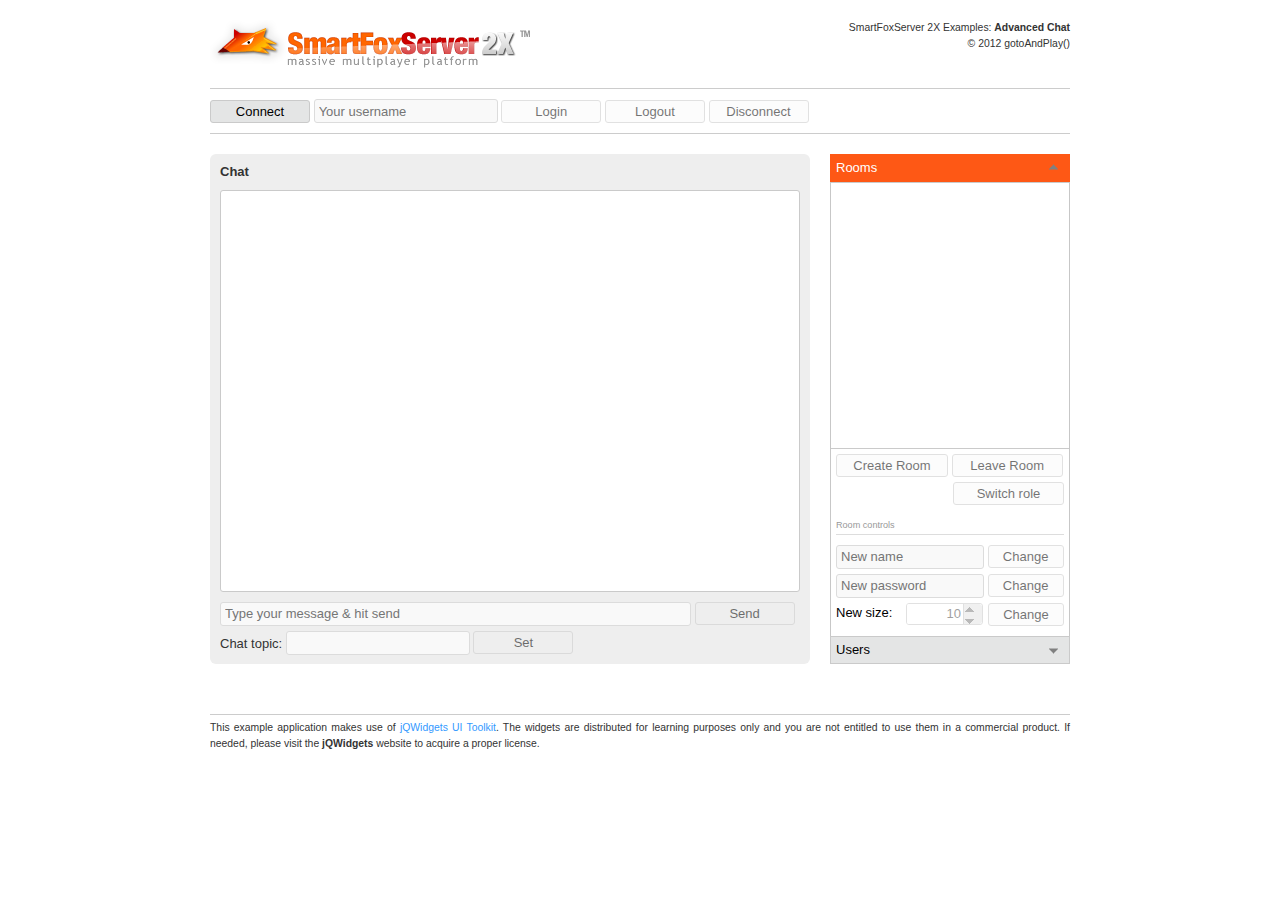
<file: AdvancedChat/index.html>
<!DOCTYPE html PUBLIC "-//W3C//DTD XHTML 1.0 Transitional//EN"
"http://www.w3.org/TR/xhtml1/DTD/xhtml1-transitional.dtd">
<html xmlns="http://www.w3.org/1999/xhtml" xml:lang="en" lang="en">
<head>
	<meta http-equiv="Content-Type" content="text/html; charset=utf-8"/>
	<meta name="author" content="Bax">
	<title>SmartFoxServer 2X | Advanced Chat</title>
	
	<!-- Reset styles -->
	<link href="css/reset.css" rel="stylesheet" type="text/css" />
	
	<!-- Load jQuery and jQWidgets frameworks -->
	<link href="libs/jqwidgets/styles/jqx.base.css" rel="stylesheet" type="text/css" />
	<link href="libs/jqwidgets/styles/jqx.summer.css" rel="stylesheet" type="text/css" />
	<script type="text/javascript" src="libs/jquery-1.7.2.min.js"></script>
	<script type="text/javascript" src="libs/jqwidgets/jqxcore.js"></script>
	
	<!-- Set custom styles -->
	<link href="css/main.css" rel="stylesheet" type="text/css" />
	
	<!-- Load jQWidgets' required widgets -->
	<script type="text/javascript" src="libs/jqwidgets/jqxbuttons.js"></script>
	<script type="text/javascript" src="libs/jqwidgets/jqxscrollbar.js"></script>
	<script type="text/javascript" src="libs/jqwidgets/jqxlistbox.js"></script>
	<script type="text/javascript" src="libs/jqwidgets/jqxexpander.js"></script>
	<script type="text/javascript" src="libs/jqwidgets/jqxnavigationbar.js"></script>
	<script type="text/javascript" src="libs/jqwidgets/jqxwindow.js"></script>
	<script type="text/javascript" src="libs/jqwidgets/jqxcheckbox.js"></script>
	<script type="text/javascript" src="libs/jqwidgets/jqxnumberinput.js"></script>
	<script type="text/javascript" src="libs/jqwidgets/jqxtabs.js"></script>
	<script type="text/javascript" src="libs/jqwidgets/jqxpanel.js"></script>
	
	<!-- Load SFS2X JS API -->
	<script type="text/javascript" src="libs/SFS2X_API_JS.js"></script>
	
	<!-- Load main script -->
	<script type="text/javascript" src="scripts/main.js"></script>
	
	<!-- Initialize user interface -->
	<script type="text/javascript">
		$(document).ready(function () {
			
			var theme = "summer";
			
			// Init main widgets
			$("#connectBt").jqxButton({width:100, theme:theme});
			$("#loginBt").jqxButton({width:100, theme:theme, disabled:true});
			$("#logoutBt").jqxButton({width:100, theme:theme, disabled:true});
			$("#disconnectBt").jqxButton({width:100, theme:theme, disabled:true});
			$("#sideBar").jqxNavigationBar({width:240, height:510, sizeMode:"fitAvailableHeight", theme:theme});
			$("#roomList").jqxListBox({source:[], width:238, height:265, theme:theme});
			$("#createRoomBt").jqxButton({width:112, theme:theme, disabled:true});
			$("#leaveRoomBt").jqxButton({width:111, theme:theme, disabled:true});
			$("#switchUserRoleBt").jqxButton({width:111, theme:theme, disabled:true});
			$("#setRoomNameBt").jqxButton({width:76, theme:theme, disabled:true});
			$("#setRoomPwdBt").jqxButton({width:76, theme:theme, disabled:true});
			$("#newRoomSizeIn").jqxNumberInput({width:75, height:20, decimalDigits:0, spinButtons:true, decimal:10, min:2, disabled:true, inputMode:"simple", theme:theme});
			$("#setRoomSizeBt").jqxButton({width:76, theme:theme, disabled:true});
			$("#userList").jqxListBox({source:[], width:238, height:178, theme:theme});
			$("#chatAreaPn").jqxPanel({width:578, height:400, theme:theme, disabled:true, autoUpdate:true});
			$("#sendMsgBt").jqxButton({width:100, theme:theme, disabled:true});
			$("#setTopicBt").jqxButton({width:100, theme:theme, disabled:true});
			$("#setUserNickBt").jqxButton({width:76, theme:theme, disabled:true});
			$("#kickBt").jqxButton({width:112, theme:theme, disabled:true});
			$("#banBt").jqxButton({width:111, theme:theme, disabled:true});
			$("#privChatAreaPn").jqxPanel({width:226, height:135, theme:theme, disabled:true, autoUpdate:true});
			$("#sendPrivMsgBt").jqxButton({width:76, theme:theme, disabled:true});
			$("#deselectUserBt").jqxButton({width:24, theme:theme, disabled:true});
			
			// Init Room creation window widgets
			$("#createRoomWin").jqxWindow({width:500, height:320, isModal:true, autoOpen:false, resizable:false, draggable:false, cancelButton:$("#cancelBt"), theme:theme});
			$("#createRoomWinTabs").jqxTabs({width:"100%", height:250, theme:"classic"});
			$("#doCreateRoomBt").jqxButton({width:100, theme:theme});
			$("#autoJoinCb").jqxCheckBox({width:100, height:24, checked:true, theme:theme});
			$("#cancelBt").jqxButton({width:100, theme:theme});
			$("#isGameCb").jqxCheckBox({width:24, height:24, theme:theme});
			$("#maxUsersIn").jqxNumberInput({width:80, height:20, decimalDigits:0, spinButtons:true, decimal:10, min:2, inputMode:"simple", theme:theme});
			$("#maxSpectatorsIn").jqxNumberInput({width:80, height:20, decimalDigits:0, spinButtons:true, decimal:0, inputMode:"simple", theme:theme});
			$("#maxVariablesIn").jqxNumberInput({width:80, height:20, decimalDigits:0, spinButtons:true, decimal:5, inputMode:"simple", theme:theme});
			$("#isNameChangeAllowedCb").jqxCheckBox({width:24, height:24, checked:true, theme:theme});
			$("#isPwdStateChangeAllowedCb").jqxCheckBox({width:24, height:24, checked:true, theme:theme});
			$("#isPublicMessageAllowedCb").jqxCheckBox({width:24, height:24, checked:true, theme:theme});
			$("#isResizeAllowedCb").jqxCheckBox({width:25, height:24, checked:true, theme:theme});
			
			// Add event listeners
			$("#connectBt").click(onConnectBtClick);
			$("#loginBt").click(onLoginBtClick);
			$("#logoutBt").click(onLogoutBtClick);
			$("#disconnectBt").click(onDisconnectBtClick);
			$("#roomList").bind("select", onRoomSelected);
			$("#userList").bind("select", onUserSelected);
			$("#createRoomBt").click(onCreateRoomBtClick);
			$("#leaveRoomBt").click(onLeaveRoomBtClick);
			$("#switchUserRoleBt").click(onSwitchRoleBtClick);
			$("#setRoomNameBt").click(onSetRoomNameBtClick);
			$("#setRoomPwdBt").click(onSetRoomPwdBtClick);
			$("#setRoomSizeBt").click(onSetRoomSizeBtClick);
			$("#doCreateRoomBt").click(onDoCreateRoomBtClick);
			$("#sendMsgBt").click(onSendPublicMessageBtClick);
			$("#setTopicBt").click(onSetTopicBtClick);
			$("#setUserNickBt").click(onSetUserNickBtClick);
			$("#kickBt").click(onKickBtClick);
			$("#banBt").click(onBanBtClick);
			$("#sendPrivMsgBt").click(onSendPrivateMessageBtClick);
			$("#deselectUserBt").click(onDeselectUserBtClick);
	    });
	</script>
	
</head>

<body onLoad="init()">
	<div id="header">
		<img src="images/logo.png"/>
		<p id="title">SmartFoxServer 2X Examples: <strong>Advanced Chat</strong><br/>&copy; 2012 gotoAndPlay()</p>
	</div>
	<div id="controls" class="group">
		<input type="button" id="connectBt" value="Connect"/>
		<input type="text" id="usernameIn" class="textInput" disabled="true" placeholder="Your username"/>
		<input type="button" id="loginBt" value="Login"/>
		<input type="button" id="logoutBt" value="Logout"/>
		<input type="button" id="disconnectBt" value="Disconnect"/>
		<label id="lagLb">&nbsp;</label>
	</div>
	<div id="main" class="group">
		<div id="chatbox">
			<p id="chatTopicLb" class="chatTopic"></p>
			<p class="sectionTitle">Chat</p>
			<div id="chatAreaPn"></div>
			<div class="chatControls">
				<div>
					<input type="text" id="publicMsgIn" class="textInput" disabled="true" placeholder="Type your message &amp; hit send" style="width: 463px;"/>
					<input type="button" id="sendMsgBt" value="Send"/>
				</div>
				<div class="vSeparateTop">
					<label>Chat topic:</label>
					<input type="text" id="roomTopicIn" class="textInput" disabled="true"/>
					<input type="button" id="setTopicBt" value="Set"/>
				</div>
			</div>
		</div>
		<div id="sideBar">
			<!--Header-->
			<div>Rooms</div>
			<!--Content-->
			<div>
				<div id="roomList"></div>
				<div class="sideBarControls">
					<div>
						<input type="button" id="createRoomBt" value="Create Room"/>
						<input type="button" id="leaveRoomBt" value="Leave Room"/>
					</div>
					<div class="vSeparate vSeparateTop">
						<p id="roleLb" class="floating">&nbsp;</p>
						<input class="floating" type="button" id="switchUserRoleBt" value="Switch role"/>
					</div>
					<p id="roomControlsTitle">Room controls</p>
					<div>
						<input type="text" id="newRoomNameIn" class="textInput small" disabled="true" placeholder="New name"/>
						<input type="button" id="setRoomNameBt" value="Change"/>
					</div>
					<div class="vSeparateTop">
						<input type="text" id="newPasswordIn" class="textInput small" disabled="true" placeholder="New password"/>
						<input type="button" id="setRoomPwdBt" value="Change"/>
					</div>
					<div class="vSeparateTop">
						<span id="newRoomSizeLabel" class="floating">New size:</span>
						<div class="floatingSep" id="newRoomSizeIn" class="numInput "></div>
						<input class="floating" type="button" id="setRoomSizeBt" value="Change"/>
					</div>
				</div>
			</div>
			
			<!--Header-->
			<div>Users</div>
			<!--Content-->
			<div>
				<div class="sideBarControls">
					<input type="text" id="userNickIn" class="textInput small" disabled="true" placeholder="My nickname"/>
					<input type="button" id="setUserNickBt" value="Set"/>
				</div>
				<div id="userList"></div>
				<div class="sideBarControls">
					<p class="smallNote">Moderation controls</p>
					<input type="button" id="kickBt" value="Kick"/>
					<input type="button" id="banBt" value="Ban"/>
				</div>
				<div class="sideBarControls">
					<p class="smallNote">Private chat <span id="privChatUserLb"></span></p>
					<div id="privChatAreaPn"></div>
					<div class="vSeparateTop">
						<input type="text" id="privateMsgIn" class="textInput smaller" disabled="true" placeholder="Type your PM"/>
						<input type="button" id="sendPrivMsgBt" value="Send"/>
						<input type="button" id="deselectUserBt" value="X"/>
					</div>
				</div>
			</div>
		</div>
	</div>
	<div id="footer">
		<p>This example application makes use of <a href="http://www.jqwidgets.com/" target="_blank">jQWidgets UI Toolkit</a>.
			The widgets are distributed for learning purposes only and you are not entitled to use them in a commercial product.
			If needed, please visit the <b>jQWidgets</b> website to acquire a proper license.</p>
	</div>
	
	<!-- Room creation popup window -->
	<div id="createRoomWin">
		<div id="createRoomWinHeader">
			<span><img src="images/edit.png" class="icon"/><strong>Create Room</strong></span>
		</div>
		<div style="overflow: hidden;" id="createRoomWinContent">
			<div id="createRoomWinTabs">
				<ul>
					<li>Basic</li>
					<li>Permissions</li>
				</ul>
				<div>
					<div class="item"><label>Name:</label><input type="text" id="roomNameIn" class="textInput"/></div>
					<div class="item"><label>Password:</label><input type="text" id="passwordIn" class="textInput"/></div>
					<div class="item"><label>Group:</label><input type="text" id="groupIn" class="textInput" value="default"/></div>
					<div class="item"><label>Is game:</label><div id="isGameCb" class="checkBox"></div></div>
					<div class="item"><label>Max users:</label><div id="maxUsersIn" class="numInput"></div></div>
					<div class="item"><label>Max spectators:</label><div id="maxSpectatorsIn" class="numInput"></div></div>
					<div class="item"><label>Max variables:</label><div id="maxVariablesIn" class="numInput"></div></div>
				</div>
				<div>
					<p class="smallNote">Room settings that can be changed at runtime:</p>
					<div class="item"><label>Name:</label><div id="isNameChangeAllowedCb" class="checkBox"></div></div>
					<div class="item"><label>Password state:</label><div id="isPwdStateChangeAllowedCb" class="checkBox"></div></div>
					<div class="item"><label>Chat enabled:</label><div id="isPublicMessageAllowedCb" class="checkBox"></div></div>
					<div class="item"><label>Capacity:</label><div id="isResizeAllowedCb" class="checkBox"></div></div>
				</div>
			</div>
			<div id="createRoomWinControls">
				<input type="button" id="doCreateRoomBt" value="Create"/>
				<div id="autoJoinCb" class="checkBox"><span>Auto-join</span></div>
				<input type="button" id="cancelBt" value="Cancel"/>
			</div>
		</div>
	</div>
</body>
</html>
</file>
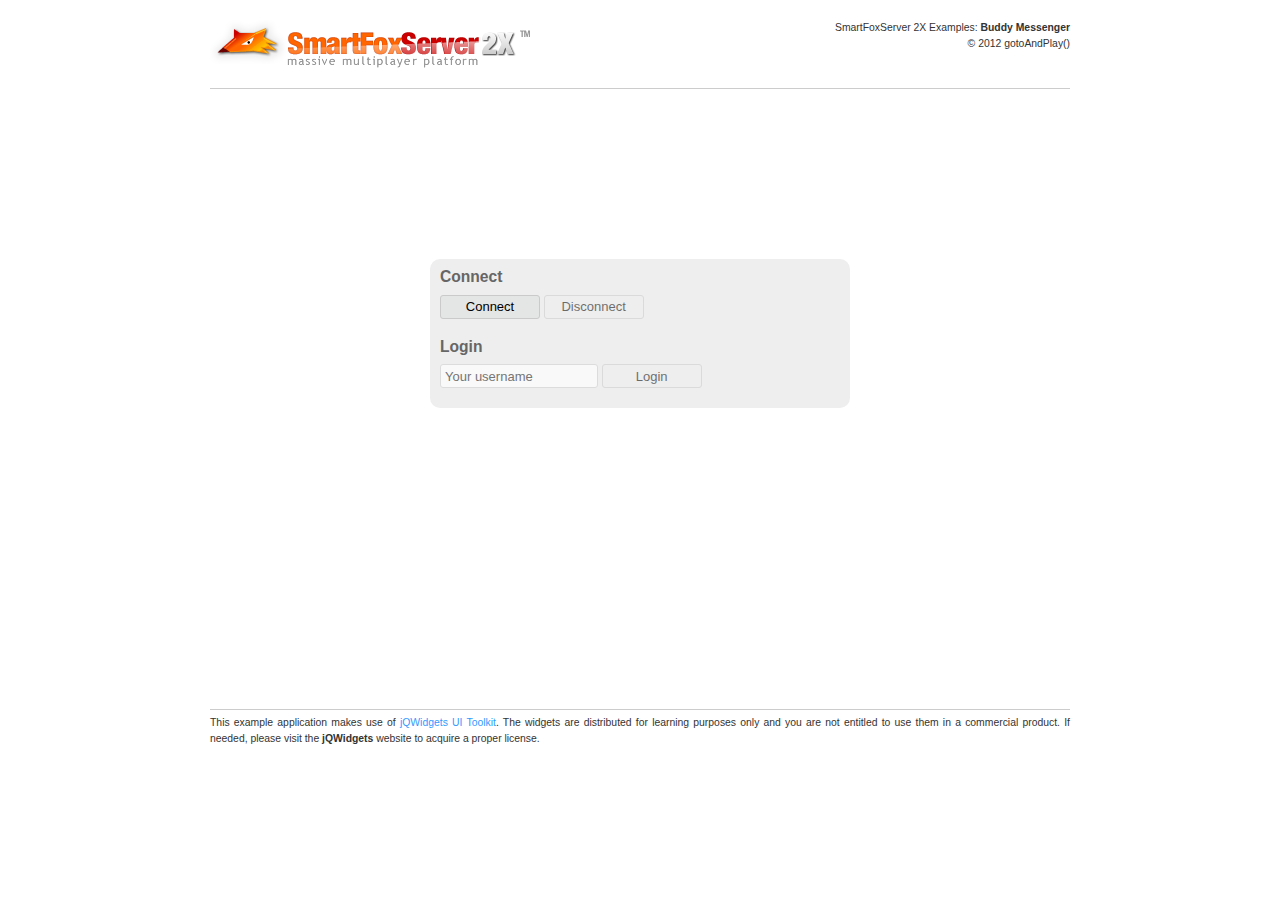
<file: BuddyMessenger/index.html>
<!DOCTYPE html PUBLIC "-//W3C//DTD XHTML 1.0 Transitional//EN"
"http://www.w3.org/TR/xhtml1/DTD/xhtml1-transitional.dtd">
<html xmlns="http://www.w3.org/1999/xhtml" xml:lang="en" lang="en">
<head>
	<meta http-equiv="Content-Type" content="text/html; charset=utf-8"/>
	<meta name="author" content="Bax">
	<title>SmartFoxServer 2X | Buddy Messenger</title>
	
	<!-- Reset styles -->
	<link href="css/reset.css" rel="stylesheet" type="text/css" />
	
	<!-- Load jQuery and jQWidgets frameworks -->
	<link href="libs/jqwidgets/styles/jqx.base.css" rel="stylesheet" type="text/css" />
	<link href="libs/jqwidgets/styles/jqx.summer.css" rel="stylesheet" type="text/css" />
	<script type="text/javascript" src="libs/jquery-1.7.2.min.js"></script>
	<script type="text/javascript" src="libs/jqwidgets/jqxcore.js"></script>
	
	<!-- Set custom styles -->
	<link href="css/main.css" rel="stylesheet" type="text/css" />
	
	<!-- Load jQWidgets' required widgets -->
	<script type="text/javascript" src="libs/jqwidgets/jqxbuttons.js"></script>
	<script type="text/javascript" src="libs/jqwidgets/jqxwindow.js"></script>
	<script type="text/javascript" src="libs/jqwidgets/jqxlistbox.js"></script>
	<script type="text/javascript" src="libs/jqwidgets/jqxscrollbar.js"></script>
	<script type="text/javascript" src="libs/jqwidgets/jqxcheckbox.js"></script>
	<script type="text/javascript" src="libs/jqwidgets/jqxnumberinput.js"></script>
	<script type="text/javascript" src="libs/jqwidgets/jqxdropdownlist.js"></script>
	<script type="text/javascript" src="libs/jqwidgets/jqxtabs.js"></script>
	<script type="text/javascript" src="libs/jqwidgets/jqxpanel.js"></script>
	
	<!-- Load SFS2X JS API -->
	<script type="text/javascript" src="libs/SFS2X_API_JS.js"></script>
	
	<!-- Load main script -->
	<script type="text/javascript" src="scripts/main.js"></script>
	
	<!-- Initialize user interface -->
	<script type="text/javascript">
		$(document).ready(function () {
			
			theme = "summer";
			
			// Init main widgets
			$("#connectBt").jqxButton({width:100, height:24, theme:theme});
			$("#disconnectBt").jqxButton({width:100, height:24, theme:theme, disabled:true});
			$("#loginBt").jqxButton({width:100, height:24, theme:theme, disabled:true});
			
			$("#buddyListWin").jqxWindow({width:250, height:470, position:[100,100], isModal:false, autoOpen:false, resizable:false, draggable:true, showCloseButton:false, theme:theme});
			$("#buddyChatWin").jqxWindow({width:500, height:350, isModal:false, autoOpen:false, resizable:false, draggable:true, showAnimationDuration:100, closeAnimationDuration:100, theme:theme});
			$("#buddyInfoWin").jqxWindow({width:500, height:215, isModal:false, autoOpen:false, resizable:false, draggable:true, showCloseButton:false, theme:theme});
			
			$("#buddyList").jqxListBox({source:[], width:238, height:305, theme:theme});
			$("#logoutBt").jqxButton({width:100, height:24, theme:theme});
			$("#blockBt").jqxButton({width:65, height:24, theme:theme, disabled:true});
			$("#removeBt").jqxButton({width:65, height:24, theme:theme, disabled:true});
			$("#chatBt").jqxButton({width:60, height:24, theme:theme, disabled:true});
			$("#clearBt").jqxButton({width:20, height:24, theme:theme, disabled:true});
			$("#addBt").jqxButton({width:73, height:24, theme:theme});
			
			$("#isOnlineCb").jqxCheckBox({width:24, height:24, checked:true, theme:theme});
			$("#setNicknameBt").jqxButton({width:80, height:24, theme:theme});
			$("#ageIn").jqxNumberInput({width:80, height:20, decimalDigits:0, spinButtons:true, decimal:0, min:0, inputMode:"simple", theme:theme});
			$("#setAgeBt").jqxButton({width:80, height:24, theme:theme});
			$("#setMoodBt").jqxButton({width:80, height:24, theme:theme});
			$("#stateDd").jqxDropDownList({width:205, height:22, dropDownHeight:74});
			
			$("#chatTabs").jqxTabs({width:"100%", height:310, showCloseButtons:true, theme:"classic"});
			
			// Add event listeners
			$(window).resize(onBrowserResize);
			$("#buddyListWin").bind("moved", onWindowMove);
			$("#buddyChatWin").bind("moved", onWindowMove);
			$("#buddyInfoWin").bind("moved", onWindowMove);
			$("#connectBt").click(onConnectBtClick);
			$("#loginBt").click(onLoginBtClick);
			$("#disconnectBt").click(onDisconnectBtClick);
			$("#logoutBt").click(onLogoutBtClick);
			$("#buddyList").bind("select", onBuddySelected);
			$("#blockBt").click(onBlockBuddyBtClick);
			$("#removeBt").click(onRemoveBuddyBtClick);
			$("#chatBt").click(onChatBtClick);
			$("#clearBt").click(onClearBtClick);
			$("#addBt").click(onAddBuddyBtClick);
			
			$("#isOnlineCb").bind("change", onIsOnlineChange);
			$("#setNicknameBt").click(onSetNicknameBtClick);
			$("#setAgeBt").click(onSetAgeBtClick);
			$("#setMoodBt").click(onSetMoodBtClick);
			$("#stateDd").change(onStateChange);
			
			$("#chatTabs").on("removed", onChatTabClosed);
	    });
	</script>
</head>

<body onLoad="init()">
	<div id="header">
		<img src="images/logo.png"/>
		<p id="title">SmartFoxServer 2X Examples: <strong>Buddy Messenger</strong><br/>&copy; 2012 gotoAndPlay()</p>
	</div>
	
	<div id="main" class="group">
		<div id="login" class="hidden viewStack">
			<h2>Connect</h2>
			<div class="group vSep20">
				<input type="button" id="connectBt" value="Connect"/>
				<input type="button" id="disconnectBt" value="Disconnect"/>
			</div>
			<h2>Login</h2>
			<div class="group vSep10">
				<input type="text" id="usernameIn" class="textInput" disabled="true" placeholder="Your username"/>
				<input type="button" id="loginBt" value="Login"/>
			</div>
			<div id="errorLb" class="error invisible vSep10">&nbsp;</div>
		</div>
		<div id="messenger" class="hidden viewStack" style="position:relative;">
			<div id="buddyListWin" class="panel">
				<div>Buddy List</div>
				<div style="overflow: hidden">
					<div id="buddyList"></div>
					<div class="listControls">
						<input type="button" id="blockBt" value="Block"/>
						<input type="button" id="removeBt" value="Remove"/>
						<input type="button" id="chatBt" value="Chat"/>
						<input type="button" id="clearBt" value="X"/>
					</div>
					<div class="listControls">
						<input type="text" id="buddyNameIn" class="textInput" placeholder="Enter a username"/>
						<input type="button" id="addBt" value="Add"/>
					</div>
					<div class="listControls hr">
						<input type="button" id="logoutBt" value="Logout"/>
					</div>
				</div>
			</div>
			<div id="buddyChatWin" class="panel">
				<div>Chat</div>
				<div>
					<div id="chatTabs">
						<ul>
							<li style="display:none">temp</li>
						</ul>
						<div><!-- Hidden tab required to avoid an error fired by the Tabs widget on startup if no tabs are defined --></div>
					</div>
				</div>
			</div>
			<div id="buddyInfoWin" class="panel">
				<div>My details</div>
				<div>
					<div class="item"><label>Username:</label><label id="usernameLb2" class="strong"></label></div>
					<div class="item"><label>Online:</label><div id="isOnlineCb" class="checkBox">(as buddy)</div></div>
					<hr/>
					<div id="buddyDetailsControls">
						<div class="item">
							<label>Nickname:</label>
							<input type="text" id="nicknameIn" class="textInput"/>
							<input type="button" class="formButton" id="setNicknameBt" value="Set"/>
						</div>
						<div class="item">
							<label>Age:</label>
							<div id="ageIn" class="numInput"></div>
							<input type="button" class="formButton" id="setAgeBt" value="Set"/>
						</div>
						<div class="item">
							<label>Mood:</label>
							<input type="text" id="moodIn" class="textInput"/>
							<input type="button" class="formButton" id="setMoodBt" value="Set"/>
						</div>
						<div class="item">
							<label>State:</label>
							<div id="stateDd"></div>
						</div>
					</div>
				</div>
			</div>
		</div>
	</div>
	
	<div id="footer">
		<p>This example application makes use of <a href="http://www.jqwidgets.com/" target="_blank">jQWidgets UI Toolkit</a>.
			The widgets are distributed for learning purposes only and you are not entitled to use them in a commercial product.
			If needed, please visit the <b>jQWidgets</b> website to acquire a proper license.</p>
	</div>
	
</body>
</html>
</file>
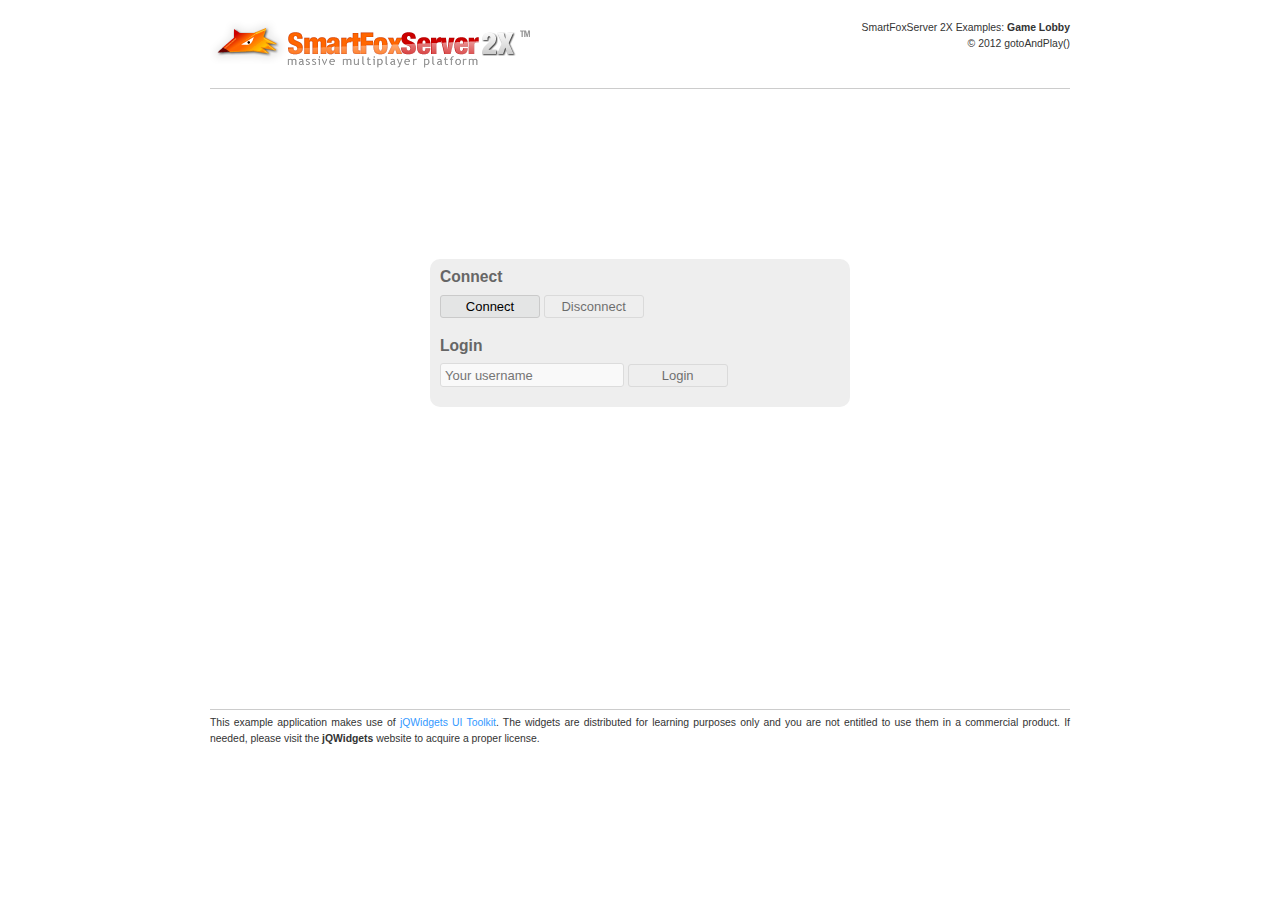
<file: GameLobby/index.html>
<!DOCTYPE html PUBLIC "-//W3C//DTD XHTML 1.0 Transitional//EN"
"http://www.w3.org/TR/xhtml1/DTD/xhtml1-transitional.dtd">
<html xmlns="http://www.w3.org/1999/xhtml" xml:lang="en" lang="en">
<head>
	<meta http-equiv="Content-Type" content="text/html; charset=utf-8"/>
	<meta name="author" content="Bax">
	<title>SmartFoxServer 2X | Game Lobby</title>
	
	<!-- Reset styles -->
	<link href="css/reset.css" rel="stylesheet" type="text/css" />
	
	<!-- Load jQuery and jQWidgets frameworks -->
	<link href="libs/jqwidgets/styles/jqx.base.css" rel="stylesheet" type="text/css" />
	<link href="libs/jqwidgets/styles/jqx.summer.css" rel="stylesheet" type="text/css" />
	<script type="text/javascript" src="libs/jquery-1.7.2.min.js"></script>
	<script type="text/javascript" src="libs/jqwidgets/jqxcore.js"></script>
	
	<!-- Set custom styles -->
	<link href="css/main.css" rel="stylesheet" type="text/css" />
	
	<!-- Load jQWidgets' required widgets -->
	<script type="text/javascript" src="libs/jqwidgets/jqxbuttons.js"></script>
	<script type="text/javascript" src="libs/jqwidgets/jqxscrollbar.js"></script>
	<script type="text/javascript" src="libs/jqwidgets/jqxpanel.js"></script>
	<script type="text/javascript" src="libs/jqwidgets/jqxnumberinput.js"></script>
	<script type="text/javascript" src="libs/jqwidgets/jqxlistbox.js"></script>
	<script type="text/javascript" src="libs/jqwidgets/jqxdropdownlist.js"></script>
	<script type="text/javascript" src="libs/jqwidgets/jqxexpander.js"></script>
	<script type="text/javascript" src="libs/jqwidgets/jqxnavigationbar.js"></script>
	<script type="text/javascript" src="libs/jqwidgets/jqxcheckbox.js"></script>
	<script type="text/javascript" src="libs/jqwidgets/jqxtabs.js"></script>
	<script type="text/javascript" src="libs/jqwidgets/jqxwindow.js"></script>
	
	<!-- Load SFS2X JS API -->
	<script type="text/javascript" src="libs/SFS2X_API_JS.js"></script>
	
	<!-- Load main script -->
	<script type="text/javascript" src="scripts/main.js"></script>
	
	<!-- Initialize user interface -->
	<script type="text/javascript">
		$(document).ready(function () {
			
			var theme = "summer";
			
			// Init main widgets
			$("#connectBt").jqxButton({width:100, theme:theme});
			$("#disconnectBt").jqxButton({width:100, theme:theme, disabled:true});
			$("#loginBt").jqxButton({width:100, theme:theme, disabled:true});
			$("#logoutBt").jqxButton({width:100, theme:theme});
			$("#publicChatAreaPn").jqxPanel({width:578, height:350, theme:theme, disabled:true, autoUpdate:true});
			$("#sendPublicMsgBt").jqxButton({width:100, theme:theme, disabled:true});
			$("#countryDd").jqxDropDownList({source:["Italy", "Spain", "United Kingdom", "United States"], width:150, height:22, dropDownHeight:100, selectedIndex:0});
			$("#rankingIn").jqxNumberInput({width:60, height:22, decimalDigits:0, spinButtons:true, decimal:3, min:0, max:5, inputMode:"simple", theme:theme});
			$("#sideBar").jqxNavigationBar({width:240, height:535, sizeMode:"fitAvailableHeight", theme:theme});
			$("#quickJoinBt").jqxButton({width:220, theme:theme});
			$("#roomList").jqxListBox({source:[], width:238, height:348, theme:theme});
			$("#createGameBt").jqxButton({width:220, theme:theme});
			$("#userList").jqxListBox({source:[], width:238, height:435, theme:theme});
			$("#inviteUserBt").jqxButton({width:220, theme:theme, disabled:true});
			$("#gameLogPn").jqxPanel({width:620, height:425, theme:theme, autoUpdate:true});
			$("#leaveGameBt").jqxButton({width:100, theme:theme});
			
			// Init game room creation window widgets
			$("#createGameWin").jqxWindow({width:500, height:320, isModal:true, autoOpen:false, resizable:false, draggable:false, cancelButton:$("#cancelBt"), showAnimationDuration: 200, closeAnimationDuration: 100, theme:theme});
			$("#createGameWinTabs").jqxTabs({width:"100%", height:250, theme:"classic"});
			$("#doCreateGameBt").jqxButton({width:100, theme:theme});
			$("#cancelBt").jqxButton({width:100, theme:theme});
			$("#gameTypeDd").jqxDropDownList({source:["Texas Hold'em", "Blackjack", "Gin Rummy", "Poker"], width:150, height:22, dropDownHeight:100, selectedIndex:0});
			$("#maxPlayersIn").jqxNumberInput({width:80, height:20, decimalDigits:0, spinButtons:true, decimal:4, min:2, inputMode:"simple", theme:theme});
			$("#minPlayersIn").jqxNumberInput({width:80, height:20, decimalDigits:0, spinButtons:true, decimal:2, min:2, inputMode:"simple", theme:theme});
			$("#isPublicCb").jqxCheckBox({width:24, height:24, checked:true, theme:theme});
			$("#userSelector").jqxListBox({source:[], width:150, height:90, disabled:true, multiple:true, theme:theme});
			
			// Invitation window widgets
			$("#invitationWin").jqxWindow({width:500, isModal:true, autoOpen:false, resizable:false, draggable:false, showCloseButton:false, showAnimationDuration: 200, closeAnimationDuration: 100, theme:theme});
			$("#acceptBt").jqxButton({width:100, theme:theme});
			$("#refuseBt").jqxButton({width:100, theme:theme});
			$("#xxxx").jqxButton(); // One more widget is needed in the invitation panel to avoid the Refuse button to be grayed out -- no idea why!
			
			// Add event listeners
			$("#connectBt").click(onConnectBtClick);
			$("#loginBt").click(onLoginBtClick);
			$("#disconnectBt").click(onDisconnectBtClick);
			$("#logoutBt").click(onLogoutBtClick);
			$("#sendPublicMsgBt").click(onSendPublicMessageBtClick);
			$("#countryDd").change(onPlayerProfileChange);
			$("#rankingIn").bind("valuechanged", onPlayerProfileChange);
			$("#userList").bind("select", onUserSelected);
			$("#roomList").bind("select", onRoomSelected);
			$("#inviteUserBt").click(onInviteUserBtClick);
			$("#leaveGameBt").click(onLeaveGameBtClick);
			$("#quickJoinBt").click(onQuickJoinBtClick);
			$("#createGameBt").click(onCreateGameBtClick);
			$("#isPublicCb").bind("change", onPublicGameChange);
			$("#maxPlayersIn").bind("valuechanged", onMaxPlayersChange);
			$("#minPlayersIn").bind("valuechanged", onMinPlayersChange);
			$("#createGameWin").bind("closed", onCreateGameWinClose);
			$("#doCreateGameBt").click(onDoCreateGameBtClick);
			$("#acceptBt").click(onAcceptInvBtClick);
			$("#refuseBt").click(onRefuseInvBtClick);
	    });
	</script>
</head>

<body onLoad="init()">
	<div id="header">
		<img src="images/logo.png"/>
		<p id="title">SmartFoxServer 2X Examples: <strong>Game Lobby</strong><br/>&copy; 2012 gotoAndPlay()</p>
	</div>
	
	<div id="main" class="group">
		<div id="login" class="hidden viewStack">
			<h2>Connect</h2>
			<div class="group vSep20">
				<input type="button" id="connectBt" value="Connect"/>
				<input type="button" id="disconnectBt" value="Disconnect"/>
			</div>
			<h2>Login</h2>
			<div class="group vSep10">
				<input type="text" id="usernameIn" class="textInput" disabled="true" placeholder="Your username"/>
				<input type="button" id="loginBt" value="Login"/>
			</div>
			<div id="errorLb" class="error invisible vSep10">&nbsp;</div>
		</div>
		<div id="lobby" class="hidden viewStack">
			<h1>Welcome to <b id="roomLb">&nbsp;</b></h1>
			<div id="sideBar">
				<!-- RoomList -->
				<div>Public games</div>
				<div>
					<div class="listControls">
						<input type="button" id="quickJoinBt" value="Quick game join"/>
					</div>
					<div id="roomList"></div>
					<div class="listControls">
						<p class="smallNote">Private games are not displayed; they can be joined upon invitation only</p>
						<input type="button" id="createGameBt" value="Start new game"/>
					</div>
				</div>

				<!-- UserList-->
				<div>Available players</div>
				<div>
					<div id="userList"></div>
					<div class="listControls">
						<input type="button" id="inviteUserBt" value="Challenge selected user"/>
					</div>
				</div>
			</div>
			<div id="chatbox" class="leftBox">
				<h2>Public chat</h2>
				<div id="publicChatAreaPn"></div>
				<div class="chatControls">
					<input type="text" id="publicMsgIn" class="textInput" disabled="true" placeholder="Type your message &amp; hit send" style="width: 363px;"/>
					<input type="button" id="sendPublicMsgBt" value="Send"/>
					<input type="button" id="logoutBt" value="Logout"/>
				</div>
			</div>
			<div class="leftBox">
				<h2>Your player profile</h2>
				<div class="group vSep10 floatItems">
					<label>Name:</label>
					<p id="usernameLb">&nbsp;</p>
					<span>&nbsp;&nbsp;</span>
					<label>Country:</label>
					<div id="countryDd"></div>
					<span>&nbsp;&nbsp;&nbsp;</span>
					<label>Ranking:</label>
					<div id="rankingIn"></div>
				</div>
				<p class="smallNote">The <em>Country</em> and <em>Ranking</em> custom details are used to filter players when sending an invitation to play</p>
			</div>
		</div>
		<div id="game" class="hidden viewStack">
			<h1>Play your <b>game</b></h1>
			<div id="gameLogPn"></div>
			<input type="button" id="leaveGameBt" value="Leave game"/>
		</div>
	</div>
	
	<div id="footer">
		<p>This example application makes use of <a href="http://www.jqwidgets.com/" target="_blank">jQWidgets UI Toolkit</a>.
			The widgets are distributed for learning purposes only and you are not entitled to use them in a commercial product.
			If needed, please visit the <b>jQWidgets</b> website to acquire a proper license.</p>
	</div>
	
	
	<!-- Game Room creation popup window -->
	<div id="createGameWin">
		<div id="createGameWinHeader">
			<strong>Create new game</strong>
		</div>
		<div id="createGameWinContent">
			<div id="createGameWinTabs">
				<ul>
					<li>Basic</li>
					<li>Invitations</li>
				</ul>
				<div>
					<div class="item"><label>Name:</label><input type="text" id="gameNameIn" class="textInput"/></div>
					<div class="item"><label>Type:</label><div id="gameTypeDd"></div></div>
					<div class="item"><label>Maximum players:</label><div id="maxPlayersIn" class="numInput"></div></div>
					<div class="item"><label>Min players to start:</label><div id="minPlayersIn" class="numInput"></div></div>
					<hr/>
					<p class="smallNote">Player matching criteria</p>
					<div class="item"><label>Only from country:</label><label id="countryLb">&nbsp;</label></div>
					<div class="item"><label>Minimum ranking:</label><label id="rankingLb">&nbsp;</label></div>
				</div>
				<div>
					<p class="smallNote">If game is <em>private</em>, SFS2X will send automatic invitations based on the matching criteria to fill the available player slots. You can force invitations to be sent to specific users (overriding the matching criteria) by selecting their names below.</p>
					<div class="item"><label>Is public:</label><div id="isPublicCb" class="checkBox"></div></div>
					<div class="item"><label>Invite players:</label><div id="userSelector"></div></div>
					<div class="item"><label>Invitation message:</label><input type="text" id="invitationMsgIn" class="textInput" value="Do you want to join my game?" disabled="true"/></div>
				</div>
			</div>
			
			<div id="createGameWinControls" class="popupWinControls">
				<input type="button" id="doCreateGameBt" class="leftButton" value="Create"/>
				<input type="button" id="cancelBt" class="rightButton" value="Cancel"/>
			</div>
		</div>
	</div>
	
	<!-- Invitation popup window -->
	<div id="invitationWin">
		<div id="invitationWinHeader">
			<strong>Invitation</strong>
		</div>
		<div id="invitationWinContent">
			<div>
				<span id="invitationMsgLb">&nbsp;<br/>&nbsp;</span>
			</div>
			
			<div id="invitationWinControls" class="popupWinControls">
				<input type="button" id="acceptBt" class="leftButton" value="Accept"/>
				<span class="invitationExpLb">Invitation expires in <span id="expTimeLb">nn</span> seconds</span>
				<input type="button" id="refuseBt" class="rightButton" value="Refuse"/>
				<input type="button" id="xxxx" style="display:none;"/>
			</div>
		</div>
	</div>
	
</body>
</html>
</file>
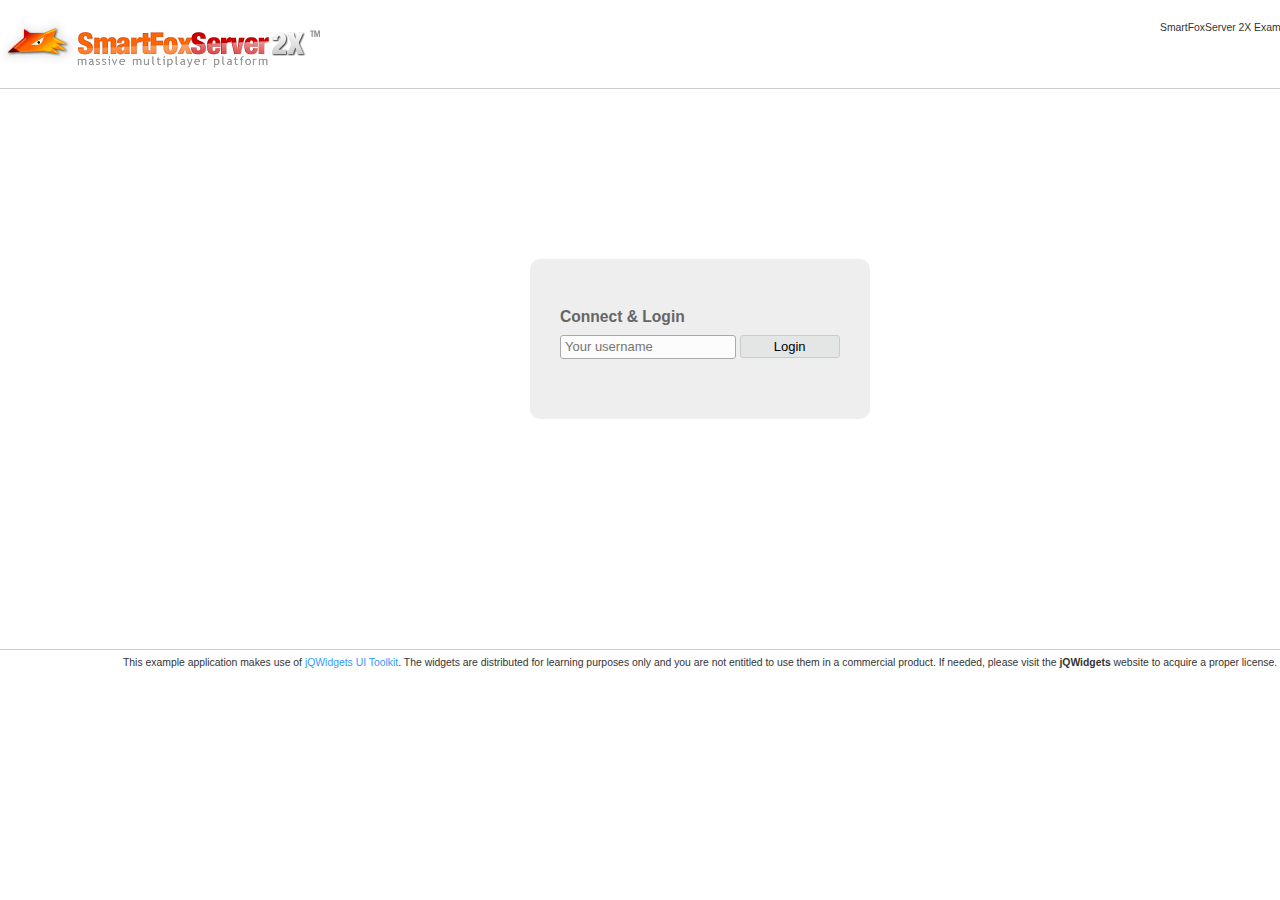
<file: SimpleMMOWorld/client/index.html>
<!DOCTYPE html PUBLIC "-//W3C//DTD XHTML 1.0 Transitional//EN"
"http://www.w3.org/TR/xhtml1/DTD/xhtml1-transitional.dtd">
<html xmlns="http://www.w3.org/1999/xhtml" xml:lang="en" lang="en">
<head>
	<meta http-equiv="Content-Type" content="text/html; charset=utf-8"/>
	<meta name="author" content="Bax">
	<title>SmartFoxServer 2X | Simple MMO World</title>
	
	<!-- Reset styles -->
	<link href="css/reset.css" rel="stylesheet" type="text/css" />
	
	<!-- Load jQuery and jQWidgets frameworks -->
	<link href="libs/jqwidgets/styles/jqx.base.css" rel="stylesheet" type="text/css" />
	<link href="libs/jqwidgets/styles/jqx.summer.css" rel="stylesheet" type="text/css" />
	<script type="text/javascript" src="libs/jquery-1.7.2.min.js"></script>
	<script type="text/javascript" src="libs/jqwidgets/jqxcore.js"></script>

	<!-- Load createJS and TweenLite frameworks -->
	<script type="text/javascript" src="libs/easeljs-0.7.1.min.js"></script>
	<script type="text/javascript" src="libs/preloadjs-0.4.1.min.js"></script>
	<script type="text/javascript" src="libs/TweenLite.min.js"></script>
	
	<!-- Set custom styles -->
	<link href="css/main.css" rel="stylesheet" type="text/css" />
	
	<!-- Load jQWidgets' required widgets -->
	<script type="text/javascript" src="libs/jqwidgets/jqxbuttons.js"></script>
	<script type="text/javascript" src="libs/jqwidgets/jqxwindow.js"></script>
	<script type="text/javascript" src="libs/jqwidgets/jqxscrollbar.js"></script>
	<script type="text/javascript" src="libs/jqwidgets/jqxpanel.js"></script>
	<script type="text/javascript" src="libs/jqwidgets/jqxnumberinput.js"></script>
	
	<!-- Load SFS2X JS API -->
	<script type="text/javascript" src="libs/SFS2X_API_JS.js"></script>
	
	<!-- Load main script and other classes -->
	<script type="text/javascript" src="scripts/main.js"></script>
	<script type="text/javascript" src="scripts/Avatar.js"></script>
	
	<!-- Initialize user interface -->
	<script type="text/javascript">
		$(document).ready(function () {
			
			var theme = "summer";
			
			// Init connection/login view widgets
			$("#loginBt").jqxButton({width:100, theme:theme});
			$("#sendPublicMsgBt").jqxButton({width:100, theme:theme});
			
			// Add event listeners
			$("#loginBt").click(onLoginBtClick);
			$("#minimap").click(onMinimapClick);
			$("#sendPublicMsgBt").click(onSendPublicMessageBtClick);
	    });
	</script>
</head>

<body onLoad="init()">
	<div id="header">
		<img src="images/logo.png"/>
		<p id="title">SmartFoxServer 2X Examples: <strong>Simple MMO World</strong><br/>&copy; 2013 gotoAndPlay()</p>
	</div>
	
	<div id="main" class="group">
		<!-- Preloading view -->
		<div id="preload" class="hidden viewStack panel">
			<p>Loading assets...</p>
		</div>

		<!-- Login view -->
		<div id="login" class="hidden viewStack panel">
			<h2>Connect &amp; Login</h2>
			<div class="group vSep10">
				<input type="text" id="usernameIn" class="textInput" placeholder="Your username"/>
				<input type="button" id="loginBt" value="Login"/>
			</div>
			<div id="errorLb" class="error invisible vSep10">&nbsp;</div>
		</div>
		
		<!-- Room join view -->
		<div id="join" class="hidden viewStack panel">
			<h2>Join MMORoom</h2>
			<img id="minimap" src="images/minimap.png"/>
			<p class="smallNote" align="center">Click on the map to join it</p>
		</div>
		
		<!-- Game view -->
		<div id="game" class="hidden viewStack">
			<canvas id="map" width="1400" height="745" class="vSep10"></canvas>
			<div>
				<input type="text" id="publicMsgIn" class="textInput" placeholder="Type your message &amp; hit send" style="width: 463px;"/>
				<input type="button" id="sendPublicMsgBt" value="Send"/>
				<span class="aoiNote">The red rectangle indicates the Area of Interest set for this MMORoom</span>
			</div>
		</div>
	</div>
	
	<div id="footer">
		<p align="center">This example application makes use of <a href="http://www.jqwidgets.com/" target="_blank">jQWidgets UI Toolkit</a>.
			The widgets are distributed for learning purposes only and you are not entitled to use them in a commercial product.
			If needed, please visit the <b>jQWidgets</b> website to acquire a proper license.</p>
	</div>
	
</body>
</html>
</file>
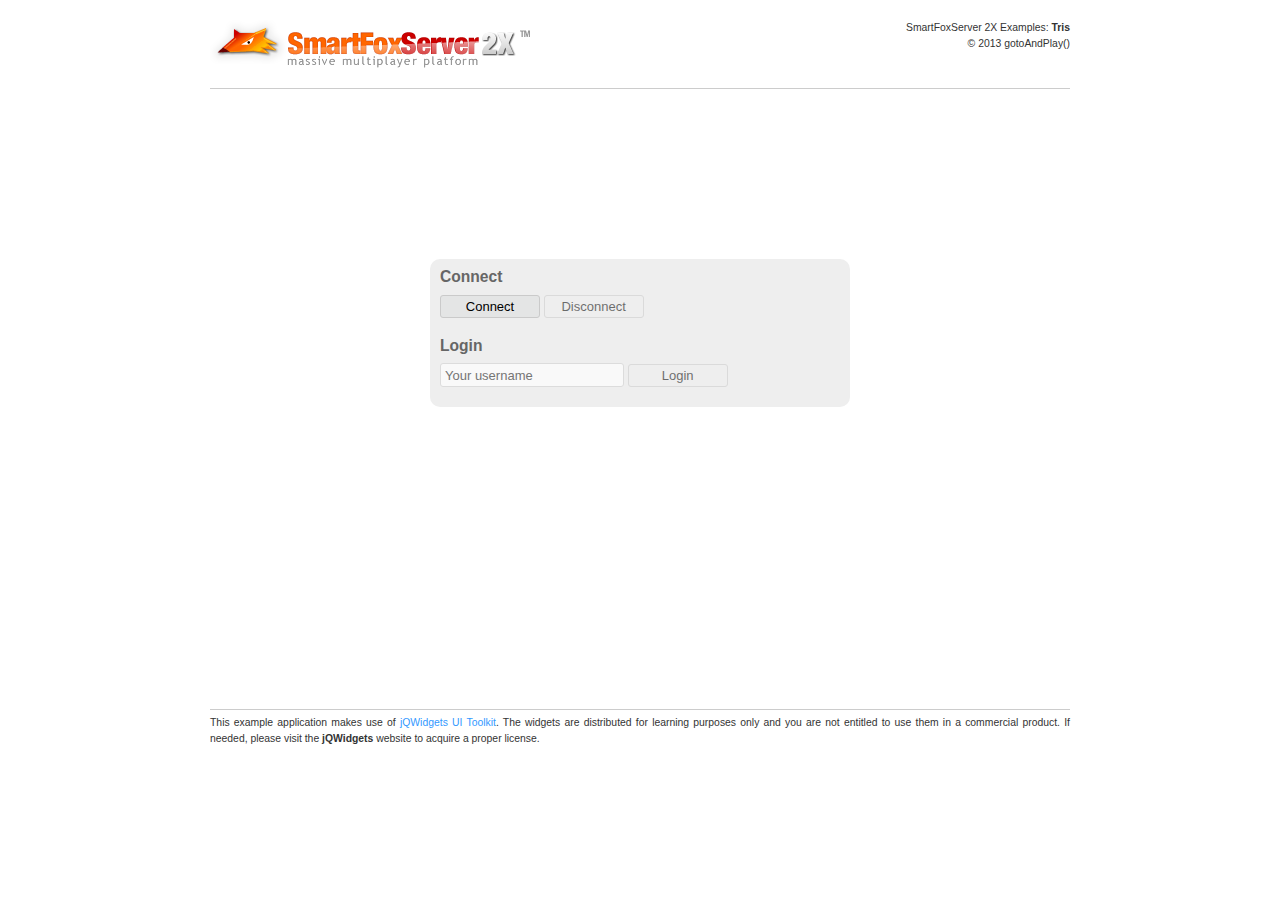
<file: Tris/client/index.html>
<!DOCTYPE html PUBLIC "-//W3C//DTD XHTML 1.0 Transitional//EN"
"http://www.w3.org/TR/xhtml1/DTD/xhtml1-transitional.dtd">
<html xmlns="http://www.w3.org/1999/xhtml" xml:lang="en" lang="en">
<head>
	<meta http-equiv="Content-Type" content="text/html; charset=utf-8"/>
	<meta name="author" content="Rjgtav">
	<title>SmartFoxServer 2X | Tris</title>
	
	<!-- Reset styles -->
	<link href="css/reset.css" rel="stylesheet" type="text/css" />
	
	<!-- Load jQuery and jQWidgets frameworks -->
	<link href="libs/jqwidgets/styles/jqx.base.css" rel="stylesheet" type="text/css" />
	<link href="libs/jqwidgets/styles/jqx.summer.css" rel="stylesheet" type="text/css" />
	<script type="text/javascript" src="libs/jquery-1.7.2.min.js"></script>
	<script type="text/javascript" src="libs/jqwidgets/jqxcore.js"></script>
	
	<!-- Set custom styles -->
	<link href="css/main.css" rel="stylesheet" type="text/css" />
	
	<!-- Load createJS's required frameworks -->
	<script type="text/javascript" src="libs/easeljs-0.5.0.min.js"></script>
    <script type="text/javascript" src="libs/tweenjs-0.3.0.min.js"></script>
	
	<!-- Load jQWidgets' required widgets -->
	<script type="text/javascript" src="libs/jqwidgets/jqxbuttons.js"></script>
	<script type="text/javascript" src="libs/jqwidgets/jqxscrollbar.js"></script>
	<script type="text/javascript" src="libs/jqwidgets/jqxpanel.js"></script>
	<script type="text/javascript" src="libs/jqwidgets/jqxnumberinput.js"></script>
	<script type="text/javascript" src="libs/jqwidgets/jqxlistbox.js"></script>
	<script type="text/javascript" src="libs/jqwidgets/jqxexpander.js"></script>
	<script type="text/javascript" src="libs/jqwidgets/jqxnavigationbar.js"></script>
	<script type="text/javascript" src="libs/jqwidgets/jqxwindow.js"></script>
	
	<!-- Load SFS2X JS API -->
	<script type="text/javascript" src="libs/SFS2X_API_JS.js"></script>
	
	<!-- Load main script -->
	<script type="text/javascript" src="scripts/main.js"></script>
	<script type="text/javascript" src="scripts/TrisGame.js"></script>
	
	<!-- Initialize user interface -->
	<script type="text/javascript">
		$(document).ready(function () {
			var theme = "summer";
			
			//------------------
			// Init jqWidgets
			//------------------
			
			// Login View
			$("#connectBt").jqxButton({width:100, theme:theme});
			$("#disconnectBt").jqxButton({width:100, theme:theme, disabled:true});
			$("#loginBt").jqxButton({width:100, theme:theme, disabled:true});
			$("#logoutBt").jqxButton({width:100, theme:theme});
			
			// Lobby View
			$("#publicChatAreaPn").jqxPanel({width:578, height:455, theme:theme, disabled:true, autoUpdate:true});
			$("#sendPublicMsgBt").jqxButton({width:100, theme:theme, disabled:true});
			$("#sideBar").jqxNavigationBar({width:250, height:535, sizeMode:"fitAvailableHeight", theme:theme});
			$("#quickJoinBt").jqxButton({width:230, theme:theme});
			$("#createGameBt").jqxButton({width:230, theme:theme});
			$("#playGameBt").jqxButton({width:100, theme:theme, disabled:true});
			$("#watchGameBt").jqxButton({width:100, theme:theme, disabled:true});
			$("#deselectGameBt").jqxButton({width:24, theme:theme, disabled:true});
			$("#roomList").jqxListBox({source:[], width:248, height:355, theme:theme});
			$("#userList").jqxListBox({source:[], width:248, height:285, theme:theme});
			$("#privChatAreaPn").jqxPanel({width:236, height:135, theme:theme, disabled:true, autoUpdate:true});
			$("#sendPrivMsgBt").jqxButton({width:76, theme:theme, disabled:true});
			$("#deselectUserBt").jqxButton({width:24, theme:theme, disabled:true});
			
			// Game View
			$("#gameChatAreaPn").jqxPanel({width:240, height:470, theme:theme, disabled:true, autoUpdate:true});
			$("#sendGameMsgBt").jqxButton({width:76, theme:theme, disabled:true});
			$("#leaveGameBt").jqxButton({width:100, theme:theme});
			
			// Init game room creation window widgets
			$("#createGameWin").jqxWindow({width:380, height:145, isModal:true, autoOpen:false, resizable:false, draggable:false, cancelButton:$("#cancelBt"), showAnimationDuration: 200, closeAnimationDuration: 100, theme:theme});
			$("#doCreateGameBt").jqxButton({width:100, theme:theme});
			$("#cancelBt").jqxButton({width:100, theme:theme});
			$("#spectatorsIn").jqxNumberInput({width:80, height:20, decimalDigits:0, spinButtons:true, decimal:2, min:0, max:5, inputMode:"simple", theme:theme});
			
			// Game Popups
			$("#waitGameWin").jqxWindow({width:250, height:150, autoOpen:false, resizable:false, draggable:false, showCloseButton: false, showAnimationDuration: 200, closeAnimationDuration: 100, theme:theme});
			$("#waitSpecGameWin").jqxWindow({width:250, height:150, autoOpen:false, resizable:false, draggable:false, showCloseButton: false, showAnimationDuration: 200, closeAnimationDuration: 100, theme:theme});
			$("#endGameWin").jqxWindow({width:250, height:150, autoOpen:false, resizable:false, draggable:false, showCloseButton: false, showAnimationDuration: 200, closeAnimationDuration: 100, theme:theme});
			$("#endSpecGameWin").jqxWindow({width:250, height:150, autoOpen:false, resizable:false, draggable:false, showCloseButton: false, showAnimationDuration: 200, closeAnimationDuration: 100, theme:theme});
			$("#joinGameBt").jqxButton({width:100, theme:theme});
			$("#restartGameBt").jqxButton({width:100, theme:theme});
			
			//------------------
			// Event Listeners
			//------------------
			
			// Login View
			$("#connectBt").click(onConnectBtClick);
			$("#loginBt").click(onLoginBtClick);
			$("#disconnectBt").click(onDisconnectBtClick);
			$("#logoutBt").click(onLogoutBtClick);
			
			// Lobby View
			$("#sendPublicMsgBt").click(onSendPublicMessageBtClick);
			$("#userList").bind("select", onUserSelected);
			$("#roomList").bind("select", onRoomSelected);
			$("#quickJoinBt").click(onQuickJoinBtClick);
			$("#createGameBt").click(onCreateGameBtClick);
			$("#playGameBt").click(onPlayGameBtClick);
			$("#watchGameBt").click(onWatchGameBtClick);
			$("#deselectGameBt").click(onDeselectGameBtClick);
			$("#sendPrivMsgBt").click(onSendPrivateMessageBtClick);
			$("#deselectUserBt").click(onDeselectUserBtClick);
			
			// Game View
			$("#sendGameMsgBt").click(onSendPublicMessageBtClick);
			$("#leaveGameBt").click(onLeaveGameBtClick);
			
			// Create new game Popup
			$("#createGameWin").bind("closed", onCreateGameWinClose);
			$("#doCreateGameBt").click(onDoCreateGameBtClick);
			
			// Game Popups
			$("#joinGameBt").click(spectatorJoinGame);
			$("#restartGameBt").click(restartGame);
	    });
	</script>
</head>

<body onLoad="init()">
	<!-- HEADER -->
	<div id="header">
		<img src="images/logo.png"/>
		<p id="title">SmartFoxServer 2X Examples: <strong>Tris</strong><br/>&copy; 2013 gotoAndPlay()</p>
	</div>
	
	<!-- CONTENT -->
	<div id="main" class="group">
		<!-- Login View -->
		<div id="login" class="hidden viewStack">
			<h2>Connect</h2>
			<div class="group vSep20">
				<input type="button" id="connectBt" value="Connect"/>
				<input type="button" id="disconnectBt" value="Disconnect"/>
			</div>
			<h2>Login</h2>
			<div class="group vSep10">
				<input type="text" id="usernameIn" class="textInput" disabled="true" placeholder="Your username"/>
				<input type="button" id="loginBt" value="Login"/>
			</div>
			<div id="errorLb" class="error invisible vSep10">&nbsp;</div>
		</div>
		<!-- Lobby View -->
		<div id="lobby" class="hidden viewStack">
			<h1>Welcome to <b id="roomLb">&nbsp;</b></h1>
			<div id="sideBar">
				<!-- RoomList -->
				<div>Public games</div>
				<div>
					<div class="listControls">
						<input type="button" id="quickJoinBt" value="Quick game join"/>
						<input type="button" id="createGameBt" value="Start new game"/>
					</div>
					<div id="roomList"></div>
					<div class="sideBarControls vSeparateTop10">
						<input type="button" id="playGameBt" value="Play"/>
						<input type="button" id="watchGameBt" value="Watch"/>
						<input type="button" id="deselectGameBt" value="X"/>
					</div>
				</div>

				<!-- UserList-->
				<div>Available players</div>
				<div>
					<div id="userList"></div>
					<div class="sideBarControls">
						<p class="smallNote">Private chat <span id="privChatUserLb"></span></p>
						<div id="privChatAreaPn"></div>
						<div class="vSeparateTop">
							<input type="text" id="privateMsgIn" class="textInput smaller" disabled="true" placeholder="Type your PM" style="width: 118px"/>
							<input type="button" id="sendPrivMsgBt" value="Send"/>
							<input type="button" id="deselectUserBt" value="X"/>
						</div>
					</div>
				</div>
			</div>
			<div id="chatbox" class="leftBox">
				<h2>Public chat</h2>
				<div id="publicChatAreaPn"></div>
				<div class="chatControls">
					<input type="text" id="publicMsgIn" class="textInput" disabled="true" placeholder="Type your message &amp; hit send" style="width: 363px;"/>
					<input type="button" id="sendPublicMsgBt" value="Send"/>
					<input type="button" id="logoutBt" value="Logout"/>
				</div>
			</div>
		</div>
		<!-- Game View -->
		<div id="game" class="hidden viewStack">
			<h1><b>Tris Game</b></h1>
			<div id="gameBar">
				<h2>&nbsp;<b>In-game chat</b></h2>
				<div class="gameBarControls">
					<div id="gameChatAreaPn"></div>
					<div class="vSeparateTop">
						<input type="text" id="gameMsgIn" class="textInput smaller" disabled="true" placeholder="Type your message" style="width: 150px"/>
						<input type="button" id="sendGameMsgBt" value="Send"/>
					</div>
				</div>
			</div>
			<div id="gamebox" class="leftBox">
				<canvas id="gameContainer" width="578" height="485">Your Browser doesn't support Canvas</canvas>
				
				<!-- Game Popups -->
				<div id="waitGameWin" class="gamePopup">
					<div><strong>Waiting...</strong></div>
					<div class="content">
						<div id="firstRow"  style="display: table-row; height: 100%;">
							<p class="gameMessage" id="message">Testing</p>
						</div>
					</div>
				</div>
				<div id="waitSpecGameWin" class="gamePopup">
					<div><strong>Waiting...</strong></div>
					<div class="content">
						<div id="firstRow" style="display: table-row; height: 80%;">
							<p class="gameMessage" id="message"></p>
						</div>
						<div id="secondRow" style="display: table-row; text-align: center;">
							<hr/>
							<input type="button" id="joinGameBt" class="centerButton" value="Join Game"/>
						</div>
					</div>
				</div>
				<div id="endGameWin" class="gamePopup">
					<div><strong>The game has ended</strong></div>
					<div class="content">
						<div id="firstRow" style="display: table-row; height: 80%;">
							<p class="gameMessage" id="message"></p>
						</div>
						<div id="secondRow" style="display: table-row; text-align: center;">
							<hr/>
							<input type="button" id="restartGameBt" class="centerButton" value="Restart Game"/>
						</div>
					</div>
				</div>
				<div id="endSpecGameWin" class="gamePopup">
					<div><strong>The game has ended</strong></div>
					<div class="content">
						<div id="firstRow" style="display: table-row; height: 100%;">
							<p class="gameMessage" id="message"></p>
						</div>
					</div>
				</div>
				
				<!-- Game Controls -->
				<div class="gameControls">
					<input type="button" id="leaveGameBt" value="Leave game" />
				</div>
			</div>
		</div>
	</div>
	
	<!-- FOOTER -->
	<div id="footer">
		<p>This example application makes use of <a href="http://www.jqwidgets.com/" target="_blank">jQWidgets UI Toolkit</a>.
			The widgets are distributed for learning purposes only and you are not entitled to use them in a commercial product.
			If needed, please visit the <b>jQWidgets</b> website to acquire a proper license.</p>
	</div>
	
	<!-- POPUPS -->
	
	<!-- Game Room creation popup window -->
	<div id="createGameWin">
		<div id="createGameWinHeader">
			<strong>Create new game</strong>
		</div>
		<div id="createGameWinContent">
			<div id="createGameWinTabs">
				<div>
					<div class="item"><label>Match name:</label><input type="text" id="gameNameIn" class="textInput"/></div>
					<div class="item"><label>Spectators:</label><div id="spectatorsIn" class="numInput"></div></div>
				</div>
			</div>
			
			<div id="createGameWinControls" class="popupWinControls">
				<input type="button" id="doCreateGameBt" class="leftButton" value="Create"/>
				<input type="button" id="cancelBt" class="rightButton" value="Cancel"/>
			</div>
		</div>
	</div>
</body>
</file>
<file: AdvancedChat/libs/jqwidgets/styles/jqx.base.css>
﻿/*Rounded Corners*/
/*top-left rounded Corners*/
.jqx-rc-tl
{
    -moz-border-radius-topleft: 3px;
    -webkit-border-top-left-radius: 3px;
    border-top-left-radius: 3px;
}
/*top-right rounded Corners*/
.jqx-rc-tr
{
    -moz-border-radius-topright: 3px;
    -webkit-border-top-right-radius: 3px;
    border-top-right-radius: 3px;
}
/*bottom-left rounded Corners*/
.jqx-rc-bl
{
    -moz-border-radius-bottomleft: 3px;
    -webkit-border-bottom-left-radius: 3px;
    border-bottom-left-radius: 3px;
}
/*bottom-right rounded Corners*/
.jqx-rc-br
{
    -moz-border-radius-bottomright: 3px;
    -webkit-border-bottom-right-radius: 3px;
    border-bottom-right-radius: 3px;
}
/*top rounded Corners*/
.jqx-rc-t
{
    -moz-border-radius-topleft: 3px;
    -webkit-border-top-left-radius: 3px;
    border-top-left-radius: 3px;
    -moz-border-radius-topright: 3px;
    -webkit-border-top-right-radius: 3px;
    border-top-right-radius: 3px;
}
/*bottom rounded Corners*/
.jqx-rc-b
{
    -moz-border-radius-bottomleft: 3px;
    -webkit-border-bottom-left-radius: 3px;
    border-bottom-left-radius: 3px;
    -moz-border-radius-bottomright: 3px;
    -webkit-border-bottom-right-radius: 3px;
    border-bottom-right-radius: 3px;
}
/*right rounded Corners*/
.jqx-rc-r
{
    -moz-border-radius-topright: 3px;
    -webkit-border-top-right-radius: 3px;
    border-top-right-radius: 3px;
    -moz-border-radius-bottomright: 3px;
    -webkit-border-bottom-right-radius: 3px;
    border-bottom-right-radius: 3px;
}
/*left rounded Corners*/
.jqx-rc-l
{
    -moz-border-radius-topleft: 3px;
    -webkit-border-top-left-radius: 3px;
    border-top-left-radius: 3px;
    -moz-border-radius-bottomleft: 3px;
    -webkit-border-bottom-left-radius: 3px;
    border-bottom-left-radius: 3px;
}
/*all rounded Corners*/
.jqx-rc-all
{
    -moz-border-radius: 3px;
    -webkit-border-radius: 3px;
    border-radius: 3px;
}
/*reset rounded corners*/
.jqx-rc-reset
{
    -moz-border-radius: 0px;
    -webkit-border-radius: 0px;
    border-radius: 0px;
}

/*Reset Style*/
.jqx-reset
{
    padding: 0;
    margin: 0;
    border: none;
    background: transparent;
}

/*Disable browser selection*/
.jqx-disableselect
{
    -webkit-user-select: none;
    -khtml-user-select: none;
    -moz-user-select: none;
    -o-user-select: none;
    user-select: none;
}

/*jqxButton, jqxToggleButton, jqxRepeatButton Style*/
.jqx-button{outline: none; border: 1px solid transparent; padding: 3px; text-align: center; vertical-align: central; margin: 0 0 0 0; cursor: default; }
.jqx-buttongroup{}
/*applied to the link button's anchor element.*/
.jqx-link
{
    text-decoration: none;
    color: #111111;
}

/*shows elements.*/
.jqx-visible
{
    display: block;
}
/*hides elements.*/
.jqx-hidden{display: none;}

/*jqxGauge Style*/
.jqx-gauge-label, .jqx-gauge-caption
{
    fill: #333333;
    color: #333333;
    font-size: 11px;
    font-family: Verdana;
}
/*jqxChart Style*/
.jqx-chart-axis-text,
.jqx-chart-label-text, 
.jqx-chart-tooltip-text, 
.jqx-chart-legend-text
{
    fill: #333333;
    color: #333333;
    font-size: 11px;
    font-family: Verdana;
}
.jqx-chart-axis-description
{
    fill: #555555;
    color: #555555;
    font-size: 11px;
    font-family: Verdana;
}
.jqx-chart-title-text
{
    fill: #111111;
    color: #111111;
    font-size: 14px;
    font-weight: bold;
    font-family: Verdana;
}
.jqx-chart-title-description
{
    fill: #111111;
    color: #111111;
    font-size: 12px;
    font-weight: normal;
    font-family: Verdana;
}
/*applied to the Grid's element.*/
.jqx-grid
{
    overflow: hidden;
    border-style: solid;
    border-width: 1px;
}
/*applied to the Pager.*/
.jqx-grid-pager
{
    border: none;
    border-top: 1px solid transparent;
}
/*applied to the Grid's bottom-right area between the horizontal and vertical scrollbars.*/
.jqx-grid-bottomright
{
   
}
/*applied to the Grid's header area.*/
.jqx-grid-header 
{
    border-style: solid;
    border-width: 0px 0px 1px 0px;
    overflow: hidden;
    border-color: transparent;
    margin: 0px;
    padding: 0px;
 }
 /*applied to the columns.*/
.jqx-grid-column-header {
    border-style: solid;
    border-width: 0px 1px 0px 0px;
    border-color: transparent;
    white-space: nowrap;
    border-style: solid;
    font-weight: normal;  
    overflow: hidden;
    text-align: left;
    padding: 0px;
    margin: 0px;
 }
 /*applied to the column's button.*/
 .jqx-grid-column-menubutton {
    border-style: solid;
    border-width: 0px 0px 0px 1px;
    border-color: transparent;
    background-image: url('../resources/menubutton.png');
    background-repeat: no-repeat;
    background-position: center;
    cursor: pointer;
 }
 /*applied to the column's sort button when the sort order is ascending.*/
 .jqx-grid-column-sortascbutton {
    border: none;
    background-image: url('../resources/sortascbutton.png');
    background-repeat: no-repeat;
    background-position: center;
    cursor: pointer;
 }
 /*applied to the column's sort button when the sort order is descending.*/
  .jqx-grid-column-sortdescbutton {
    border: none;
    background-image: url('../resources/sortdescbutton.png');
    background-repeat: no-repeat;
    background-position: center;
    cursor: pointer;
 }
  /*applied to the column's filter button.*/
  .jqx-grid-column-filterbutton
 {
    border: none;
    background-image: url('../resources/filter_dark.png');
    background-repeat: no-repeat;
    background-position: center;
 }
  /*applied to the column's resize line.*/
 .jqx-grid-column-resizeline {
   border-right: 1px dotted #555; 
 }
 /*applied to the validation popup during cell editing.*/
 .jqx-grid-validation
 {
    background: #df2227;
    color: #fff;
    padding: 4px 8px;
 }
  .jqx-grid-validation-arrow-up
 {
    background-image: url('../resources/red_arrow_up.png');
    background-repeat: no-repeat;
    background-position: center center;
 }
  .jqx-grid-validation-arrow-down
 {
    background-image: url('../resources/red_arrow_down.png');
    background-repeat: no-repeat;
    background-position: center center;
 }
  /*applied to the column's resize start line.*/
  .jqx-grid-column-resizestartline {
   border-right: 1px solid #444; 
 }
  /*applied to the sort ascending menu item in the Grid's Context Menu*/
 .jqx-grid-sortasc-icon
 {
    background-image: url('../resources/sortasc.png');
    background-repeat: no-repeat;
    background-position: left center;
    width: 16px;
    height: 16px;
    float: left;
    margin-left: -4px;
    margin-right: 4px;
 }
  /*applied to the sort ascending menu item in the Grid's Context Menu*/
 .jqx-grid-sortdesc-icon
 {
    background-image: url('../resources/sortdesc.png');
    background-repeat: no-repeat;
    background-position: left center;
    width: 16px;
    height: 16px;
    float: left;
    margin-left: -4px;
    margin-right: 4px;
 }
  /*applied to the grid menu's sort remove item/*/
 .jqx-grid-sortremove-icon
 {
    background-image: url('../resources/sortremove.png');
    background-repeat: no-repeat;
    background-position: left center;
    width: 16px;
    height: 16px;
    float: left;
    margin-left: -4px;
    margin-right: 4px;
 }
   /*applied to the grouping column's drag and drop item when the drop operation is allowed.*/
 .jqx-grid-drag-icon
 {
    background-image: url('../resources/drag.png');
    background-repeat: no-repeat;
    background-position: left center;
    width: 16px;
    height: 16px;
 }
   /*applied to the grouping column's drag and drop item when the drop operation is not allowed.*/
 .jqx-grid-dragcancel-icon
 {
    background-image: url('../resources/dragcancel.png');
    background-repeat: no-repeat;
    background-position: left center;
    width: 16px;
    height: 16px;
 }
 /*applied to the 'group by' menu item.*/
 .jqx-grid-groupby-icon
 {
    background-repeat: no-repeat;
    background-position: left center;
    width: 16px;
    height: 16px;
    float: left;
    margin-left: -4px;
    margin-right: 4px;
 }
/*applied to the column anchor tags.*/
 .jqx-grid-column-header a:link{
    display: block;
    margin: 4px;
    height: 18px;
    line-height: 18px;
    color: inherit;
    outline: 0 none;
    text-decoration: none;
    cursor: pointer;
}
 .jqx-grid-column-header a:visited{
    display: block;
    margin: 4px;
    height: 18px;
    line-height: 18px;
    color: inherit;
    outline: 0 none;
    text-decoration: none;
    cursor: pointer;
}
/*applied to the groups header area.*/
 .jqx-grid-groups-header, .jqx-grid-toolbar {
    border-style: solid;
    border-width: 0px 0px 1px 0px;
    border-color: #aaa;
    white-space: nowrap;
    overflow: hidden;
    text-align: left;
    padding: 0px;
    margin: 0px;
 }
/*applied to a grouping row.*/
 .jqx-grid-groups-row {
    font-weight:bold;
    white-space: nowrap;
    text-align: left;
    padding: 0px;
    top: 50%;
    margin-top: -8px;
 }
 /*applied to the row details.*/
 .jqx-grid-groups-row-details {
    font-weight: normal;
 }
 /*applied to a grouping column.*/
 .jqx-grid-group-column 
 {
    border: 1px solid transparent;
    white-space: nowrap;
    border-style: solid;
    font-weight: normal;  
    overflow: hidden;
    text-align: left;
    padding: 0px;
    margin: 0px;
 }
 /*applied to the lines between the group columns.*/
  .jqx-grid-group-column-line
 {
    background: #aaa;
 }
 /*applied to the drop line indicators displayed in the grouping header.*/
  .jqx-grid-group-drag-line
 {
    background: #80be09;
 }
 /*applied to the anchor tags inside a grouping column.*/
 .jqx-grid-group-column  a:link{
    display: block;
    margin: 4px;
    height: 18px;
    line-height: 18px;
    outline: 0 none;
    text-decoration: none;
    cursor: pointer;
    color: inherit;
    *color: expression(this.parentNode.currentStyle['color']);     
}
 .jqx-grid-group-column  a:visited{
    color: inherit;
    display: block;
    margin: 4px;
    height: 18px;
    line-height: 18px;
    outline: 0 none;
    text-decoration: none;
    cursor: pointer;
     *color: expression(this.parentNode.currentStyle['color']);    
}
/*applied to a grid cell*/
.jqx-grid-cell {
    border-style: solid;
    border-width: 0px 1px 1px 0px;
    margin-right: 1px;
    margin-bottom: 1px;
    border-color: transparent;  
    background: #fff;
    white-space: nowrap;
    font-weight: normal; 
    font-size: inherit;
 }
.jqx-grid-cell-wrap {white-space: normal;}
  /*applied to a grid cell that is part of a rows group.*/
  .jqx-grid-group-cell{background: #fff;}
/*applied to the grid cells in the sort column*/
 .jqx-grid-cell-sort {
    background-color: #f0f0f0;
 }

 /*applied to the grid cells in the filter column*/
 .jqx-grid-cell-filter {
    background-color: #e6e6e6;
 }
 /*applied to the grid cells area.*/
.jqx-grid-content {
    border-style: solid;
    border-width: 0px 0px 0px 0px;
    border-color: transparent;
    white-space: nowrap;
    overflow: hidden;
 }
 /*applied to a grid cell that is part of a rows group.*/
.jqx-grid-group-cell, .jqx-grid-empty-cell {
    border-style: solid;
    border-width: 0px 0px 1px 0px;
    white-space: nowrap;
    font-weight: normal;   
 }
 /*applied to a grid cell that is part of a details row and grouping is enabled.*/
.jqx-grid-group-details-cell {

 }
 /*applied to a grid cell that is part of a details row.*/
.jqx-grid-details-cell {
    border-width: 0px 1px 0px 0px;
 }
  /*applied to a grid cell. Represents the alternating cell background.*/
.jqx-grid-cell-alt {
    background: #f9f9f9;  
 }
/*applied to a sorted and alternating grid cell*/
.jqx-grid-cell-sort-alt {
    background-color: #e5e5e5;
 }/*applied to a sorted and alternating grid cell*/
.jqx-grid-cell-filter-alt {
    background-color: #f0f0f0;
 }
  /*applied to a pinned grid cell.*/
.jqx-grid-cell-pinned {
    background-color: #e5e5e5;
 }
 /*applied to a pinned grid cell. Represents the alternating cell background.*/
.jqx-grid-cell-pinned-alt {
    background-color: #e5e5e5;
 }
 /*applied to a selected grid cell.*/
 .jqx-grid-cell-selected {
    border-left: 0px solid transparent;
 }
  /*applied to the selection area.*/
 .jqx-grid-selectionarea {
    border: 1px solid transparent;
    opacity: 0.5;
 }
 /*applied to a hovered grid cell.*/
 .jqx-grid-cell-hover {
    border-left: 0px solid transparent;
 }
  /*applied to a grid cell when the grid is empty.*/
 .jqx-grid-empty-cell{ overflow: visible; border-bottom: none;}

 /*applied to the Grid when its loading the data.*/
 .jqx-grid-load
{
    padding-right: 0px;
    background-image: url(../resources/loader.gif);
    background-position: 50% 50%;
    background-repeat: no-repeat;  
    z-index: 9999;
}
/*applied to a group's collapse button.*/
.jqx-grid-group-collapse
{
    padding-right: 0px;
    background-image: url(images/icon-right.png);
    background-position: 50% 50%;
    background-repeat: no-repeat;
    cursor: pointer;
}
/*applied to a group's expand button.*/
.jqx-grid-group-expand
{
    padding-right: 0px;
    background-image: url(images/icon-down.png);
    background-position: 50% 50%;
    background-repeat: no-repeat;
    cursor: pointer;
}
/*jqxProgresBar Style*/
.jqx-progressbar
{
    overflow: hidden;
    outline: none;
    border: 1px solid transparent;
    height: 2em;
}
/*applied to the progressbar's value element*/
.jqx-progressbar-value
{
    outline: none;
    border: 0px solid transparent;
    height: 100%;
}
/*applied to the progress bar's vertical value element- when the widget's orientation is 'vertical'*/
.jqx-progressbar-value-vertical
{
    outline: none;
    border: 0px solid transparent;
    height: 100%;
    background: transparent;
}
/*applied to the progressbar's text element*/
.jqx-progressbar-text
{
    font-size: 10px;
    border: none;
}
/*applied to the progress bar when the widget is in disabled state*/
.jqx-progressbar-disabled
{
    outline: none;
    border: 1px solid transparent; 
    height: 2em;
}

/*jqxMenu Style*/
.jqx-menu
{
    border: 1px solid transparent;
    float: none;
    margin: 0px;
    height: 100%;
    padding: 0px;
    overflow: hidden;
    text-align: left;
}
.jqx-menu-dropdown-column
{
    float: left;
}
/*applied to the menu when it is horizontal. Sets the menu's background*/
.jqx-menu-horizontal
{
    margin: 0px;
    padding: 0px;
    overflow: hidden;
    text-align: center;
}
/*applied to the menu when it is vertical. Sets the menu's background*/
.jqx-menu-vertical
{
    text-align: left;
}
/*applied to the sub menu. Sets the sub menu's background*/
.jqx-menu-dropdown
{
    left: 100%;
    margin: 0px;
    padding: 0px;
    right: 0;
    overflow: hidden;
    display: none;
    float: none;
    width: 150px;
    border-style: solid;
    border-width: 1px;
    text-align: left;
    padding: 2px;
}
/*applied to the sub menu's ul elements.*/
.jqx-menu-dropdown ul
{
    left: 100%;
    margin: 0px;
    padding: 0px;
    right: 0;
    overflow: hidden;
    border: none;
}
/*applied to the menu's ul elements.*/
.jqx-menu ul
{
    left: 100%;
    margin: 0px;
    padding: 2px;
    right: 0;
    overflow: hidden;
    background-color: transparent;
    border: none;
}
/*applied to the menu's li elements.*/
.jqx-menu li, .jqx-menu-dropdown li
{
    line-height: 1.3;
}
/*applied to the top level menu items.*/
.jqx-menu-item-top
{
    border: 1px solid transparent;
    text-indent: 0;
    list-style: none;
    padding: 4px 8px 4px 8px;
    left: 100%;
    overflow: hidden;
    color: inherit;
    right: 0;
    margin: 0px 1px 0px 1px;
    cursor: pointer;
}
/*applied to the sub menu items.*/
.jqx-menu-item
{
    text-indent: 0;
    list-style: none;
    padding: 4px 8px 4px 8px;
    margin: 1px 1px 1px 1px;
    float: none;
    overflow: hidden;
    left: 100%;
    color: inherit;
    right: 0;
    text-align: left;
    cursor: pointer;
}
/*applied to a sub menu item when the mouse is over the item.*/
.jqx-menu-item-hover
{
    color: inherit;
    right: 0;
    list-style: none;
    margin: 1px 1px 1px 1px;
    left: 100%;
    padding: 4px 8px 4px 8px;
    text-align: left;
    cursor: pointer;
}
/*applied to a top-level menu item when the mouse is over it.*/
.jqx-menu-item-top-hover
{
    color: inherit;
    right: 0;
    list-style: none;
    margin: 0px 1px 0px 1px;
    left: 100%;
    padding: 4px 8px 4px 8px;
    top: 50%;
    cursor: pointer;
}
/*applied to a sub menu item when its sub menu is opened.*/
.jqx-menu-item-selected
{
    right: 0;
    list-style: none;
    margin: 1px 1px 1px 1px;
    left: 100%;
    padding: 4px 8px 4px 8px;
    text-align: left;
    cursor: pointer;
}
/*applied to a disabled sub menu item.*/
.jqx-menu-item-disabled
{

}
/*applied to a top-level menu item when its sub menu is opened.*/
.jqx-menu-item-top-selected
{
    right: 0;
    list-style: none;
    margin: 0px 1px 0px 1px;
    left: 100%;
    padding: 4px 8px 4px 8px;
    cursor: pointer;
}
/*applied to the menu separator items.*/
.jqx-menu-item-separator
{
    text-indent: 0;
    background-color: #ddd;
    border: none;
    list-style: none;
    height: 1px;
    line-height:0;
    padding: 0px;
    margin: 1px 2px 1px 2px;
    float: none;
    overflow: hidden;
    left: 100%;
    color: inherit;
    right: 0;
    font-size: 1px;
}
/*applied to a sub menu item when it has sub menu items. Displays right arrow icon.*/
.jqx-menu-item-arrow-right
{
    padding-right: 0px;
    margin-right: -8px;
    width: 17px;
    height: 15px;
    background-image: url(images/icon-right.png);
    background-position: 100% 50%;
    background-repeat: no-repeat;
}
/*applied to a sub menu item when it has sub menu items. Displays down arrow icon.*/
.jqx-menu-item-arrow-down
{
    padding-right: 0px;
    margin-right: -8px;
    width: 17px;
    height: 15px;
    background-image: url(images/icon-down.png);
    background-position: 100% 50%;
    background-repeat: no-repeat;
}
/*applied to a sub menu item when it has sub menu items. Displays up arrow icon.*/
.jqx-menu-item-arrow-up
{
    padding-right: 0px;
    margin-right: -8px;
    width: 17px;
    height: 15px;
    background-image: url(images/icon-up.png);
    background-position: 100% 50%;
    background-repeat: no-repeat;
}
/*applied to a sub menu item when it has sub menu items. Displays left arrow icon.*/
.jqx-menu-item-arrow-left
{
    padding-right: 0px;
    padding-left: 5px;
    width: 17px;
    height: 15px;
    background-image: url(images/icon-left.png);
    background-position: 0 50%;
    background-repeat: no-repeat;
}
/*applied to a sub menu item when it has sub menu items and its sub menu is opened. Displays right arrow icon.*/
.jqx-menu-item-arrow-right-selected
{
    padding-right: 0px;
    margin-right: -8px;
    width: 17px;
    height: 15px;
    background-image: url(images/icon-right.png);
    background-position: 100% 50%;
    background-repeat: no-repeat;
}
/*applied to a sub menu item when it has sub menu items and its sub menu is opened. Displays down arrow icon.*/
.jqx-menu-item-arrow-down-selected
{
    padding-right: 0px;
    margin-right: -8px;
    width: 17px;
    height: 15px;
    background-image: url(images/icon-down.png);
    background-position: 100% 50%;
    background-repeat: no-repeat;
}
/*applied to a sub menu item when it has sub menu items and its sub menu is opened. Displays up arrow icon.*/
.jqx-menu-item-arrow-up-selected
{
    padding-right: 0px;
    margin-right: -8px;
    width: 17px;
    height: 15px;
    background-image: url(images/icon-up.png);
    background-position: 100% 50%;
    background-repeat: no-repeat;
}
/*applied to a sub menu item when it has sub menu items and its sub menu is opened. Displays left arrow icon.*/
.jqx-menu-item-arrow-left-selected
{
    padding-right: 0px;
    padding-left: 5px;
    width: 17px;
    height: 15px;
    background-image: url(images/icon-left.png);
    background-position: 0 50%;
    background-repeat: no-repeat;
}
/*applied to a top-level menu item when it has sub menu items. Displays right arrow icon.*/
.jqx-menu-item-arrow-top-right
{
    padding-right: 0px;
    margin-right: -8px;
    width: 17px;
    height: 15px;
    background-image: url(images/icon-right.png);
    background-position: 100% 50%;
    background-repeat: no-repeat;
}
/*applied to a top-level menu item when it has sub menu items. Displays left arrow icon.*/
.jqx-menu-item-arrow-top-left
{
    padding-right: 0px;
    padding-left: 5px;
    width: 17px;
    height: 15px;
    background-image: url(images/icon-left.png);
    background-position: 0 50%;
    background-repeat: no-repeat;
}
/*applied to the anchor elements of a sub menu item.*/
.jqx-menu-item a:link, .jqx-menu-item a:visited
{
    border: none;
    background-color: transparent;
    outline: none;
    color: inherit;
    text-decoration: none;
}
/*applied to the anchor elements of a sub menu item.*/
.jqx-menu-item a:hover
{
    text-decoration: none;
    color: inherit;
    outline: none;
    background-color: transparent;
}

/*applied to the anchor elements of a top-level menu item.*/
.jqx-menu-item-top a:link
{
    border: none;
    background-color: transparent;
    outline: none;
    color: inherit;
    text-decoration: none;
}
/*applied to the anchor elements of a top-level menu item.*/
.jqx-menu-item-top a:visited
{
    border: none;
    background-color: transparent;
    outline: none;
    color: inherit;
    text-decoration: none;
}
/*applied to the anchor elements of a top-level menu item.*/
.jqx-menu-item-top a:hover
{
    text-decoration: none;
    color: inherit;
    outline: none;
    background-color: transparent;
    border: none;
}
/*applied to the menu widget when it is disabled.*/
.jqx-menu-disabled
{
    cursor: default;
}
/*applied to the anchor elements of all disabled menu items.*/
.jqx-menu-disabled a:link
{
    cursor: default;
    text-decoration: none;
}
.jqx-menu-disabled a:visited
{
    cursor: default;
    text-decoration: none;
}
.jqx-menu-disabled a:hover
{
    cursor: default;
}
.jqx-menu-dropdown
{
    -moz-border-radius-bottomleft: 4px; -webkit-border-bottom-left-radius: 4px; border-bottom-left-radius: 4px;
    -moz-border-radius-topright: 4px; -webkit-border-top-right-radius: 4px; border-top-right-radius: 4px;
    -moz-border-radius-bottomright: 4px; -webkit-border-bottom-right-radius: 4px; border-bottom-right-radius: 4px;
    right: -1px;
}
/*jqxtree Style*/
.jqx-tree
{
    left: 100%;
    right: 0;
    float: none;
    margin: 0px;
    border-style: solid;
    border-width: 1px;
    padding: 0px;
    overflow: hidden;
    text-align: left;
    outline: none;
    white-space: nowrap;
    line-height: 14px;
}
/*applied to the jqxTree root UL element.*/
.jqx-tree-dropdown-root
{
    left: 100%;
    margin: 5px 0px 5px 0px;
    padding: 0px 5px 0px 5px;
    right: 0;
    width: 100%;
    overflow: hidden;
    display: block;
    float: none;
    background-color: transparent;
    border-style: solid;
    border-width: 0px;
    border-color: #fff;
    text-align: left;
    outline: none;
    white-space: nowrap;
}
/*applied to the jqxTree UL elements.*/
.jqx-tree-dropdown
{
    left: 100%;
    margin: 0px;
    padding: 0px 0px 0px 10px;
    right: 0;
     display: block;
    float: none;
    width: 100%;
    background-color: transparent;
    border-style: solid;
    border-width: 0px;
    border-color: transparent;
    text-align: left;
    outline: none;
}
/*applied to a tree item.*/
.jqx-tree-item
{
    text-indent: 0;
    list-style: none;
    padding: 3px;
    margin: 0px;
    float: none;
    overflow: hidden;
    left: 100%;
    right: 0;
    text-align: left;
    cursor: default;
    text-decoration: none;
}
/*applied to the jqxTree LI elements.*/
.jqx-tree-item-li
{
    text-indent: 0;
    background-color: transparent;
    border: 0px solid transparent;
    list-style: none;
    left: 100%; 
    right: 0;
    text-align: left;
    outline: none;
    margin: 0px;
    margin-top: 1px;
    padding: 0px;
    padding-right: 5px;
}
/*applied to the last LI elements in an UL element.*/
.jqx-tree-item-u-last
{
    margin: 0px 0px 0px 0px;
}
/*applied to a tree item when the mouse is over the item.*/
.jqx-tree-item-hover
{
    color: inherit;
    right: 0;
    padding: 3px;
    margin: 0px;
    list-style: none;
    left: 100%;
    text-align: left;
    cursor: pointer;
    text-decoration: none;
}
/*applied to a tree item when the item is selected.*/
.jqx-tree-item-selected
{
    color: inherit;
    right: 0;
    padding: 3px;
    margin: 0px;
    list-style: none;
    left: 100%;
    text-align: left;
    cursor: pointer;
    text-decoration: none;
}
/*applied to the anchor element of a tree item.*/
.jqx-tree-item a:link
{
    text-indent: 0;
    background-color: transparent;
    border: 0px solid transparent;
    list-style: none;
    padding: 0px;
    margin: 0px;
    float: none;
    overflow: hidden;
    left: 100%;
    color: inherit;
    right: 0;
    text-align: left;
    cursor: pointer;
    text-decoration: none;
    outline: none;
}
.jqx-tree-item-selected, .jqx-tree-item-hover a:hover
{
    color: inherit;
}
.jqx-tree-item-selected, .jqx-tree-item-hover a:visited
{
    color: inherit;
}

/*applied to a tree item when the item is disabled.*/
.jqx-tree-item-disabled
{

}
/*applied to a tree item when it has sub items and is collapsed. Displays an arrow icon next to the item.*/
.jqx-tree-item-arrow-collapse
{
    padding-right: 0px;
    width: 17px;
    height: 17px;
    background-image: url(images/icon-right.png);
    background-position: 100% 50%;
    background-repeat: no-repeat;
    cursor: pointer;
}
/*applied to a tree item when it has sub items and is expanded. Displays an arrow icon next to the item.*/
.jqx-tree-item-arrow-expand
{
    padding-right: 0px;
    width: 17px;
    height: 17px;
    background-image: url(images/icon-down.png);
    background-position: 100% 50%;
    background-repeat: no-repeat;
    cursor: pointer;
}
/*applied to a tree item when it has sub items and is expanded and the mouse is over the arrow icon.*/
.jqx-tree-item-arrow-expand-hover
{
    padding-right: 0px;
    margin-right: 0px;
    width: 17px;
    height: 17px;
    background-image: url(images/icon-down.png);
    background-position: 100% 50%;
    background-repeat: no-repeat;
    cursor: pointer;
}
/*applied to a tree item when it has sub items and is collapsed and the mouse is over the arrow icon.*/
.jqx-tree-item-arrow-collapse-hover
{
    padding-right: 0px;
    width: 17px;
    height: 17px;
    background-image: url(images/icon-right.png);
    background-position: 100% 50%;
    background-repeat: no-repeat;
    cursor: pointer;
}
/*applied to the tree when it is disabled.*/
.jqx-tree-disabled
{
    cursor: default;
}
/*applied to the anchor elements in a tree when it is disabled.*/
.jqx-tree-disabled a:link
{
    cursor: default;
    text-decoration: none;
}
.jqx-tree-disabled a:visited
{
    cursor: default;
    text-decoration: none;
}
.jqx-tree-disabled a:hover
{
    cursor: default;
}


/*jqxTabs*/
.jqx-tabs
{
    outline: none;
    margin: 0 0 0 0;
    padding: 0px;
    overflow: hidden;
    background: transparent;
    border: 1px solid transparent;
}
/*applied to the tab close button.*/
.jqx-tabs-close-button
{
    outline: none;
    background-image: url(images/close.png);
    cursor: pointer;
    margin: 0 0 0 0;
    padding: 0 0 0 0;
    position: relative;
    left: 5px;
}
/*applied to the tab close button when the tab is selected.*/
.jqx-tabs-close-button-selected
{
    outline: none;
    background-image: url(images/close.png);
    cursor: pointer;
    margin: 0 0 0 0;
    padding: 0 0 0 0;
}
/*applied to the tab close button when the mouse is over the tab.*/
.jqx-tabs-close-button-hover
{
    outline: none;
    background-image: url(images/close.png);
    cursor: pointer;
    margin: 0 0 0 0;
    padding: 0 0 0 0;
}
/*applied to the tab's left scroll arrow.*/
.jqx-tabs-arrow-left
{
    outline: none;
    position: relative;
    z-index: 15;
    float: left;
    cursor: pointer;
    margin: 0 0 0 0;
    padding: 0 0 0 0;
    background-image: url('images/icon-left.png');
    background-repeat: no-repeat;
    background-position: center;
}
/*applied to the tab's right scroll arrow.*/
.jqx-tabs-arrow-right
{
    outline: none;
    position: relative;
    z-index: 15;
    background-image: url('images/icon-right.png');
    background-repeat: no-repeat;
    background-position: center;
    float: left;
    cursor: pointer;
    margin: 0 0 0 0;
    padding: 0 0 0 0;
}
.jqx-tabs-arrow-background
{
    background: #eeeeee;
}
/*applied to the tab's title.*/
.jqx-tabs-title
{
    outline: none;
    display: block;
    cursor: pointer;
    white-space: nowrap;
    left: 100%;
    right: 0;
    text-indent: 0px;
    list-style: none;
    border: 1px solid transparent;
    margin: 0px 2px 0px 0px;
    overflow: hidden;
    z-index: 1;
    padding-left: 13px;
    padding-right: 13px;
    padding-bottom: 5px;
    padding-top: 5px;
    background: transparent;
    height: auto;
    position: relative; 
}
.jqx-tabs-title-bottom
{
}
.jqx-tabs-title a:link
{
    color: inherit;
    *color: expression(this.parentNode.currentStyle['color']);    
    text-decoration: none;
}
.jqx-tabs-title a:hover
{
    color: inherit;
    *color: expression(this.parentNode.currentStyle['color']);
    text-decoration: none;
}
.jqx-tabs-title a:active
{
    color: inherit;
    *color: expression(this.parentNode.currentStyle['color']);
    text-decoration: none;
}
.jqx-tabs-title a:visited
{
    color: inherit;
    *color: expression(this.parentNode.currentStyle['color']);
    text-decoration: none;
}
/*applied to the tab's title when the tab is selected and the jqxTab's position property is set to 'top' .*/
.jqx-tabs-title-selected-top
{
    z-index: 99;
    outline: none;
    border-top: 1px solid transparent;
    border-left: 1px solid transparent;
    border-right: 1px solid transparent;
    border-bottom: 1px solid #fff;
    background-color: #fff;
    padding-bottom: 7px;
}
/*applied to the tab's title when the tab is selected and the jqxTab's position property is set to 'bottom' .*/
.jqx-tabs-title-selected-bottom
{
    outline: none;
    border-top: 1px solid #fff;
    border-left: 1px solid transparent;
    border-right: 1px solid transparent;
    border-bottom: 1px solid transparent;
    padding-top: 7px;
    padding-bottom: 5px;
    margin-top: -2px;
    background-color: #fff;
}
/*applied to the tab's title when the tab is hovered and the jqxTab's position property is set to 'top' .*/
.jqx-tabs-title-hover-top
{
    outline: none;
    border: 1px solid transparent;    
    padding-bottom: 5px;
}
/*applied to the tab's title when the tab is hovered and the jqxTab's position property is set to 'bottom' .*/
.jqx-tabs-title-hover-bottom
{
    outline: none;
    border: 1px solid transparent;
    padding-top: 5px;
}
/*applied to the tab's title when the tab is disabled.*/
.jqx-tabs-title-disable
{
 
}
/*applied to the tab's header.*/
.jqx-tabs-header
{
    padding-left: 0px;
    padding-right: 0px;
    padding-top: 3px;
    padding-bottom: 1px;
    margin: 0px;
    border-top: 0px solid transparent;
    border-left: 0px solid transparent;
    border-right: 0px solid transparent;
    border-bottom: 1px solid #aaa;
    background: #eeeeee;
}
/*applied to the tab's header when the position is bottom.*/
.jqx-tabs-header-bottom
{
    padding-top: 1px;
    padding-bottom: 3px;
    border-top: 0px solid #aaa;
    border-left: 0px solid transparent;
    border-right: 0px solid transparent;
    border-bottom: 1px solid transparent;
}
/*applied to the tab's header when the tab is collapsed.*/
.jqx-tabs-header-collapsed
{
    border: 1px solid #aaa;
}
/*applied to the tab's header when the position is bottom and tab is collapsed.*/
.jqx-tabs-header-collapsed-bottom
{
    border: 1px solid #aaa;
}
.jqx-tabs-collapsed
{
    border: 0px solid transparent;
}
.jqx-tabs-collapsed-bottom
{
    border: 0px solid transparent;
}
/*applied to the tab's selection tracker container element.*/
.jqx-tabs-selection-tracker-container
{
    outline: none;
    position: relative;
    text-indent: 0px;
    margin: 0 0 0 0;
    padding: 0 0 0 0;
    width: 100%;
    background: transparent;
    height: 0px;
}
/*applied to the tab's selection tracker when the jqxTab's position property is set to 'top'.*/
.jqx-tabs-selection-tracker-top
{
    border-top: 1px solid transparent;
    border-left: 1px solid transparent;
    border-right: 1px solid transparent;
    padding-bottom: 2px;
    background-color: #fff;
    outline: none;
    position: absolute;
    z-index: 10;
}
/*applied to the tab's selection tracker when the jqxTab's position property is set to 'bottom'.*/
.jqx-tabs-selection-tracker-bottom
{
    border-left: 1px solid transparent;
    border-right: 1px solid transparent;
    border-bottom: 1px solid transparent;
    background-color: #fff;
    outline: none;
    position: absolute;
    z-index: 10;
    margin-top: -1px;
    padding-bottom: 2px;
}
/*applied to the tab's content element which represents a DIV element.*/
.jqx-tabs-content
{
    outline: none;
    border-bottom: 0px solid transparent;
    border-left: 0px solid transparent;
    border-right: 0px solid transparent;
    border-top: 0px solid transparent;
    text-align: left;
    clear: both;
}
.jqx-tabs-content-element
{
    height: 99%;
    margin-left: 2px; 
    margin-top: 2px; 
    overflow: auto;
}

/*jqxCheckBox*/
.jqx-checkbox
{
    text-align: left;
    border: none;
    outline: none;
    margin: 0 0 0 0;
    white-space: nowrap;
}
/*applied to the check box.*/
.jqx-checkbox-default
{
    text-align: left;
    float: left;
    padding: 0px;
    border: 1px solid transparent;
    outline: none;
    margin: 0px 3px 0px 3px;
}
/*applied to the check box when the mouse cursor is over it.*/
.jqx-checkbox-hover
{
    cursor: pointer;
    float: left;
    padding: 0px;
    border: 1px solid transparent;
    outline: none;
    margin: 0px 3px 0px 3px;
}
/*applied to the widget when it is disabled.*/
.jqx-checkbox-disabled
{
    cursor: default;
    background: transparent;
    padding: 0px;
    border: none;
    outline: none;
    margin: 0px 0px 0px 0px;
}
/*applied to the check box when the widget is disabled.*/
.jqx-checkbox-disabled-box
{
    float: left;
    padding: 0px;
    border: 1px solid transparent;
    outline: none;
    margin: 0px 3px 0px 3px;
}
/*applied to the check box when it is checked. Displays a check icon.*/
.jqx-checkbox-check-checked
{
    float: left;
    background: transparent url(images/check_black.png) center center no-repeat;
    padding: 0px;
    border: none;
    outline: none;
    margin: 0 0 0 0;
}
/*applied to the check box when the widget is disabled. Displays a disabled check icon.*/
.jqx-checkbox-check-disabled
{
    float: left;
    background: transparent url(images/check_disabled.png) center center no-repeat;
    padding: 0px;
    border: none;
    outline: none;
    margin: 0 0 0 0;
}
/*applied to the check box when its state is indeterminate.*/
.jqx-checkbox-check-indeterminate
{
    float: left;
    background: transparent url(images/check_indeterminate_black.png) center center no-repeat;
    padding: 0px;
    border: none;
    outline: none;
    margin: 0 0 0 0;
}
/*applied to the check box when its state is indeterminate and it is disabled.*/
.jqx-checkbox-check-indeterminate-disabled
{
    float: left;
    background: transparent url(images/check_indeterminate_disabled.png) center center no-repeat;
    padding: 0px;
    border: none;
    outline: none;
    margin: 0 0 0 0;
}

/*jqxRadioButton*/
.jqx-radiobutton
{
    border: none;
    outline: none;
    margin: 0 0 0 0;
    white-space: nowrap;
}
/*applied to the radio button.*/
.jqx-radiobutton-default
{
    cursor: pointer;
    float: left;
    background: transparent url(images/roundbg_classic_normal.png) left center scroll repeat-x;
    padding: 0px;
    border: 1px solid transparent;
    outline: none;
    margin: 1px 3px 0px 3px;
    -moz-border-radius: 7px;
    -webkit-border-radius: 7px;
    border-radius: 7px;
}
/*applied to the radio button when the mouse is over it.*/
.jqx-radiobutton-hover
{
    cursor: pointer;
    float: left;
    background: transparent;
    padding: 0px;
    border: 1px solid transparent;
    outline: none;
    margin: 1px 3px 0px 3px;
    -moz-border-radius: 7px;
    -webkit-border-radius: 7px;
    border-radius: 7px;
}
/*applied to the radio button when it is disabled.*/
.jqx-radiobutton-disabled
{
    cursor: default;
}
/*applied to the radio button's radio icon when it is disabled.*/
.jqx-radiobutton-disabled-box
{
}
/*applied to the radio button when it is checked.*/
.jqx-radiobutton-check-checked
{
    float: left;
    background: transparent url(images/roundbg_check_black.png) left top no-repeat;
    padding: 0px;
    border: 1px solid transparent;
    outline: none;
    margin: 0 0 0 0;
     -moz-border-radius: 7px;
    -webkit-border-radius: 7px;
    border-radius: 7px;
    width: 7px; 
    height: 7px;
    margin-left: 2px;
    margin-top: 2px;
}
/*applied to the radio button when it is checked and disabled.*/
.jqx-radiobutton-check-disabled
{
}
/*applied to the radio button when it is in indeterminate state.*/
.jqx-radiobutton-check-indeterminate
{
    float: left;
    background: transparent url(images/roundbg_check_indeterminate.png) left top no-repeat;
    padding: 0px;
    border: none;
    outline: none;
    margin: 0 0 0 0;
     -moz-border-radius: 7px;
    -webkit-border-radius: 7px;
    border-radius: 7px;  
    width: 6px; 
    height: 6px;
    margin-left: 2px;
    margin-top: 2px;  
}
/*applied to the radio button when it is in indeterminate state and disabled.*/
.jqx-radiobutton-check-indeterminate-disabled
{
}

/*jqxRating*/
.jqx-rating
{
    margin: 0px;
    padding: 0px;
    outline: none;
    overflow: hidden;
}
.jqx-rating-image
{
    border-width: 0px;
}
.jqx-rating-image-default
{
    margin: 0px;
    padding: 0px;
    outline: none;    
    background-color: transparent;
    background-repeat: no-repeat;
    cursor: pointer;
    background-image: url(images/star.png);
    overflow: hidden;
}
/*applied to the rating when it is hovered.*/
.jqx-rating-image-hover
{
    background-color: transparent;
    padding: 0px;
    background-repeat: no-repeat;
    cursor: pointer;
    background-image: url(images/star_hover.png);
    overflow: hidden;
}
/*applied to the rating when it is disabled.*/
.jqx-rating-image-backward
{
    background-color: transparent;
    padding: 0px;
    background-repeat: no-repeat;
    cursor: pointer;
    background-image: url(images/star_disabled.png);
    overflow: hidden;
}
/*jqxCalendar Style*/
.jqx-calendar
{
    border: 1px solid transparent;
    -webkit-appearance: none;
    overflow: hidden;
    outline: none;
    padding: 0px;
    margin: 0 0 0 0;
    cursor: default;
    border-collapse: collapse;
}
/*applied to the calendar's row header. This header displays the week numbers.*/
.jqx-calendar-row-header
{
    outline: none;
    border: 0px solid #f2f2f2;
    padding: 0;
    margin: 0 0 0 0;
    cursor: default;
}
/*applied to the calendar's column. This header displays the day names.*/
.jqx-calendar-column-header
{
    outline: none;
    text-align: right;
    padding: 3;
    border-top: none;
    border-bottom: 1px solid transparent;
    border-left: none;
    border-right: none;
    margin: 0 0 0 0;
    cursor: default;
}
/*applied to the calendar's top-left header. This header is displayed before the day names and above the week numbers.*/
.jqx-calendar-top-left-header
{
    outline: none;
    border: 0px solid #f2f2f2;
    margin: 0 0 0 0;
    cursor: default;
}
/*applied to the calendar's navigation buttons.*/
.jqx-calendar-title-navigation
{
    cursor: pointer;
    background-color: transparent; 
    margin: 0; 
    padding: 0; 
    border: none; 
    width: 25px;
    height: 25px;
}
/*applied to the month table*/
.jqx-calendar-month
{
    margin: 0; padding: 0;
    border: none;
    width: 100%; 
}
/*applied to the calendar's title content.*/
.jqx-calendar-title-content
{
}
/*applied to the calendar's navigation title.*/
.jqx-calendar-title-header
{
    border-left: none;
    border-top: none;
    border-right: none;
    border-bottom-width: 1px;
    border-bottom-style: solid;
    margin: 0 0 0 0;
}
/*applied to the calendar's navigation title when the calendar is disabled.*/
.jqx-calendar-title-header-disabled
{   
    border-bottom-width: 1px;
    border-bottom-style:solid; 
    margin: 0 0 0 0;    
    border-left: 0px solid transparent;
    border-right: 0px solid transparent;
    border-top: 0px solid transparent;    
    
}
/*applied to a calendar cell.*/
.jqx-calendar-cell
{
    border: 1px solid transparent;
    margin: 0px;
    outline: none;
    text-align: center;
    padding: 1px;
    cursor: pointer;
}
.jqx-calendar .jqx-fill-state-normal
{
    background: transparent;
    border: 1px solid transparent;
}

/*applied to a calendar cell when the cell is hidden. A cell can be hidden when the showOtherMonthDays property is false and the calendar hides the cells with dates from the other months*/
.jqx-calendar-cell-hidden
{
    margin: 0 0 0 0;
    display: none;
    cursor: default;
}
/*applied to a calendar cell when the cell's date is a weekend date.*/
.jqx-calendar-cell-weekend
{
    color: #898989;
    margin: 0 0 0 0;
    cursor: pointer;
}
/*applied to a calendar cell when the cell's date is a special date(holiday, vacation, birthay. See the SpecialDates demo).*/
.jqx-calendar-cell-specialDate
{
    color: #FF0000;
    background-color: transparent;
    border: 1px solid #FFFFFF;
    margin: 0 0 0 0;
    cursor: pointer;
}
/*applied to a calendar cell when the cell's date is the today date.*/
.jqx-calendar-cell-today
{
    color: #898989;
    background-color: #ffffdb;
    border: 1px solid #fdc066;
    margin: 0 0 0 0;
    cursor: pointer;
}
/*applied to a calendar cell when the cell is hovered.*/
.jqx-calendar-cell-hover
{
    margin: 0 0 0 0;
    cursor: pointer;
}
/*applied to a calendar cell when the cell is selected.*/
.jqx-calendar-cell-selected
{
    margin: 0 0 0 0;
    cursor: pointer;
}
/*applied to a calendar cell when the cell's date represents a date from the previous or next month.*/
.jqx-calendar-cell-othermonth
{
    color: #898989;
    margin: 0 0 0 0;
    cursor: pointer;
}
/*applied to a calendar cell when the calendar is disabled.*/
.jqx-calendar-cell-disabled
{
    color: #ccc;
}
/*applied to a calendar cell when the cell is from the row header that displays the week numbers.*/
.jqx-calendar-row-cell
{
    outline: none;
    text-align: center;
    border: 1px solid transparent;
    margin: 0 0 0 0;
    cursor: default;
}
/*applied to a calendar cell when the cell is from the row header that displays the week numbers and the calendar is disabled.*/
.jqx-calendar-row-cell-disabled
{

}
.jqx-calendar-footer
{
    margin: 5px;
    color: inherit;
    font-size: 13px;
}

.jqx-calendar-title-container
{
    overflow: hidden;
}
/*applied to a calendar cell when the cell is from the column header that displays the day names.*/
.jqx-calendar-column-cell
{
    overflow: hidden;
    text-align: center;
    outline: none;
    font-weight: normal;
    padding: 1px;
    border: 1px solid transparent;
    margin: 0 0 0 0;
    cursor: default;
}
/*applied to a calendar cell when the cell is from the column header that displays the day names and the calendar is disabled.*/
.jqx-calendar-column-cell-disabled
{

}
/*applied to the calendar's cell area element.*/
.jqx-calendar-view
{
    -webkit-appearance: none;
    outline: none;
    padding: 0px;
    border: 0px solid #FFFFFF;
    margin: 0 0 0 0;
    cursor: default;
    border-collapse: collapse;
}

/*jqxExpander and jqxNavigationBar Style*/
.jqx-expander
{
}
/*applied to the expander's header.*/
.jqx-expander-header
{   
    overflow: hidden;
    z-index: 1;
    padding: 5px;
    cursor: pointer;
    margin: 0 0 0 0;
    height: auto;
}
/*applied to the expander's header when the toggle mode is none.*/
.jqx-expander-header-toggle-none
{
    cursor: default;
}
/*applied to the expander's content area which is below the header.*/
.jqx-expander-content
{
    margin: 0;
    padding: 0;
    border-left: 1px solid transparent;
    border-right: 1px solid transparent;
    z-index: 0;
    overflow: hidden;
    text-align: left;
    vertical-align: middle;
}
/*applied to the content of the expander's header area.*/
.jqx-expander-header-content
{
    background-color: transparent;
    text-align: left;
    float: left;
    vertical-align: middle;
}
/*applied to the expander's header when the header is disabled.*/
.jqx-expander-header-disabled
{
    margin: 0 0 0 0;
}
/*applied to the expander's content when the expander is disabled.*/
.jqx-expander-content-disabled
{
}
/*applied to the expander when it is disabled.*/
.jqx-expander-disabled
{
    border: 0px solid transparent;
}
/*applied to the expander's header when the header is positioned at the bottom.*/
.jqx-expander-header-bottom
{
    border: 1px solid transparent;
}
/*applied to the expander's content when it is positioned below the header. This is the position by default.*/
.jqx-expander-content-top
{
    border-top: 1px solid transparent;
    border-bottom: 0px solid transparent;
}
/*applied to the expander's header when it is positioned above the content. This is the position by default.*/
.jqx-expander-header-top
{
    border: 1px solid transparent;
}
/*applied to the expander's content when it is positioned above the header.*/
.jqx-expander-content-bottom
{
    border-bottom: 1px solid transparent;
    border-top: 0px;
}
/*applied to the expander's expand/collapse button.*/
.jqx-expander-arrow
{
    margin: 0px;
    padding: 0px;
    border: none;
    background-color: transparent;
    outline: none;
    background-repeat: no-repeat;
    background-position: center;
    vertical-align: middle;
    width: 16px; height: 16px;
}
/*applied to the expander's expand/collapse button depending on the arrow position property.*/
.jqx-expander-arrow-align-left
{
    float: left;
    padding-left: 5px;
}
/*applied to the expander's expand/collapse button depending on the arrow position property. This is the setting by default. The arrow is positioned at right.*/
.jqx-expander-arrow-align-right
{
    float: right;
    padding-right: 5px;
}
/*applied to the expander's expand/collapse button and displays arrow icon.*/
.jqx-expander-arrow-top
{
    background-image: url(images/icon-down.png);
}
/*applied to the expander's expand/collapse button and displays arrow icon.*/
.jqx-expander-arrow-bottom
{
    background-image: url(images/icon-up.png);
}
/*applied to the expander's header when the expander is expanded.*/
.jqx-expander-header-expanded
{
    cursor: pointer;
    border: 1px solid transparent;
}
/*applied to the expander's content when the expander is expanded.*/
.jqx-expander-content-expanded
{
}
/*applied to the expander's header when the mouse is over the header.*/
.jqx-expander-header-hover
{
    border-color: transparent;
}
/*applied to the jqxNavigationBar. The NavigationBar uses internally the Expander and so it inherits all header and content style settings from the Expander.*/
.jqx-navigationbar
{
    border: none;
    margin: 0px;
    -webkit-appearance: none;
    outline: none;
    overflow: hidden;
}

/*jqxPanel Style*/
.jqx-panel
{
    border: 1px solid transparent;
    -webkit-appearance: none;
    outline: none;
    padding: 0px;
    margin: 0px;
    cursor: default;
}
/*applied to the Panel's element displayed when the horizontal and vertical scrollbars are visible and the element is positioned below the vertical scrollbar and on the right
of the horizontal scrollbar.*/
.jqx-panel-bottomright
{
  
}

.jqx-listbox
{
    -webkit-appearance: none;
    outline: none;
    border: 1px solid transparent;
    padding: 0px;
    margin: 0px;
    cursor: default;
}
/*applied to the ListBox's element displayed when the horizontal and vertical scrollbars are visible and the element is positioned below the vertical scrollbar and on the right
of the horizontal scrollbar.*/
.jqx-listbox-bottomright
{

}
/*applied to the ListBox's groups.*/
.jqx-listitem-state-group
{
    white-space: nowrap;
    padding: 4px 2px 4px 2px;
    background: transparent;
    font-weight: bold;
    text-align: left;
    outline: none;
    overflow: hidden;
    vertical-align: middle;
}
/*applied to a list item in default state.*/
.jqx-listitem-state-normal
{
    white-space: nowrap;
    padding: 3px;
    margin: 1px;
    border: 1px solid transparent;
    outline: none;
    visibility: inherit;
    display: inherit;
    text-align: left;
    overflow: hidden;
    position: absolute;
    left: 0;
    top: 0;
}
/*applied to a list item in hovered state.*/
.jqx-listitem-state-hover
{
    white-space: nowrap;
    background: transparent;
    padding: 3px 3px 2px 3px;
    margin: 1px;
    border: 1px solid transparent;
}
/*applied to a list item when the item is selected.*/
.jqx-listitem-state-selected
{
    white-space: nowrap;
    padding: 3px 3px 2px 3px;
    margin: 1px;
    border: 1px solid transparent;
}
.jqx-listbox-feedback
{
    height: 1px;
    border-top: 1px dashed #000;
}

/*jqxComboBox Style*/
/*applied to the jqxComboBox's content which displays the text.*/
.jqx-combobox-content
{
    padding: 0px;
    overflow: hidden;
    padding-left: 0px;
    padding-top: 0px;
    padding-bottom: 0px;
    padding-right: 0px;
    margin: 0px;
    text-align: left;
    vertical-align: middle;
    white-space: nowrap;
    -webkit-appearance: none;
    outline: none;
    border: none;
    -moz-border-radius-topleft: 3px;
    -webkit-border-top-left-radius: 3px;
    border-top-left-radius: 3px;
    -moz-border-radius-bottomleft: 3px;
    -webkit-border-bottom-left-radius: 3px;
    border-bottom-left-radius: 3px;
    border-right: 1px solid transparent; 
    -moz-background-clip: padding; background-clip: padding-box; -webkit-background-clip: padding-box;    
}
/*applied to the ComboBox's input field.*/
.jqx-combobox-input
{
    -webkit-appearance: none;
    -webkit-border-radius: 0px;
    padding: 0 0 0 0;
    outline: none;
    border: 0px solid #aaaaaa;
    -moz-background-clip: padding; background-clip: padding-box; -webkit-background-clip: padding-box;
}
.jqx-combobox-input::-ms-clear {
    display: none;
}
/*applied to the ComboBox's content when the widget is disabled.*/
.jqx-combobox-content-disabled
{
    color: #AAA;
}
/*applied to the ComboBox's arrow button.*/
.jqx-combobox-arrow-normal
{
    -webkit-appearance: none;
    outline: none;
    overflow: hidden;
    margin: 0 0 0 0;
    border: none;
}
/*applied to the ComboBox's arrow button when the mouse is over the button.*/
.jqx-combobox-arrow-hover
{
    -webkit-appearance: none;
    outline: none;
    overflow: hidden;
    margin: 0 0 0 0;
}
/*applied to the ComboBox's arrow button when the ComboBox's popup is opened.*/
.jqx-combobox-arrow-selected
{
    -webkit-appearance: none;
    outline: none;
    overflow: hidden;
    margin: 0 0 0 0;
}
/*applied to the ComboBox in normal state.*/
.jqx-combobox-state-normal
{
    -webkit-appearance: none;
    outline: none;
    border: 1px solid transparent;
    overflow: hidden;
    margin: 0 0 0 0;
}
/*applied to the ComboBox when the mouse is over the widget.*/
.jqx-combobox-state-hover
{
    overflow: hidden;
    border: 1px solid transparent;
    margin: 0 0 0 0;
    cursor: pointer;
}
/*applied to the ComboBox when the popup ListBox is shown.*/
.jqx-combobox-state-selected
{
    overflow: hidden;
    border: 1px solid transparent;
    margin: 0 0 0 0;
    cursor: pointer;
}
/*applied to the ComboBox when the widget is focused.*/
.jqx-combobox-state-focus
{
    border: 1px solid transaprent;
}
/*applied to the ComboBox when the widget is disabled.*/
.jqx-combobox-state-disabled
{
    white-space: nowrap;
    margin: 0px;
    color: #AAA;
}

/*jqxDropDownList Style*/
/*applied to the dropdownlist's content element which displays the selected item's text or html.*/
.jqx-dropdownlist-content
{
    padding: 0px;
    overflow: hidden;
    padding-left: 3px;
    padding-top: 0px;
    padding-bottom: 0px;
    margin: 0px;
    text-align: left;
    vertical-align: middle;
    white-space: nowrap;
    -webkit-appearance: none;
    outline: 0 none;
    border: none;
}
/*applied to the dropdownlist's content element which displays the selected item's text or html and the widget is disabled. */
.jqx-dropdownlist-content-disabled
{
}
/*applied to the dropdownlist in default state.*/
.jqx-dropdownlist-state-normal
{
    -webkit-appearance: none;
    outline: none;
    border: 1px solid transparent;
    overflow: hidden;
    margin: 0 0 0 0;
}
/*applied to the dropdownlist in hovered state.*/
.jqx-dropdownlist-state-hover
{
    overflow: hidden;
    border: 1px solid transparent;
    margin: 0 0 0 0;
    cursor: pointer;
}
/*applied to the dropdownlist in selected state.*/
.jqx-dropdownlist-state-selected
{ 
    overflow: hidden;
    background-color: transparent;
    border: 1px solid transparent;
    margin: 0 0 0 0;
    cursor: pointer;
}
/*applied to the dropdownlist in focused state.*/
.jqx-dropdownlist-state-focus
{
    border: 1px solid #909090;
}
/*applied to the dropdownlist in disabled state.*/
.jqx-dropdownlist-state-disabled
{

}
/*jqxScrollBar Style*/
.jqx-scrollbar
{
    background: transparent;
    margin: 0;
    padding: 0;
    border: none;
}
/*applied to the scrollbar in default state.*/
.jqx-scrollbar-state-normal
{
    background: #efefef;
    margin: 0px;
    padding: 0px;
    border: 1px solid transparent;
}
/*applied to the scrollbar buttons in default state.*/
.jqx-scrollbar-button-state-normal
{
    margin: 0px;
    padding: 0px;
    border: 1px solid transparent; 
}
/*applied to the scrollbar buttons in hovered state.*/
.jqx-scrollbar-button-state-hover
{
    margin: 0px;
    padding: 0px;
    border: 1px solid transparent;
}
/*applied to the scrollbar buttons in pressed state.*/
.jqx-scrollbar-button-state-pressed
{
    margin: 0px;
    padding: 0px;
    border: 1px solid transparent;
}
/*applied to the horizontal scrollbar thumb in default state.*/
.jqx-scrollbar-thumb-state-normal-horizontal
{
    margin: 0px;
    padding: 0px;
    background: transparent;
    border: 1px solid transparent;
}
/*applied to the horizontal scrollbar thumb in hovered state.*/
.jqx-scrollbar-thumb-state-hover-horizontal
{
    margin: 0px;
    padding: 0px;   
    border: 1px solid transparent;
}
/*applied to the horizontal scrollbar thumb in default state.*/
.jqx-scrollbar-thumb-state-pressed-horizontal
{
    margin: 0px;
    padding: 0px;
    border: 1px solid transparent;
}
/*applied to the vertical scrollbar thumb in default state.*/
.jqx-scrollbar-thumb-state-normal
{
    margin: 0px;
    padding: 0px;
    border: 1px solid transparent;
}
/*applied to the vertical scrollbar thumb in default state.*/
.jqx-scrollbar-thumb-state-hover
{
    margin: 0px;
    padding: 0px;
    background: transparent;
    border: 1px solid transparent;
}
/*applied to the vertical scrollbar thumb in default state.*/
.jqx-scrollbar-thumb-state-pressed
{
    margin: 0px;
    padding: 0px;
    background: #d1d1d1;
    border: 1px solid #909090;
}

/* jqxWindow */
.jqx-window
{
    position: absolute;
    overflow: hidden;
    border: 1px solid transparent;
}
/*applied to the jqxWindow when it’s disabled*/
.jqx-window-disabled
{
}
/*applied to the window’s header*/
.jqx-window-header
{
    outline: none;
    border-width: 0px;
    border-bottom: 1px solid transparent; 
    overflow: hidden;
    padding: 5px;
    height: auto;
    white-space: nowrap;
    overflow: hidden;  
}
/*applied to the window’s header when the window is disabled*/
.jqx-window-header-disabled
{

}
/*applied to the window’s content*/
.jqx-window-content
{
    outline: none;
    overflow: auto;
    text-align: left;
    background-color: transparent;
    padding: 5px;
    -webkit-background-clip: padding-box; background-clip: padding-box;
}
/*applied to the window’s content when the window is disabled*/
.jqx-window-content-disabled
{
    outline: none;
    overflow: auto;
    text-align: left;
    padding: 5px;
}
/*applied to the window’s close button*/
.jqx-window-close-button
{
    cursor: pointer;
    background-image: url(images/close.png);
    background-repeat: no-repeat;    
}
/*applied to the window's collapse button*/
.jqx-window-collapse-button
{
    background-image: url(images/icon-up.png);
    cursor: pointer;
}
/*applied to the window's collapse button when the window is collapsed*/
.jqx-window-collapse-button-collapsed
{
    cursor: pointer;
    background-image: url(images/icon-down.png);
}
/*setting styles of the modal window’s background*/
.jqx-window-modal
{
   background-color: Black;
}
.jqx-window-close-button-hover
{
}
.jqx-docking
{
    overflow: hidden;
}
.jqx-docking-panel
{
    margin: 0px;
    padding: 0px;
    min-height: 100px;
}
.jqx-docking-drop-indicator
{
    border-style: dashed;
    border-width: 1px;
    margin: 0px;
}
.jqx-docking-window
{
    margin: 0px;
}

/* jxSlider */
/* applied to jqxSlider widget */
.jqx-slider
{
    outline: none;
    clear: both;
}
/*applied to the ticks which can be in the top/bottom/both sides of the jqxSlider*/
.jqx-slider-tick
{
    border-left: 1px solid transparent;
    z-index: 9; 
}
/*applied to the ticks when the slider is in horizontal mode*/
.jqx-slider-tick-horizontal
{
    width: 1px;
    border-left: none;
    margin-top: 1px;
}
/*applied to the ticks when the slider is in vertical mode*/
.jqx-slider-tick-vertical
{
    height: 1px;
    border-top: none;
}
/*applied to the ticks container*/
.jqx-slider-tickscontainer
{
    z-index: 10;
    position: relative;
    margin-top: 0px;
    margin-bottom: 0px;
    z-index: 9;
}
/*applied to the jqxSlider thumb used for changing/indicating current value*/
.jqx-slider-slider
{
    cursor: pointer;
    width: 16px;
    height: 16px;
    z-index: 15;
    position: absolute;
    left: 0px;
    top: 0px;
}
.jqx-slider-button
{
    -moz-border-radius: 9px;
    -webkit-border-radius: 9px;
    border-radius: 9px;    
}
/*applied to the slider's thumb when the slider is in horizontal mode*/
.jqx-slider-slider-horizontal
{   
    background-image: url(images/slider_horizontal_classic.png);
    background-repeat: no-repeat;
    margin-top: -5px;
    -moz-border-radius: 7px;
    -webkit-border-radius: 7px;
    border-radius: 7px;    
    border: 1px solid transparent;
}
/*applied to the slider's thumb when the slider is in vertical mode*/
.jqx-slider-slider-vertical
{
    margin-left: -5px;
    background-image: url(images/slider_vertical_classic.png);
    background-repeat: no-repeat;
    -moz-border-radius: 7px;
    -webkit-border-radius: 7px;
    border-radius: 7px;
    border: 1px solid transparent;
 }
/*applied to the track where is located the thumb*/
.jqx-slider-track
{
    height: 8px;
    float:left;
    position: relative;
    z-index: 20;
}
/*used in horizontal slider*/
.jqx-slider-track-horizontal
{
    height: 8px;
    margin-top: 2px;
}
/*used in vertical slider*/
.jqx-slider-track-vertical
{
    width: 8px;
}
/*applied to the div which is between the thumbs in a range slider or from beginning of the track to the current thumb position in the default slider*/
.jqx-slider-rangebar
{
 
}

/* jqxSplitter */
.jqx-splitter
{
    overflow: hidden;
    border: 1px solid transparent;
}
/* Split bar's class when the jqxSplitter is with horizontal orientation */
.jqx-splitter-splitbar-vertical
{
    border: 1px solid transparent;
    border-top-width: 0px;
    border-bottom-width: 0px;
    cursor: e-resize;
    cursor: col-resize;
}
/* Split bar's mouse over state */
.jqx-splitter-splitbar-hover
{
    background-color: transparent;
}
/* Split bar's class when the jqxSplitter is with horizontal orientation. */
.jqx-splitter-splitbar-horizontal
{
    border: 1px solid transparent;
    border-left-width: 0px;
    border-right-width: 0px;   
    cursor: n-resize;
    cursor: row-resize;
}
/* This class is applied to the splitter when it's dragged to it's max left/right boundary */
.jqx-splitter-invalid
{
}
/* This class is added to split bar's collapse button when the splitter is with vectical orientation. */
.jqx-splitter-collapse-button-horizontal
{
    cursor: pointer;
    width: 45px;
    height: 5px;
}
/* This class is added to split bar's collapse button when the splitter is with horizontal orientation. */
.jqx-splitter-collapse-button-vertical
{
    cursor: pointer;
    width: 5px;
    height: 45px;
}
/* This class is added when the user disable the splitter. */
.jqx-splitter-splitbar-disabled
{
    cursor: default;
    background: #aaa;
}
/* This class is added when the user disable the splitter. */
.jqx-splitter-splitbar-collapsed
{
    cursor: default;
}
/* This class is added when the user disable the splitter. */
.jqx-splitter-collapse-button-disabled
{
    cursor: default;
}
/* This class is added to split bar's collapse button on mouse over. */
.jqx-splitter-collapse-button-hover
{
}
/* Applied to the jqxSplitter panels. */
.jqx-splitter-panel
{
    overflow: hidden;
    border: none;
    outline: none;
}
.jqx-draggable
{
    
}
.jqx-draggable-dragging
{
    border: 0px solid black;
}
.jqx-draggable-disabled
{
    cursor: default;
}
.jqx-validator-hint
{
    height: 18px;
    width: auto;
    display: inline-block;
    cursor: pointer;
    padding-left: 5px;
    padding-right: 5px;
    font-family: Verdana;
    font-size: 13px;
    border: 1px solid #6E0000;
    background-color: #942724;
    color: #fff;
    z-index: 99999;
}
.jqx-validator-hint-arrow
{
    z-index: 99999;
    height: 9px;
    width: 9px;
    padding: 0px;
    margin: 0px;
    background-color: transparent;
    background-image: url(images/multi-arrow.gif);
}
.jqx-switchbutton
{
    overflow: hidden;
    -moz-border-radius: 5px; 
    -webkit-border-radius: 5px; 
    border-radius: 5px;
    border: 1px solid #ccc;
}
.jqx-switchbutton-thumb
{
    display: inline-block;
    cursor: pointer;
    border: 1px solid #ccc;
}
.jqx-switchbutton-label
{
    font-size: 15px;
    font-family: Sans-Serif;
    text-align: center;
    text-transform: uppercase;
    font-weight: bold;
}
.jqx-switchbutton-wrapper
{
}
.jqx-switchbutton-label-on
{
    
}
.jqx-switchbutton-label-off
{
    
}

/*left, right, up and down arrow icons.*/
.jqx-left-arrow
{
    background: transparent;
    background-image: url('left.png');
    cursor: pointer;
}
.jqx-right-arrow
{
    background: transparent;
    background-image: url('right.png');
    cursor: pointer;
}

.icon-arrow-up
{
    background-image: url('images/icon-up.png');
    background-repeat: no-repeat;
    background-position: center;
}
.icon-arrow-down
{
    background-image: url('images/icon-down.png');
    background-repeat: no-repeat;
    background-position: center;
}
.icon-arrow-left
{
    background-image: url('images/icon-left.png');
    background-repeat: no-repeat;
    background-position: center;
}
.icon-arrow-right
{
    background-image: url('images/icon-right.png');
    background-repeat: no-repeat;
    background-position: center;
}

.icon-arrow-up-hover
{
    background-image: url('images/icon-up.png');
    background-repeat: no-repeat;
    background-position: center;
}
.icon-arrow-down-hover
{
    background-image: url('images/icon-down.png');
    background-repeat: no-repeat;
    background-position: center;
}
.icon-arrow-left-hover
{
    background-image: url('images/icon-left.png');
    background-repeat: no-repeat;
    background-position: center;
}
.icon-arrow-right-hover
{
    background-image: url('images/icon-right.png');
    background-repeat: no-repeat;
    background-position: center;
}

.icon-arrow-up-selected
{
    background-image: url('images/icon-up.png');
    background-repeat: no-repeat;
    background-position: center;
}
.icon-arrow-down-selected
{
    background-image: url('images/icon-down.png');
    background-repeat: no-repeat;
    background-position: center;
}
.icon-arrow-left-selected
{
    background-image: url('images/icon-left.png');
    background-repeat: no-repeat;
    background-position: center;
}
.icon-arrow-right-selected
{
    background-image: url('images/icon-right.png');
    background-repeat: no-repeat;
    background-position: center;
}
.icon-close
{
    cursor: pointer;
    background-image: url(images/close.png);
    background-repeat: no-repeat;
    background-position: center;
}
.icon-close-hover
{
    cursor: pointer;
    background-image: url(images/close.png);
    background-repeat: no-repeat;
    background-position: center;
}
/* jqxScrollView */
.jqx-scrollview-button
{
    width: 10px;
    height: 10px;
    border-radius: 10px;
    -moz-border-radius: 10px;
    -webkit-border-radius: 10px;
    display: inline-block;
    margin: 2px;
    cursor: pointer;
    background-color: #aaaeaf;
}
.jqx-scrollview
{
    background-color: #000;
}
.jqx-input{overflow: hidden; background-color: inherit; border-color: #c7c7c7;}

/*applied to all widgets*/
.jqx-widget{zoom: 1; color: #000; -moz-background-clip: padding; background-clip: padding-box; -webkit-appearance: none; -webkit-background-clip: padding-box; direction: ltr; -webkit-tap-highlight-color: rgba(0,0,0,0); font-family: Verdana,Arial,sans-serif; font-style: normal; font-size: 13px;}

.jqx-item{ color: inherit; border: 1px solid transparent; background: transparent; }

/*applied to containers to set a background and border color. Tabs, NavigationBar, Calendar content.*/
.jqx-widget-content {-moz-background-clip: padding; background-clip: padding-box; -webkit-background-clip: padding-box; -webkit-tap-highlight-color: rgba(0,0,0,0); font-family: Verdana,Arial,sans-serif; font-style: normal; font-size: 13px; border-color: #c7c7c7; background: #fff; }
/*applied to header areas. Tabs, Menu, Window, Calendar.*/
.jqx-widget-header {-moz-background-clip: padding; background-clip: padding-box; -webkit-background-clip: padding-box; -webkit-tap-highlight-color: rgba(0,0,0,0); border-color: #c5c5c5; background: #e8e8e8; }

.jqx-fill-state-normal{font-family: Verdana,Arial,sans-serif; font-style: normal; font-size: 13px; border-color:#aaa; background: #efefef; }
.jqx-fill-state-hover {border-color:#999;  background: #e8e8e8;}
.jqx-fill-state-pressed{border-color:#999; background: #d1d1d1;}
.jqx-fill-state-focus {border-color: #555; }
.jqx-fill-state-disabled {cursor: default; color: #000; opacity: .55; filter:Alpha(Opacity=45);}

.jqx-widget .jqx-grid-cell, .jqx-widget .jqx-grid-column-header, .jqx-widget .jqx-grid-group-cell {border-color: #aaa;}
.jqx-widget .jqx-grid-column-menubutton, .jqx-widget .jqx-grid-column-sortascbutton, .jqx-widget .jqx-grid-column-sortdescbutton, .jqx-widget .jqx-grid-column-filterbutton
{
   background-color: transparent;
   border-color: #aaa;
}
.jqx-grid-column-header a:link, .jqx-grid-column-header a:visited
{
   *color: expression(this.parentNode.currentStyle['color']);    
}
.jqx-grid-bottomright, .jqx-panel-bottomright, .jqx-listbox-bottomright
{
   background-color: #e5e5e5;
}

.jqx-tabs-title-selected-top
{
    border-color: #aaa;
    border-bottom: 1px solid #fff;
    background-color: #fff;
}
/*applied to the tab's title when the tab is selected and the jqxTab's position property is set to 'bottom' .*/
.jqx-tabs-title-selected-bottom
{
    border-color: #aaa;
    border-top: 1px solid #fff;
    background-color: #fff;
}
/*applied to the tab's selection tracker when the jqxTab's position property is set to 'top'.*/
.jqx-tabs-selection-tracker-top
{
   border-color: #aaa;
   border-bottom: 1px solid #fff;
}
/*applied to the tab's selection tracker when the jqxTab's position property is set to 'bottom'.*/
.jqx-tabs-selection-tracker-bottom
{
   border-color: #aaa;
   border-top: 1px solid #fff;
}
/*jqxMaskedInput and jqxNumberInput Styles*/
.jqx-input
{
    -webkit-appearance: none;
    padding: 0 0 0 0;
    outline: none;
    border-width: 1px;
    border-style: solid; 
    -moz-background-clip: padding; background-clip: padding-box; -webkit-background-clip: padding-box;
}
input[type=text].jqx-input, input[type=password].jqx-input {
    min-height: 16px;
    min-width: 16px;
    margin: 0px;
    border-width: 1px;
    border-style: solid;
    font-size: 13px;
    padding: 0px;
    border-color: #aaa;
}
.jqx-input::-ms-clear {
    display: none;
}
.jqx-input-content::-ms-clear {
    display: none;
}
.jqx-input::-ms-value {
    margin: 0px;
    padding: 0px;
    min-height: 13px;
    line-height: 13px;
}

/*applied to the input when the validation fails.*/
.jqx-input-invalid
{
    outline: none;
    background: transparent;
    border: 1px solid #FF0000;
}
/*applied to the input's content.*/
.jqx-input-content
{
    -webkit-appearance: none;
    padding: 1px;
    resize: none;
    outline: none;
    outline-width: 0px;
    border: none;
    -moz-background-clip: padding; background-clip: padding-box; -webkit-background-clip: padding-box;
}
/*applied to the input when it is disabled.*/
.jqx-input-disabled
{
    -webkit-appearance: none;
    resize: none;
    outline: none;
    outline-width: 0px;
    border: none;
}

/*applied to the jqxDateTimeInput's button header.*/
.jqx-input-button-header
{
    cursor: pointer;
    -webkit-appearance: none;
    height: 3px;
    padding: 0px;
    outline: none;
    border-width: 1px;
    border-style: solid;
}
/*applied to the element which is in the middle of the jqxDateTimeInput's button header.*/
.jqx-input-button-innerHeader
{
    cursor: pointer;
    -webkit-appearance: none;
    height: 3px;
    width: 3px;
    padding: 0px;
    outline: none;
    border: 0px solid #fff;
}
/*applied to the jqxDateTimeInput's button content.*/
.jqx-input-button-content
{
    font-style: normal;
    text-align: center;
    vertical-align: middle;
    cursor: pointer;
    -webkit-appearance: none;
    padding: 0px;
    outline: none;
    border-width: 1px;
    border-style: solid;
    border-top-width: 0px;    
    font-size: 10px;
}
.jqx-menu-vertical
{
    background-color: #efefef;
}
.jqx-color-picker
{
 
}
.jqx-color-picker-panel
{
}
.jqx-color-picker-map
{
    border: 1px solid #A0A0A0;
    background-color: transparent;
    background-image: url('images/map-saturation.png');
    background-repeat: no-repeat;
    background-position: left top;
    overflow: hidden;
}
.jqx-color-picker-map-hue
{
    border: 1px solid #A0A0A0;
    background-color: transparent;
    background-image: url('images/map-hue.png');
    background-repeat: no-repeat;
    background-position: left top;
    overflow: hidden;
}
.jqx-color-picker-map-overlay
{ 
    background-color: transparent;
    background-image: url('images/map-saturation-overlay.png');
    background-repeat: no-repeat;
    background-position: left top;
}
.jqx-color-picker-bar
{
    border: 1px solid #A0A0A0;
    background-color: transparent;
    background-image: url('images/bar-saturation.png');
    background-repeat: no-repeat;
    background-position: left top;
}
.jqx-color-picker-bar-hue
{
    border: 1px solid #A0A0A0;
    background-color: transparent;
    background-image: url('images/bar-hue.png');
    background-repeat: no-repeat;
    background-position: left top;
}
.jqx-color-picker-preview
{
    border: 1px solid #A0A0A0;
}
.jqx-color-picker-pointer
{
    background-image: url('images/crosshair.png');
    background-repeat: no-repeat;
    height: 16px;
    width: 16px;
}
.jqx-color-picker-pointer-alt
{
    background-image: url('images/crosshair-white.png');
    background-repeat: no-repeat;
    height: 16px;
    width: 16px;
}
.jqx-color-picker-bar-pointer
{
    background-image: url('images/pointer.png');
    background-repeat: no-repeat;
    height: 15px;
    margin-left: 6px;
    background-position: right top;
}
.icon
{
    width: 16px;
    height: 16px;
    margin: 0 auto;
    position: relative;
    top: 50%; 
    margin-top: -8px;
}
.jqx-input-icon
{
    width: 13px;
    height: 13px;
    margin: 0 auto;
}
.jqx-scrollbar-thumb-state-normal-touch
{
    -moz-border-radius: 10px;
    -webkit-border-radius: 10px;
    border-radius: 10px;
    border-color:#c3c3c3;  background: #c3c3c3;
    size: 8px;
}
.jqx-touch, .jqx-touch .jqx-fill-state-normal, .jqx-touch .jqx-widget-content, .jqx-touch .jqx-widget-header, .jqx-touch a:link{}
.jqx-scrollbar .icon-arrow-up{width: 100%; height: 100%;}
.jqx-scrollbar .icon-arrow-down{width: 100%; height: 100%;}
.jqx-scrollbar .icon-arrow-left{width: 100%; height: 100%;}
.jqx-scrollbar .icon-arrow-right{width: 100%; height: 100%;}
/*jqx-listmenu*/
.jqx-listmenu-widget
{
    border-width: 1px;
    border-style: solid;
}
ol.jqx-listmenu, ul.jqx-listmenu
{
    margin: 0;
    padding: 0;
    border: 0;
    outline: 0;
    font-size: 100%;
    vertical-align: baseline;
    line-height: 1;
     counter-reset: section;
}
.jqx-listmenu li 
{
   margin-left: 0px;
   list-style: none;
   line-height: 1;
}
.jqx-listmenu
{
    width: 100%;
}
.jqx-listmenu-header
{
    padding: 15px;
}
.jqx-listmenu-item 
{
    cursor: pointer;
    padding: 15px;
    float: none;
    overflow: hidden;
    text-align: left;
    position: relative;
}

.jqx-listmenu-separator
{
    padding: 10px;
    counter-reset: section;
}
.jqx-listmenu-header-label
{
    margin-left: 30px;
}
.jqx-listmenu-arrow-right
{
    width: 16px;
    height: 16px;
    position: absolute;
    top: 50%;
    margin-top: -7px;
    right: 7px;
}
.jqx-listmenu-arrow-right-pressed
{
    width: 16px;
    height: 16px;
    background-image: url('images/icon-right-white.png');
}
.jqx-listmenu-header .jqx-button
{
    -moz-border-radius: 10px;
    -webkit-border-radius: 10px;
    -o-border-radius: 10px;
    border-radius: 10px;
    padding: 6px 10px;
}
.jqx-listmenu-filter-input
{
    -moz-border-radius: 14px;
    -webkit-border-radius: 14px;
    border-radius: 14px;
    border: 1px solid;
    outline: none;    
    width: 97%;   
    padding: 3px; 
    padding-left: 10px;
    padding-right: 10px;
    border-color: #c7c7c7;
    background-color: #fff;
    font-size: 20px;
}
.jqx-listmenu-filter
{
    text-align: center;
    padding: 4px;
}
ol li .jqx-listmenu-item-label:before
{
  content: counter(section) ". ";
  counter-increment: section;
}
.jqx-listmenu div
{
   clear: both; 
}
.jqx-listmenu-auto-separator
{
}
.jqx-listmenu-item-readonly
{   
    cursor: default;
}
.jqx-tooltip
{
    position: absolute;
    width: auto;
    height: auto;
}
.jqx-tooltip-main
{
    position: relative;
    width: 100%;
    height: 100%;
    text-align: center;
    filter: inherit;
    border-style: solid;
    border-width: 1px;
}
.jqx-tooltip-text
{
    padding: 5px 8px;
    overflow: hidden;
    filter: inherit;
}
.jqx-tooltip, .jqx-tooltip-text, .jqx-tooltip-main {
    -moz-border-radius: 5px;
    -webkit-border-radius: 5px;
    border-radius: 5px;
    -moz-background-clip: padding; background-clip: padding-box; -webkit-background-clip: padding-box;   
}
.jqx-tooltip-arrow
{
    position: absolute;
    width: 0px;
    height: 0px;
    display: block;
    border-style: solid;
    margin: -6px 0 0 -7px;
    background: transparent !important;
    filter: inherit;
}
.jqx-tooltip-arrow-t-b
{
    border-left-color: transparent !important;
    border-right-color: transparent !important;
}
.jqx-tooltip-arrow-l-r
{
    border-top-color: transparent !important;
    border-bottom-color: transparent !important;
}
</file>
<file: AdvancedChat/libs/jqwidgets/styles/jqx.summer.css>
﻿.jqx-widget-summer{border-color: #cacaca;}
.jqx-fill-state-normal-summer, .jqx-widget-header-summer{ border-color: #cacaca; background-color:#e4e5e5;}
.jqx-fill-state-hover-summer, .jqx-scrollbar-thumb-state-normal-summer, .jqx-scrollbar-thumb-state-normal-horizontal-summer{ border-color:#222;  background-color:#888888; color: #fff;}
.jqx-fill-state-pressed-summer{border-color: #fe5815; background-color: #fe5815; color: #fff; }
.jqx-fill-state-focus-summer { border-color: #555; }

.jqx-scrollbar-state-normal-summer, .jqx-grid-bottomright-summer, .jqx-panel-bottomright-summer, .jqx-listbox-bottomright-summer{background-color: #e4e5e5;}
.jqx-scrollbar-button-state-pressed, .jqx-scrollbar-button-state-hover{background-color: #e4e5e5; border-color: #222;}
/*icons*/
.jqx-menu-item-arrow-up-selected-summer, .icon-arrow-up-hover-summer, .icon-arrow-up-selected-summer{background-image:url('images/icon-up-white.png');background-repeat:no-repeat;background-position:center;}
.jqx-menu-item-arrow-down-selected-summer, .icon-arrow-down-hover-summer, .icon-arrow-down-selected-summer{background-image:url('images/icon-down-white.png');background-repeat:no-repeat;background-position:center;}
.jqx-menu-item-arrow-left-selected-summer, .icon-arrow-left-hover-summer, .icon-arrow-left-selected-summer{background-image:url('images/icon-left-white.png');background-repeat:no-repeat;background-position:center;}
.jqx-menu-item-arrow-right-selected-summer, .icon-arrow-right-hover-summer, .icon-arrow-right-selected-summer{background-image:url('images/icon-right-white.png');background-repeat:no-repeat;background-position:center;}
.jqx-tabs-close-button-hover-summer, .jqx-tabs-close-button-selected-summer{background-image:url(images/close_white.png);  background-repeat:no-repeat;  background-position:center;}
.jqx-scrollbar-summer .icon-arrow-up-selected-summer, .jqx-scrollbar-summer .icon-arrow-up-hover-summer{background-image:url('images/icon-up.png'); background-repeat:no-repeat; background-position:center;}
.jqx-scrollbar-summer .icon-arrow-down-selected-summer, .jqx-scrollbar-summer .icon-arrow-down-hover-summer{background-image:url('images/icon-down.png'); background-repeat:no-repeat; background-position:center;}
.jqx-scrollbar-summer .icon-arrow-left-selected-summer, .jqx-scrollbar-summer .icon-arrow-left-hover-summer{background-image:url('images/icon-left.png'); background-repeat:no-repeat; background-position:center;}
.jqx-scrollbar-summer .icon-arrow-right-selected-summer, .jqx-scrollbar-summer .icon-arrow-right-hover-summer{background-image:url('images/icon-right.png');background-repeat:no-repeat; background-position:center;}
</file>
<file: AdvancedChat/css/main.css>
@charset "UTF-8";

body {
	font-family: Verdana, Geneva, sans-serif;
	font-size: small;
	line-height: 1.2em;
	color: #333333;
}

#header, #controls, #main, #footer {
	width: 860px;
	margin: 0px auto;
	padding: 20px 0;
	border-bottom: solid 1px #CCCCCC;
}

#header #title {
	float: right;
	text-align: right;
	font-size: 80%;
}

#controls {
	padding: 10px 0;
	vertical-align: middle;
}

#main {
	min-height: 520px;
	padding-bottom: 40px;
}

#main #chatbox {
	width: 580px;
	height: 490px;
	float: left;
	background-color: #EEEEEE;
	padding: 10px;
	border-radius: 6px;
}

#main #chatbox .chatControls {
	padding-top: 10px;
}

#main #sideBar {
	overflow: hidden;
	float: right;
}

#main #sideBar .sideBarControls {
	padding: 5px;
}

#footer {
	font-size: 80%;
	padding: 5px 0;
	text-align: justify;
	border-bottom: none;
}

div.sideBarControls div {
	float: left;
}

.vSeparate {
	padding-bottom: 10px;
}

.floating {
	float: left;
}

.floatingSep {
	float: left;
	margin-right: 5px;
}

.vSeparateTop {
	padding-top: 5px;
}

#createRoomWin .icon {
	margin-right: 10px;
}

#createRoomWinContent .item {
	padding-bottom: 5px;
	float: left;
	width: 100%;
}

#createRoomWinContent .item label {
	float: left;
	width: 140px;
	padding-top: 4px;
}

#createRoomWinContent .item .checkBox {
	margin-top: 6px;
	float: left;
}

#createRoomWinContent .item .textInput,
#createRoomWinContent .item .numInput {
	float: left;
}

#createRoomWinControls {
	float: left;
	padding-top: 5px;
	width: 100%;
}

#createRoomWinControls #doCreateRoomBt {
	float: left;
}

#createRoomWinControls #cancelBt {
	float: right;
}

#createRoomWinControls .checkBox {
	float: left;
	margin-top: 4px;
	width: 100%;
}

#roleLb {
	width: 110px;
	margin-right: 7px;
	line-height: 26px;
	font-style: italic;
	font-size: 90%;
}

.chatAreaElement {
	padding: 3px;
	font-size: 90%;
}

.chatAreaElement em {
	color: #BBBBBB;
}

.chatAreaElement em.mod {
	color: #FF3300;
}

.chatAreaElement em.admin {
	color: #CC0000;
}

.chatAreaElement em.pm {
	color: #3399FF;
	font-style: normal;
	font-weight: bold;
}

.chatTopic {
	float: right;
	color: #999999;
}

#roomControlsTitle {
	font-size: 70%;
	border-bottom: 1px solid #DDDDDD;
	margin-top: 10px;
	margin-bottom: 10px;
	width: 100%;
	color: #999999;
}

#newRoomSizeLabel {
	width: 70px;
	padding-top: 2px;
}

#lagLb {
	float: right;
	line-height: 22px;
	color: #CCCCCC;
}

/* Floats self-clearing */

.group:after {
	content: ".";
	display: block;
	height: 0;
	clear: both;
	visibility: hidden;
}

/* for IE6 */
* html .group {
	height: 1%;
}

/* for IE7 */
*:first-child+html .group {
	min-height: 1px;
}


/* BASIC STYLES */

a:link, a:visited {
	color: #3399FF;
	font-weight: normal;
	text-decoration: none;
}

a:hover {
	color: #3366FF;
}

a img {
	border: none;
}

h1 {
	font-weight: normal;
	font-size: 150%;
	color: #767D4D;
	padding-top: 30px;
	padding-bottom: 10px;
	margin-bottom: 10px;
	line-height: 0.8em;
}

h3 {
	font-weight: normal;
	color: #767D4D;
	margin-top: 20px;
}

.smallNote {
	font-size: 80%;
	color: #999999;
}

.sectionTitle {
	font-weight: bold;
	padding-bottom: 10px;
}

input.textInput {
	font-size: 100%;
	border: 1px solid #AAAAAA;
	border-radius: 3px;
	background-color: #FCFCFC;
	height: 20px;
	padding-left: 4px;
}

input.small {
	width: 140px;
}

input.smaller {
	width: 110px;
}

input.textInput[disabled] {
	border-color: #DCDCDC;
	background-color: #F9F9F9;
}

/* OVERRIDE JQWIDGETS BASIC STYLES */

.jqx-listbox {
	font-size: 90%;
	border-left: none;
	border-right: none;
	border-radius: 0;
}

.jqx-listitem-state-group {
	font-style: italic;
	font-weight: normal;
}

.jqx-listitem-state-normal .itemTitle {
	color: #FE4200;
}

.jqx-listitem-state-hover .itemTitle {
	color: #FFFFFF;
}

.jqx-listitem-state-selected .itemTitle {
	color: #FFFFFF;
}

.jqx-listbox .itemSub {
	font-size: 90%;
}

.jqx-listbox .toRead {
	color: #CC0000;
}

.jqx-tabs-content {
	padding: 5px;
}
</file>
<file: BuddyMessenger/libs/jqwidgets/styles/jqx.base.css>
﻿/*Rounded Corners*/
/*top-left rounded Corners*/
.jqx-rc-tl
{
    -moz-border-radius-topleft: 3px;
    -webkit-border-top-left-radius: 3px;
    border-top-left-radius: 3px;
}
/*top-right rounded Corners*/
.jqx-rc-tr
{
    -moz-border-radius-topright: 3px;
    -webkit-border-top-right-radius: 3px;
    border-top-right-radius: 3px;
}
/*bottom-left rounded Corners*/
.jqx-rc-bl
{
    -moz-border-radius-bottomleft: 3px;
    -webkit-border-bottom-left-radius: 3px;
    border-bottom-left-radius: 3px;
}
/*bottom-right rounded Corners*/
.jqx-rc-br
{
    -moz-border-radius-bottomright: 3px;
    -webkit-border-bottom-right-radius: 3px;
    border-bottom-right-radius: 3px;
}
/*top rounded Corners*/
.jqx-rc-t
{
    -moz-border-radius-topleft: 3px;
    -webkit-border-top-left-radius: 3px;
    border-top-left-radius: 3px;
    -moz-border-radius-topright: 3px;
    -webkit-border-top-right-radius: 3px;
    border-top-right-radius: 3px;
}
/*bottom rounded Corners*/
.jqx-rc-b
{
    -moz-border-radius-bottomleft: 3px;
    -webkit-border-bottom-left-radius: 3px;
    border-bottom-left-radius: 3px;
    -moz-border-radius-bottomright: 3px;
    -webkit-border-bottom-right-radius: 3px;
    border-bottom-right-radius: 3px;
}
/*right rounded Corners*/
.jqx-rc-r
{
    -moz-border-radius-topright: 3px;
    -webkit-border-top-right-radius: 3px;
    border-top-right-radius: 3px;
    -moz-border-radius-bottomright: 3px;
    -webkit-border-bottom-right-radius: 3px;
    border-bottom-right-radius: 3px;
}
/*left rounded Corners*/
.jqx-rc-l
{
    -moz-border-radius-topleft: 3px;
    -webkit-border-top-left-radius: 3px;
    border-top-left-radius: 3px;
    -moz-border-radius-bottomleft: 3px;
    -webkit-border-bottom-left-radius: 3px;
    border-bottom-left-radius: 3px;
}
/*all rounded Corners*/
.jqx-rc-all
{
    -moz-border-radius: 3px;
    -webkit-border-radius: 3px;
    border-radius: 3px;
}
/*reset rounded corners*/
.jqx-rc-reset
{
    -moz-border-radius: 0px;
    -webkit-border-radius: 0px;
    border-radius: 0px;
}

/*Reset Style*/
.jqx-reset
{
    padding: 0;
    margin: 0;
    border: none;
    background: transparent;
}

/*Disable browser selection*/
.jqx-disableselect
{
    -webkit-user-select: none;
    -khtml-user-select: none;
    -moz-user-select: none;
    -o-user-select: none;
    user-select: none;
}

/*jqxButton, jqxToggleButton, jqxRepeatButton Style*/
.jqx-button{outline: none; border: 1px solid transparent; padding: 3px; text-align: center; vertical-align: central; margin: 0 0 0 0; cursor: default; }
.jqx-buttongroup{}
/*applied to the link button's anchor element.*/
.jqx-link
{
    text-decoration: none;
    color: #111111;
}

/*shows elements.*/
.jqx-visible
{
    display: block;
}
/*hides elements.*/
.jqx-hidden{display: none;}

/*jqxGauge Style*/
.jqx-gauge-label, .jqx-gauge-caption
{
    fill: #333333;
    color: #333333;
    font-size: 11px;
    font-family: Verdana;
}
/*jqxChart Style*/
.jqx-chart-axis-text,
.jqx-chart-label-text, 
.jqx-chart-tooltip-text, 
.jqx-chart-legend-text
{
    fill: #333333;
    color: #333333;
    font-size: 11px;
    font-family: Verdana;
}
.jqx-chart-axis-description
{
    fill: #555555;
    color: #555555;
    font-size: 11px;
    font-family: Verdana;
}
.jqx-chart-title-text
{
    fill: #111111;
    color: #111111;
    font-size: 14px;
    font-weight: bold;
    font-family: Verdana;
}
.jqx-chart-title-description
{
    fill: #111111;
    color: #111111;
    font-size: 12px;
    font-weight: normal;
    font-family: Verdana;
}
/*applied to the Grid's element.*/
.jqx-grid
{
    overflow: hidden;
    border-style: solid;
    border-width: 1px;
}
/*applied to the Pager.*/
.jqx-grid-pager
{
    border: none;
    border-top: 1px solid transparent;
}
/*applied to the Grid's bottom-right area between the horizontal and vertical scrollbars.*/
.jqx-grid-bottomright
{
   
}
/*applied to the Grid's header area.*/
.jqx-grid-header 
{
    border-style: solid;
    border-width: 0px 0px 1px 0px;
    overflow: hidden;
    border-color: transparent;
    margin: 0px;
    padding: 0px;
 }
 /*applied to the columns.*/
.jqx-grid-column-header {
    border-style: solid;
    border-width: 0px 1px 0px 0px;
    border-color: transparent;
    white-space: nowrap;
    border-style: solid;
    font-weight: normal;  
    overflow: hidden;
    text-align: left;
    padding: 0px;
    margin: 0px;
 }
 /*applied to the column's button.*/
 .jqx-grid-column-menubutton {
    border-style: solid;
    border-width: 0px 0px 0px 1px;
    border-color: transparent;
    background-image: url('../resources/menubutton.png');
    background-repeat: no-repeat;
    background-position: center;
    cursor: pointer;
 }
 /*applied to the column's sort button when the sort order is ascending.*/
 .jqx-grid-column-sortascbutton {
    border: none;
    background-image: url('../resources/sortascbutton.png');
    background-repeat: no-repeat;
    background-position: center;
    cursor: pointer;
 }
 /*applied to the column's sort button when the sort order is descending.*/
  .jqx-grid-column-sortdescbutton {
    border: none;
    background-image: url('../resources/sortdescbutton.png');
    background-repeat: no-repeat;
    background-position: center;
    cursor: pointer;
 }
  /*applied to the column's filter button.*/
  .jqx-grid-column-filterbutton
 {
    border: none;
    background-image: url('../resources/filter_dark.png');
    background-repeat: no-repeat;
    background-position: center;
 }
  /*applied to the column's resize line.*/
 .jqx-grid-column-resizeline {
   border-right: 1px dotted #555; 
 }
 /*applied to the validation popup during cell editing.*/
 .jqx-grid-validation
 {
    background: #df2227;
    color: #fff;
    padding: 4px 8px;
 }
  .jqx-grid-validation-arrow-up
 {
    background-image: url('../resources/red_arrow_up.png');
    background-repeat: no-repeat;
    background-position: center center;
 }
  .jqx-grid-validation-arrow-down
 {
    background-image: url('../resources/red_arrow_down.png');
    background-repeat: no-repeat;
    background-position: center center;
 }
  /*applied to the column's resize start line.*/
  .jqx-grid-column-resizestartline {
   border-right: 1px solid #444; 
 }
  /*applied to the sort ascending menu item in the Grid's Context Menu*/
 .jqx-grid-sortasc-icon
 {
    background-image: url('../resources/sortasc.png');
    background-repeat: no-repeat;
    background-position: left center;
    width: 16px;
    height: 16px;
    float: left;
    margin-left: -4px;
    margin-right: 4px;
 }
  /*applied to the sort ascending menu item in the Grid's Context Menu*/
 .jqx-grid-sortdesc-icon
 {
    background-image: url('../resources/sortdesc.png');
    background-repeat: no-repeat;
    background-position: left center;
    width: 16px;
    height: 16px;
    float: left;
    margin-left: -4px;
    margin-right: 4px;
 }
  /*applied to the grid menu's sort remove item/*/
 .jqx-grid-sortremove-icon
 {
    background-image: url('../resources/sortremove.png');
    background-repeat: no-repeat;
    background-position: left center;
    width: 16px;
    height: 16px;
    float: left;
    margin-left: -4px;
    margin-right: 4px;
 }
   /*applied to the grouping column's drag and drop item when the drop operation is allowed.*/
 .jqx-grid-drag-icon
 {
    background-image: url('../resources/drag.png');
    background-repeat: no-repeat;
    background-position: left center;
    width: 16px;
    height: 16px;
 }
   /*applied to the grouping column's drag and drop item when the drop operation is not allowed.*/
 .jqx-grid-dragcancel-icon
 {
    background-image: url('../resources/dragcancel.png');
    background-repeat: no-repeat;
    background-position: left center;
    width: 16px;
    height: 16px;
 }
 /*applied to the 'group by' menu item.*/
 .jqx-grid-groupby-icon
 {
    background-repeat: no-repeat;
    background-position: left center;
    width: 16px;
    height: 16px;
    float: left;
    margin-left: -4px;
    margin-right: 4px;
 }
/*applied to the column anchor tags.*/
 .jqx-grid-column-header a:link{
    display: block;
    margin: 4px;
    height: 18px;
    line-height: 18px;
    color: inherit;
    outline: 0 none;
    text-decoration: none;
    cursor: pointer;
}
 .jqx-grid-column-header a:visited{
    display: block;
    margin: 4px;
    height: 18px;
    line-height: 18px;
    color: inherit;
    outline: 0 none;
    text-decoration: none;
    cursor: pointer;
}
/*applied to the groups header area.*/
 .jqx-grid-groups-header, .jqx-grid-toolbar {
    border-style: solid;
    border-width: 0px 0px 1px 0px;
    border-color: #aaa;
    white-space: nowrap;
    overflow: hidden;
    text-align: left;
    padding: 0px;
    margin: 0px;
 }
/*applied to a grouping row.*/
 .jqx-grid-groups-row {
    font-weight:bold;
    white-space: nowrap;
    text-align: left;
    padding: 0px;
    top: 50%;
    margin-top: -8px;
 }
 /*applied to the row details.*/
 .jqx-grid-groups-row-details {
    font-weight: normal;
 }
 /*applied to a grouping column.*/
 .jqx-grid-group-column 
 {
    border: 1px solid transparent;
    white-space: nowrap;
    border-style: solid;
    font-weight: normal;  
    overflow: hidden;
    text-align: left;
    padding: 0px;
    margin: 0px;
 }
 /*applied to the lines between the group columns.*/
  .jqx-grid-group-column-line
 {
    background: #aaa;
 }
 /*applied to the drop line indicators displayed in the grouping header.*/
  .jqx-grid-group-drag-line
 {
    background: #80be09;
 }
 /*applied to the anchor tags inside a grouping column.*/
 .jqx-grid-group-column  a:link{
    display: block;
    margin: 4px;
    height: 18px;
    line-height: 18px;
    outline: 0 none;
    text-decoration: none;
    cursor: pointer;
    color: inherit;
    *color: expression(this.parentNode.currentStyle['color']);     
}
 .jqx-grid-group-column  a:visited{
    color: inherit;
    display: block;
    margin: 4px;
    height: 18px;
    line-height: 18px;
    outline: 0 none;
    text-decoration: none;
    cursor: pointer;
     *color: expression(this.parentNode.currentStyle['color']);    
}
/*applied to a grid cell*/
.jqx-grid-cell {
    border-style: solid;
    border-width: 0px 1px 1px 0px;
    margin-right: 1px;
    margin-bottom: 1px;
    border-color: transparent;  
    background: #fff;
    white-space: nowrap;
    font-weight: normal; 
    font-size: inherit;
 }
.jqx-grid-cell-wrap {white-space: normal;}
  /*applied to a grid cell that is part of a rows group.*/
  .jqx-grid-group-cell{background: #fff;}
/*applied to the grid cells in the sort column*/
 .jqx-grid-cell-sort {
    background-color: #f0f0f0;
 }

 /*applied to the grid cells in the filter column*/
 .jqx-grid-cell-filter {
    background-color: #e6e6e6;
 }
 /*applied to the grid cells area.*/
.jqx-grid-content {
    border-style: solid;
    border-width: 0px 0px 0px 0px;
    border-color: transparent;
    white-space: nowrap;
    overflow: hidden;
 }
 /*applied to a grid cell that is part of a rows group.*/
.jqx-grid-group-cell, .jqx-grid-empty-cell {
    border-style: solid;
    border-width: 0px 0px 1px 0px;
    white-space: nowrap;
    font-weight: normal;   
 }
 /*applied to a grid cell that is part of a details row and grouping is enabled.*/
.jqx-grid-group-details-cell {

 }
 /*applied to a grid cell that is part of a details row.*/
.jqx-grid-details-cell {
    border-width: 0px 1px 0px 0px;
 }
  /*applied to a grid cell. Represents the alternating cell background.*/
.jqx-grid-cell-alt {
    background: #f9f9f9;  
 }
/*applied to a sorted and alternating grid cell*/
.jqx-grid-cell-sort-alt {
    background-color: #e5e5e5;
 }/*applied to a sorted and alternating grid cell*/
.jqx-grid-cell-filter-alt {
    background-color: #f0f0f0;
 }
  /*applied to a pinned grid cell.*/
.jqx-grid-cell-pinned {
    background-color: #e5e5e5;
 }
 /*applied to a pinned grid cell. Represents the alternating cell background.*/
.jqx-grid-cell-pinned-alt {
    background-color: #e5e5e5;
 }
 /*applied to a selected grid cell.*/
 .jqx-grid-cell-selected {
    border-left: 0px solid transparent;
 }
  /*applied to the selection area.*/
 .jqx-grid-selectionarea {
    border: 1px solid transparent;
    opacity: 0.5;
 }
 /*applied to a hovered grid cell.*/
 .jqx-grid-cell-hover {
    border-left: 0px solid transparent;
 }
  /*applied to a grid cell when the grid is empty.*/
 .jqx-grid-empty-cell{ overflow: visible; border-bottom: none;}

 /*applied to the Grid when its loading the data.*/
 .jqx-grid-load
{
    padding-right: 0px;
    background-image: url(../resources/loader.gif);
    background-position: 50% 50%;
    background-repeat: no-repeat;  
    z-index: 9999;
}
/*applied to a group's collapse button.*/
.jqx-grid-group-collapse
{
    padding-right: 0px;
    background-image: url(images/icon-right.png);
    background-position: 50% 50%;
    background-repeat: no-repeat;
    cursor: pointer;
}
/*applied to a group's expand button.*/
.jqx-grid-group-expand
{
    padding-right: 0px;
    background-image: url(images/icon-down.png);
    background-position: 50% 50%;
    background-repeat: no-repeat;
    cursor: pointer;
}
/*jqxProgresBar Style*/
.jqx-progressbar
{
    overflow: hidden;
    outline: none;
    border: 1px solid transparent;
    height: 2em;
}
/*applied to the progressbar's value element*/
.jqx-progressbar-value
{
    outline: none;
    border: 0px solid transparent;
    height: 100%;
}
/*applied to the progress bar's vertical value element- when the widget's orientation is 'vertical'*/
.jqx-progressbar-value-vertical
{
    outline: none;
    border: 0px solid transparent;
    height: 100%;
    background: transparent;
}
/*applied to the progressbar's text element*/
.jqx-progressbar-text
{
    font-size: 10px;
    border: none;
}
/*applied to the progress bar when the widget is in disabled state*/
.jqx-progressbar-disabled
{
    outline: none;
    border: 1px solid transparent; 
    height: 2em;
}

/*jqxMenu Style*/
.jqx-menu
{
    border: 1px solid transparent;
    float: none;
    margin: 0px;
    height: 100%;
    padding: 0px;
    overflow: hidden;
    text-align: left;
}
.jqx-menu-dropdown-column
{
    float: left;
}
/*applied to the menu when it is horizontal. Sets the menu's background*/
.jqx-menu-horizontal
{
    margin: 0px;
    padding: 0px;
    overflow: hidden;
    text-align: center;
}
/*applied to the menu when it is vertical. Sets the menu's background*/
.jqx-menu-vertical
{
    text-align: left;
}
/*applied to the sub menu. Sets the sub menu's background*/
.jqx-menu-dropdown
{
    left: 100%;
    margin: 0px;
    padding: 0px;
    right: 0;
    overflow: hidden;
    display: none;
    float: none;
    width: 150px;
    border-style: solid;
    border-width: 1px;
    text-align: left;
    padding: 2px;
}
/*applied to the sub menu's ul elements.*/
.jqx-menu-dropdown ul
{
    left: 100%;
    margin: 0px;
    padding: 0px;
    right: 0;
    overflow: hidden;
    border: none;
}
/*applied to the menu's ul elements.*/
.jqx-menu ul
{
    left: 100%;
    margin: 0px;
    padding: 2px;
    right: 0;
    overflow: hidden;
    background-color: transparent;
    border: none;
}
/*applied to the menu's li elements.*/
.jqx-menu li, .jqx-menu-dropdown li
{
    line-height: 1.3;
}
/*applied to the top level menu items.*/
.jqx-menu-item-top
{
    border: 1px solid transparent;
    text-indent: 0;
    list-style: none;
    padding: 4px 8px 4px 8px;
    left: 100%;
    overflow: hidden;
    color: inherit;
    right: 0;
    margin: 0px 1px 0px 1px;
    cursor: pointer;
}
/*applied to the sub menu items.*/
.jqx-menu-item
{
    text-indent: 0;
    list-style: none;
    padding: 4px 8px 4px 8px;
    margin: 1px 1px 1px 1px;
    float: none;
    overflow: hidden;
    left: 100%;
    color: inherit;
    right: 0;
    text-align: left;
    cursor: pointer;
}
/*applied to a sub menu item when the mouse is over the item.*/
.jqx-menu-item-hover
{
    color: inherit;
    right: 0;
    list-style: none;
    margin: 1px 1px 1px 1px;
    left: 100%;
    padding: 4px 8px 4px 8px;
    text-align: left;
    cursor: pointer;
}
/*applied to a top-level menu item when the mouse is over it.*/
.jqx-menu-item-top-hover
{
    color: inherit;
    right: 0;
    list-style: none;
    margin: 0px 1px 0px 1px;
    left: 100%;
    padding: 4px 8px 4px 8px;
    top: 50%;
    cursor: pointer;
}
/*applied to a sub menu item when its sub menu is opened.*/
.jqx-menu-item-selected
{
    right: 0;
    list-style: none;
    margin: 1px 1px 1px 1px;
    left: 100%;
    padding: 4px 8px 4px 8px;
    text-align: left;
    cursor: pointer;
}
/*applied to a disabled sub menu item.*/
.jqx-menu-item-disabled
{

}
/*applied to a top-level menu item when its sub menu is opened.*/
.jqx-menu-item-top-selected
{
    right: 0;
    list-style: none;
    margin: 0px 1px 0px 1px;
    left: 100%;
    padding: 4px 8px 4px 8px;
    cursor: pointer;
}
/*applied to the menu separator items.*/
.jqx-menu-item-separator
{
    text-indent: 0;
    background-color: #ddd;
    border: none;
    list-style: none;
    height: 1px;
    line-height:0;
    padding: 0px;
    margin: 1px 2px 1px 2px;
    float: none;
    overflow: hidden;
    left: 100%;
    color: inherit;
    right: 0;
    font-size: 1px;
}
/*applied to a sub menu item when it has sub menu items. Displays right arrow icon.*/
.jqx-menu-item-arrow-right
{
    padding-right: 0px;
    margin-right: -8px;
    width: 17px;
    height: 15px;
    background-image: url(images/icon-right.png);
    background-position: 100% 50%;
    background-repeat: no-repeat;
}
/*applied to a sub menu item when it has sub menu items. Displays down arrow icon.*/
.jqx-menu-item-arrow-down
{
    padding-right: 0px;
    margin-right: -8px;
    width: 17px;
    height: 15px;
    background-image: url(images/icon-down.png);
    background-position: 100% 50%;
    background-repeat: no-repeat;
}
/*applied to a sub menu item when it has sub menu items. Displays up arrow icon.*/
.jqx-menu-item-arrow-up
{
    padding-right: 0px;
    margin-right: -8px;
    width: 17px;
    height: 15px;
    background-image: url(images/icon-up.png);
    background-position: 100% 50%;
    background-repeat: no-repeat;
}
/*applied to a sub menu item when it has sub menu items. Displays left arrow icon.*/
.jqx-menu-item-arrow-left
{
    padding-right: 0px;
    padding-left: 5px;
    width: 17px;
    height: 15px;
    background-image: url(images/icon-left.png);
    background-position: 0 50%;
    background-repeat: no-repeat;
}
/*applied to a sub menu item when it has sub menu items and its sub menu is opened. Displays right arrow icon.*/
.jqx-menu-item-arrow-right-selected
{
    padding-right: 0px;
    margin-right: -8px;
    width: 17px;
    height: 15px;
    background-image: url(images/icon-right.png);
    background-position: 100% 50%;
    background-repeat: no-repeat;
}
/*applied to a sub menu item when it has sub menu items and its sub menu is opened. Displays down arrow icon.*/
.jqx-menu-item-arrow-down-selected
{
    padding-right: 0px;
    margin-right: -8px;
    width: 17px;
    height: 15px;
    background-image: url(images/icon-down.png);
    background-position: 100% 50%;
    background-repeat: no-repeat;
}
/*applied to a sub menu item when it has sub menu items and its sub menu is opened. Displays up arrow icon.*/
.jqx-menu-item-arrow-up-selected
{
    padding-right: 0px;
    margin-right: -8px;
    width: 17px;
    height: 15px;
    background-image: url(images/icon-up.png);
    background-position: 100% 50%;
    background-repeat: no-repeat;
}
/*applied to a sub menu item when it has sub menu items and its sub menu is opened. Displays left arrow icon.*/
.jqx-menu-item-arrow-left-selected
{
    padding-right: 0px;
    padding-left: 5px;
    width: 17px;
    height: 15px;
    background-image: url(images/icon-left.png);
    background-position: 0 50%;
    background-repeat: no-repeat;
}
/*applied to a top-level menu item when it has sub menu items. Displays right arrow icon.*/
.jqx-menu-item-arrow-top-right
{
    padding-right: 0px;
    margin-right: -8px;
    width: 17px;
    height: 15px;
    background-image: url(images/icon-right.png);
    background-position: 100% 50%;
    background-repeat: no-repeat;
}
/*applied to a top-level menu item when it has sub menu items. Displays left arrow icon.*/
.jqx-menu-item-arrow-top-left
{
    padding-right: 0px;
    padding-left: 5px;
    width: 17px;
    height: 15px;
    background-image: url(images/icon-left.png);
    background-position: 0 50%;
    background-repeat: no-repeat;
}
/*applied to the anchor elements of a sub menu item.*/
.jqx-menu-item a:link, .jqx-menu-item a:visited
{
    border: none;
    background-color: transparent;
    outline: none;
    color: inherit;
    text-decoration: none;
}
/*applied to the anchor elements of a sub menu item.*/
.jqx-menu-item a:hover
{
    text-decoration: none;
    color: inherit;
    outline: none;
    background-color: transparent;
}

/*applied to the anchor elements of a top-level menu item.*/
.jqx-menu-item-top a:link
{
    border: none;
    background-color: transparent;
    outline: none;
    color: inherit;
    text-decoration: none;
}
/*applied to the anchor elements of a top-level menu item.*/
.jqx-menu-item-top a:visited
{
    border: none;
    background-color: transparent;
    outline: none;
    color: inherit;
    text-decoration: none;
}
/*applied to the anchor elements of a top-level menu item.*/
.jqx-menu-item-top a:hover
{
    text-decoration: none;
    color: inherit;
    outline: none;
    background-color: transparent;
    border: none;
}
/*applied to the menu widget when it is disabled.*/
.jqx-menu-disabled
{
    cursor: default;
}
/*applied to the anchor elements of all disabled menu items.*/
.jqx-menu-disabled a:link
{
    cursor: default;
    text-decoration: none;
}
.jqx-menu-disabled a:visited
{
    cursor: default;
    text-decoration: none;
}
.jqx-menu-disabled a:hover
{
    cursor: default;
}
.jqx-menu-dropdown
{
    -moz-border-radius-bottomleft: 4px; -webkit-border-bottom-left-radius: 4px; border-bottom-left-radius: 4px;
    -moz-border-radius-topright: 4px; -webkit-border-top-right-radius: 4px; border-top-right-radius: 4px;
    -moz-border-radius-bottomright: 4px; -webkit-border-bottom-right-radius: 4px; border-bottom-right-radius: 4px;
    right: -1px;
}
/*jqxtree Style*/
.jqx-tree
{
    left: 100%;
    right: 0;
    float: none;
    margin: 0px;
    border-style: solid;
    border-width: 1px;
    padding: 0px;
    overflow: hidden;
    text-align: left;
    outline: none;
    white-space: nowrap;
    line-height: 14px;
}
/*applied to the jqxTree root UL element.*/
.jqx-tree-dropdown-root
{
    left: 100%;
    margin: 5px 0px 5px 0px;
    padding: 0px 5px 0px 5px;
    right: 0;
    width: 100%;
    overflow: hidden;
    display: block;
    float: none;
    background-color: transparent;
    border-style: solid;
    border-width: 0px;
    border-color: #fff;
    text-align: left;
    outline: none;
    white-space: nowrap;
}
/*applied to the jqxTree UL elements.*/
.jqx-tree-dropdown
{
    left: 100%;
    margin: 0px;
    padding: 0px 0px 0px 10px;
    right: 0;
     display: block;
    float: none;
    width: 100%;
    background-color: transparent;
    border-style: solid;
    border-width: 0px;
    border-color: transparent;
    text-align: left;
    outline: none;
}
/*applied to a tree item.*/
.jqx-tree-item
{
    text-indent: 0;
    list-style: none;
    padding: 3px;
    margin: 0px;
    float: none;
    overflow: hidden;
    left: 100%;
    right: 0;
    text-align: left;
    cursor: default;
    text-decoration: none;
}
/*applied to the jqxTree LI elements.*/
.jqx-tree-item-li
{
    text-indent: 0;
    background-color: transparent;
    border: 0px solid transparent;
    list-style: none;
    left: 100%; 
    right: 0;
    text-align: left;
    outline: none;
    margin: 0px;
    margin-top: 1px;
    padding: 0px;
    padding-right: 5px;
}
/*applied to the last LI elements in an UL element.*/
.jqx-tree-item-u-last
{
    margin: 0px 0px 0px 0px;
}
/*applied to a tree item when the mouse is over the item.*/
.jqx-tree-item-hover
{
    color: inherit;
    right: 0;
    padding: 3px;
    margin: 0px;
    list-style: none;
    left: 100%;
    text-align: left;
    cursor: pointer;
    text-decoration: none;
}
/*applied to a tree item when the item is selected.*/
.jqx-tree-item-selected
{
    color: inherit;
    right: 0;
    padding: 3px;
    margin: 0px;
    list-style: none;
    left: 100%;
    text-align: left;
    cursor: pointer;
    text-decoration: none;
}
/*applied to the anchor element of a tree item.*/
.jqx-tree-item a:link
{
    text-indent: 0;
    background-color: transparent;
    border: 0px solid transparent;
    list-style: none;
    padding: 0px;
    margin: 0px;
    float: none;
    overflow: hidden;
    left: 100%;
    color: inherit;
    right: 0;
    text-align: left;
    cursor: pointer;
    text-decoration: none;
    outline: none;
}
.jqx-tree-item-selected, .jqx-tree-item-hover a:hover
{
    color: inherit;
}
.jqx-tree-item-selected, .jqx-tree-item-hover a:visited
{
    color: inherit;
}

/*applied to a tree item when the item is disabled.*/
.jqx-tree-item-disabled
{

}
/*applied to a tree item when it has sub items and is collapsed. Displays an arrow icon next to the item.*/
.jqx-tree-item-arrow-collapse
{
    padding-right: 0px;
    width: 17px;
    height: 17px;
    background-image: url(images/icon-right.png);
    background-position: 100% 50%;
    background-repeat: no-repeat;
    cursor: pointer;
}
/*applied to a tree item when it has sub items and is expanded. Displays an arrow icon next to the item.*/
.jqx-tree-item-arrow-expand
{
    padding-right: 0px;
    width: 17px;
    height: 17px;
    background-image: url(images/icon-down.png);
    background-position: 100% 50%;
    background-repeat: no-repeat;
    cursor: pointer;
}
/*applied to a tree item when it has sub items and is expanded and the mouse is over the arrow icon.*/
.jqx-tree-item-arrow-expand-hover
{
    padding-right: 0px;
    margin-right: 0px;
    width: 17px;
    height: 17px;
    background-image: url(images/icon-down.png);
    background-position: 100% 50%;
    background-repeat: no-repeat;
    cursor: pointer;
}
/*applied to a tree item when it has sub items and is collapsed and the mouse is over the arrow icon.*/
.jqx-tree-item-arrow-collapse-hover
{
    padding-right: 0px;
    width: 17px;
    height: 17px;
    background-image: url(images/icon-right.png);
    background-position: 100% 50%;
    background-repeat: no-repeat;
    cursor: pointer;
}
/*applied to the tree when it is disabled.*/
.jqx-tree-disabled
{
    cursor: default;
}
/*applied to the anchor elements in a tree when it is disabled.*/
.jqx-tree-disabled a:link
{
    cursor: default;
    text-decoration: none;
}
.jqx-tree-disabled a:visited
{
    cursor: default;
    text-decoration: none;
}
.jqx-tree-disabled a:hover
{
    cursor: default;
}


/*jqxTabs*/
.jqx-tabs
{
    outline: none;
    margin: 0 0 0 0;
    padding: 0px;
    overflow: hidden;
    background: transparent;
    border: 1px solid transparent;
}
/*applied to the tab close button.*/
.jqx-tabs-close-button
{
    outline: none;
    background-image: url(images/close.png);
    cursor: pointer;
    margin: 0 0 0 0;
    padding: 0 0 0 0;
    position: relative;
    left: 5px;
}
/*applied to the tab close button when the tab is selected.*/
.jqx-tabs-close-button-selected
{
    outline: none;
    background-image: url(images/close.png);
    cursor: pointer;
    margin: 0 0 0 0;
    padding: 0 0 0 0;
}
/*applied to the tab close button when the mouse is over the tab.*/
.jqx-tabs-close-button-hover
{
    outline: none;
    background-image: url(images/close.png);
    cursor: pointer;
    margin: 0 0 0 0;
    padding: 0 0 0 0;
}
/*applied to the tab's left scroll arrow.*/
.jqx-tabs-arrow-left
{
    outline: none;
    position: relative;
    z-index: 15;
    float: left;
    cursor: pointer;
    margin: 0 0 0 0;
    padding: 0 0 0 0;
    background-image: url('images/icon-left.png');
    background-repeat: no-repeat;
    background-position: center;
}
/*applied to the tab's right scroll arrow.*/
.jqx-tabs-arrow-right
{
    outline: none;
    position: relative;
    z-index: 15;
    background-image: url('images/icon-right.png');
    background-repeat: no-repeat;
    background-position: center;
    float: left;
    cursor: pointer;
    margin: 0 0 0 0;
    padding: 0 0 0 0;
}
.jqx-tabs-arrow-background
{
    background: #eeeeee;
}
/*applied to the tab's title.*/
.jqx-tabs-title
{
    outline: none;
    display: block;
    cursor: pointer;
    white-space: nowrap;
    left: 100%;
    right: 0;
    text-indent: 0px;
    list-style: none;
    border: 1px solid transparent;
    margin: 0px 2px 0px 0px;
    overflow: hidden;
    z-index: 1;
    padding-left: 13px;
    padding-right: 13px;
    padding-bottom: 5px;
    padding-top: 5px;
    background: transparent;
    height: auto;
    position: relative; 
}
.jqx-tabs-title-bottom
{
}
.jqx-tabs-title a:link
{
    color: inherit;
    *color: expression(this.parentNode.currentStyle['color']);    
    text-decoration: none;
}
.jqx-tabs-title a:hover
{
    color: inherit;
    *color: expression(this.parentNode.currentStyle['color']);
    text-decoration: none;
}
.jqx-tabs-title a:active
{
    color: inherit;
    *color: expression(this.parentNode.currentStyle['color']);
    text-decoration: none;
}
.jqx-tabs-title a:visited
{
    color: inherit;
    *color: expression(this.parentNode.currentStyle['color']);
    text-decoration: none;
}
/*applied to the tab's title when the tab is selected and the jqxTab's position property is set to 'top' .*/
.jqx-tabs-title-selected-top
{
    z-index: 99;
    outline: none;
    border-top: 1px solid transparent;
    border-left: 1px solid transparent;
    border-right: 1px solid transparent;
    border-bottom: 1px solid #fff;
    background-color: #fff;
    padding-bottom: 7px;
}
/*applied to the tab's title when the tab is selected and the jqxTab's position property is set to 'bottom' .*/
.jqx-tabs-title-selected-bottom
{
    outline: none;
    border-top: 1px solid #fff;
    border-left: 1px solid transparent;
    border-right: 1px solid transparent;
    border-bottom: 1px solid transparent;
    padding-top: 7px;
    padding-bottom: 5px;
    margin-top: -2px;
    background-color: #fff;
}
/*applied to the tab's title when the tab is hovered and the jqxTab's position property is set to 'top' .*/
.jqx-tabs-title-hover-top
{
    outline: none;
    border: 1px solid transparent;    
    padding-bottom: 5px;
}
/*applied to the tab's title when the tab is hovered and the jqxTab's position property is set to 'bottom' .*/
.jqx-tabs-title-hover-bottom
{
    outline: none;
    border: 1px solid transparent;
    padding-top: 5px;
}
/*applied to the tab's title when the tab is disabled.*/
.jqx-tabs-title-disable
{
 
}
/*applied to the tab's header.*/
.jqx-tabs-header
{
    padding-left: 0px;
    padding-right: 0px;
    padding-top: 3px;
    padding-bottom: 1px;
    margin: 0px;
    border-top: 0px solid transparent;
    border-left: 0px solid transparent;
    border-right: 0px solid transparent;
    border-bottom: 1px solid #aaa;
    background: #eeeeee;
}
/*applied to the tab's header when the position is bottom.*/
.jqx-tabs-header-bottom
{
    padding-top: 1px;
    padding-bottom: 3px;
    border-top: 0px solid #aaa;
    border-left: 0px solid transparent;
    border-right: 0px solid transparent;
    border-bottom: 1px solid transparent;
}
/*applied to the tab's header when the tab is collapsed.*/
.jqx-tabs-header-collapsed
{
    border: 1px solid #aaa;
}
/*applied to the tab's header when the position is bottom and tab is collapsed.*/
.jqx-tabs-header-collapsed-bottom
{
    border: 1px solid #aaa;
}
.jqx-tabs-collapsed
{
    border: 0px solid transparent;
}
.jqx-tabs-collapsed-bottom
{
    border: 0px solid transparent;
}
/*applied to the tab's selection tracker container element.*/
.jqx-tabs-selection-tracker-container
{
    outline: none;
    position: relative;
    text-indent: 0px;
    margin: 0 0 0 0;
    padding: 0 0 0 0;
    width: 100%;
    background: transparent;
    height: 0px;
}
/*applied to the tab's selection tracker when the jqxTab's position property is set to 'top'.*/
.jqx-tabs-selection-tracker-top
{
    border-top: 1px solid transparent;
    border-left: 1px solid transparent;
    border-right: 1px solid transparent;
    padding-bottom: 2px;
    background-color: #fff;
    outline: none;
    position: absolute;
    z-index: 10;
}
/*applied to the tab's selection tracker when the jqxTab's position property is set to 'bottom'.*/
.jqx-tabs-selection-tracker-bottom
{
    border-left: 1px solid transparent;
    border-right: 1px solid transparent;
    border-bottom: 1px solid transparent;
    background-color: #fff;
    outline: none;
    position: absolute;
    z-index: 10;
    margin-top: -1px;
    padding-bottom: 2px;
}
/*applied to the tab's content element which represents a DIV element.*/
.jqx-tabs-content
{
    outline: none;
    border-bottom: 0px solid transparent;
    border-left: 0px solid transparent;
    border-right: 0px solid transparent;
    border-top: 0px solid transparent;
    text-align: left;
    clear: both;
}
.jqx-tabs-content-element
{
    height: 99%;
    margin-left: 2px; 
    margin-top: 2px; 
    overflow: auto;
}

/*jqxCheckBox*/
.jqx-checkbox
{
    text-align: left;
    border: none;
    outline: none;
    margin: 0 0 0 0;
    white-space: nowrap;
}
/*applied to the check box.*/
.jqx-checkbox-default
{
    text-align: left;
    float: left;
    padding: 0px;
    border: 1px solid transparent;
    outline: none;
    margin: 0px 3px 0px 3px;
}
/*applied to the check box when the mouse cursor is over it.*/
.jqx-checkbox-hover
{
    cursor: pointer;
    float: left;
    padding: 0px;
    border: 1px solid transparent;
    outline: none;
    margin: 0px 3px 0px 3px;
}
/*applied to the widget when it is disabled.*/
.jqx-checkbox-disabled
{
    cursor: default;
    background: transparent;
    padding: 0px;
    border: none;
    outline: none;
    margin: 0px 0px 0px 0px;
}
/*applied to the check box when the widget is disabled.*/
.jqx-checkbox-disabled-box
{
    float: left;
    padding: 0px;
    border: 1px solid transparent;
    outline: none;
    margin: 0px 3px 0px 3px;
}
/*applied to the check box when it is checked. Displays a check icon.*/
.jqx-checkbox-check-checked
{
    float: left;
    background: transparent url(images/check_black.png) center center no-repeat;
    padding: 0px;
    border: none;
    outline: none;
    margin: 0 0 0 0;
}
/*applied to the check box when the widget is disabled. Displays a disabled check icon.*/
.jqx-checkbox-check-disabled
{
    float: left;
    background: transparent url(images/check_disabled.png) center center no-repeat;
    padding: 0px;
    border: none;
    outline: none;
    margin: 0 0 0 0;
}
/*applied to the check box when its state is indeterminate.*/
.jqx-checkbox-check-indeterminate
{
    float: left;
    background: transparent url(images/check_indeterminate_black.png) center center no-repeat;
    padding: 0px;
    border: none;
    outline: none;
    margin: 0 0 0 0;
}
/*applied to the check box when its state is indeterminate and it is disabled.*/
.jqx-checkbox-check-indeterminate-disabled
{
    float: left;
    background: transparent url(images/check_indeterminate_disabled.png) center center no-repeat;
    padding: 0px;
    border: none;
    outline: none;
    margin: 0 0 0 0;
}

/*jqxRadioButton*/
.jqx-radiobutton
{
    border: none;
    outline: none;
    margin: 0 0 0 0;
    white-space: nowrap;
}
/*applied to the radio button.*/
.jqx-radiobutton-default
{
    cursor: pointer;
    float: left;
    background: transparent url(images/roundbg_classic_normal.png) left center scroll repeat-x;
    padding: 0px;
    border: 1px solid transparent;
    outline: none;
    margin: 1px 3px 0px 3px;
    -moz-border-radius: 7px;
    -webkit-border-radius: 7px;
    border-radius: 7px;
}
/*applied to the radio button when the mouse is over it.*/
.jqx-radiobutton-hover
{
    cursor: pointer;
    float: left;
    background: transparent;
    padding: 0px;
    border: 1px solid transparent;
    outline: none;
    margin: 1px 3px 0px 3px;
    -moz-border-radius: 7px;
    -webkit-border-radius: 7px;
    border-radius: 7px;
}
/*applied to the radio button when it is disabled.*/
.jqx-radiobutton-disabled
{
    cursor: default;
}
/*applied to the radio button's radio icon when it is disabled.*/
.jqx-radiobutton-disabled-box
{
}
/*applied to the radio button when it is checked.*/
.jqx-radiobutton-check-checked
{
    float: left;
    background: transparent url(images/roundbg_check_black.png) left top no-repeat;
    padding: 0px;
    border: 1px solid transparent;
    outline: none;
    margin: 0 0 0 0;
     -moz-border-radius: 7px;
    -webkit-border-radius: 7px;
    border-radius: 7px;
    width: 7px; 
    height: 7px;
    margin-left: 2px;
    margin-top: 2px;
}
/*applied to the radio button when it is checked and disabled.*/
.jqx-radiobutton-check-disabled
{
}
/*applied to the radio button when it is in indeterminate state.*/
.jqx-radiobutton-check-indeterminate
{
    float: left;
    background: transparent url(images/roundbg_check_indeterminate.png) left top no-repeat;
    padding: 0px;
    border: none;
    outline: none;
    margin: 0 0 0 0;
     -moz-border-radius: 7px;
    -webkit-border-radius: 7px;
    border-radius: 7px;  
    width: 6px; 
    height: 6px;
    margin-left: 2px;
    margin-top: 2px;  
}
/*applied to the radio button when it is in indeterminate state and disabled.*/
.jqx-radiobutton-check-indeterminate-disabled
{
}

/*jqxRating*/
.jqx-rating
{
    margin: 0px;
    padding: 0px;
    outline: none;
    overflow: hidden;
}
.jqx-rating-image
{
    border-width: 0px;
}
.jqx-rating-image-default
{
    margin: 0px;
    padding: 0px;
    outline: none;    
    background-color: transparent;
    background-repeat: no-repeat;
    cursor: pointer;
    background-image: url(images/star.png);
    overflow: hidden;
}
/*applied to the rating when it is hovered.*/
.jqx-rating-image-hover
{
    background-color: transparent;
    padding: 0px;
    background-repeat: no-repeat;
    cursor: pointer;
    background-image: url(images/star_hover.png);
    overflow: hidden;
}
/*applied to the rating when it is disabled.*/
.jqx-rating-image-backward
{
    background-color: transparent;
    padding: 0px;
    background-repeat: no-repeat;
    cursor: pointer;
    background-image: url(images/star_disabled.png);
    overflow: hidden;
}
/*jqxCalendar Style*/
.jqx-calendar
{
    border: 1px solid transparent;
    -webkit-appearance: none;
    overflow: hidden;
    outline: none;
    padding: 0px;
    margin: 0 0 0 0;
    cursor: default;
    border-collapse: collapse;
}
/*applied to the calendar's row header. This header displays the week numbers.*/
.jqx-calendar-row-header
{
    outline: none;
    border: 0px solid #f2f2f2;
    padding: 0;
    margin: 0 0 0 0;
    cursor: default;
}
/*applied to the calendar's column. This header displays the day names.*/
.jqx-calendar-column-header
{
    outline: none;
    text-align: right;
    padding: 3;
    border-top: none;
    border-bottom: 1px solid transparent;
    border-left: none;
    border-right: none;
    margin: 0 0 0 0;
    cursor: default;
}
/*applied to the calendar's top-left header. This header is displayed before the day names and above the week numbers.*/
.jqx-calendar-top-left-header
{
    outline: none;
    border: 0px solid #f2f2f2;
    margin: 0 0 0 0;
    cursor: default;
}
/*applied to the calendar's navigation buttons.*/
.jqx-calendar-title-navigation
{
    cursor: pointer;
    background-color: transparent; 
    margin: 0; 
    padding: 0; 
    border: none; 
    width: 25px;
    height: 25px;
}
/*applied to the month table*/
.jqx-calendar-month
{
    margin: 0; padding: 0;
    border: none;
    width: 100%; 
}
/*applied to the calendar's title content.*/
.jqx-calendar-title-content
{
}
/*applied to the calendar's navigation title.*/
.jqx-calendar-title-header
{
    border-left: none;
    border-top: none;
    border-right: none;
    border-bottom-width: 1px;
    border-bottom-style: solid;
    margin: 0 0 0 0;
}
/*applied to the calendar's navigation title when the calendar is disabled.*/
.jqx-calendar-title-header-disabled
{   
    border-bottom-width: 1px;
    border-bottom-style:solid; 
    margin: 0 0 0 0;    
    border-left: 0px solid transparent;
    border-right: 0px solid transparent;
    border-top: 0px solid transparent;    
    
}
/*applied to a calendar cell.*/
.jqx-calendar-cell
{
    border: 1px solid transparent;
    margin: 0px;
    outline: none;
    text-align: center;
    padding: 1px;
    cursor: pointer;
}
.jqx-calendar .jqx-fill-state-normal
{
    background: transparent;
    border: 1px solid transparent;
}

/*applied to a calendar cell when the cell is hidden. A cell can be hidden when the showOtherMonthDays property is false and the calendar hides the cells with dates from the other months*/
.jqx-calendar-cell-hidden
{
    margin: 0 0 0 0;
    display: none;
    cursor: default;
}
/*applied to a calendar cell when the cell's date is a weekend date.*/
.jqx-calendar-cell-weekend
{
    color: #898989;
    margin: 0 0 0 0;
    cursor: pointer;
}
/*applied to a calendar cell when the cell's date is a special date(holiday, vacation, birthay. See the SpecialDates demo).*/
.jqx-calendar-cell-specialDate
{
    color: #FF0000;
    background-color: transparent;
    border: 1px solid #FFFFFF;
    margin: 0 0 0 0;
    cursor: pointer;
}
/*applied to a calendar cell when the cell's date is the today date.*/
.jqx-calendar-cell-today
{
    color: #898989;
    background-color: #ffffdb;
    border: 1px solid #fdc066;
    margin: 0 0 0 0;
    cursor: pointer;
}
/*applied to a calendar cell when the cell is hovered.*/
.jqx-calendar-cell-hover
{
    margin: 0 0 0 0;
    cursor: pointer;
}
/*applied to a calendar cell when the cell is selected.*/
.jqx-calendar-cell-selected
{
    margin: 0 0 0 0;
    cursor: pointer;
}
/*applied to a calendar cell when the cell's date represents a date from the previous or next month.*/
.jqx-calendar-cell-othermonth
{
    color: #898989;
    margin: 0 0 0 0;
    cursor: pointer;
}
/*applied to a calendar cell when the calendar is disabled.*/
.jqx-calendar-cell-disabled
{
    color: #ccc;
}
/*applied to a calendar cell when the cell is from the row header that displays the week numbers.*/
.jqx-calendar-row-cell
{
    outline: none;
    text-align: center;
    border: 1px solid transparent;
    margin: 0 0 0 0;
    cursor: default;
}
/*applied to a calendar cell when the cell is from the row header that displays the week numbers and the calendar is disabled.*/
.jqx-calendar-row-cell-disabled
{

}
.jqx-calendar-footer
{
    margin: 5px;
    color: inherit;
    font-size: 13px;
}

.jqx-calendar-title-container
{
    overflow: hidden;
}
/*applied to a calendar cell when the cell is from the column header that displays the day names.*/
.jqx-calendar-column-cell
{
    overflow: hidden;
    text-align: center;
    outline: none;
    font-weight: normal;
    padding: 1px;
    border: 1px solid transparent;
    margin: 0 0 0 0;
    cursor: default;
}
/*applied to a calendar cell when the cell is from the column header that displays the day names and the calendar is disabled.*/
.jqx-calendar-column-cell-disabled
{

}
/*applied to the calendar's cell area element.*/
.jqx-calendar-view
{
    -webkit-appearance: none;
    outline: none;
    padding: 0px;
    border: 0px solid #FFFFFF;
    margin: 0 0 0 0;
    cursor: default;
    border-collapse: collapse;
}

/*jqxExpander and jqxNavigationBar Style*/
.jqx-expander
{
}
/*applied to the expander's header.*/
.jqx-expander-header
{   
    overflow: hidden;
    z-index: 1;
    padding: 5px;
    cursor: pointer;
    margin: 0 0 0 0;
    height: auto;
}
/*applied to the expander's header when the toggle mode is none.*/
.jqx-expander-header-toggle-none
{
    cursor: default;
}
/*applied to the expander's content area which is below the header.*/
.jqx-expander-content
{
    margin: 0;
    padding: 0;
    border-left: 1px solid transparent;
    border-right: 1px solid transparent;
    z-index: 0;
    overflow: hidden;
    text-align: left;
    vertical-align: middle;
}
/*applied to the content of the expander's header area.*/
.jqx-expander-header-content
{
    background-color: transparent;
    text-align: left;
    float: left;
    vertical-align: middle;
}
/*applied to the expander's header when the header is disabled.*/
.jqx-expander-header-disabled
{
    margin: 0 0 0 0;
}
/*applied to the expander's content when the expander is disabled.*/
.jqx-expander-content-disabled
{
}
/*applied to the expander when it is disabled.*/
.jqx-expander-disabled
{
    border: 0px solid transparent;
}
/*applied to the expander's header when the header is positioned at the bottom.*/
.jqx-expander-header-bottom
{
    border: 1px solid transparent;
}
/*applied to the expander's content when it is positioned below the header. This is the position by default.*/
.jqx-expander-content-top
{
    border-top: 1px solid transparent;
    border-bottom: 0px solid transparent;
}
/*applied to the expander's header when it is positioned above the content. This is the position by default.*/
.jqx-expander-header-top
{
    border: 1px solid transparent;
}
/*applied to the expander's content when it is positioned above the header.*/
.jqx-expander-content-bottom
{
    border-bottom: 1px solid transparent;
    border-top: 0px;
}
/*applied to the expander's expand/collapse button.*/
.jqx-expander-arrow
{
    margin: 0px;
    padding: 0px;
    border: none;
    background-color: transparent;
    outline: none;
    background-repeat: no-repeat;
    background-position: center;
    vertical-align: middle;
    width: 16px; height: 16px;
}
/*applied to the expander's expand/collapse button depending on the arrow position property.*/
.jqx-expander-arrow-align-left
{
    float: left;
    padding-left: 5px;
}
/*applied to the expander's expand/collapse button depending on the arrow position property. This is the setting by default. The arrow is positioned at right.*/
.jqx-expander-arrow-align-right
{
    float: right;
    padding-right: 5px;
}
/*applied to the expander's expand/collapse button and displays arrow icon.*/
.jqx-expander-arrow-top
{
    background-image: url(images/icon-down.png);
}
/*applied to the expander's expand/collapse button and displays arrow icon.*/
.jqx-expander-arrow-bottom
{
    background-image: url(images/icon-up.png);
}
/*applied to the expander's header when the expander is expanded.*/
.jqx-expander-header-expanded
{
    cursor: pointer;
    border: 1px solid transparent;
}
/*applied to the expander's content when the expander is expanded.*/
.jqx-expander-content-expanded
{
}
/*applied to the expander's header when the mouse is over the header.*/
.jqx-expander-header-hover
{
    border-color: transparent;
}
/*applied to the jqxNavigationBar. The NavigationBar uses internally the Expander and so it inherits all header and content style settings from the Expander.*/
.jqx-navigationbar
{
    border: none;
    margin: 0px;
    -webkit-appearance: none;
    outline: none;
    overflow: hidden;
}

/*jqxPanel Style*/
.jqx-panel
{
    border: 1px solid transparent;
    -webkit-appearance: none;
    outline: none;
    padding: 0px;
    margin: 0px;
    cursor: default;
}
/*applied to the Panel's element displayed when the horizontal and vertical scrollbars are visible and the element is positioned below the vertical scrollbar and on the right
of the horizontal scrollbar.*/
.jqx-panel-bottomright
{
  
}

.jqx-listbox
{
    -webkit-appearance: none;
    outline: none;
    border: 1px solid transparent;
    padding: 0px;
    margin: 0px;
    cursor: default;
}
/*applied to the ListBox's element displayed when the horizontal and vertical scrollbars are visible and the element is positioned below the vertical scrollbar and on the right
of the horizontal scrollbar.*/
.jqx-listbox-bottomright
{

}
/*applied to the ListBox's groups.*/
.jqx-listitem-state-group
{
    white-space: nowrap;
    padding: 4px 2px 4px 2px;
    background: transparent;
    font-weight: bold;
    text-align: left;
    outline: none;
    overflow: hidden;
    vertical-align: middle;
}
/*applied to a list item in default state.*/
.jqx-listitem-state-normal
{
    white-space: nowrap;
    padding: 3px;
    margin: 1px;
    border: 1px solid transparent;
    outline: none;
    visibility: inherit;
    display: inherit;
    text-align: left;
    overflow: hidden;
    position: absolute;
    left: 0;
    top: 0;
}
/*applied to a list item in hovered state.*/
.jqx-listitem-state-hover
{
    white-space: nowrap;
    background: transparent;
    padding: 3px 3px 2px 3px;
    margin: 1px;
    border: 1px solid transparent;
}
/*applied to a list item when the item is selected.*/
.jqx-listitem-state-selected
{
    white-space: nowrap;
    padding: 3px 3px 2px 3px;
    margin: 1px;
    border: 1px solid transparent;
}
.jqx-listbox-feedback
{
    height: 1px;
    border-top: 1px dashed #000;
}

/*jqxComboBox Style*/
/*applied to the jqxComboBox's content which displays the text.*/
.jqx-combobox-content
{
    padding: 0px;
    overflow: hidden;
    padding-left: 0px;
    padding-top: 0px;
    padding-bottom: 0px;
    padding-right: 0px;
    margin: 0px;
    text-align: left;
    vertical-align: middle;
    white-space: nowrap;
    -webkit-appearance: none;
    outline: none;
    border: none;
    -moz-border-radius-topleft: 3px;
    -webkit-border-top-left-radius: 3px;
    border-top-left-radius: 3px;
    -moz-border-radius-bottomleft: 3px;
    -webkit-border-bottom-left-radius: 3px;
    border-bottom-left-radius: 3px;
    border-right: 1px solid transparent; 
    -moz-background-clip: padding; background-clip: padding-box; -webkit-background-clip: padding-box;    
}
/*applied to the ComboBox's input field.*/
.jqx-combobox-input
{
    -webkit-appearance: none;
    -webkit-border-radius: 0px;
    padding: 0 0 0 0;
    outline: none;
    border: 0px solid #aaaaaa;
    -moz-background-clip: padding; background-clip: padding-box; -webkit-background-clip: padding-box;
}
.jqx-combobox-input::-ms-clear {
    display: none;
}
/*applied to the ComboBox's content when the widget is disabled.*/
.jqx-combobox-content-disabled
{
    color: #AAA;
}
/*applied to the ComboBox's arrow button.*/
.jqx-combobox-arrow-normal
{
    -webkit-appearance: none;
    outline: none;
    overflow: hidden;
    margin: 0 0 0 0;
    border: none;
}
/*applied to the ComboBox's arrow button when the mouse is over the button.*/
.jqx-combobox-arrow-hover
{
    -webkit-appearance: none;
    outline: none;
    overflow: hidden;
    margin: 0 0 0 0;
}
/*applied to the ComboBox's arrow button when the ComboBox's popup is opened.*/
.jqx-combobox-arrow-selected
{
    -webkit-appearance: none;
    outline: none;
    overflow: hidden;
    margin: 0 0 0 0;
}
/*applied to the ComboBox in normal state.*/
.jqx-combobox-state-normal
{
    -webkit-appearance: none;
    outline: none;
    border: 1px solid transparent;
    overflow: hidden;
    margin: 0 0 0 0;
}
/*applied to the ComboBox when the mouse is over the widget.*/
.jqx-combobox-state-hover
{
    overflow: hidden;
    border: 1px solid transparent;
    margin: 0 0 0 0;
    cursor: pointer;
}
/*applied to the ComboBox when the popup ListBox is shown.*/
.jqx-combobox-state-selected
{
    overflow: hidden;
    border: 1px solid transparent;
    margin: 0 0 0 0;
    cursor: pointer;
}
/*applied to the ComboBox when the widget is focused.*/
.jqx-combobox-state-focus
{
    border: 1px solid transaprent;
}
/*applied to the ComboBox when the widget is disabled.*/
.jqx-combobox-state-disabled
{
    white-space: nowrap;
    margin: 0px;
    color: #AAA;
}

/*jqxDropDownList Style*/
/*applied to the dropdownlist's content element which displays the selected item's text or html.*/
.jqx-dropdownlist-content
{
    padding: 0px;
    overflow: hidden;
    padding-left: 3px;
    padding-top: 0px;
    padding-bottom: 0px;
    margin: 0px;
    text-align: left;
    vertical-align: middle;
    white-space: nowrap;
    -webkit-appearance: none;
    outline: 0 none;
    border: none;
}
/*applied to the dropdownlist's content element which displays the selected item's text or html and the widget is disabled. */
.jqx-dropdownlist-content-disabled
{
}
/*applied to the dropdownlist in default state.*/
.jqx-dropdownlist-state-normal
{
    -webkit-appearance: none;
    outline: none;
    border: 1px solid transparent;
    overflow: hidden;
    margin: 0 0 0 0;
}
/*applied to the dropdownlist in hovered state.*/
.jqx-dropdownlist-state-hover
{
    overflow: hidden;
    border: 1px solid transparent;
    margin: 0 0 0 0;
    cursor: pointer;
}
/*applied to the dropdownlist in selected state.*/
.jqx-dropdownlist-state-selected
{ 
    overflow: hidden;
    background-color: transparent;
    border: 1px solid transparent;
    margin: 0 0 0 0;
    cursor: pointer;
}
/*applied to the dropdownlist in focused state.*/
.jqx-dropdownlist-state-focus
{
    border: 1px solid #909090;
}
/*applied to the dropdownlist in disabled state.*/
.jqx-dropdownlist-state-disabled
{

}
/*jqxScrollBar Style*/
.jqx-scrollbar
{
    background: transparent;
    margin: 0;
    padding: 0;
    border: none;
}
/*applied to the scrollbar in default state.*/
.jqx-scrollbar-state-normal
{
    background: #efefef;
    margin: 0px;
    padding: 0px;
    border: 1px solid transparent;
}
/*applied to the scrollbar buttons in default state.*/
.jqx-scrollbar-button-state-normal
{
    margin: 0px;
    padding: 0px;
    border: 1px solid transparent; 
}
/*applied to the scrollbar buttons in hovered state.*/
.jqx-scrollbar-button-state-hover
{
    margin: 0px;
    padding: 0px;
    border: 1px solid transparent;
}
/*applied to the scrollbar buttons in pressed state.*/
.jqx-scrollbar-button-state-pressed
{
    margin: 0px;
    padding: 0px;
    border: 1px solid transparent;
}
/*applied to the horizontal scrollbar thumb in default state.*/
.jqx-scrollbar-thumb-state-normal-horizontal
{
    margin: 0px;
    padding: 0px;
    background: transparent;
    border: 1px solid transparent;
}
/*applied to the horizontal scrollbar thumb in hovered state.*/
.jqx-scrollbar-thumb-state-hover-horizontal
{
    margin: 0px;
    padding: 0px;   
    border: 1px solid transparent;
}
/*applied to the horizontal scrollbar thumb in default state.*/
.jqx-scrollbar-thumb-state-pressed-horizontal
{
    margin: 0px;
    padding: 0px;
    border: 1px solid transparent;
}
/*applied to the vertical scrollbar thumb in default state.*/
.jqx-scrollbar-thumb-state-normal
{
    margin: 0px;
    padding: 0px;
    border: 1px solid transparent;
}
/*applied to the vertical scrollbar thumb in default state.*/
.jqx-scrollbar-thumb-state-hover
{
    margin: 0px;
    padding: 0px;
    background: transparent;
    border: 1px solid transparent;
}
/*applied to the vertical scrollbar thumb in default state.*/
.jqx-scrollbar-thumb-state-pressed
{
    margin: 0px;
    padding: 0px;
    background: #d1d1d1;
    border: 1px solid #909090;
}

/* jqxWindow */
.jqx-window
{
    position: absolute;
    overflow: hidden;
    border: 1px solid transparent;
}
/*applied to the jqxWindow when it’s disabled*/
.jqx-window-disabled
{
}
/*applied to the window’s header*/
.jqx-window-header
{
    outline: none;
    border-width: 0px;
    border-bottom: 1px solid transparent; 
    overflow: hidden;
    padding: 5px;
    height: auto;
    white-space: nowrap;
    overflow: hidden;  
}
/*applied to the window’s header when the window is disabled*/
.jqx-window-header-disabled
{

}
/*applied to the window’s content*/
.jqx-window-content
{
    outline: none;
    overflow: auto;
    text-align: left;
    background-color: transparent;
    padding: 5px;
    -webkit-background-clip: padding-box; background-clip: padding-box;
}
/*applied to the window’s content when the window is disabled*/
.jqx-window-content-disabled
{
    outline: none;
    overflow: auto;
    text-align: left;
    padding: 5px;
}
/*applied to the window’s close button*/
.jqx-window-close-button
{
    cursor: pointer;
    background-image: url(images/close.png);
    background-repeat: no-repeat;    
}
/*applied to the window's collapse button*/
.jqx-window-collapse-button
{
    background-image: url(images/icon-up.png);
    cursor: pointer;
}
/*applied to the window's collapse button when the window is collapsed*/
.jqx-window-collapse-button-collapsed
{
    cursor: pointer;
    background-image: url(images/icon-down.png);
}
/*setting styles of the modal window’s background*/
.jqx-window-modal
{
   background-color: Black;
}
.jqx-window-close-button-hover
{
}
.jqx-docking
{
    overflow: hidden;
}
.jqx-docking-panel
{
    margin: 0px;
    padding: 0px;
    min-height: 100px;
}
.jqx-docking-drop-indicator
{
    border-style: dashed;
    border-width: 1px;
    margin: 0px;
}
.jqx-docking-window
{
    margin: 0px;
}

/* jxSlider */
/* applied to jqxSlider widget */
.jqx-slider
{
    outline: none;
    clear: both;
}
/*applied to the ticks which can be in the top/bottom/both sides of the jqxSlider*/
.jqx-slider-tick
{
    border-left: 1px solid transparent;
    z-index: 9; 
}
/*applied to the ticks when the slider is in horizontal mode*/
.jqx-slider-tick-horizontal
{
    width: 1px;
    border-left: none;
    margin-top: 1px;
}
/*applied to the ticks when the slider is in vertical mode*/
.jqx-slider-tick-vertical
{
    height: 1px;
    border-top: none;
}
/*applied to the ticks container*/
.jqx-slider-tickscontainer
{
    z-index: 10;
    position: relative;
    margin-top: 0px;
    margin-bottom: 0px;
    z-index: 9;
}
/*applied to the jqxSlider thumb used for changing/indicating current value*/
.jqx-slider-slider
{
    cursor: pointer;
    width: 16px;
    height: 16px;
    z-index: 15;
    position: absolute;
    left: 0px;
    top: 0px;
}
.jqx-slider-button
{
    -moz-border-radius: 9px;
    -webkit-border-radius: 9px;
    border-radius: 9px;    
}
/*applied to the slider's thumb when the slider is in horizontal mode*/
.jqx-slider-slider-horizontal
{   
    background-image: url(images/slider_horizontal_classic.png);
    background-repeat: no-repeat;
    margin-top: -5px;
    -moz-border-radius: 7px;
    -webkit-border-radius: 7px;
    border-radius: 7px;    
    border: 1px solid transparent;
}
/*applied to the slider's thumb when the slider is in vertical mode*/
.jqx-slider-slider-vertical
{
    margin-left: -5px;
    background-image: url(images/slider_vertical_classic.png);
    background-repeat: no-repeat;
    -moz-border-radius: 7px;
    -webkit-border-radius: 7px;
    border-radius: 7px;
    border: 1px solid transparent;
 }
/*applied to the track where is located the thumb*/
.jqx-slider-track
{
    height: 8px;
    float:left;
    position: relative;
    z-index: 20;
}
/*used in horizontal slider*/
.jqx-slider-track-horizontal
{
    height: 8px;
    margin-top: 2px;
}
/*used in vertical slider*/
.jqx-slider-track-vertical
{
    width: 8px;
}
/*applied to the div which is between the thumbs in a range slider or from beginning of the track to the current thumb position in the default slider*/
.jqx-slider-rangebar
{
 
}

/* jqxSplitter */
.jqx-splitter
{
    overflow: hidden;
    border: 1px solid transparent;
}
/* Split bar's class when the jqxSplitter is with horizontal orientation */
.jqx-splitter-splitbar-vertical
{
    border: 1px solid transparent;
    border-top-width: 0px;
    border-bottom-width: 0px;
    cursor: e-resize;
    cursor: col-resize;
}
/* Split bar's mouse over state */
.jqx-splitter-splitbar-hover
{
    background-color: transparent;
}
/* Split bar's class when the jqxSplitter is with horizontal orientation. */
.jqx-splitter-splitbar-horizontal
{
    border: 1px solid transparent;
    border-left-width: 0px;
    border-right-width: 0px;   
    cursor: n-resize;
    cursor: row-resize;
}
/* This class is applied to the splitter when it's dragged to it's max left/right boundary */
.jqx-splitter-invalid
{
}
/* This class is added to split bar's collapse button when the splitter is with vectical orientation. */
.jqx-splitter-collapse-button-horizontal
{
    cursor: pointer;
    width: 45px;
    height: 5px;
}
/* This class is added to split bar's collapse button when the splitter is with horizontal orientation. */
.jqx-splitter-collapse-button-vertical
{
    cursor: pointer;
    width: 5px;
    height: 45px;
}
/* This class is added when the user disable the splitter. */
.jqx-splitter-splitbar-disabled
{
    cursor: default;
    background: #aaa;
}
/* This class is added when the user disable the splitter. */
.jqx-splitter-splitbar-collapsed
{
    cursor: default;
}
/* This class is added when the user disable the splitter. */
.jqx-splitter-collapse-button-disabled
{
    cursor: default;
}
/* This class is added to split bar's collapse button on mouse over. */
.jqx-splitter-collapse-button-hover
{
}
/* Applied to the jqxSplitter panels. */
.jqx-splitter-panel
{
    overflow: hidden;
    border: none;
    outline: none;
}
.jqx-draggable
{
    
}
.jqx-draggable-dragging
{
    border: 0px solid black;
}
.jqx-draggable-disabled
{
    cursor: default;
}
.jqx-validator-hint
{
    height: 18px;
    width: auto;
    display: inline-block;
    cursor: pointer;
    padding-left: 5px;
    padding-right: 5px;
    font-family: Verdana;
    font-size: 13px;
    border: 1px solid #6E0000;
    background-color: #942724;
    color: #fff;
    z-index: 99999;
}
.jqx-validator-hint-arrow
{
    z-index: 99999;
    height: 9px;
    width: 9px;
    padding: 0px;
    margin: 0px;
    background-color: transparent;
    background-image: url(images/multi-arrow.gif);
}
.jqx-switchbutton
{
    overflow: hidden;
    -moz-border-radius: 5px; 
    -webkit-border-radius: 5px; 
    border-radius: 5px;
    border: 1px solid #ccc;
}
.jqx-switchbutton-thumb
{
    display: inline-block;
    cursor: pointer;
    border: 1px solid #ccc;
}
.jqx-switchbutton-label
{
    font-size: 15px;
    font-family: Sans-Serif;
    text-align: center;
    text-transform: uppercase;
    font-weight: bold;
}
.jqx-switchbutton-wrapper
{
}
.jqx-switchbutton-label-on
{
    
}
.jqx-switchbutton-label-off
{
    
}

/*left, right, up and down arrow icons.*/
.jqx-left-arrow
{
    background: transparent;
    background-image: url('left.png');
    cursor: pointer;
}
.jqx-right-arrow
{
    background: transparent;
    background-image: url('right.png');
    cursor: pointer;
}

.icon-arrow-up
{
    background-image: url('images/icon-up.png');
    background-repeat: no-repeat;
    background-position: center;
}
.icon-arrow-down
{
    background-image: url('images/icon-down.png');
    background-repeat: no-repeat;
    background-position: center;
}
.icon-arrow-left
{
    background-image: url('images/icon-left.png');
    background-repeat: no-repeat;
    background-position: center;
}
.icon-arrow-right
{
    background-image: url('images/icon-right.png');
    background-repeat: no-repeat;
    background-position: center;
}

.icon-arrow-up-hover
{
    background-image: url('images/icon-up.png');
    background-repeat: no-repeat;
    background-position: center;
}
.icon-arrow-down-hover
{
    background-image: url('images/icon-down.png');
    background-repeat: no-repeat;
    background-position: center;
}
.icon-arrow-left-hover
{
    background-image: url('images/icon-left.png');
    background-repeat: no-repeat;
    background-position: center;
}
.icon-arrow-right-hover
{
    background-image: url('images/icon-right.png');
    background-repeat: no-repeat;
    background-position: center;
}

.icon-arrow-up-selected
{
    background-image: url('images/icon-up.png');
    background-repeat: no-repeat;
    background-position: center;
}
.icon-arrow-down-selected
{
    background-image: url('images/icon-down.png');
    background-repeat: no-repeat;
    background-position: center;
}
.icon-arrow-left-selected
{
    background-image: url('images/icon-left.png');
    background-repeat: no-repeat;
    background-position: center;
}
.icon-arrow-right-selected
{
    background-image: url('images/icon-right.png');
    background-repeat: no-repeat;
    background-position: center;
}
.icon-close
{
    cursor: pointer;
    background-image: url(images/close.png);
    background-repeat: no-repeat;
    background-position: center;
}
.icon-close-hover
{
    cursor: pointer;
    background-image: url(images/close.png);
    background-repeat: no-repeat;
    background-position: center;
}
/* jqxScrollView */
.jqx-scrollview-button
{
    width: 10px;
    height: 10px;
    border-radius: 10px;
    -moz-border-radius: 10px;
    -webkit-border-radius: 10px;
    display: inline-block;
    margin: 2px;
    cursor: pointer;
    background-color: #aaaeaf;
}
.jqx-scrollview
{
    background-color: #000;
}
.jqx-input{overflow: hidden; background-color: inherit; border-color: #c7c7c7;}

/*applied to all widgets*/
.jqx-widget{zoom: 1; color: #000; -moz-background-clip: padding; background-clip: padding-box; -webkit-appearance: none; -webkit-background-clip: padding-box; direction: ltr; -webkit-tap-highlight-color: rgba(0,0,0,0); font-family: Verdana,Arial,sans-serif; font-style: normal; font-size: 13px;}

.jqx-item{ color: inherit; border: 1px solid transparent; background: transparent; }

/*applied to containers to set a background and border color. Tabs, NavigationBar, Calendar content.*/
.jqx-widget-content {-moz-background-clip: padding; background-clip: padding-box; -webkit-background-clip: padding-box; -webkit-tap-highlight-color: rgba(0,0,0,0); font-family: Verdana,Arial,sans-serif; font-style: normal; font-size: 13px; border-color: #c7c7c7; background: #fff; }
/*applied to header areas. Tabs, Menu, Window, Calendar.*/
.jqx-widget-header {-moz-background-clip: padding; background-clip: padding-box; -webkit-background-clip: padding-box; -webkit-tap-highlight-color: rgba(0,0,0,0); border-color: #c5c5c5; background: #e8e8e8; }

.jqx-fill-state-normal{font-family: Verdana,Arial,sans-serif; font-style: normal; font-size: 13px; border-color:#aaa; background: #efefef; }
.jqx-fill-state-hover {border-color:#999;  background: #e8e8e8;}
.jqx-fill-state-pressed{border-color:#999; background: #d1d1d1;}
.jqx-fill-state-focus {border-color: #555; }
.jqx-fill-state-disabled {cursor: default; color: #000; opacity: .55; filter:Alpha(Opacity=45);}

.jqx-widget .jqx-grid-cell, .jqx-widget .jqx-grid-column-header, .jqx-widget .jqx-grid-group-cell {border-color: #aaa;}
.jqx-widget .jqx-grid-column-menubutton, .jqx-widget .jqx-grid-column-sortascbutton, .jqx-widget .jqx-grid-column-sortdescbutton, .jqx-widget .jqx-grid-column-filterbutton
{
   background-color: transparent;
   border-color: #aaa;
}
.jqx-grid-column-header a:link, .jqx-grid-column-header a:visited
{
   *color: expression(this.parentNode.currentStyle['color']);    
}
.jqx-grid-bottomright, .jqx-panel-bottomright, .jqx-listbox-bottomright
{
   background-color: #e5e5e5;
}

.jqx-tabs-title-selected-top
{
    border-color: #aaa;
    border-bottom: 1px solid #fff;
    background-color: #fff;
}
/*applied to the tab's title when the tab is selected and the jqxTab's position property is set to 'bottom' .*/
.jqx-tabs-title-selected-bottom
{
    border-color: #aaa;
    border-top: 1px solid #fff;
    background-color: #fff;
}
/*applied to the tab's selection tracker when the jqxTab's position property is set to 'top'.*/
.jqx-tabs-selection-tracker-top
{
   border-color: #aaa;
   border-bottom: 1px solid #fff;
}
/*applied to the tab's selection tracker when the jqxTab's position property is set to 'bottom'.*/
.jqx-tabs-selection-tracker-bottom
{
   border-color: #aaa;
   border-top: 1px solid #fff;
}
/*jqxMaskedInput and jqxNumberInput Styles*/
.jqx-input
{
    -webkit-appearance: none;
    padding: 0 0 0 0;
    outline: none;
    border-width: 1px;
    border-style: solid; 
    -moz-background-clip: padding; background-clip: padding-box; -webkit-background-clip: padding-box;
}
input[type=text].jqx-input, input[type=password].jqx-input {
    min-height: 16px;
    min-width: 16px;
    margin: 0px;
    border-width: 1px;
    border-style: solid;
    font-size: 13px;
    padding: 0px;
    border-color: #aaa;
}
.jqx-input::-ms-clear {
    display: none;
}
.jqx-input-content::-ms-clear {
    display: none;
}
.jqx-input::-ms-value {
    margin: 0px;
    padding: 0px;
    min-height: 13px;
    line-height: 13px;
}

/*applied to the input when the validation fails.*/
.jqx-input-invalid
{
    outline: none;
    background: transparent;
    border: 1px solid #FF0000;
}
/*applied to the input's content.*/
.jqx-input-content
{
    -webkit-appearance: none;
    padding: 1px;
    resize: none;
    outline: none;
    outline-width: 0px;
    border: none;
    -moz-background-clip: padding; background-clip: padding-box; -webkit-background-clip: padding-box;
}
/*applied to the input when it is disabled.*/
.jqx-input-disabled
{
    -webkit-appearance: none;
    resize: none;
    outline: none;
    outline-width: 0px;
    border: none;
}

/*applied to the jqxDateTimeInput's button header.*/
.jqx-input-button-header
{
    cursor: pointer;
    -webkit-appearance: none;
    height: 3px;
    padding: 0px;
    outline: none;
    border-width: 1px;
    border-style: solid;
}
/*applied to the element which is in the middle of the jqxDateTimeInput's button header.*/
.jqx-input-button-innerHeader
{
    cursor: pointer;
    -webkit-appearance: none;
    height: 3px;
    width: 3px;
    padding: 0px;
    outline: none;
    border: 0px solid #fff;
}
/*applied to the jqxDateTimeInput's button content.*/
.jqx-input-button-content
{
    font-style: normal;
    text-align: center;
    vertical-align: middle;
    cursor: pointer;
    -webkit-appearance: none;
    padding: 0px;
    outline: none;
    border-width: 1px;
    border-style: solid;
    border-top-width: 0px;    
    font-size: 10px;
}
.jqx-menu-vertical
{
    background-color: #efefef;
}
.jqx-color-picker
{
 
}
.jqx-color-picker-panel
{
}
.jqx-color-picker-map
{
    border: 1px solid #A0A0A0;
    background-color: transparent;
    background-image: url('images/map-saturation.png');
    background-repeat: no-repeat;
    background-position: left top;
    overflow: hidden;
}
.jqx-color-picker-map-hue
{
    border: 1px solid #A0A0A0;
    background-color: transparent;
    background-image: url('images/map-hue.png');
    background-repeat: no-repeat;
    background-position: left top;
    overflow: hidden;
}
.jqx-color-picker-map-overlay
{ 
    background-color: transparent;
    background-image: url('images/map-saturation-overlay.png');
    background-repeat: no-repeat;
    background-position: left top;
}
.jqx-color-picker-bar
{
    border: 1px solid #A0A0A0;
    background-color: transparent;
    background-image: url('images/bar-saturation.png');
    background-repeat: no-repeat;
    background-position: left top;
}
.jqx-color-picker-bar-hue
{
    border: 1px solid #A0A0A0;
    background-color: transparent;
    background-image: url('images/bar-hue.png');
    background-repeat: no-repeat;
    background-position: left top;
}
.jqx-color-picker-preview
{
    border: 1px solid #A0A0A0;
}
.jqx-color-picker-pointer
{
    background-image: url('images/crosshair.png');
    background-repeat: no-repeat;
    height: 16px;
    width: 16px;
}
.jqx-color-picker-pointer-alt
{
    background-image: url('images/crosshair-white.png');
    background-repeat: no-repeat;
    height: 16px;
    width: 16px;
}
.jqx-color-picker-bar-pointer
{
    background-image: url('images/pointer.png');
    background-repeat: no-repeat;
    height: 15px;
    margin-left: 6px;
    background-position: right top;
}
.icon
{
    width: 16px;
    height: 16px;
    margin: 0 auto;
    position: relative;
    top: 50%; 
    margin-top: -8px;
}
.jqx-input-icon
{
    width: 13px;
    height: 13px;
    margin: 0 auto;
}
.jqx-scrollbar-thumb-state-normal-touch
{
    -moz-border-radius: 10px;
    -webkit-border-radius: 10px;
    border-radius: 10px;
    border-color:#c3c3c3;  background: #c3c3c3;
    size: 8px;
}
.jqx-touch, .jqx-touch .jqx-fill-state-normal, .jqx-touch .jqx-widget-content, .jqx-touch .jqx-widget-header, .jqx-touch a:link{}
.jqx-scrollbar .icon-arrow-up{width: 100%; height: 100%;}
.jqx-scrollbar .icon-arrow-down{width: 100%; height: 100%;}
.jqx-scrollbar .icon-arrow-left{width: 100%; height: 100%;}
.jqx-scrollbar .icon-arrow-right{width: 100%; height: 100%;}
/*jqx-listmenu*/
.jqx-listmenu-widget
{
    border-width: 1px;
    border-style: solid;
}
ol.jqx-listmenu, ul.jqx-listmenu
{
    margin: 0;
    padding: 0;
    border: 0;
    outline: 0;
    font-size: 100%;
    vertical-align: baseline;
    line-height: 1;
     counter-reset: section;
}
.jqx-listmenu li 
{
   margin-left: 0px;
   list-style: none;
   line-height: 1;
}
.jqx-listmenu
{
    width: 100%;
}
.jqx-listmenu-header
{
    padding: 15px;
}
.jqx-listmenu-item 
{
    cursor: pointer;
    padding: 15px;
    float: none;
    overflow: hidden;
    text-align: left;
    position: relative;
}

.jqx-listmenu-separator
{
    padding: 10px;
    counter-reset: section;
}
.jqx-listmenu-header-label
{
    margin-left: 30px;
}
.jqx-listmenu-arrow-right
{
    width: 16px;
    height: 16px;
    position: absolute;
    top: 50%;
    margin-top: -7px;
    right: 7px;
}
.jqx-listmenu-arrow-right-pressed
{
    width: 16px;
    height: 16px;
    background-image: url('images/icon-right-white.png');
}
.jqx-listmenu-header .jqx-button
{
    -moz-border-radius: 10px;
    -webkit-border-radius: 10px;
    -o-border-radius: 10px;
    border-radius: 10px;
    padding: 6px 10px;
}
.jqx-listmenu-filter-input
{
    -moz-border-radius: 14px;
    -webkit-border-radius: 14px;
    border-radius: 14px;
    border: 1px solid;
    outline: none;    
    width: 97%;   
    padding: 3px; 
    padding-left: 10px;
    padding-right: 10px;
    border-color: #c7c7c7;
    background-color: #fff;
    font-size: 20px;
}
.jqx-listmenu-filter
{
    text-align: center;
    padding: 4px;
}
ol li .jqx-listmenu-item-label:before
{
  content: counter(section) ". ";
  counter-increment: section;
}
.jqx-listmenu div
{
   clear: both; 
}
.jqx-listmenu-auto-separator
{
}
.jqx-listmenu-item-readonly
{   
    cursor: default;
}
.jqx-tooltip
{
    position: absolute;
    width: auto;
    height: auto;
}
.jqx-tooltip-main
{
    position: relative;
    width: 100%;
    height: 100%;
    text-align: center;
    filter: inherit;
    border-style: solid;
    border-width: 1px;
}
.jqx-tooltip-text
{
    padding: 5px 8px;
    overflow: hidden;
    filter: inherit;
}
.jqx-tooltip, .jqx-tooltip-text, .jqx-tooltip-main {
    -moz-border-radius: 5px;
    -webkit-border-radius: 5px;
    border-radius: 5px;
    -moz-background-clip: padding; background-clip: padding-box; -webkit-background-clip: padding-box;   
}
.jqx-tooltip-arrow
{
    position: absolute;
    width: 0px;
    height: 0px;
    display: block;
    border-style: solid;
    margin: -6px 0 0 -7px;
    background: transparent !important;
    filter: inherit;
}
.jqx-tooltip-arrow-t-b
{
    border-left-color: transparent !important;
    border-right-color: transparent !important;
}
.jqx-tooltip-arrow-l-r
{
    border-top-color: transparent !important;
    border-bottom-color: transparent !important;
}
</file>
<file: BuddyMessenger/libs/jqwidgets/styles/jqx.summer.css>
﻿.jqx-widget-summer{border-color: #cacaca;}
.jqx-fill-state-normal-summer, .jqx-widget-header-summer{ border-color: #cacaca; background-color:#e4e5e5;}
.jqx-fill-state-hover-summer, .jqx-scrollbar-thumb-state-normal-summer, .jqx-scrollbar-thumb-state-normal-horizontal-summer{ border-color:#222;  background-color:#888888; color: #fff;}
.jqx-fill-state-pressed-summer{border-color: #fe5815; background-color: #fe5815; color: #fff; }
.jqx-fill-state-focus-summer { border-color: #555; }

.jqx-scrollbar-state-normal-summer, .jqx-grid-bottomright-summer, .jqx-panel-bottomright-summer, .jqx-listbox-bottomright-summer{background-color: #e4e5e5;}
.jqx-scrollbar-button-state-pressed, .jqx-scrollbar-button-state-hover{background-color: #e4e5e5; border-color: #222;}
/*icons*/
.jqx-menu-item-arrow-up-selected-summer, .icon-arrow-up-hover-summer, .icon-arrow-up-selected-summer{background-image:url('images/icon-up-white.png');background-repeat:no-repeat;background-position:center;}
.jqx-menu-item-arrow-down-selected-summer, .icon-arrow-down-hover-summer, .icon-arrow-down-selected-summer{background-image:url('images/icon-down-white.png');background-repeat:no-repeat;background-position:center;}
.jqx-menu-item-arrow-left-selected-summer, .icon-arrow-left-hover-summer, .icon-arrow-left-selected-summer{background-image:url('images/icon-left-white.png');background-repeat:no-repeat;background-position:center;}
.jqx-menu-item-arrow-right-selected-summer, .icon-arrow-right-hover-summer, .icon-arrow-right-selected-summer{background-image:url('images/icon-right-white.png');background-repeat:no-repeat;background-position:center;}
.jqx-tabs-close-button-hover-summer, .jqx-tabs-close-button-selected-summer{background-image:url(images/close_white.png);  background-repeat:no-repeat;  background-position:center;}
.jqx-scrollbar-summer .icon-arrow-up-selected-summer, .jqx-scrollbar-summer .icon-arrow-up-hover-summer{background-image:url('images/icon-up.png'); background-repeat:no-repeat; background-position:center;}
.jqx-scrollbar-summer .icon-arrow-down-selected-summer, .jqx-scrollbar-summer .icon-arrow-down-hover-summer{background-image:url('images/icon-down.png'); background-repeat:no-repeat; background-position:center;}
.jqx-scrollbar-summer .icon-arrow-left-selected-summer, .jqx-scrollbar-summer .icon-arrow-left-hover-summer{background-image:url('images/icon-left.png'); background-repeat:no-repeat; background-position:center;}
.jqx-scrollbar-summer .icon-arrow-right-selected-summer, .jqx-scrollbar-summer .icon-arrow-right-hover-summer{background-image:url('images/icon-right.png');background-repeat:no-repeat; background-position:center;}
</file>
<file: BuddyMessenger/css/main.css>
@charset "UTF-8";

body {
	font-family: Verdana, Geneva, sans-serif;
	font-size: small;
	line-height: 1.2em;
	color: #333333;
}

#header, #main, #footer {
	width: 860px;
	margin: 0 auto;
	padding: 20px 0;
	border-bottom: solid 1px #CCCCCC;
}

#header #title {
	float: right;
	text-align: right;
	font-size: 80%;
}

#main {
	min-height: 580px;
}

.viewStack {
	margin: 0 auto;
	min-height: 570px;
}

#login {
	min-height: 0;
	margin-top: 150px;
	width: 400px;
	background-color: #EEEEEE;
	border-radius: 10px;
	padding: 10px;
}

#footer {
	font-size: 80%;
	padding: 5px 0;
	text-align: justify;
	border-bottom: none;
}

/* Floats self-clearing */

.group:after {
	content: ".";
	display: block;
	height: 0;
	clear: both;
	visibility: hidden;
}

/* for IE6 */
* html .group {
	height: 1%;
}

/* for IE7 */
*:first-child+html .group {
	min-height: 1px;
}


/* BASIC STYLES */

a:link, a:visited {
	color: #3399FF;
	font-weight: normal;
	text-decoration: none;
}

a:hover {
	color: #3366FF;
}

a img {
	border: none;
}

h1 {
	font-weight: normal;
	font-size: 150%;
	color: #CC0000;
	padding-bottom: 20px;
	line-height: 0.8em;
}

h2 {
	font-weight: bold;
	font-size: 120%;
	color: #666666;
	padding: 0px 0 10px 0;
}

label {
	font-weight: bold;
}

.smallNote {
	font-size: 80%;
	color: #999999;
}

input.textInput {
	font-size: 100%;
	border: 1px solid #AAAAAA;
	border-radius: 3px;
	background-color: #FCFCFC;
	height: 20px;
	padding-left: 4px;
	width: 150px;
}

input.chat {
	width: 360px;
}

input.textInput[disabled] {
	border-color: #DCDCDC;
	background-color: #F9F9F9;
	color: #CCCCCC;
}

hr {
	border: 0;
	width: 100%;
	height: 1px;
	background-color: #BBBBBB;
}

.vSep10 {
	margin-bottom: 10px;
}

.vSep20 {
	margin-bottom: 20px;
}

.hidden {
	opacity: 0;
}

.invisible {
	display: none;
}

.error {
	color: #CC0000;
	padding-top: 10px;
}

.listControls {
	margin: 10px 0 0 0;
}

.listControls > *:not(:first-child) {
	margin-left: 5px;
}

.listControls input.textInput {
	background-color: #FFFFFF;
}

.listControls.hr {
	border-top: 1px solid #BBBBBB;
	padding-top: 10px;
	margin-top: 20px;
}

#buddyInfoWin * {
	float: left;
}

#buddyInfoWin .item {
	padding-bottom: 5px;
	width: 100%;
}

#buddyInfoWin .item label {
	width: 100px;
	padding-top: 4px;
	font-weight: normal;
}

#buddyInfoWin .item label.strong {
	font-weight: bold;
}

#buddyInfoWin .item input {
	width: 200px;
}

#buddyInfoWin .item input.textInput {
	background-color: #FFFFFF;
}

#buddyInfoWin .item .formButton {
	margin-left: 10px;
}

#buddyInfoWin .item .checkBox {
	margin-top: 6px;
}

#buddyInfoWin hr {
	margin-top: -5px;
}

img.tabIcon {
	vertical-align: middle;
	padding-right: 5px;
}

.chatAreaElement {
	padding: 3px;
	font-size: 90%;
}

.chatAreaElement em {
	color: #BBBBBB;
}

/* OVERRIDE JQWIDGETS BASIC STYLES */

#buddyList.jqx-listbox {
	font-size: 90%;
}

.jqx-window-content {
	background-color: #F9F9F9;
}

.jqx-listitem-state-normal .itemTitle {
	color: #FE4200;
}

.jqx-listitem-state-hover .itemTitle {
	color: #FFFFFF;
}

.jqx-listitem-state-selected .itemTitle {
	color: #FFFFFF;
}

.jqx-listitem-state-normal .itemTitle img {
	padding-right: 5px;
}

.jqx-listbox .itemSub {
	font-size: 90%;
}

.jqx-tabs-content {
	padding: 5px;
}
</file>
<file: GameLobby/libs/jqwidgets/styles/jqx.base.css>
﻿/*Rounded Corners*/
/*top-left rounded Corners*/
.jqx-rc-tl
{
    -moz-border-radius-topleft: 3px;
    -webkit-border-top-left-radius: 3px;
    border-top-left-radius: 3px;
}
/*top-right rounded Corners*/
.jqx-rc-tr
{
    -moz-border-radius-topright: 3px;
    -webkit-border-top-right-radius: 3px;
    border-top-right-radius: 3px;
}
/*bottom-left rounded Corners*/
.jqx-rc-bl
{
    -moz-border-radius-bottomleft: 3px;
    -webkit-border-bottom-left-radius: 3px;
    border-bottom-left-radius: 3px;
}
/*bottom-right rounded Corners*/
.jqx-rc-br
{
    -moz-border-radius-bottomright: 3px;
    -webkit-border-bottom-right-radius: 3px;
    border-bottom-right-radius: 3px;
}
/*top rounded Corners*/
.jqx-rc-t
{
    -moz-border-radius-topleft: 3px;
    -webkit-border-top-left-radius: 3px;
    border-top-left-radius: 3px;
    -moz-border-radius-topright: 3px;
    -webkit-border-top-right-radius: 3px;
    border-top-right-radius: 3px;
}
/*bottom rounded Corners*/
.jqx-rc-b
{
    -moz-border-radius-bottomleft: 3px;
    -webkit-border-bottom-left-radius: 3px;
    border-bottom-left-radius: 3px;
    -moz-border-radius-bottomright: 3px;
    -webkit-border-bottom-right-radius: 3px;
    border-bottom-right-radius: 3px;
}
/*right rounded Corners*/
.jqx-rc-r
{
    -moz-border-radius-topright: 3px;
    -webkit-border-top-right-radius: 3px;
    border-top-right-radius: 3px;
    -moz-border-radius-bottomright: 3px;
    -webkit-border-bottom-right-radius: 3px;
    border-bottom-right-radius: 3px;
}
/*left rounded Corners*/
.jqx-rc-l
{
    -moz-border-radius-topleft: 3px;
    -webkit-border-top-left-radius: 3px;
    border-top-left-radius: 3px;
    -moz-border-radius-bottomleft: 3px;
    -webkit-border-bottom-left-radius: 3px;
    border-bottom-left-radius: 3px;
}
/*all rounded Corners*/
.jqx-rc-all
{
    -moz-border-radius: 3px;
    -webkit-border-radius: 3px;
    border-radius: 3px;
}
/*reset rounded corners*/
.jqx-rc-reset
{
    -moz-border-radius: 0px;
    -webkit-border-radius: 0px;
    border-radius: 0px;
}

/*Reset Style*/
.jqx-reset
{
    padding: 0;
    margin: 0;
    border: none;
    background: transparent;
}

/*Disable browser selection*/
.jqx-disableselect
{
    -webkit-user-select: none;
    -khtml-user-select: none;
    -moz-user-select: none;
    -o-user-select: none;
    user-select: none;
}

/*jqxButton, jqxToggleButton, jqxRepeatButton Style*/
.jqx-button{outline: none; border: 1px solid transparent; padding: 3px; text-align: center; vertical-align: central; margin: 0 0 0 0; cursor: default; }
.jqx-buttongroup{}
/*applied to the link button's anchor element.*/
.jqx-link
{
    text-decoration: none;
    color: #111111;
}

/*shows elements.*/
.jqx-visible
{
    display: block;
}
/*hides elements.*/
.jqx-hidden{display: none;}

/*jqxGauge Style*/
.jqx-gauge-label, .jqx-gauge-caption
{
    fill: #333333;
    color: #333333;
    font-size: 11px;
    font-family: Verdana;
}
/*jqxChart Style*/
.jqx-chart-axis-text,
.jqx-chart-label-text, 
.jqx-chart-tooltip-text, 
.jqx-chart-legend-text
{
    fill: #333333;
    color: #333333;
    font-size: 11px;
    font-family: Verdana;
}
.jqx-chart-axis-description
{
    fill: #555555;
    color: #555555;
    font-size: 11px;
    font-family: Verdana;
}
.jqx-chart-title-text
{
    fill: #111111;
    color: #111111;
    font-size: 14px;
    font-weight: bold;
    font-family: Verdana;
}
.jqx-chart-title-description
{
    fill: #111111;
    color: #111111;
    font-size: 12px;
    font-weight: normal;
    font-family: Verdana;
}
/*applied to the Grid's element.*/
.jqx-grid
{
    overflow: hidden;
    border-style: solid;
    border-width: 1px;
}
/*applied to the Pager.*/
.jqx-grid-pager
{
    border: none;
    border-top: 1px solid transparent;
}
/*applied to the Grid's bottom-right area between the horizontal and vertical scrollbars.*/
.jqx-grid-bottomright
{
   
}
/*applied to the Grid's header area.*/
.jqx-grid-header 
{
    border-style: solid;
    border-width: 0px 0px 1px 0px;
    overflow: hidden;
    border-color: transparent;
    margin: 0px;
    padding: 0px;
 }
 /*applied to the columns.*/
.jqx-grid-column-header {
    border-style: solid;
    border-width: 0px 1px 0px 0px;
    border-color: transparent;
    white-space: nowrap;
    border-style: solid;
    font-weight: normal;  
    overflow: hidden;
    text-align: left;
    padding: 0px;
    margin: 0px;
 }
 /*applied to the column's button.*/
 .jqx-grid-column-menubutton {
    border-style: solid;
    border-width: 0px 0px 0px 1px;
    border-color: transparent;
    background-image: url('../resources/menubutton.png');
    background-repeat: no-repeat;
    background-position: center;
    cursor: pointer;
 }
 /*applied to the column's sort button when the sort order is ascending.*/
 .jqx-grid-column-sortascbutton {
    border: none;
    background-image: url('../resources/sortascbutton.png');
    background-repeat: no-repeat;
    background-position: center;
    cursor: pointer;
 }
 /*applied to the column's sort button when the sort order is descending.*/
  .jqx-grid-column-sortdescbutton {
    border: none;
    background-image: url('../resources/sortdescbutton.png');
    background-repeat: no-repeat;
    background-position: center;
    cursor: pointer;
 }
  /*applied to the column's filter button.*/
  .jqx-grid-column-filterbutton
 {
    border: none;
    background-image: url('../resources/filter_dark.png');
    background-repeat: no-repeat;
    background-position: center;
 }
  /*applied to the column's resize line.*/
 .jqx-grid-column-resizeline {
   border-right: 1px dotted #555; 
 }
 /*applied to the validation popup during cell editing.*/
 .jqx-grid-validation
 {
    background: #df2227;
    color: #fff;
    padding: 4px 8px;
 }
  .jqx-grid-validation-arrow-up
 {
    background-image: url('../resources/red_arrow_up.png');
    background-repeat: no-repeat;
    background-position: center center;
 }
  .jqx-grid-validation-arrow-down
 {
    background-image: url('../resources/red_arrow_down.png');
    background-repeat: no-repeat;
    background-position: center center;
 }
  /*applied to the column's resize start line.*/
  .jqx-grid-column-resizestartline {
   border-right: 1px solid #444; 
 }
  /*applied to the sort ascending menu item in the Grid's Context Menu*/
 .jqx-grid-sortasc-icon
 {
    background-image: url('../resources/sortasc.png');
    background-repeat: no-repeat;
    background-position: left center;
    width: 16px;
    height: 16px;
    float: left;
    margin-left: -4px;
    margin-right: 4px;
 }
  /*applied to the sort ascending menu item in the Grid's Context Menu*/
 .jqx-grid-sortdesc-icon
 {
    background-image: url('../resources/sortdesc.png');
    background-repeat: no-repeat;
    background-position: left center;
    width: 16px;
    height: 16px;
    float: left;
    margin-left: -4px;
    margin-right: 4px;
 }
  /*applied to the grid menu's sort remove item/*/
 .jqx-grid-sortremove-icon
 {
    background-image: url('../resources/sortremove.png');
    background-repeat: no-repeat;
    background-position: left center;
    width: 16px;
    height: 16px;
    float: left;
    margin-left: -4px;
    margin-right: 4px;
 }
   /*applied to the grouping column's drag and drop item when the drop operation is allowed.*/
 .jqx-grid-drag-icon
 {
    background-image: url('../resources/drag.png');
    background-repeat: no-repeat;
    background-position: left center;
    width: 16px;
    height: 16px;
 }
   /*applied to the grouping column's drag and drop item when the drop operation is not allowed.*/
 .jqx-grid-dragcancel-icon
 {
    background-image: url('../resources/dragcancel.png');
    background-repeat: no-repeat;
    background-position: left center;
    width: 16px;
    height: 16px;
 }
 /*applied to the 'group by' menu item.*/
 .jqx-grid-groupby-icon
 {
    background-repeat: no-repeat;
    background-position: left center;
    width: 16px;
    height: 16px;
    float: left;
    margin-left: -4px;
    margin-right: 4px;
 }
/*applied to the column anchor tags.*/
 .jqx-grid-column-header a:link{
    display: block;
    margin: 4px;
    height: 18px;
    line-height: 18px;
    color: inherit;
    outline: 0 none;
    text-decoration: none;
    cursor: pointer;
}
 .jqx-grid-column-header a:visited{
    display: block;
    margin: 4px;
    height: 18px;
    line-height: 18px;
    color: inherit;
    outline: 0 none;
    text-decoration: none;
    cursor: pointer;
}
/*applied to the groups header area.*/
 .jqx-grid-groups-header, .jqx-grid-toolbar {
    border-style: solid;
    border-width: 0px 0px 1px 0px;
    border-color: #aaa;
    white-space: nowrap;
    overflow: hidden;
    text-align: left;
    padding: 0px;
    margin: 0px;
 }
/*applied to a grouping row.*/
 .jqx-grid-groups-row {
    font-weight:bold;
    white-space: nowrap;
    text-align: left;
    padding: 0px;
    top: 50%;
    margin-top: -8px;
 }
 /*applied to the row details.*/
 .jqx-grid-groups-row-details {
    font-weight: normal;
 }
 /*applied to a grouping column.*/
 .jqx-grid-group-column 
 {
    border: 1px solid transparent;
    white-space: nowrap;
    border-style: solid;
    font-weight: normal;  
    overflow: hidden;
    text-align: left;
    padding: 0px;
    margin: 0px;
 }
 /*applied to the lines between the group columns.*/
  .jqx-grid-group-column-line
 {
    background: #aaa;
 }
 /*applied to the drop line indicators displayed in the grouping header.*/
  .jqx-grid-group-drag-line
 {
    background: #80be09;
 }
 /*applied to the anchor tags inside a grouping column.*/
 .jqx-grid-group-column  a:link{
    display: block;
    margin: 4px;
    height: 18px;
    line-height: 18px;
    outline: 0 none;
    text-decoration: none;
    cursor: pointer;
    color: inherit;
    *color: expression(this.parentNode.currentStyle['color']);     
}
 .jqx-grid-group-column  a:visited{
    color: inherit;
    display: block;
    margin: 4px;
    height: 18px;
    line-height: 18px;
    outline: 0 none;
    text-decoration: none;
    cursor: pointer;
     *color: expression(this.parentNode.currentStyle['color']);    
}
/*applied to a grid cell*/
.jqx-grid-cell {
    border-style: solid;
    border-width: 0px 1px 1px 0px;
    margin-right: 1px;
    margin-bottom: 1px;
    border-color: transparent;  
    background: #fff;
    white-space: nowrap;
    font-weight: normal; 
    font-size: inherit;
 }
.jqx-grid-cell-wrap {white-space: normal;}
  /*applied to a grid cell that is part of a rows group.*/
  .jqx-grid-group-cell{background: #fff;}
/*applied to the grid cells in the sort column*/
 .jqx-grid-cell-sort {
    background-color: #f0f0f0;
 }

 /*applied to the grid cells in the filter column*/
 .jqx-grid-cell-filter {
    background-color: #e6e6e6;
 }
 /*applied to the grid cells area.*/
.jqx-grid-content {
    border-style: solid;
    border-width: 0px 0px 0px 0px;
    border-color: transparent;
    white-space: nowrap;
    overflow: hidden;
 }
 /*applied to a grid cell that is part of a rows group.*/
.jqx-grid-group-cell, .jqx-grid-empty-cell {
    border-style: solid;
    border-width: 0px 0px 1px 0px;
    white-space: nowrap;
    font-weight: normal;   
 }
 /*applied to a grid cell that is part of a details row and grouping is enabled.*/
.jqx-grid-group-details-cell {

 }
 /*applied to a grid cell that is part of a details row.*/
.jqx-grid-details-cell {
    border-width: 0px 1px 0px 0px;
 }
  /*applied to a grid cell. Represents the alternating cell background.*/
.jqx-grid-cell-alt {
    background: #f9f9f9;  
 }
/*applied to a sorted and alternating grid cell*/
.jqx-grid-cell-sort-alt {
    background-color: #e5e5e5;
 }/*applied to a sorted and alternating grid cell*/
.jqx-grid-cell-filter-alt {
    background-color: #f0f0f0;
 }
  /*applied to a pinned grid cell.*/
.jqx-grid-cell-pinned {
    background-color: #e5e5e5;
 }
 /*applied to a pinned grid cell. Represents the alternating cell background.*/
.jqx-grid-cell-pinned-alt {
    background-color: #e5e5e5;
 }
 /*applied to a selected grid cell.*/
 .jqx-grid-cell-selected {
    border-left: 0px solid transparent;
 }
  /*applied to the selection area.*/
 .jqx-grid-selectionarea {
    border: 1px solid transparent;
    opacity: 0.5;
 }
 /*applied to a hovered grid cell.*/
 .jqx-grid-cell-hover {
    border-left: 0px solid transparent;
 }
  /*applied to a grid cell when the grid is empty.*/
 .jqx-grid-empty-cell{ overflow: visible; border-bottom: none;}

 /*applied to the Grid when its loading the data.*/
 .jqx-grid-load
{
    padding-right: 0px;
    background-image: url(../resources/loader.gif);
    background-position: 50% 50%;
    background-repeat: no-repeat;  
    z-index: 9999;
}
/*applied to a group's collapse button.*/
.jqx-grid-group-collapse
{
    padding-right: 0px;
    background-image: url(images/icon-right.png);
    background-position: 50% 50%;
    background-repeat: no-repeat;
    cursor: pointer;
}
/*applied to a group's expand button.*/
.jqx-grid-group-expand
{
    padding-right: 0px;
    background-image: url(images/icon-down.png);
    background-position: 50% 50%;
    background-repeat: no-repeat;
    cursor: pointer;
}
/*jqxProgresBar Style*/
.jqx-progressbar
{
    overflow: hidden;
    outline: none;
    border: 1px solid transparent;
    height: 2em;
}
/*applied to the progressbar's value element*/
.jqx-progressbar-value
{
    outline: none;
    border: 0px solid transparent;
    height: 100%;
}
/*applied to the progress bar's vertical value element- when the widget's orientation is 'vertical'*/
.jqx-progressbar-value-vertical
{
    outline: none;
    border: 0px solid transparent;
    height: 100%;
    background: transparent;
}
/*applied to the progressbar's text element*/
.jqx-progressbar-text
{
    font-size: 10px;
    border: none;
}
/*applied to the progress bar when the widget is in disabled state*/
.jqx-progressbar-disabled
{
    outline: none;
    border: 1px solid transparent; 
    height: 2em;
}

/*jqxMenu Style*/
.jqx-menu
{
    border: 1px solid transparent;
    float: none;
    margin: 0px;
    height: 100%;
    padding: 0px;
    overflow: hidden;
    text-align: left;
}
.jqx-menu-dropdown-column
{
    float: left;
}
/*applied to the menu when it is horizontal. Sets the menu's background*/
.jqx-menu-horizontal
{
    margin: 0px;
    padding: 0px;
    overflow: hidden;
    text-align: center;
}
/*applied to the menu when it is vertical. Sets the menu's background*/
.jqx-menu-vertical
{
    text-align: left;
}
/*applied to the sub menu. Sets the sub menu's background*/
.jqx-menu-dropdown
{
    left: 100%;
    margin: 0px;
    padding: 0px;
    right: 0;
    overflow: hidden;
    display: none;
    float: none;
    width: 150px;
    border-style: solid;
    border-width: 1px;
    text-align: left;
    padding: 2px;
}
/*applied to the sub menu's ul elements.*/
.jqx-menu-dropdown ul
{
    left: 100%;
    margin: 0px;
    padding: 0px;
    right: 0;
    overflow: hidden;
    border: none;
}
/*applied to the menu's ul elements.*/
.jqx-menu ul
{
    left: 100%;
    margin: 0px;
    padding: 2px;
    right: 0;
    overflow: hidden;
    background-color: transparent;
    border: none;
}
/*applied to the menu's li elements.*/
.jqx-menu li, .jqx-menu-dropdown li
{
    line-height: 1.3;
}
/*applied to the top level menu items.*/
.jqx-menu-item-top
{
    border: 1px solid transparent;
    text-indent: 0;
    list-style: none;
    padding: 4px 8px 4px 8px;
    left: 100%;
    overflow: hidden;
    color: inherit;
    right: 0;
    margin: 0px 1px 0px 1px;
    cursor: pointer;
}
/*applied to the sub menu items.*/
.jqx-menu-item
{
    text-indent: 0;
    list-style: none;
    padding: 4px 8px 4px 8px;
    margin: 1px 1px 1px 1px;
    float: none;
    overflow: hidden;
    left: 100%;
    color: inherit;
    right: 0;
    text-align: left;
    cursor: pointer;
}
/*applied to a sub menu item when the mouse is over the item.*/
.jqx-menu-item-hover
{
    color: inherit;
    right: 0;
    list-style: none;
    margin: 1px 1px 1px 1px;
    left: 100%;
    padding: 4px 8px 4px 8px;
    text-align: left;
    cursor: pointer;
}
/*applied to a top-level menu item when the mouse is over it.*/
.jqx-menu-item-top-hover
{
    color: inherit;
    right: 0;
    list-style: none;
    margin: 0px 1px 0px 1px;
    left: 100%;
    padding: 4px 8px 4px 8px;
    top: 50%;
    cursor: pointer;
}
/*applied to a sub menu item when its sub menu is opened.*/
.jqx-menu-item-selected
{
    right: 0;
    list-style: none;
    margin: 1px 1px 1px 1px;
    left: 100%;
    padding: 4px 8px 4px 8px;
    text-align: left;
    cursor: pointer;
}
/*applied to a disabled sub menu item.*/
.jqx-menu-item-disabled
{

}
/*applied to a top-level menu item when its sub menu is opened.*/
.jqx-menu-item-top-selected
{
    right: 0;
    list-style: none;
    margin: 0px 1px 0px 1px;
    left: 100%;
    padding: 4px 8px 4px 8px;
    cursor: pointer;
}
/*applied to the menu separator items.*/
.jqx-menu-item-separator
{
    text-indent: 0;
    background-color: #ddd;
    border: none;
    list-style: none;
    height: 1px;
    line-height:0;
    padding: 0px;
    margin: 1px 2px 1px 2px;
    float: none;
    overflow: hidden;
    left: 100%;
    color: inherit;
    right: 0;
    font-size: 1px;
}
/*applied to a sub menu item when it has sub menu items. Displays right arrow icon.*/
.jqx-menu-item-arrow-right
{
    padding-right: 0px;
    margin-right: -8px;
    width: 17px;
    height: 15px;
    background-image: url(images/icon-right.png);
    background-position: 100% 50%;
    background-repeat: no-repeat;
}
/*applied to a sub menu item when it has sub menu items. Displays down arrow icon.*/
.jqx-menu-item-arrow-down
{
    padding-right: 0px;
    margin-right: -8px;
    width: 17px;
    height: 15px;
    background-image: url(images/icon-down.png);
    background-position: 100% 50%;
    background-repeat: no-repeat;
}
/*applied to a sub menu item when it has sub menu items. Displays up arrow icon.*/
.jqx-menu-item-arrow-up
{
    padding-right: 0px;
    margin-right: -8px;
    width: 17px;
    height: 15px;
    background-image: url(images/icon-up.png);
    background-position: 100% 50%;
    background-repeat: no-repeat;
}
/*applied to a sub menu item when it has sub menu items. Displays left arrow icon.*/
.jqx-menu-item-arrow-left
{
    padding-right: 0px;
    padding-left: 5px;
    width: 17px;
    height: 15px;
    background-image: url(images/icon-left.png);
    background-position: 0 50%;
    background-repeat: no-repeat;
}
/*applied to a sub menu item when it has sub menu items and its sub menu is opened. Displays right arrow icon.*/
.jqx-menu-item-arrow-right-selected
{
    padding-right: 0px;
    margin-right: -8px;
    width: 17px;
    height: 15px;
    background-image: url(images/icon-right.png);
    background-position: 100% 50%;
    background-repeat: no-repeat;
}
/*applied to a sub menu item when it has sub menu items and its sub menu is opened. Displays down arrow icon.*/
.jqx-menu-item-arrow-down-selected
{
    padding-right: 0px;
    margin-right: -8px;
    width: 17px;
    height: 15px;
    background-image: url(images/icon-down.png);
    background-position: 100% 50%;
    background-repeat: no-repeat;
}
/*applied to a sub menu item when it has sub menu items and its sub menu is opened. Displays up arrow icon.*/
.jqx-menu-item-arrow-up-selected
{
    padding-right: 0px;
    margin-right: -8px;
    width: 17px;
    height: 15px;
    background-image: url(images/icon-up.png);
    background-position: 100% 50%;
    background-repeat: no-repeat;
}
/*applied to a sub menu item when it has sub menu items and its sub menu is opened. Displays left arrow icon.*/
.jqx-menu-item-arrow-left-selected
{
    padding-right: 0px;
    padding-left: 5px;
    width: 17px;
    height: 15px;
    background-image: url(images/icon-left.png);
    background-position: 0 50%;
    background-repeat: no-repeat;
}
/*applied to a top-level menu item when it has sub menu items. Displays right arrow icon.*/
.jqx-menu-item-arrow-top-right
{
    padding-right: 0px;
    margin-right: -8px;
    width: 17px;
    height: 15px;
    background-image: url(images/icon-right.png);
    background-position: 100% 50%;
    background-repeat: no-repeat;
}
/*applied to a top-level menu item when it has sub menu items. Displays left arrow icon.*/
.jqx-menu-item-arrow-top-left
{
    padding-right: 0px;
    padding-left: 5px;
    width: 17px;
    height: 15px;
    background-image: url(images/icon-left.png);
    background-position: 0 50%;
    background-repeat: no-repeat;
}
/*applied to the anchor elements of a sub menu item.*/
.jqx-menu-item a:link, .jqx-menu-item a:visited
{
    border: none;
    background-color: transparent;
    outline: none;
    color: inherit;
    text-decoration: none;
}
/*applied to the anchor elements of a sub menu item.*/
.jqx-menu-item a:hover
{
    text-decoration: none;
    color: inherit;
    outline: none;
    background-color: transparent;
}

/*applied to the anchor elements of a top-level menu item.*/
.jqx-menu-item-top a:link
{
    border: none;
    background-color: transparent;
    outline: none;
    color: inherit;
    text-decoration: none;
}
/*applied to the anchor elements of a top-level menu item.*/
.jqx-menu-item-top a:visited
{
    border: none;
    background-color: transparent;
    outline: none;
    color: inherit;
    text-decoration: none;
}
/*applied to the anchor elements of a top-level menu item.*/
.jqx-menu-item-top a:hover
{
    text-decoration: none;
    color: inherit;
    outline: none;
    background-color: transparent;
    border: none;
}
/*applied to the menu widget when it is disabled.*/
.jqx-menu-disabled
{
    cursor: default;
}
/*applied to the anchor elements of all disabled menu items.*/
.jqx-menu-disabled a:link
{
    cursor: default;
    text-decoration: none;
}
.jqx-menu-disabled a:visited
{
    cursor: default;
    text-decoration: none;
}
.jqx-menu-disabled a:hover
{
    cursor: default;
}
.jqx-menu-dropdown
{
    -moz-border-radius-bottomleft: 4px; -webkit-border-bottom-left-radius: 4px; border-bottom-left-radius: 4px;
    -moz-border-radius-topright: 4px; -webkit-border-top-right-radius: 4px; border-top-right-radius: 4px;
    -moz-border-radius-bottomright: 4px; -webkit-border-bottom-right-radius: 4px; border-bottom-right-radius: 4px;
    right: -1px;
}
/*jqxtree Style*/
.jqx-tree
{
    left: 100%;
    right: 0;
    float: none;
    margin: 0px;
    border-style: solid;
    border-width: 1px;
    padding: 0px;
    overflow: hidden;
    text-align: left;
    outline: none;
    white-space: nowrap;
    line-height: 14px;
}
/*applied to the jqxTree root UL element.*/
.jqx-tree-dropdown-root
{
    left: 100%;
    margin: 5px 0px 5px 0px;
    padding: 0px 5px 0px 5px;
    right: 0;
    width: 100%;
    overflow: hidden;
    display: block;
    float: none;
    background-color: transparent;
    border-style: solid;
    border-width: 0px;
    border-color: #fff;
    text-align: left;
    outline: none;
    white-space: nowrap;
}
/*applied to the jqxTree UL elements.*/
.jqx-tree-dropdown
{
    left: 100%;
    margin: 0px;
    padding: 0px 0px 0px 10px;
    right: 0;
     display: block;
    float: none;
    width: 100%;
    background-color: transparent;
    border-style: solid;
    border-width: 0px;
    border-color: transparent;
    text-align: left;
    outline: none;
}
/*applied to a tree item.*/
.jqx-tree-item
{
    text-indent: 0;
    list-style: none;
    padding: 3px;
    margin: 0px;
    float: none;
    overflow: hidden;
    left: 100%;
    right: 0;
    text-align: left;
    cursor: default;
    text-decoration: none;
}
/*applied to the jqxTree LI elements.*/
.jqx-tree-item-li
{
    text-indent: 0;
    background-color: transparent;
    border: 0px solid transparent;
    list-style: none;
    left: 100%; 
    right: 0;
    text-align: left;
    outline: none;
    margin: 0px;
    margin-top: 1px;
    padding: 0px;
    padding-right: 5px;
}
/*applied to the last LI elements in an UL element.*/
.jqx-tree-item-u-last
{
    margin: 0px 0px 0px 0px;
}
/*applied to a tree item when the mouse is over the item.*/
.jqx-tree-item-hover
{
    color: inherit;
    right: 0;
    padding: 3px;
    margin: 0px;
    list-style: none;
    left: 100%;
    text-align: left;
    cursor: pointer;
    text-decoration: none;
}
/*applied to a tree item when the item is selected.*/
.jqx-tree-item-selected
{
    color: inherit;
    right: 0;
    padding: 3px;
    margin: 0px;
    list-style: none;
    left: 100%;
    text-align: left;
    cursor: pointer;
    text-decoration: none;
}
/*applied to the anchor element of a tree item.*/
.jqx-tree-item a:link
{
    text-indent: 0;
    background-color: transparent;
    border: 0px solid transparent;
    list-style: none;
    padding: 0px;
    margin: 0px;
    float: none;
    overflow: hidden;
    left: 100%;
    color: inherit;
    right: 0;
    text-align: left;
    cursor: pointer;
    text-decoration: none;
    outline: none;
}
.jqx-tree-item-selected, .jqx-tree-item-hover a:hover
{
    color: inherit;
}
.jqx-tree-item-selected, .jqx-tree-item-hover a:visited
{
    color: inherit;
}

/*applied to a tree item when the item is disabled.*/
.jqx-tree-item-disabled
{

}
/*applied to a tree item when it has sub items and is collapsed. Displays an arrow icon next to the item.*/
.jqx-tree-item-arrow-collapse
{
    padding-right: 0px;
    width: 17px;
    height: 17px;
    background-image: url(images/icon-right.png);
    background-position: 100% 50%;
    background-repeat: no-repeat;
    cursor: pointer;
}
/*applied to a tree item when it has sub items and is expanded. Displays an arrow icon next to the item.*/
.jqx-tree-item-arrow-expand
{
    padding-right: 0px;
    width: 17px;
    height: 17px;
    background-image: url(images/icon-down.png);
    background-position: 100% 50%;
    background-repeat: no-repeat;
    cursor: pointer;
}
/*applied to a tree item when it has sub items and is expanded and the mouse is over the arrow icon.*/
.jqx-tree-item-arrow-expand-hover
{
    padding-right: 0px;
    margin-right: 0px;
    width: 17px;
    height: 17px;
    background-image: url(images/icon-down.png);
    background-position: 100% 50%;
    background-repeat: no-repeat;
    cursor: pointer;
}
/*applied to a tree item when it has sub items and is collapsed and the mouse is over the arrow icon.*/
.jqx-tree-item-arrow-collapse-hover
{
    padding-right: 0px;
    width: 17px;
    height: 17px;
    background-image: url(images/icon-right.png);
    background-position: 100% 50%;
    background-repeat: no-repeat;
    cursor: pointer;
}
/*applied to the tree when it is disabled.*/
.jqx-tree-disabled
{
    cursor: default;
}
/*applied to the anchor elements in a tree when it is disabled.*/
.jqx-tree-disabled a:link
{
    cursor: default;
    text-decoration: none;
}
.jqx-tree-disabled a:visited
{
    cursor: default;
    text-decoration: none;
}
.jqx-tree-disabled a:hover
{
    cursor: default;
}


/*jqxTabs*/
.jqx-tabs
{
    outline: none;
    margin: 0 0 0 0;
    padding: 0px;
    overflow: hidden;
    background: transparent;
    border: 1px solid transparent;
}
/*applied to the tab close button.*/
.jqx-tabs-close-button
{
    outline: none;
    background-image: url(images/close.png);
    cursor: pointer;
    margin: 0 0 0 0;
    padding: 0 0 0 0;
    position: relative;
    left: 5px;
}
/*applied to the tab close button when the tab is selected.*/
.jqx-tabs-close-button-selected
{
    outline: none;
    background-image: url(images/close.png);
    cursor: pointer;
    margin: 0 0 0 0;
    padding: 0 0 0 0;
}
/*applied to the tab close button when the mouse is over the tab.*/
.jqx-tabs-close-button-hover
{
    outline: none;
    background-image: url(images/close.png);
    cursor: pointer;
    margin: 0 0 0 0;
    padding: 0 0 0 0;
}
/*applied to the tab's left scroll arrow.*/
.jqx-tabs-arrow-left
{
    outline: none;
    position: relative;
    z-index: 15;
    float: left;
    cursor: pointer;
    margin: 0 0 0 0;
    padding: 0 0 0 0;
    background-image: url('images/icon-left.png');
    background-repeat: no-repeat;
    background-position: center;
}
/*applied to the tab's right scroll arrow.*/
.jqx-tabs-arrow-right
{
    outline: none;
    position: relative;
    z-index: 15;
    background-image: url('images/icon-right.png');
    background-repeat: no-repeat;
    background-position: center;
    float: left;
    cursor: pointer;
    margin: 0 0 0 0;
    padding: 0 0 0 0;
}
.jqx-tabs-arrow-background
{
    background: #eeeeee;
}
/*applied to the tab's title.*/
.jqx-tabs-title
{
    outline: none;
    display: block;
    cursor: pointer;
    white-space: nowrap;
    left: 100%;
    right: 0;
    text-indent: 0px;
    list-style: none;
    border: 1px solid transparent;
    margin: 0px 2px 0px 0px;
    overflow: hidden;
    z-index: 1;
    padding-left: 13px;
    padding-right: 13px;
    padding-bottom: 5px;
    padding-top: 5px;
    background: transparent;
    height: auto;
    position: relative; 
}
.jqx-tabs-title-bottom
{
}
.jqx-tabs-title a:link
{
    color: inherit;
    *color: expression(this.parentNode.currentStyle['color']);    
    text-decoration: none;
}
.jqx-tabs-title a:hover
{
    color: inherit;
    *color: expression(this.parentNode.currentStyle['color']);
    text-decoration: none;
}
.jqx-tabs-title a:active
{
    color: inherit;
    *color: expression(this.parentNode.currentStyle['color']);
    text-decoration: none;
}
.jqx-tabs-title a:visited
{
    color: inherit;
    *color: expression(this.parentNode.currentStyle['color']);
    text-decoration: none;
}
/*applied to the tab's title when the tab is selected and the jqxTab's position property is set to 'top' .*/
.jqx-tabs-title-selected-top
{
    z-index: 99;
    outline: none;
    border-top: 1px solid transparent;
    border-left: 1px solid transparent;
    border-right: 1px solid transparent;
    border-bottom: 1px solid #fff;
    background-color: #fff;
    padding-bottom: 7px;
}
/*applied to the tab's title when the tab is selected and the jqxTab's position property is set to 'bottom' .*/
.jqx-tabs-title-selected-bottom
{
    outline: none;
    border-top: 1px solid #fff;
    border-left: 1px solid transparent;
    border-right: 1px solid transparent;
    border-bottom: 1px solid transparent;
    padding-top: 7px;
    padding-bottom: 5px;
    margin-top: -2px;
    background-color: #fff;
}
/*applied to the tab's title when the tab is hovered and the jqxTab's position property is set to 'top' .*/
.jqx-tabs-title-hover-top
{
    outline: none;
    border: 1px solid transparent;    
    padding-bottom: 5px;
}
/*applied to the tab's title when the tab is hovered and the jqxTab's position property is set to 'bottom' .*/
.jqx-tabs-title-hover-bottom
{
    outline: none;
    border: 1px solid transparent;
    padding-top: 5px;
}
/*applied to the tab's title when the tab is disabled.*/
.jqx-tabs-title-disable
{
 
}
/*applied to the tab's header.*/
.jqx-tabs-header
{
    padding-left: 0px;
    padding-right: 0px;
    padding-top: 3px;
    padding-bottom: 1px;
    margin: 0px;
    border-top: 0px solid transparent;
    border-left: 0px solid transparent;
    border-right: 0px solid transparent;
    border-bottom: 1px solid #aaa;
    background: #eeeeee;
}
/*applied to the tab's header when the position is bottom.*/
.jqx-tabs-header-bottom
{
    padding-top: 1px;
    padding-bottom: 3px;
    border-top: 0px solid #aaa;
    border-left: 0px solid transparent;
    border-right: 0px solid transparent;
    border-bottom: 1px solid transparent;
}
/*applied to the tab's header when the tab is collapsed.*/
.jqx-tabs-header-collapsed
{
    border: 1px solid #aaa;
}
/*applied to the tab's header when the position is bottom and tab is collapsed.*/
.jqx-tabs-header-collapsed-bottom
{
    border: 1px solid #aaa;
}
.jqx-tabs-collapsed
{
    border: 0px solid transparent;
}
.jqx-tabs-collapsed-bottom
{
    border: 0px solid transparent;
}
/*applied to the tab's selection tracker container element.*/
.jqx-tabs-selection-tracker-container
{
    outline: none;
    position: relative;
    text-indent: 0px;
    margin: 0 0 0 0;
    padding: 0 0 0 0;
    width: 100%;
    background: transparent;
    height: 0px;
}
/*applied to the tab's selection tracker when the jqxTab's position property is set to 'top'.*/
.jqx-tabs-selection-tracker-top
{
    border-top: 1px solid transparent;
    border-left: 1px solid transparent;
    border-right: 1px solid transparent;
    padding-bottom: 2px;
    background-color: #fff;
    outline: none;
    position: absolute;
    z-index: 10;
}
/*applied to the tab's selection tracker when the jqxTab's position property is set to 'bottom'.*/
.jqx-tabs-selection-tracker-bottom
{
    border-left: 1px solid transparent;
    border-right: 1px solid transparent;
    border-bottom: 1px solid transparent;
    background-color: #fff;
    outline: none;
    position: absolute;
    z-index: 10;
    margin-top: -1px;
    padding-bottom: 2px;
}
/*applied to the tab's content element which represents a DIV element.*/
.jqx-tabs-content
{
    outline: none;
    border-bottom: 0px solid transparent;
    border-left: 0px solid transparent;
    border-right: 0px solid transparent;
    border-top: 0px solid transparent;
    text-align: left;
    clear: both;
}
.jqx-tabs-content-element
{
    height: 99%;
    margin-left: 2px; 
    margin-top: 2px; 
    overflow: auto;
}

/*jqxCheckBox*/
.jqx-checkbox
{
    text-align: left;
    border: none;
    outline: none;
    margin: 0 0 0 0;
    white-space: nowrap;
}
/*applied to the check box.*/
.jqx-checkbox-default
{
    text-align: left;
    float: left;
    padding: 0px;
    border: 1px solid transparent;
    outline: none;
    margin: 0px 3px 0px 3px;
}
/*applied to the check box when the mouse cursor is over it.*/
.jqx-checkbox-hover
{
    cursor: pointer;
    float: left;
    padding: 0px;
    border: 1px solid transparent;
    outline: none;
    margin: 0px 3px 0px 3px;
}
/*applied to the widget when it is disabled.*/
.jqx-checkbox-disabled
{
    cursor: default;
    background: transparent;
    padding: 0px;
    border: none;
    outline: none;
    margin: 0px 0px 0px 0px;
}
/*applied to the check box when the widget is disabled.*/
.jqx-checkbox-disabled-box
{
    float: left;
    padding: 0px;
    border: 1px solid transparent;
    outline: none;
    margin: 0px 3px 0px 3px;
}
/*applied to the check box when it is checked. Displays a check icon.*/
.jqx-checkbox-check-checked
{
    float: left;
    background: transparent url(images/check_black.png) center center no-repeat;
    padding: 0px;
    border: none;
    outline: none;
    margin: 0 0 0 0;
}
/*applied to the check box when the widget is disabled. Displays a disabled check icon.*/
.jqx-checkbox-check-disabled
{
    float: left;
    background: transparent url(images/check_disabled.png) center center no-repeat;
    padding: 0px;
    border: none;
    outline: none;
    margin: 0 0 0 0;
}
/*applied to the check box when its state is indeterminate.*/
.jqx-checkbox-check-indeterminate
{
    float: left;
    background: transparent url(images/check_indeterminate_black.png) center center no-repeat;
    padding: 0px;
    border: none;
    outline: none;
    margin: 0 0 0 0;
}
/*applied to the check box when its state is indeterminate and it is disabled.*/
.jqx-checkbox-check-indeterminate-disabled
{
    float: left;
    background: transparent url(images/check_indeterminate_disabled.png) center center no-repeat;
    padding: 0px;
    border: none;
    outline: none;
    margin: 0 0 0 0;
}

/*jqxRadioButton*/
.jqx-radiobutton
{
    border: none;
    outline: none;
    margin: 0 0 0 0;
    white-space: nowrap;
}
/*applied to the radio button.*/
.jqx-radiobutton-default
{
    cursor: pointer;
    float: left;
    background: transparent url(images/roundbg_classic_normal.png) left center scroll repeat-x;
    padding: 0px;
    border: 1px solid transparent;
    outline: none;
    margin: 1px 3px 0px 3px;
    -moz-border-radius: 7px;
    -webkit-border-radius: 7px;
    border-radius: 7px;
}
/*applied to the radio button when the mouse is over it.*/
.jqx-radiobutton-hover
{
    cursor: pointer;
    float: left;
    background: transparent;
    padding: 0px;
    border: 1px solid transparent;
    outline: none;
    margin: 1px 3px 0px 3px;
    -moz-border-radius: 7px;
    -webkit-border-radius: 7px;
    border-radius: 7px;
}
/*applied to the radio button when it is disabled.*/
.jqx-radiobutton-disabled
{
    cursor: default;
}
/*applied to the radio button's radio icon when it is disabled.*/
.jqx-radiobutton-disabled-box
{
}
/*applied to the radio button when it is checked.*/
.jqx-radiobutton-check-checked
{
    float: left;
    background: transparent url(images/roundbg_check_black.png) left top no-repeat;
    padding: 0px;
    border: 1px solid transparent;
    outline: none;
    margin: 0 0 0 0;
     -moz-border-radius: 7px;
    -webkit-border-radius: 7px;
    border-radius: 7px;
    width: 7px; 
    height: 7px;
    margin-left: 2px;
    margin-top: 2px;
}
/*applied to the radio button when it is checked and disabled.*/
.jqx-radiobutton-check-disabled
{
}
/*applied to the radio button when it is in indeterminate state.*/
.jqx-radiobutton-check-indeterminate
{
    float: left;
    background: transparent url(images/roundbg_check_indeterminate.png) left top no-repeat;
    padding: 0px;
    border: none;
    outline: none;
    margin: 0 0 0 0;
     -moz-border-radius: 7px;
    -webkit-border-radius: 7px;
    border-radius: 7px;  
    width: 6px; 
    height: 6px;
    margin-left: 2px;
    margin-top: 2px;  
}
/*applied to the radio button when it is in indeterminate state and disabled.*/
.jqx-radiobutton-check-indeterminate-disabled
{
}

/*jqxRating*/
.jqx-rating
{
    margin: 0px;
    padding: 0px;
    outline: none;
    overflow: hidden;
}
.jqx-rating-image
{
    border-width: 0px;
}
.jqx-rating-image-default
{
    margin: 0px;
    padding: 0px;
    outline: none;    
    background-color: transparent;
    background-repeat: no-repeat;
    cursor: pointer;
    background-image: url(images/star.png);
    overflow: hidden;
}
/*applied to the rating when it is hovered.*/
.jqx-rating-image-hover
{
    background-color: transparent;
    padding: 0px;
    background-repeat: no-repeat;
    cursor: pointer;
    background-image: url(images/star_hover.png);
    overflow: hidden;
}
/*applied to the rating when it is disabled.*/
.jqx-rating-image-backward
{
    background-color: transparent;
    padding: 0px;
    background-repeat: no-repeat;
    cursor: pointer;
    background-image: url(images/star_disabled.png);
    overflow: hidden;
}
/*jqxCalendar Style*/
.jqx-calendar
{
    border: 1px solid transparent;
    -webkit-appearance: none;
    overflow: hidden;
    outline: none;
    padding: 0px;
    margin: 0 0 0 0;
    cursor: default;
    border-collapse: collapse;
}
/*applied to the calendar's row header. This header displays the week numbers.*/
.jqx-calendar-row-header
{
    outline: none;
    border: 0px solid #f2f2f2;
    padding: 0;
    margin: 0 0 0 0;
    cursor: default;
}
/*applied to the calendar's column. This header displays the day names.*/
.jqx-calendar-column-header
{
    outline: none;
    text-align: right;
    padding: 3;
    border-top: none;
    border-bottom: 1px solid transparent;
    border-left: none;
    border-right: none;
    margin: 0 0 0 0;
    cursor: default;
}
/*applied to the calendar's top-left header. This header is displayed before the day names and above the week numbers.*/
.jqx-calendar-top-left-header
{
    outline: none;
    border: 0px solid #f2f2f2;
    margin: 0 0 0 0;
    cursor: default;
}
/*applied to the calendar's navigation buttons.*/
.jqx-calendar-title-navigation
{
    cursor: pointer;
    background-color: transparent; 
    margin: 0; 
    padding: 0; 
    border: none; 
    width: 25px;
    height: 25px;
}
/*applied to the month table*/
.jqx-calendar-month
{
    margin: 0; padding: 0;
    border: none;
    width: 100%; 
}
/*applied to the calendar's title content.*/
.jqx-calendar-title-content
{
}
/*applied to the calendar's navigation title.*/
.jqx-calendar-title-header
{
    border-left: none;
    border-top: none;
    border-right: none;
    border-bottom-width: 1px;
    border-bottom-style: solid;
    margin: 0 0 0 0;
}
/*applied to the calendar's navigation title when the calendar is disabled.*/
.jqx-calendar-title-header-disabled
{   
    border-bottom-width: 1px;
    border-bottom-style:solid; 
    margin: 0 0 0 0;    
    border-left: 0px solid transparent;
    border-right: 0px solid transparent;
    border-top: 0px solid transparent;    
    
}
/*applied to a calendar cell.*/
.jqx-calendar-cell
{
    border: 1px solid transparent;
    margin: 0px;
    outline: none;
    text-align: center;
    padding: 1px;
    cursor: pointer;
}
.jqx-calendar .jqx-fill-state-normal
{
    background: transparent;
    border: 1px solid transparent;
}

/*applied to a calendar cell when the cell is hidden. A cell can be hidden when the showOtherMonthDays property is false and the calendar hides the cells with dates from the other months*/
.jqx-calendar-cell-hidden
{
    margin: 0 0 0 0;
    display: none;
    cursor: default;
}
/*applied to a calendar cell when the cell's date is a weekend date.*/
.jqx-calendar-cell-weekend
{
    color: #898989;
    margin: 0 0 0 0;
    cursor: pointer;
}
/*applied to a calendar cell when the cell's date is a special date(holiday, vacation, birthay. See the SpecialDates demo).*/
.jqx-calendar-cell-specialDate
{
    color: #FF0000;
    background-color: transparent;
    border: 1px solid #FFFFFF;
    margin: 0 0 0 0;
    cursor: pointer;
}
/*applied to a calendar cell when the cell's date is the today date.*/
.jqx-calendar-cell-today
{
    color: #898989;
    background-color: #ffffdb;
    border: 1px solid #fdc066;
    margin: 0 0 0 0;
    cursor: pointer;
}
/*applied to a calendar cell when the cell is hovered.*/
.jqx-calendar-cell-hover
{
    margin: 0 0 0 0;
    cursor: pointer;
}
/*applied to a calendar cell when the cell is selected.*/
.jqx-calendar-cell-selected
{
    margin: 0 0 0 0;
    cursor: pointer;
}
/*applied to a calendar cell when the cell's date represents a date from the previous or next month.*/
.jqx-calendar-cell-othermonth
{
    color: #898989;
    margin: 0 0 0 0;
    cursor: pointer;
}
/*applied to a calendar cell when the calendar is disabled.*/
.jqx-calendar-cell-disabled
{
    color: #ccc;
}
/*applied to a calendar cell when the cell is from the row header that displays the week numbers.*/
.jqx-calendar-row-cell
{
    outline: none;
    text-align: center;
    border: 1px solid transparent;
    margin: 0 0 0 0;
    cursor: default;
}
/*applied to a calendar cell when the cell is from the row header that displays the week numbers and the calendar is disabled.*/
.jqx-calendar-row-cell-disabled
{

}
.jqx-calendar-footer
{
    margin: 5px;
    color: inherit;
    font-size: 13px;
}

.jqx-calendar-title-container
{
    overflow: hidden;
}
/*applied to a calendar cell when the cell is from the column header that displays the day names.*/
.jqx-calendar-column-cell
{
    overflow: hidden;
    text-align: center;
    outline: none;
    font-weight: normal;
    padding: 1px;
    border: 1px solid transparent;
    margin: 0 0 0 0;
    cursor: default;
}
/*applied to a calendar cell when the cell is from the column header that displays the day names and the calendar is disabled.*/
.jqx-calendar-column-cell-disabled
{

}
/*applied to the calendar's cell area element.*/
.jqx-calendar-view
{
    -webkit-appearance: none;
    outline: none;
    padding: 0px;
    border: 0px solid #FFFFFF;
    margin: 0 0 0 0;
    cursor: default;
    border-collapse: collapse;
}

/*jqxExpander and jqxNavigationBar Style*/
.jqx-expander
{
}
/*applied to the expander's header.*/
.jqx-expander-header
{   
    overflow: hidden;
    z-index: 1;
    padding: 5px;
    cursor: pointer;
    margin: 0 0 0 0;
    height: auto;
}
/*applied to the expander's header when the toggle mode is none.*/
.jqx-expander-header-toggle-none
{
    cursor: default;
}
/*applied to the expander's content area which is below the header.*/
.jqx-expander-content
{
    margin: 0;
    padding: 0;
    border-left: 1px solid transparent;
    border-right: 1px solid transparent;
    z-index: 0;
    overflow: hidden;
    text-align: left;
    vertical-align: middle;
}
/*applied to the content of the expander's header area.*/
.jqx-expander-header-content
{
    background-color: transparent;
    text-align: left;
    float: left;
    vertical-align: middle;
}
/*applied to the expander's header when the header is disabled.*/
.jqx-expander-header-disabled
{
    margin: 0 0 0 0;
}
/*applied to the expander's content when the expander is disabled.*/
.jqx-expander-content-disabled
{
}
/*applied to the expander when it is disabled.*/
.jqx-expander-disabled
{
    border: 0px solid transparent;
}
/*applied to the expander's header when the header is positioned at the bottom.*/
.jqx-expander-header-bottom
{
    border: 1px solid transparent;
}
/*applied to the expander's content when it is positioned below the header. This is the position by default.*/
.jqx-expander-content-top
{
    border-top: 1px solid transparent;
    border-bottom: 0px solid transparent;
}
/*applied to the expander's header when it is positioned above the content. This is the position by default.*/
.jqx-expander-header-top
{
    border: 1px solid transparent;
}
/*applied to the expander's content when it is positioned above the header.*/
.jqx-expander-content-bottom
{
    border-bottom: 1px solid transparent;
    border-top: 0px;
}
/*applied to the expander's expand/collapse button.*/
.jqx-expander-arrow
{
    margin: 0px;
    padding: 0px;
    border: none;
    background-color: transparent;
    outline: none;
    background-repeat: no-repeat;
    background-position: center;
    vertical-align: middle;
    width: 16px; height: 16px;
}
/*applied to the expander's expand/collapse button depending on the arrow position property.*/
.jqx-expander-arrow-align-left
{
    float: left;
    padding-left: 5px;
}
/*applied to the expander's expand/collapse button depending on the arrow position property. This is the setting by default. The arrow is positioned at right.*/
.jqx-expander-arrow-align-right
{
    float: right;
    padding-right: 5px;
}
/*applied to the expander's expand/collapse button and displays arrow icon.*/
.jqx-expander-arrow-top
{
    background-image: url(images/icon-down.png);
}
/*applied to the expander's expand/collapse button and displays arrow icon.*/
.jqx-expander-arrow-bottom
{
    background-image: url(images/icon-up.png);
}
/*applied to the expander's header when the expander is expanded.*/
.jqx-expander-header-expanded
{
    cursor: pointer;
    border: 1px solid transparent;
}
/*applied to the expander's content when the expander is expanded.*/
.jqx-expander-content-expanded
{
}
/*applied to the expander's header when the mouse is over the header.*/
.jqx-expander-header-hover
{
    border-color: transparent;
}
/*applied to the jqxNavigationBar. The NavigationBar uses internally the Expander and so it inherits all header and content style settings from the Expander.*/
.jqx-navigationbar
{
    border: none;
    margin: 0px;
    -webkit-appearance: none;
    outline: none;
    overflow: hidden;
}

/*jqxPanel Style*/
.jqx-panel
{
    border: 1px solid transparent;
    -webkit-appearance: none;
    outline: none;
    padding: 0px;
    margin: 0px;
    cursor: default;
}
/*applied to the Panel's element displayed when the horizontal and vertical scrollbars are visible and the element is positioned below the vertical scrollbar and on the right
of the horizontal scrollbar.*/
.jqx-panel-bottomright
{
  
}

.jqx-listbox
{
    -webkit-appearance: none;
    outline: none;
    border: 1px solid transparent;
    padding: 0px;
    margin: 0px;
    cursor: default;
}
/*applied to the ListBox's element displayed when the horizontal and vertical scrollbars are visible and the element is positioned below the vertical scrollbar and on the right
of the horizontal scrollbar.*/
.jqx-listbox-bottomright
{

}
/*applied to the ListBox's groups.*/
.jqx-listitem-state-group
{
    white-space: nowrap;
    padding: 4px 2px 4px 2px;
    background: transparent;
    font-weight: bold;
    text-align: left;
    outline: none;
    overflow: hidden;
    vertical-align: middle;
}
/*applied to a list item in default state.*/
.jqx-listitem-state-normal
{
    white-space: nowrap;
    padding: 3px;
    margin: 1px;
    border: 1px solid transparent;
    outline: none;
    visibility: inherit;
    display: inherit;
    text-align: left;
    overflow: hidden;
    position: absolute;
    left: 0;
    top: 0;
}
/*applied to a list item in hovered state.*/
.jqx-listitem-state-hover
{
    white-space: nowrap;
    background: transparent;
    padding: 3px 3px 2px 3px;
    margin: 1px;
    border: 1px solid transparent;
}
/*applied to a list item when the item is selected.*/
.jqx-listitem-state-selected
{
    white-space: nowrap;
    padding: 3px 3px 2px 3px;
    margin: 1px;
    border: 1px solid transparent;
}
.jqx-listbox-feedback
{
    height: 1px;
    border-top: 1px dashed #000;
}

/*jqxComboBox Style*/
/*applied to the jqxComboBox's content which displays the text.*/
.jqx-combobox-content
{
    padding: 0px;
    overflow: hidden;
    padding-left: 0px;
    padding-top: 0px;
    padding-bottom: 0px;
    padding-right: 0px;
    margin: 0px;
    text-align: left;
    vertical-align: middle;
    white-space: nowrap;
    -webkit-appearance: none;
    outline: none;
    border: none;
    -moz-border-radius-topleft: 3px;
    -webkit-border-top-left-radius: 3px;
    border-top-left-radius: 3px;
    -moz-border-radius-bottomleft: 3px;
    -webkit-border-bottom-left-radius: 3px;
    border-bottom-left-radius: 3px;
    border-right: 1px solid transparent; 
    -moz-background-clip: padding; background-clip: padding-box; -webkit-background-clip: padding-box;    
}
/*applied to the ComboBox's input field.*/
.jqx-combobox-input
{
    -webkit-appearance: none;
    -webkit-border-radius: 0px;
    padding: 0 0 0 0;
    outline: none;
    border: 0px solid #aaaaaa;
    -moz-background-clip: padding; background-clip: padding-box; -webkit-background-clip: padding-box;
}
.jqx-combobox-input::-ms-clear {
    display: none;
}
/*applied to the ComboBox's content when the widget is disabled.*/
.jqx-combobox-content-disabled
{
    color: #AAA;
}
/*applied to the ComboBox's arrow button.*/
.jqx-combobox-arrow-normal
{
    -webkit-appearance: none;
    outline: none;
    overflow: hidden;
    margin: 0 0 0 0;
    border: none;
}
/*applied to the ComboBox's arrow button when the mouse is over the button.*/
.jqx-combobox-arrow-hover
{
    -webkit-appearance: none;
    outline: none;
    overflow: hidden;
    margin: 0 0 0 0;
}
/*applied to the ComboBox's arrow button when the ComboBox's popup is opened.*/
.jqx-combobox-arrow-selected
{
    -webkit-appearance: none;
    outline: none;
    overflow: hidden;
    margin: 0 0 0 0;
}
/*applied to the ComboBox in normal state.*/
.jqx-combobox-state-normal
{
    -webkit-appearance: none;
    outline: none;
    border: 1px solid transparent;
    overflow: hidden;
    margin: 0 0 0 0;
}
/*applied to the ComboBox when the mouse is over the widget.*/
.jqx-combobox-state-hover
{
    overflow: hidden;
    border: 1px solid transparent;
    margin: 0 0 0 0;
    cursor: pointer;
}
/*applied to the ComboBox when the popup ListBox is shown.*/
.jqx-combobox-state-selected
{
    overflow: hidden;
    border: 1px solid transparent;
    margin: 0 0 0 0;
    cursor: pointer;
}
/*applied to the ComboBox when the widget is focused.*/
.jqx-combobox-state-focus
{
    border: 1px solid transaprent;
}
/*applied to the ComboBox when the widget is disabled.*/
.jqx-combobox-state-disabled
{
    white-space: nowrap;
    margin: 0px;
    color: #AAA;
}

/*jqxDropDownList Style*/
/*applied to the dropdownlist's content element which displays the selected item's text or html.*/
.jqx-dropdownlist-content
{
    padding: 0px;
    overflow: hidden;
    padding-left: 3px;
    padding-top: 0px;
    padding-bottom: 0px;
    margin: 0px;
    text-align: left;
    vertical-align: middle;
    white-space: nowrap;
    -webkit-appearance: none;
    outline: 0 none;
    border: none;
}
/*applied to the dropdownlist's content element which displays the selected item's text or html and the widget is disabled. */
.jqx-dropdownlist-content-disabled
{
}
/*applied to the dropdownlist in default state.*/
.jqx-dropdownlist-state-normal
{
    -webkit-appearance: none;
    outline: none;
    border: 1px solid transparent;
    overflow: hidden;
    margin: 0 0 0 0;
}
/*applied to the dropdownlist in hovered state.*/
.jqx-dropdownlist-state-hover
{
    overflow: hidden;
    border: 1px solid transparent;
    margin: 0 0 0 0;
    cursor: pointer;
}
/*applied to the dropdownlist in selected state.*/
.jqx-dropdownlist-state-selected
{ 
    overflow: hidden;
    background-color: transparent;
    border: 1px solid transparent;
    margin: 0 0 0 0;
    cursor: pointer;
}
/*applied to the dropdownlist in focused state.*/
.jqx-dropdownlist-state-focus
{
    border: 1px solid #909090;
}
/*applied to the dropdownlist in disabled state.*/
.jqx-dropdownlist-state-disabled
{

}
/*jqxScrollBar Style*/
.jqx-scrollbar
{
    background: transparent;
    margin: 0;
    padding: 0;
    border: none;
}
/*applied to the scrollbar in default state.*/
.jqx-scrollbar-state-normal
{
    background: #efefef;
    margin: 0px;
    padding: 0px;
    border: 1px solid transparent;
}
/*applied to the scrollbar buttons in default state.*/
.jqx-scrollbar-button-state-normal
{
    margin: 0px;
    padding: 0px;
    border: 1px solid transparent; 
}
/*applied to the scrollbar buttons in hovered state.*/
.jqx-scrollbar-button-state-hover
{
    margin: 0px;
    padding: 0px;
    border: 1px solid transparent;
}
/*applied to the scrollbar buttons in pressed state.*/
.jqx-scrollbar-button-state-pressed
{
    margin: 0px;
    padding: 0px;
    border: 1px solid transparent;
}
/*applied to the horizontal scrollbar thumb in default state.*/
.jqx-scrollbar-thumb-state-normal-horizontal
{
    margin: 0px;
    padding: 0px;
    background: transparent;
    border: 1px solid transparent;
}
/*applied to the horizontal scrollbar thumb in hovered state.*/
.jqx-scrollbar-thumb-state-hover-horizontal
{
    margin: 0px;
    padding: 0px;   
    border: 1px solid transparent;
}
/*applied to the horizontal scrollbar thumb in default state.*/
.jqx-scrollbar-thumb-state-pressed-horizontal
{
    margin: 0px;
    padding: 0px;
    border: 1px solid transparent;
}
/*applied to the vertical scrollbar thumb in default state.*/
.jqx-scrollbar-thumb-state-normal
{
    margin: 0px;
    padding: 0px;
    border: 1px solid transparent;
}
/*applied to the vertical scrollbar thumb in default state.*/
.jqx-scrollbar-thumb-state-hover
{
    margin: 0px;
    padding: 0px;
    background: transparent;
    border: 1px solid transparent;
}
/*applied to the vertical scrollbar thumb in default state.*/
.jqx-scrollbar-thumb-state-pressed
{
    margin: 0px;
    padding: 0px;
    background: #d1d1d1;
    border: 1px solid #909090;
}

/* jqxWindow */
.jqx-window
{
    position: absolute;
    overflow: hidden;
    border: 1px solid transparent;
}
/*applied to the jqxWindow when it’s disabled*/
.jqx-window-disabled
{
}
/*applied to the window’s header*/
.jqx-window-header
{
    outline: none;
    border-width: 0px;
    border-bottom: 1px solid transparent; 
    overflow: hidden;
    padding: 5px;
    height: auto;
    white-space: nowrap;
    overflow: hidden;  
}
/*applied to the window’s header when the window is disabled*/
.jqx-window-header-disabled
{

}
/*applied to the window’s content*/
.jqx-window-content
{
    outline: none;
    overflow: auto;
    text-align: left;
    background-color: transparent;
    padding: 5px;
    -webkit-background-clip: padding-box; background-clip: padding-box;
}
/*applied to the window’s content when the window is disabled*/
.jqx-window-content-disabled
{
    outline: none;
    overflow: auto;
    text-align: left;
    padding: 5px;
}
/*applied to the window’s close button*/
.jqx-window-close-button
{
    cursor: pointer;
    background-image: url(images/close.png);
    background-repeat: no-repeat;    
}
/*applied to the window's collapse button*/
.jqx-window-collapse-button
{
    background-image: url(images/icon-up.png);
    cursor: pointer;
}
/*applied to the window's collapse button when the window is collapsed*/
.jqx-window-collapse-button-collapsed
{
    cursor: pointer;
    background-image: url(images/icon-down.png);
}
/*setting styles of the modal window’s background*/
.jqx-window-modal
{
   background-color: Black;
}
.jqx-window-close-button-hover
{
}
.jqx-docking
{
    overflow: hidden;
}
.jqx-docking-panel
{
    margin: 0px;
    padding: 0px;
    min-height: 100px;
}
.jqx-docking-drop-indicator
{
    border-style: dashed;
    border-width: 1px;
    margin: 0px;
}
.jqx-docking-window
{
    margin: 0px;
}

/* jxSlider */
/* applied to jqxSlider widget */
.jqx-slider
{
    outline: none;
    clear: both;
}
/*applied to the ticks which can be in the top/bottom/both sides of the jqxSlider*/
.jqx-slider-tick
{
    border-left: 1px solid transparent;
    z-index: 9; 
}
/*applied to the ticks when the slider is in horizontal mode*/
.jqx-slider-tick-horizontal
{
    width: 1px;
    border-left: none;
    margin-top: 1px;
}
/*applied to the ticks when the slider is in vertical mode*/
.jqx-slider-tick-vertical
{
    height: 1px;
    border-top: none;
}
/*applied to the ticks container*/
.jqx-slider-tickscontainer
{
    z-index: 10;
    position: relative;
    margin-top: 0px;
    margin-bottom: 0px;
    z-index: 9;
}
/*applied to the jqxSlider thumb used for changing/indicating current value*/
.jqx-slider-slider
{
    cursor: pointer;
    width: 16px;
    height: 16px;
    z-index: 15;
    position: absolute;
    left: 0px;
    top: 0px;
}
.jqx-slider-button
{
    -moz-border-radius: 9px;
    -webkit-border-radius: 9px;
    border-radius: 9px;    
}
/*applied to the slider's thumb when the slider is in horizontal mode*/
.jqx-slider-slider-horizontal
{   
    background-image: url(images/slider_horizontal_classic.png);
    background-repeat: no-repeat;
    margin-top: -5px;
    -moz-border-radius: 7px;
    -webkit-border-radius: 7px;
    border-radius: 7px;    
    border: 1px solid transparent;
}
/*applied to the slider's thumb when the slider is in vertical mode*/
.jqx-slider-slider-vertical
{
    margin-left: -5px;
    background-image: url(images/slider_vertical_classic.png);
    background-repeat: no-repeat;
    -moz-border-radius: 7px;
    -webkit-border-radius: 7px;
    border-radius: 7px;
    border: 1px solid transparent;
 }
/*applied to the track where is located the thumb*/
.jqx-slider-track
{
    height: 8px;
    float:left;
    position: relative;
    z-index: 20;
}
/*used in horizontal slider*/
.jqx-slider-track-horizontal
{
    height: 8px;
    margin-top: 2px;
}
/*used in vertical slider*/
.jqx-slider-track-vertical
{
    width: 8px;
}
/*applied to the div which is between the thumbs in a range slider or from beginning of the track to the current thumb position in the default slider*/
.jqx-slider-rangebar
{
 
}

/* jqxSplitter */
.jqx-splitter
{
    overflow: hidden;
    border: 1px solid transparent;
}
/* Split bar's class when the jqxSplitter is with horizontal orientation */
.jqx-splitter-splitbar-vertical
{
    border: 1px solid transparent;
    border-top-width: 0px;
    border-bottom-width: 0px;
    cursor: e-resize;
    cursor: col-resize;
}
/* Split bar's mouse over state */
.jqx-splitter-splitbar-hover
{
    background-color: transparent;
}
/* Split bar's class when the jqxSplitter is with horizontal orientation. */
.jqx-splitter-splitbar-horizontal
{
    border: 1px solid transparent;
    border-left-width: 0px;
    border-right-width: 0px;   
    cursor: n-resize;
    cursor: row-resize;
}
/* This class is applied to the splitter when it's dragged to it's max left/right boundary */
.jqx-splitter-invalid
{
}
/* This class is added to split bar's collapse button when the splitter is with vectical orientation. */
.jqx-splitter-collapse-button-horizontal
{
    cursor: pointer;
    width: 45px;
    height: 5px;
}
/* This class is added to split bar's collapse button when the splitter is with horizontal orientation. */
.jqx-splitter-collapse-button-vertical
{
    cursor: pointer;
    width: 5px;
    height: 45px;
}
/* This class is added when the user disable the splitter. */
.jqx-splitter-splitbar-disabled
{
    cursor: default;
    background: #aaa;
}
/* This class is added when the user disable the splitter. */
.jqx-splitter-splitbar-collapsed
{
    cursor: default;
}
/* This class is added when the user disable the splitter. */
.jqx-splitter-collapse-button-disabled
{
    cursor: default;
}
/* This class is added to split bar's collapse button on mouse over. */
.jqx-splitter-collapse-button-hover
{
}
/* Applied to the jqxSplitter panels. */
.jqx-splitter-panel
{
    overflow: hidden;
    border: none;
    outline: none;
}
.jqx-draggable
{
    
}
.jqx-draggable-dragging
{
    border: 0px solid black;
}
.jqx-draggable-disabled
{
    cursor: default;
}
.jqx-validator-hint
{
    height: 18px;
    width: auto;
    display: inline-block;
    cursor: pointer;
    padding-left: 5px;
    padding-right: 5px;
    font-family: Verdana;
    font-size: 13px;
    border: 1px solid #6E0000;
    background-color: #942724;
    color: #fff;
    z-index: 99999;
}
.jqx-validator-hint-arrow
{
    z-index: 99999;
    height: 9px;
    width: 9px;
    padding: 0px;
    margin: 0px;
    background-color: transparent;
    background-image: url(images/multi-arrow.gif);
}
.jqx-switchbutton
{
    overflow: hidden;
    -moz-border-radius: 5px; 
    -webkit-border-radius: 5px; 
    border-radius: 5px;
    border: 1px solid #ccc;
}
.jqx-switchbutton-thumb
{
    display: inline-block;
    cursor: pointer;
    border: 1px solid #ccc;
}
.jqx-switchbutton-label
{
    font-size: 15px;
    font-family: Sans-Serif;
    text-align: center;
    text-transform: uppercase;
    font-weight: bold;
}
.jqx-switchbutton-wrapper
{
}
.jqx-switchbutton-label-on
{
    
}
.jqx-switchbutton-label-off
{
    
}

/*left, right, up and down arrow icons.*/
.jqx-left-arrow
{
    background: transparent;
    background-image: url('left.png');
    cursor: pointer;
}
.jqx-right-arrow
{
    background: transparent;
    background-image: url('right.png');
    cursor: pointer;
}

.icon-arrow-up
{
    background-image: url('images/icon-up.png');
    background-repeat: no-repeat;
    background-position: center;
}
.icon-arrow-down
{
    background-image: url('images/icon-down.png');
    background-repeat: no-repeat;
    background-position: center;
}
.icon-arrow-left
{
    background-image: url('images/icon-left.png');
    background-repeat: no-repeat;
    background-position: center;
}
.icon-arrow-right
{
    background-image: url('images/icon-right.png');
    background-repeat: no-repeat;
    background-position: center;
}

.icon-arrow-up-hover
{
    background-image: url('images/icon-up.png');
    background-repeat: no-repeat;
    background-position: center;
}
.icon-arrow-down-hover
{
    background-image: url('images/icon-down.png');
    background-repeat: no-repeat;
    background-position: center;
}
.icon-arrow-left-hover
{
    background-image: url('images/icon-left.png');
    background-repeat: no-repeat;
    background-position: center;
}
.icon-arrow-right-hover
{
    background-image: url('images/icon-right.png');
    background-repeat: no-repeat;
    background-position: center;
}

.icon-arrow-up-selected
{
    background-image: url('images/icon-up.png');
    background-repeat: no-repeat;
    background-position: center;
}
.icon-arrow-down-selected
{
    background-image: url('images/icon-down.png');
    background-repeat: no-repeat;
    background-position: center;
}
.icon-arrow-left-selected
{
    background-image: url('images/icon-left.png');
    background-repeat: no-repeat;
    background-position: center;
}
.icon-arrow-right-selected
{
    background-image: url('images/icon-right.png');
    background-repeat: no-repeat;
    background-position: center;
}
.icon-close
{
    cursor: pointer;
    background-image: url(images/close.png);
    background-repeat: no-repeat;
    background-position: center;
}
.icon-close-hover
{
    cursor: pointer;
    background-image: url(images/close.png);
    background-repeat: no-repeat;
    background-position: center;
}
/* jqxScrollView */
.jqx-scrollview-button
{
    width: 10px;
    height: 10px;
    border-radius: 10px;
    -moz-border-radius: 10px;
    -webkit-border-radius: 10px;
    display: inline-block;
    margin: 2px;
    cursor: pointer;
    background-color: #aaaeaf;
}
.jqx-scrollview
{
    background-color: #000;
}
.jqx-input{overflow: hidden; background-color: inherit; border-color: #c7c7c7;}

/*applied to all widgets*/
.jqx-widget{zoom: 1; color: #000; -moz-background-clip: padding; background-clip: padding-box; -webkit-appearance: none; -webkit-background-clip: padding-box; direction: ltr; -webkit-tap-highlight-color: rgba(0,0,0,0); font-family: Verdana,Arial,sans-serif; font-style: normal; font-size: 13px;}

.jqx-item{ color: inherit; border: 1px solid transparent; background: transparent; }

/*applied to containers to set a background and border color. Tabs, NavigationBar, Calendar content.*/
.jqx-widget-content {-moz-background-clip: padding; background-clip: padding-box; -webkit-background-clip: padding-box; -webkit-tap-highlight-color: rgba(0,0,0,0); font-family: Verdana,Arial,sans-serif; font-style: normal; font-size: 13px; border-color: #c7c7c7; background: #fff; }
/*applied to header areas. Tabs, Menu, Window, Calendar.*/
.jqx-widget-header {-moz-background-clip: padding; background-clip: padding-box; -webkit-background-clip: padding-box; -webkit-tap-highlight-color: rgba(0,0,0,0); border-color: #c5c5c5; background: #e8e8e8; }

.jqx-fill-state-normal{font-family: Verdana,Arial,sans-serif; font-style: normal; font-size: 13px; border-color:#aaa; background: #efefef; }
.jqx-fill-state-hover {border-color:#999;  background: #e8e8e8;}
.jqx-fill-state-pressed{border-color:#999; background: #d1d1d1;}
.jqx-fill-state-focus {border-color: #555; }
.jqx-fill-state-disabled {cursor: default; color: #000; opacity: .55; filter:Alpha(Opacity=45);}

.jqx-widget .jqx-grid-cell, .jqx-widget .jqx-grid-column-header, .jqx-widget .jqx-grid-group-cell {border-color: #aaa;}
.jqx-widget .jqx-grid-column-menubutton, .jqx-widget .jqx-grid-column-sortascbutton, .jqx-widget .jqx-grid-column-sortdescbutton, .jqx-widget .jqx-grid-column-filterbutton
{
   background-color: transparent;
   border-color: #aaa;
}
.jqx-grid-column-header a:link, .jqx-grid-column-header a:visited
{
   *color: expression(this.parentNode.currentStyle['color']);    
}
.jqx-grid-bottomright, .jqx-panel-bottomright, .jqx-listbox-bottomright
{
   background-color: #e5e5e5;
}

.jqx-tabs-title-selected-top
{
    border-color: #aaa;
    border-bottom: 1px solid #fff;
    background-color: #fff;
}
/*applied to the tab's title when the tab is selected and the jqxTab's position property is set to 'bottom' .*/
.jqx-tabs-title-selected-bottom
{
    border-color: #aaa;
    border-top: 1px solid #fff;
    background-color: #fff;
}
/*applied to the tab's selection tracker when the jqxTab's position property is set to 'top'.*/
.jqx-tabs-selection-tracker-top
{
   border-color: #aaa;
   border-bottom: 1px solid #fff;
}
/*applied to the tab's selection tracker when the jqxTab's position property is set to 'bottom'.*/
.jqx-tabs-selection-tracker-bottom
{
   border-color: #aaa;
   border-top: 1px solid #fff;
}
/*jqxMaskedInput and jqxNumberInput Styles*/
.jqx-input
{
    -webkit-appearance: none;
    padding: 0 0 0 0;
    outline: none;
    border-width: 1px;
    border-style: solid; 
    -moz-background-clip: padding; background-clip: padding-box; -webkit-background-clip: padding-box;
}
input[type=text].jqx-input, input[type=password].jqx-input {
    min-height: 16px;
    min-width: 16px;
    margin: 0px;
    border-width: 1px;
    border-style: solid;
    font-size: 13px;
    padding: 0px;
    border-color: #aaa;
}
.jqx-input::-ms-clear {
    display: none;
}
.jqx-input-content::-ms-clear {
    display: none;
}
.jqx-input::-ms-value {
    margin: 0px;
    padding: 0px;
    min-height: 13px;
    line-height: 13px;
}

/*applied to the input when the validation fails.*/
.jqx-input-invalid
{
    outline: none;
    background: transparent;
    border: 1px solid #FF0000;
}
/*applied to the input's content.*/
.jqx-input-content
{
    -webkit-appearance: none;
    padding: 1px;
    resize: none;
    outline: none;
    outline-width: 0px;
    border: none;
    -moz-background-clip: padding; background-clip: padding-box; -webkit-background-clip: padding-box;
}
/*applied to the input when it is disabled.*/
.jqx-input-disabled
{
    -webkit-appearance: none;
    resize: none;
    outline: none;
    outline-width: 0px;
    border: none;
}

/*applied to the jqxDateTimeInput's button header.*/
.jqx-input-button-header
{
    cursor: pointer;
    -webkit-appearance: none;
    height: 3px;
    padding: 0px;
    outline: none;
    border-width: 1px;
    border-style: solid;
}
/*applied to the element which is in the middle of the jqxDateTimeInput's button header.*/
.jqx-input-button-innerHeader
{
    cursor: pointer;
    -webkit-appearance: none;
    height: 3px;
    width: 3px;
    padding: 0px;
    outline: none;
    border: 0px solid #fff;
}
/*applied to the jqxDateTimeInput's button content.*/
.jqx-input-button-content
{
    font-style: normal;
    text-align: center;
    vertical-align: middle;
    cursor: pointer;
    -webkit-appearance: none;
    padding: 0px;
    outline: none;
    border-width: 1px;
    border-style: solid;
    border-top-width: 0px;    
    font-size: 10px;
}
.jqx-menu-vertical
{
    background-color: #efefef;
}
.jqx-color-picker
{
 
}
.jqx-color-picker-panel
{
}
.jqx-color-picker-map
{
    border: 1px solid #A0A0A0;
    background-color: transparent;
    background-image: url('images/map-saturation.png');
    background-repeat: no-repeat;
    background-position: left top;
    overflow: hidden;
}
.jqx-color-picker-map-hue
{
    border: 1px solid #A0A0A0;
    background-color: transparent;
    background-image: url('images/map-hue.png');
    background-repeat: no-repeat;
    background-position: left top;
    overflow: hidden;
}
.jqx-color-picker-map-overlay
{ 
    background-color: transparent;
    background-image: url('images/map-saturation-overlay.png');
    background-repeat: no-repeat;
    background-position: left top;
}
.jqx-color-picker-bar
{
    border: 1px solid #A0A0A0;
    background-color: transparent;
    background-image: url('images/bar-saturation.png');
    background-repeat: no-repeat;
    background-position: left top;
}
.jqx-color-picker-bar-hue
{
    border: 1px solid #A0A0A0;
    background-color: transparent;
    background-image: url('images/bar-hue.png');
    background-repeat: no-repeat;
    background-position: left top;
}
.jqx-color-picker-preview
{
    border: 1px solid #A0A0A0;
}
.jqx-color-picker-pointer
{
    background-image: url('images/crosshair.png');
    background-repeat: no-repeat;
    height: 16px;
    width: 16px;
}
.jqx-color-picker-pointer-alt
{
    background-image: url('images/crosshair-white.png');
    background-repeat: no-repeat;
    height: 16px;
    width: 16px;
}
.jqx-color-picker-bar-pointer
{
    background-image: url('images/pointer.png');
    background-repeat: no-repeat;
    height: 15px;
    margin-left: 6px;
    background-position: right top;
}
.icon
{
    width: 16px;
    height: 16px;
    margin: 0 auto;
    position: relative;
    top: 50%; 
    margin-top: -8px;
}
.jqx-input-icon
{
    width: 13px;
    height: 13px;
    margin: 0 auto;
}
.jqx-scrollbar-thumb-state-normal-touch
{
    -moz-border-radius: 10px;
    -webkit-border-radius: 10px;
    border-radius: 10px;
    border-color:#c3c3c3;  background: #c3c3c3;
    size: 8px;
}
.jqx-touch, .jqx-touch .jqx-fill-state-normal, .jqx-touch .jqx-widget-content, .jqx-touch .jqx-widget-header, .jqx-touch a:link{}
.jqx-scrollbar .icon-arrow-up{width: 100%; height: 100%;}
.jqx-scrollbar .icon-arrow-down{width: 100%; height: 100%;}
.jqx-scrollbar .icon-arrow-left{width: 100%; height: 100%;}
.jqx-scrollbar .icon-arrow-right{width: 100%; height: 100%;}
/*jqx-listmenu*/
.jqx-listmenu-widget
{
    border-width: 1px;
    border-style: solid;
}
ol.jqx-listmenu, ul.jqx-listmenu
{
    margin: 0;
    padding: 0;
    border: 0;
    outline: 0;
    font-size: 100%;
    vertical-align: baseline;
    line-height: 1;
     counter-reset: section;
}
.jqx-listmenu li 
{
   margin-left: 0px;
   list-style: none;
   line-height: 1;
}
.jqx-listmenu
{
    width: 100%;
}
.jqx-listmenu-header
{
    padding: 15px;
}
.jqx-listmenu-item 
{
    cursor: pointer;
    padding: 15px;
    float: none;
    overflow: hidden;
    text-align: left;
    position: relative;
}

.jqx-listmenu-separator
{
    padding: 10px;
    counter-reset: section;
}
.jqx-listmenu-header-label
{
    margin-left: 30px;
}
.jqx-listmenu-arrow-right
{
    width: 16px;
    height: 16px;
    position: absolute;
    top: 50%;
    margin-top: -7px;
    right: 7px;
}
.jqx-listmenu-arrow-right-pressed
{
    width: 16px;
    height: 16px;
    background-image: url('images/icon-right-white.png');
}
.jqx-listmenu-header .jqx-button
{
    -moz-border-radius: 10px;
    -webkit-border-radius: 10px;
    -o-border-radius: 10px;
    border-radius: 10px;
    padding: 6px 10px;
}
.jqx-listmenu-filter-input
{
    -moz-border-radius: 14px;
    -webkit-border-radius: 14px;
    border-radius: 14px;
    border: 1px solid;
    outline: none;    
    width: 97%;   
    padding: 3px; 
    padding-left: 10px;
    padding-right: 10px;
    border-color: #c7c7c7;
    background-color: #fff;
    font-size: 20px;
}
.jqx-listmenu-filter
{
    text-align: center;
    padding: 4px;
}
ol li .jqx-listmenu-item-label:before
{
  content: counter(section) ". ";
  counter-increment: section;
}
.jqx-listmenu div
{
   clear: both; 
}
.jqx-listmenu-auto-separator
{
}
.jqx-listmenu-item-readonly
{   
    cursor: default;
}
.jqx-tooltip
{
    position: absolute;
    width: auto;
    height: auto;
}
.jqx-tooltip-main
{
    position: relative;
    width: 100%;
    height: 100%;
    text-align: center;
    filter: inherit;
    border-style: solid;
    border-width: 1px;
}
.jqx-tooltip-text
{
    padding: 5px 8px;
    overflow: hidden;
    filter: inherit;
}
.jqx-tooltip, .jqx-tooltip-text, .jqx-tooltip-main {
    -moz-border-radius: 5px;
    -webkit-border-radius: 5px;
    border-radius: 5px;
    -moz-background-clip: padding; background-clip: padding-box; -webkit-background-clip: padding-box;   
}
.jqx-tooltip-arrow
{
    position: absolute;
    width: 0px;
    height: 0px;
    display: block;
    border-style: solid;
    margin: -6px 0 0 -7px;
    background: transparent !important;
    filter: inherit;
}
.jqx-tooltip-arrow-t-b
{
    border-left-color: transparent !important;
    border-right-color: transparent !important;
}
.jqx-tooltip-arrow-l-r
{
    border-top-color: transparent !important;
    border-bottom-color: transparent !important;
}
</file>
<file: GameLobby/libs/jqwidgets/styles/jqx.summer.css>
﻿.jqx-widget-summer{border-color: #cacaca;}
.jqx-fill-state-normal-summer, .jqx-widget-header-summer{ border-color: #cacaca; background-color:#e4e5e5;}
.jqx-fill-state-hover-summer, .jqx-scrollbar-thumb-state-normal-summer, .jqx-scrollbar-thumb-state-normal-horizontal-summer{ border-color:#222;  background-color:#888888; color: #fff;}
.jqx-fill-state-pressed-summer{border-color: #fe5815; background-color: #fe5815; color: #fff; }
.jqx-fill-state-focus-summer { border-color: #555; }

.jqx-scrollbar-state-normal-summer, .jqx-grid-bottomright-summer, .jqx-panel-bottomright-summer, .jqx-listbox-bottomright-summer{background-color: #e4e5e5;}
.jqx-scrollbar-button-state-pressed, .jqx-scrollbar-button-state-hover{background-color: #e4e5e5; border-color: #222;}
/*icons*/
.jqx-menu-item-arrow-up-selected-summer, .icon-arrow-up-hover-summer, .icon-arrow-up-selected-summer{background-image:url('images/icon-up-white.png');background-repeat:no-repeat;background-position:center;}
.jqx-menu-item-arrow-down-selected-summer, .icon-arrow-down-hover-summer, .icon-arrow-down-selected-summer{background-image:url('images/icon-down-white.png');background-repeat:no-repeat;background-position:center;}
.jqx-menu-item-arrow-left-selected-summer, .icon-arrow-left-hover-summer, .icon-arrow-left-selected-summer{background-image:url('images/icon-left-white.png');background-repeat:no-repeat;background-position:center;}
.jqx-menu-item-arrow-right-selected-summer, .icon-arrow-right-hover-summer, .icon-arrow-right-selected-summer{background-image:url('images/icon-right-white.png');background-repeat:no-repeat;background-position:center;}
.jqx-tabs-close-button-hover-summer, .jqx-tabs-close-button-selected-summer{background-image:url(images/close_white.png);  background-repeat:no-repeat;  background-position:center;}
.jqx-scrollbar-summer .icon-arrow-up-selected-summer, .jqx-scrollbar-summer .icon-arrow-up-hover-summer{background-image:url('images/icon-up.png'); background-repeat:no-repeat; background-position:center;}
.jqx-scrollbar-summer .icon-arrow-down-selected-summer, .jqx-scrollbar-summer .icon-arrow-down-hover-summer{background-image:url('images/icon-down.png'); background-repeat:no-repeat; background-position:center;}
.jqx-scrollbar-summer .icon-arrow-left-selected-summer, .jqx-scrollbar-summer .icon-arrow-left-hover-summer{background-image:url('images/icon-left.png'); background-repeat:no-repeat; background-position:center;}
.jqx-scrollbar-summer .icon-arrow-right-selected-summer, .jqx-scrollbar-summer .icon-arrow-right-hover-summer{background-image:url('images/icon-right.png');background-repeat:no-repeat; background-position:center;}
</file>
<file: GameLobby/css/main.css>
@charset "UTF-8";

body {
	font-family: Verdana, Geneva, sans-serif;
	font-size: small;
	line-height: 1.2em;
	color: #333333;
}

#header, #main, #footer {
	width: 860px;
	margin: 0px auto;
	padding: 20px 0;
	border-bottom: solid 1px #CCCCCC;
}

#header #title {
	float: right;
	text-align: right;
	font-size: 80%;
}

#main {
	min-height: 580px;
}

#main #sideBar {
	float: right;
}

.viewStack {
	margin: 0 auto;
	min-height: 570px;
}

#login {
	min-height: 0;
	margin-top: 150px;
	width: 400px;
	background-color: #EEEEEE;
	border-radius: 10px;
	padding: 10px;
}

#game {
	margin: 0 auto;
	width: 620px;
}

#footer {
	font-size: 80%;
	padding: 5px 0;
	text-align: justify;
	border-bottom: none;
}

/* Floats self-clearing */

.group:after {
	content: ".";
	display: block;
	height: 0;
	clear: both;
	visibility: hidden;
}

/* for IE6 */
* html .group {
	height: 1%;
}

/* for IE7 */
*:first-child+html .group {
	min-height: 1px;
}


/* BASIC STYLES */

a:link, a:visited {
	color: #3399FF;
	font-weight: normal;
	text-decoration: none;
}

a:hover {
	color: #3366FF;
}

a img {
	border: none;
}

h1 {
	font-weight: normal;
	font-size: 150%;
	color: #CC0000;
	padding-bottom: 20px;
	line-height: 0.8em;
}

h2 {
	font-weight: bold;
	font-size: 120%;
	color: #666666;
	padding: 0px 0 10px 0;
}

label {
	font-weight: bold;
}

.smallNote {
	font-size: 80%;
	color: #999999;
}

input.textInput {
	font-size: 100%;
	border: 1px solid #AAAAAA;
	border-radius: 3px;
	background-color: #FCFCFC;
	height: 20px;
	padding-left: 4px;
}

input.small {
	width: 140px;
}

input.smaller {
	width: 110px;
}

input.textInput[disabled] {
	border-color: #DCDCDC;
	background-color: #F9F9F9;
	color: #CCCCCC;
}

.floatItems * {
	float: left;
}

.floatItems label,
.floatItems p {
	margin-right: 5px;
	line-height: 24px;
}

.hidden {
	opacity: 0;
}

.invisible {
	display: none;
}

.vSep10 {
	margin-bottom: 10px;
}

.vSep20 {
	margin-bottom: 20px;
}

.error {
	color: #CC0000;
	padding-top: 10px;
}

#lobby .leftBox {
	width: 580px;
	float: left;
	background-color: #EEEEEE;
	padding: 10px;
	border-radius: 10px;
	margin-bottom: 10px;
}

#lobby #chatbox .chatControls {
	padding-top: 10px;
}

#lobby .listControls {
	margin: 10px 9px 10px 9px;
}

#lobby .listControls > *:not(:first-child) {
	margin-top: 10px;
}

.chatAreaElement {
	padding: 3px;
	font-size: 90%;
}

.chatAreaElement em {
	color: #BBBBBB;
}

#gameLogPn {
	margin: 20px 0;
	background-image: url('../images/table.jpg');
	background-repeat: no-repeat;
	background-position: left top;
	border: none;
}

#gameLogPn .gameLogElement {
	padding: 5px 10px 0px 10px;
	color: #FFFFFF;
}

#gameLogPn .dampen {
	color: #66CC00;
}

#createGameWinTabs * {
	float: left;
}

#createGameWinTabs .item {
	padding-bottom: 5px;
	width: 100%;
}

#createGameWinTabs .item label {
	width: 140px;
	padding-top: 4px;
	font-weight: normal;
}

#createGameWinTabs .item input {
	width: 200px;
}

#createGameWinTabs .item .checkBox {
	margin-top: 6px;
}

#createGameWinTabs hr {
	border: 0;
	width: 98%;
	height: 1px;
	background-color: #BBBBBB;
	margin: 10px 0;
}

.popupWinControls {
	float: left;
	padding-top: 5px;
	width: 100%;
}

.popupWinControls .leftButton {
	float: left;
}

.popupWinControls .rightButton {
	float: right;
}

.invitationExpLb {
	float: left;
	color: #999999;
	margin: 5px;
	width: 280px;
	text-align: center;
}

#invitationMsgLb {
	display: block;
	min-height: 55px;
}

/* OVERRIDE JQWIDGETS BASIC STYLES */

#roomList.jqx-listbox,
#userList.jqx-listbox {
	font-size: 90%;
	border-left: none;
	border-right: none;
	border-radius: 0;
}

.jqx-listitem-state-normal .itemTitle {
	color: #FE4200;
}

.jqx-listitem-state-hover .itemTitle {
	color: #FFFFFF;
}

.jqx-listitem-state-selected .itemTitle {
	color: #FFFFFF;
}

.jqx-listbox .game:before {
	content: url('../images/cards.png');
}

.jqx-listbox .itemSub {
	font-size: 90%;
}

#gameLogPn .jqx-scrollbar-button-state-pressed {
	background-color: #3A8729;
}
#gameLogPn .jqx-scrollbar-thumb-state-pressed {
	background-color: #3A8729;
	border-color: #333333;
}

#gameLogPn .jqx-widget-content {
	background-color: transparent;
}

.jqx-tabs-content {
	padding: 5px;
}
</file>
<file: SimpleMMOWorld/client/libs/jqwidgets/styles/jqx.base.css>
﻿/*Rounded Corners*/
/*top-left rounded Corners*/
.jqx-rc-tl
{
    -moz-border-radius-topleft: 3px;
    -webkit-border-top-left-radius: 3px;
    border-top-left-radius: 3px;
}
/*top-right rounded Corners*/
.jqx-rc-tr
{
    -moz-border-radius-topright: 3px;
    -webkit-border-top-right-radius: 3px;
    border-top-right-radius: 3px;
}
/*bottom-left rounded Corners*/
.jqx-rc-bl
{
    -moz-border-radius-bottomleft: 3px;
    -webkit-border-bottom-left-radius: 3px;
    border-bottom-left-radius: 3px;
}
/*bottom-right rounded Corners*/
.jqx-rc-br
{
    -moz-border-radius-bottomright: 3px;
    -webkit-border-bottom-right-radius: 3px;
    border-bottom-right-radius: 3px;
}
/*top rounded Corners*/
.jqx-rc-t
{
    -moz-border-radius-topleft: 3px;
    -webkit-border-top-left-radius: 3px;
    border-top-left-radius: 3px;
    -moz-border-radius-topright: 3px;
    -webkit-border-top-right-radius: 3px;
    border-top-right-radius: 3px;
}
/*bottom rounded Corners*/
.jqx-rc-b
{
    -moz-border-radius-bottomleft: 3px;
    -webkit-border-bottom-left-radius: 3px;
    border-bottom-left-radius: 3px;
    -moz-border-radius-bottomright: 3px;
    -webkit-border-bottom-right-radius: 3px;
    border-bottom-right-radius: 3px;
}
/*right rounded Corners*/
.jqx-rc-r
{
    -moz-border-radius-topright: 3px;
    -webkit-border-top-right-radius: 3px;
    border-top-right-radius: 3px;
    -moz-border-radius-bottomright: 3px;
    -webkit-border-bottom-right-radius: 3px;
    border-bottom-right-radius: 3px;
}
/*left rounded Corners*/
.jqx-rc-l
{
    -moz-border-radius-topleft: 3px;
    -webkit-border-top-left-radius: 3px;
    border-top-left-radius: 3px;
    -moz-border-radius-bottomleft: 3px;
    -webkit-border-bottom-left-radius: 3px;
    border-bottom-left-radius: 3px;
}
/*all rounded Corners*/
.jqx-rc-all
{
    -moz-border-radius: 3px;
    -webkit-border-radius: 3px;
    border-radius: 3px;
}
/*reset rounded corners*/
.jqx-rc-reset
{
    -moz-border-radius: 0px;
    -webkit-border-radius: 0px;
    border-radius: 0px;
}

/*Reset Style*/
.jqx-reset
{
    padding: 0;
    margin: 0;
    border: none;
    background: transparent;
}

/*Disable browser selection*/
.jqx-disableselect
{
    -webkit-user-select: none;
    -khtml-user-select: none;
    -moz-user-select: none;
    -o-user-select: none;
    user-select: none;
}

/*jqxButton, jqxToggleButton, jqxRepeatButton Style*/
.jqx-button{outline: none; border: 1px solid transparent; padding: 3px; text-align: center; vertical-align: central; margin: 0 0 0 0; cursor: default; }
.jqx-buttongroup{}
/*applied to the link button's anchor element.*/
.jqx-link
{
    text-decoration: none;
    color: #111111;
}

/*shows elements.*/
.jqx-visible
{
    display: block;
}
/*hides elements.*/
.jqx-hidden{display: none;}

/*jqxGauge Style*/
.jqx-gauge-label, .jqx-gauge-caption
{
    fill: #333333;
    color: #333333;
    font-size: 11px;
    font-family: Verdana;
}
/*jqxChart Style*/
.jqx-chart-axis-text,
.jqx-chart-label-text, 
.jqx-chart-tooltip-text, 
.jqx-chart-legend-text
{
    fill: #333333;
    color: #333333;
    font-size: 11px;
    font-family: Verdana;
}
.jqx-chart-axis-description
{
    fill: #555555;
    color: #555555;
    font-size: 11px;
    font-family: Verdana;
}
.jqx-chart-title-text
{
    fill: #111111;
    color: #111111;
    font-size: 14px;
    font-weight: bold;
    font-family: Verdana;
}
.jqx-chart-title-description
{
    fill: #111111;
    color: #111111;
    font-size: 12px;
    font-weight: normal;
    font-family: Verdana;
}
/*applied to the Grid's element.*/
.jqx-grid
{
    overflow: hidden;
    border-style: solid;
    border-width: 1px;
}
/*applied to the Pager.*/
.jqx-grid-pager
{
    border: none;
    border-top: 1px solid transparent;
}
/*applied to the Grid's bottom-right area between the horizontal and vertical scrollbars.*/
.jqx-grid-bottomright
{
   
}
/*applied to the Grid's header area.*/
.jqx-grid-header 
{
    border-style: solid;
    border-width: 0px 0px 1px 0px;
    overflow: hidden;
    border-color: transparent;
    margin: 0px;
    padding: 0px;
 }
 /*applied to the columns.*/
.jqx-grid-column-header {
    border-style: solid;
    border-width: 0px 1px 0px 0px;
    border-color: transparent;
    white-space: nowrap;
    border-style: solid;
    font-weight: normal;  
    overflow: hidden;
    text-align: left;
    padding: 0px;
    margin: 0px;
 }
 /*applied to the column's button.*/
 .jqx-grid-column-menubutton {
    border-style: solid;
    border-width: 0px 0px 0px 1px;
    border-color: transparent;
    background-image: url('../resources/menubutton.png');
    background-repeat: no-repeat;
    background-position: center;
    cursor: pointer;
 }
 /*applied to the column's sort button when the sort order is ascending.*/
 .jqx-grid-column-sortascbutton {
    border: none;
    background-image: url('../resources/sortascbutton.png');
    background-repeat: no-repeat;
    background-position: center;
    cursor: pointer;
 }
 /*applied to the column's sort button when the sort order is descending.*/
  .jqx-grid-column-sortdescbutton {
    border: none;
    background-image: url('../resources/sortdescbutton.png');
    background-repeat: no-repeat;
    background-position: center;
    cursor: pointer;
 }
  /*applied to the column's filter button.*/
  .jqx-grid-column-filterbutton
 {
    border: none;
    background-image: url('../resources/filter_dark.png');
    background-repeat: no-repeat;
    background-position: center;
 }
  /*applied to the column's resize line.*/
 .jqx-grid-column-resizeline {
   border-right: 1px dotted #555; 
 }
 /*applied to the validation popup during cell editing.*/
 .jqx-grid-validation
 {
    background: #df2227;
    color: #fff;
    padding: 4px 8px;
 }
  .jqx-grid-validation-arrow-up
 {
    background-image: url('../resources/red_arrow_up.png');
    background-repeat: no-repeat;
    background-position: center center;
 }
  .jqx-grid-validation-arrow-down
 {
    background-image: url('../resources/red_arrow_down.png');
    background-repeat: no-repeat;
    background-position: center center;
 }
  /*applied to the column's resize start line.*/
  .jqx-grid-column-resizestartline {
   border-right: 1px solid #444; 
 }
  /*applied to the sort ascending menu item in the Grid's Context Menu*/
 .jqx-grid-sortasc-icon
 {
    background-image: url('../resources/sortasc.png');
    background-repeat: no-repeat;
    background-position: left center;
    width: 16px;
    height: 16px;
    float: left;
    margin-left: -4px;
    margin-right: 4px;
 }
  /*applied to the sort ascending menu item in the Grid's Context Menu*/
 .jqx-grid-sortdesc-icon
 {
    background-image: url('../resources/sortdesc.png');
    background-repeat: no-repeat;
    background-position: left center;
    width: 16px;
    height: 16px;
    float: left;
    margin-left: -4px;
    margin-right: 4px;
 }
  /*applied to the grid menu's sort remove item/*/
 .jqx-grid-sortremove-icon
 {
    background-image: url('../resources/sortremove.png');
    background-repeat: no-repeat;
    background-position: left center;
    width: 16px;
    height: 16px;
    float: left;
    margin-left: -4px;
    margin-right: 4px;
 }
   /*applied to the grouping column's drag and drop item when the drop operation is allowed.*/
 .jqx-grid-drag-icon
 {
    background-image: url('../resources/drag.png');
    background-repeat: no-repeat;
    background-position: left center;
    width: 16px;
    height: 16px;
 }
   /*applied to the grouping column's drag and drop item when the drop operation is not allowed.*/
 .jqx-grid-dragcancel-icon
 {
    background-image: url('../resources/dragcancel.png');
    background-repeat: no-repeat;
    background-position: left center;
    width: 16px;
    height: 16px;
 }
 /*applied to the 'group by' menu item.*/
 .jqx-grid-groupby-icon
 {
    background-repeat: no-repeat;
    background-position: left center;
    width: 16px;
    height: 16px;
    float: left;
    margin-left: -4px;
    margin-right: 4px;
 }
/*applied to the column anchor tags.*/
 .jqx-grid-column-header a:link{
    display: block;
    margin: 4px;
    height: 18px;
    line-height: 18px;
    color: inherit;
    outline: 0 none;
    text-decoration: none;
    cursor: pointer;
}
 .jqx-grid-column-header a:visited{
    display: block;
    margin: 4px;
    height: 18px;
    line-height: 18px;
    color: inherit;
    outline: 0 none;
    text-decoration: none;
    cursor: pointer;
}
/*applied to the groups header area.*/
 .jqx-grid-groups-header, .jqx-grid-toolbar {
    border-style: solid;
    border-width: 0px 0px 1px 0px;
    border-color: #aaa;
    white-space: nowrap;
    overflow: hidden;
    text-align: left;
    padding: 0px;
    margin: 0px;
 }
/*applied to a grouping row.*/
 .jqx-grid-groups-row {
    font-weight:bold;
    white-space: nowrap;
    text-align: left;
    padding: 0px;
    top: 50%;
    margin-top: -8px;
 }
 /*applied to the row details.*/
 .jqx-grid-groups-row-details {
    font-weight: normal;
 }
 /*applied to a grouping column.*/
 .jqx-grid-group-column 
 {
    border: 1px solid transparent;
    white-space: nowrap;
    border-style: solid;
    font-weight: normal;  
    overflow: hidden;
    text-align: left;
    padding: 0px;
    margin: 0px;
 }
 /*applied to the lines between the group columns.*/
  .jqx-grid-group-column-line
 {
    background: #aaa;
 }
 /*applied to the drop line indicators displayed in the grouping header.*/
  .jqx-grid-group-drag-line
 {
    background: #80be09;
 }
 /*applied to the anchor tags inside a grouping column.*/
 .jqx-grid-group-column  a:link{
    display: block;
    margin: 4px;
    height: 18px;
    line-height: 18px;
    outline: 0 none;
    text-decoration: none;
    cursor: pointer;
    color: inherit;
    *color: expression(this.parentNode.currentStyle['color']);     
}
 .jqx-grid-group-column  a:visited{
    color: inherit;
    display: block;
    margin: 4px;
    height: 18px;
    line-height: 18px;
    outline: 0 none;
    text-decoration: none;
    cursor: pointer;
     *color: expression(this.parentNode.currentStyle['color']);    
}
/*applied to a grid cell*/
.jqx-grid-cell {
    border-style: solid;
    border-width: 0px 1px 1px 0px;
    margin-right: 1px;
    margin-bottom: 1px;
    border-color: transparent;  
    background: #fff;
    white-space: nowrap;
    font-weight: normal; 
    font-size: inherit;
 }
.jqx-grid-cell-wrap {white-space: normal;}
  /*applied to a grid cell that is part of a rows group.*/
  .jqx-grid-group-cell{background: #fff;}
/*applied to the grid cells in the sort column*/
 .jqx-grid-cell-sort {
    background-color: #f0f0f0;
 }

 /*applied to the grid cells in the filter column*/
 .jqx-grid-cell-filter {
    background-color: #e6e6e6;
 }
 /*applied to the grid cells area.*/
.jqx-grid-content {
    border-style: solid;
    border-width: 0px 0px 0px 0px;
    border-color: transparent;
    white-space: nowrap;
    overflow: hidden;
 }
 /*applied to a grid cell that is part of a rows group.*/
.jqx-grid-group-cell, .jqx-grid-empty-cell {
    border-style: solid;
    border-width: 0px 0px 1px 0px;
    white-space: nowrap;
    font-weight: normal;   
 }
 /*applied to a grid cell that is part of a details row and grouping is enabled.*/
.jqx-grid-group-details-cell {

 }
 /*applied to a grid cell that is part of a details row.*/
.jqx-grid-details-cell {
    border-width: 0px 1px 0px 0px;
 }
  /*applied to a grid cell. Represents the alternating cell background.*/
.jqx-grid-cell-alt {
    background: #f9f9f9;  
 }
/*applied to a sorted and alternating grid cell*/
.jqx-grid-cell-sort-alt {
    background-color: #e5e5e5;
 }/*applied to a sorted and alternating grid cell*/
.jqx-grid-cell-filter-alt {
    background-color: #f0f0f0;
 }
  /*applied to a pinned grid cell.*/
.jqx-grid-cell-pinned {
    background-color: #e5e5e5;
 }
 /*applied to a pinned grid cell. Represents the alternating cell background.*/
.jqx-grid-cell-pinned-alt {
    background-color: #e5e5e5;
 }
 /*applied to a selected grid cell.*/
 .jqx-grid-cell-selected {
    border-left: 0px solid transparent;
 }
  /*applied to the selection area.*/
 .jqx-grid-selectionarea {
    border: 1px solid transparent;
    opacity: 0.5;
 }
 /*applied to a hovered grid cell.*/
 .jqx-grid-cell-hover {
    border-left: 0px solid transparent;
 }
  /*applied to a grid cell when the grid is empty.*/
 .jqx-grid-empty-cell{ overflow: visible; border-bottom: none;}

 /*applied to the Grid when its loading the data.*/
 .jqx-grid-load
{
    padding-right: 0px;
    background-image: url(../resources/loader.gif);
    background-position: 50% 50%;
    background-repeat: no-repeat;  
    z-index: 9999;
}
/*applied to a group's collapse button.*/
.jqx-grid-group-collapse
{
    padding-right: 0px;
    background-image: url(images/icon-right.png);
    background-position: 50% 50%;
    background-repeat: no-repeat;
    cursor: pointer;
}
/*applied to a group's expand button.*/
.jqx-grid-group-expand
{
    padding-right: 0px;
    background-image: url(images/icon-down.png);
    background-position: 50% 50%;
    background-repeat: no-repeat;
    cursor: pointer;
}
/*jqxProgresBar Style*/
.jqx-progressbar
{
    overflow: hidden;
    outline: none;
    border: 1px solid transparent;
    height: 2em;
}
/*applied to the progressbar's value element*/
.jqx-progressbar-value
{
    outline: none;
    border: 0px solid transparent;
    height: 100%;
}
/*applied to the progress bar's vertical value element- when the widget's orientation is 'vertical'*/
.jqx-progressbar-value-vertical
{
    outline: none;
    border: 0px solid transparent;
    height: 100%;
    background: transparent;
}
/*applied to the progressbar's text element*/
.jqx-progressbar-text
{
    font-size: 10px;
    border: none;
}
/*applied to the progress bar when the widget is in disabled state*/
.jqx-progressbar-disabled
{
    outline: none;
    border: 1px solid transparent; 
    height: 2em;
}

/*jqxMenu Style*/
.jqx-menu
{
    border: 1px solid transparent;
    float: none;
    margin: 0px;
    height: 100%;
    padding: 0px;
    overflow: hidden;
    text-align: left;
}
.jqx-menu-dropdown-column
{
    float: left;
}
/*applied to the menu when it is horizontal. Sets the menu's background*/
.jqx-menu-horizontal
{
    margin: 0px;
    padding: 0px;
    overflow: hidden;
    text-align: center;
}
/*applied to the menu when it is vertical. Sets the menu's background*/
.jqx-menu-vertical
{
    text-align: left;
}
/*applied to the sub menu. Sets the sub menu's background*/
.jqx-menu-dropdown
{
    left: 100%;
    margin: 0px;
    padding: 0px;
    right: 0;
    overflow: hidden;
    display: none;
    float: none;
    width: 150px;
    border-style: solid;
    border-width: 1px;
    text-align: left;
    padding: 2px;
}
/*applied to the sub menu's ul elements.*/
.jqx-menu-dropdown ul
{
    left: 100%;
    margin: 0px;
    padding: 0px;
    right: 0;
    overflow: hidden;
    border: none;
}
/*applied to the menu's ul elements.*/
.jqx-menu ul
{
    left: 100%;
    margin: 0px;
    padding: 2px;
    right: 0;
    overflow: hidden;
    background-color: transparent;
    border: none;
}
/*applied to the menu's li elements.*/
.jqx-menu li, .jqx-menu-dropdown li
{
    line-height: 1.3;
}
/*applied to the top level menu items.*/
.jqx-menu-item-top
{
    border: 1px solid transparent;
    text-indent: 0;
    list-style: none;
    padding: 4px 8px 4px 8px;
    left: 100%;
    overflow: hidden;
    color: inherit;
    right: 0;
    margin: 0px 1px 0px 1px;
    cursor: pointer;
}
/*applied to the sub menu items.*/
.jqx-menu-item
{
    text-indent: 0;
    list-style: none;
    padding: 4px 8px 4px 8px;
    margin: 1px 1px 1px 1px;
    float: none;
    overflow: hidden;
    left: 100%;
    color: inherit;
    right: 0;
    text-align: left;
    cursor: pointer;
}
/*applied to a sub menu item when the mouse is over the item.*/
.jqx-menu-item-hover
{
    color: inherit;
    right: 0;
    list-style: none;
    margin: 1px 1px 1px 1px;
    left: 100%;
    padding: 4px 8px 4px 8px;
    text-align: left;
    cursor: pointer;
}
/*applied to a top-level menu item when the mouse is over it.*/
.jqx-menu-item-top-hover
{
    color: inherit;
    right: 0;
    list-style: none;
    margin: 0px 1px 0px 1px;
    left: 100%;
    padding: 4px 8px 4px 8px;
    top: 50%;
    cursor: pointer;
}
/*applied to a sub menu item when its sub menu is opened.*/
.jqx-menu-item-selected
{
    right: 0;
    list-style: none;
    margin: 1px 1px 1px 1px;
    left: 100%;
    padding: 4px 8px 4px 8px;
    text-align: left;
    cursor: pointer;
}
/*applied to a disabled sub menu item.*/
.jqx-menu-item-disabled
{

}
/*applied to a top-level menu item when its sub menu is opened.*/
.jqx-menu-item-top-selected
{
    right: 0;
    list-style: none;
    margin: 0px 1px 0px 1px;
    left: 100%;
    padding: 4px 8px 4px 8px;
    cursor: pointer;
}
/*applied to the menu separator items.*/
.jqx-menu-item-separator
{
    text-indent: 0;
    background-color: #ddd;
    border: none;
    list-style: none;
    height: 1px;
    line-height:0;
    padding: 0px;
    margin: 1px 2px 1px 2px;
    float: none;
    overflow: hidden;
    left: 100%;
    color: inherit;
    right: 0;
    font-size: 1px;
}
/*applied to a sub menu item when it has sub menu items. Displays right arrow icon.*/
.jqx-menu-item-arrow-right
{
    padding-right: 0px;
    margin-right: -8px;
    width: 17px;
    height: 15px;
    background-image: url(images/icon-right.png);
    background-position: 100% 50%;
    background-repeat: no-repeat;
}
/*applied to a sub menu item when it has sub menu items. Displays down arrow icon.*/
.jqx-menu-item-arrow-down
{
    padding-right: 0px;
    margin-right: -8px;
    width: 17px;
    height: 15px;
    background-image: url(images/icon-down.png);
    background-position: 100% 50%;
    background-repeat: no-repeat;
}
/*applied to a sub menu item when it has sub menu items. Displays up arrow icon.*/
.jqx-menu-item-arrow-up
{
    padding-right: 0px;
    margin-right: -8px;
    width: 17px;
    height: 15px;
    background-image: url(images/icon-up.png);
    background-position: 100% 50%;
    background-repeat: no-repeat;
}
/*applied to a sub menu item when it has sub menu items. Displays left arrow icon.*/
.jqx-menu-item-arrow-left
{
    padding-right: 0px;
    padding-left: 5px;
    width: 17px;
    height: 15px;
    background-image: url(images/icon-left.png);
    background-position: 0 50%;
    background-repeat: no-repeat;
}
/*applied to a sub menu item when it has sub menu items and its sub menu is opened. Displays right arrow icon.*/
.jqx-menu-item-arrow-right-selected
{
    padding-right: 0px;
    margin-right: -8px;
    width: 17px;
    height: 15px;
    background-image: url(images/icon-right.png);
    background-position: 100% 50%;
    background-repeat: no-repeat;
}
/*applied to a sub menu item when it has sub menu items and its sub menu is opened. Displays down arrow icon.*/
.jqx-menu-item-arrow-down-selected
{
    padding-right: 0px;
    margin-right: -8px;
    width: 17px;
    height: 15px;
    background-image: url(images/icon-down.png);
    background-position: 100% 50%;
    background-repeat: no-repeat;
}
/*applied to a sub menu item when it has sub menu items and its sub menu is opened. Displays up arrow icon.*/
.jqx-menu-item-arrow-up-selected
{
    padding-right: 0px;
    margin-right: -8px;
    width: 17px;
    height: 15px;
    background-image: url(images/icon-up.png);
    background-position: 100% 50%;
    background-repeat: no-repeat;
}
/*applied to a sub menu item when it has sub menu items and its sub menu is opened. Displays left arrow icon.*/
.jqx-menu-item-arrow-left-selected
{
    padding-right: 0px;
    padding-left: 5px;
    width: 17px;
    height: 15px;
    background-image: url(images/icon-left.png);
    background-position: 0 50%;
    background-repeat: no-repeat;
}
/*applied to a top-level menu item when it has sub menu items. Displays right arrow icon.*/
.jqx-menu-item-arrow-top-right
{
    padding-right: 0px;
    margin-right: -8px;
    width: 17px;
    height: 15px;
    background-image: url(images/icon-right.png);
    background-position: 100% 50%;
    background-repeat: no-repeat;
}
/*applied to a top-level menu item when it has sub menu items. Displays left arrow icon.*/
.jqx-menu-item-arrow-top-left
{
    padding-right: 0px;
    padding-left: 5px;
    width: 17px;
    height: 15px;
    background-image: url(images/icon-left.png);
    background-position: 0 50%;
    background-repeat: no-repeat;
}
/*applied to the anchor elements of a sub menu item.*/
.jqx-menu-item a:link, .jqx-menu-item a:visited
{
    border: none;
    background-color: transparent;
    outline: none;
    color: inherit;
    text-decoration: none;
}
/*applied to the anchor elements of a sub menu item.*/
.jqx-menu-item a:hover
{
    text-decoration: none;
    color: inherit;
    outline: none;
    background-color: transparent;
}

/*applied to the anchor elements of a top-level menu item.*/
.jqx-menu-item-top a:link
{
    border: none;
    background-color: transparent;
    outline: none;
    color: inherit;
    text-decoration: none;
}
/*applied to the anchor elements of a top-level menu item.*/
.jqx-menu-item-top a:visited
{
    border: none;
    background-color: transparent;
    outline: none;
    color: inherit;
    text-decoration: none;
}
/*applied to the anchor elements of a top-level menu item.*/
.jqx-menu-item-top a:hover
{
    text-decoration: none;
    color: inherit;
    outline: none;
    background-color: transparent;
    border: none;
}
/*applied to the menu widget when it is disabled.*/
.jqx-menu-disabled
{
    cursor: default;
}
/*applied to the anchor elements of all disabled menu items.*/
.jqx-menu-disabled a:link
{
    cursor: default;
    text-decoration: none;
}
.jqx-menu-disabled a:visited
{
    cursor: default;
    text-decoration: none;
}
.jqx-menu-disabled a:hover
{
    cursor: default;
}
.jqx-menu-dropdown
{
    -moz-border-radius-bottomleft: 4px; -webkit-border-bottom-left-radius: 4px; border-bottom-left-radius: 4px;
    -moz-border-radius-topright: 4px; -webkit-border-top-right-radius: 4px; border-top-right-radius: 4px;
    -moz-border-radius-bottomright: 4px; -webkit-border-bottom-right-radius: 4px; border-bottom-right-radius: 4px;
    right: -1px;
}
/*jqxtree Style*/
.jqx-tree
{
    left: 100%;
    right: 0;
    float: none;
    margin: 0px;
    border-style: solid;
    border-width: 1px;
    padding: 0px;
    overflow: hidden;
    text-align: left;
    outline: none;
    white-space: nowrap;
    line-height: 14px;
}
/*applied to the jqxTree root UL element.*/
.jqx-tree-dropdown-root
{
    left: 100%;
    margin: 5px 0px 5px 0px;
    padding: 0px 5px 0px 5px;
    right: 0;
    width: 100%;
    overflow: hidden;
    display: block;
    float: none;
    background-color: transparent;
    border-style: solid;
    border-width: 0px;
    border-color: #fff;
    text-align: left;
    outline: none;
    white-space: nowrap;
}
/*applied to the jqxTree UL elements.*/
.jqx-tree-dropdown
{
    left: 100%;
    margin: 0px;
    padding: 0px 0px 0px 10px;
    right: 0;
     display: block;
    float: none;
    width: 100%;
    background-color: transparent;
    border-style: solid;
    border-width: 0px;
    border-color: transparent;
    text-align: left;
    outline: none;
}
/*applied to a tree item.*/
.jqx-tree-item
{
    text-indent: 0;
    list-style: none;
    padding: 3px;
    margin: 0px;
    float: none;
    overflow: hidden;
    left: 100%;
    right: 0;
    text-align: left;
    cursor: default;
    text-decoration: none;
}
/*applied to the jqxTree LI elements.*/
.jqx-tree-item-li
{
    text-indent: 0;
    background-color: transparent;
    border: 0px solid transparent;
    list-style: none;
    left: 100%; 
    right: 0;
    text-align: left;
    outline: none;
    margin: 0px;
    margin-top: 1px;
    padding: 0px;
    padding-right: 5px;
}
/*applied to the last LI elements in an UL element.*/
.jqx-tree-item-u-last
{
    margin: 0px 0px 0px 0px;
}
/*applied to a tree item when the mouse is over the item.*/
.jqx-tree-item-hover
{
    color: inherit;
    right: 0;
    padding: 3px;
    margin: 0px;
    list-style: none;
    left: 100%;
    text-align: left;
    cursor: pointer;
    text-decoration: none;
}
/*applied to a tree item when the item is selected.*/
.jqx-tree-item-selected
{
    color: inherit;
    right: 0;
    padding: 3px;
    margin: 0px;
    list-style: none;
    left: 100%;
    text-align: left;
    cursor: pointer;
    text-decoration: none;
}
/*applied to the anchor element of a tree item.*/
.jqx-tree-item a:link
{
    text-indent: 0;
    background-color: transparent;
    border: 0px solid transparent;
    list-style: none;
    padding: 0px;
    margin: 0px;
    float: none;
    overflow: hidden;
    left: 100%;
    color: inherit;
    right: 0;
    text-align: left;
    cursor: pointer;
    text-decoration: none;
    outline: none;
}
.jqx-tree-item-selected, .jqx-tree-item-hover a:hover
{
    color: inherit;
}
.jqx-tree-item-selected, .jqx-tree-item-hover a:visited
{
    color: inherit;
}

/*applied to a tree item when the item is disabled.*/
.jqx-tree-item-disabled
{

}
/*applied to a tree item when it has sub items and is collapsed. Displays an arrow icon next to the item.*/
.jqx-tree-item-arrow-collapse
{
    padding-right: 0px;
    width: 17px;
    height: 17px;
    background-image: url(images/icon-right.png);
    background-position: 100% 50%;
    background-repeat: no-repeat;
    cursor: pointer;
}
/*applied to a tree item when it has sub items and is expanded. Displays an arrow icon next to the item.*/
.jqx-tree-item-arrow-expand
{
    padding-right: 0px;
    width: 17px;
    height: 17px;
    background-image: url(images/icon-down.png);
    background-position: 100% 50%;
    background-repeat: no-repeat;
    cursor: pointer;
}
/*applied to a tree item when it has sub items and is expanded and the mouse is over the arrow icon.*/
.jqx-tree-item-arrow-expand-hover
{
    padding-right: 0px;
    margin-right: 0px;
    width: 17px;
    height: 17px;
    background-image: url(images/icon-down.png);
    background-position: 100% 50%;
    background-repeat: no-repeat;
    cursor: pointer;
}
/*applied to a tree item when it has sub items and is collapsed and the mouse is over the arrow icon.*/
.jqx-tree-item-arrow-collapse-hover
{
    padding-right: 0px;
    width: 17px;
    height: 17px;
    background-image: url(images/icon-right.png);
    background-position: 100% 50%;
    background-repeat: no-repeat;
    cursor: pointer;
}
/*applied to the tree when it is disabled.*/
.jqx-tree-disabled
{
    cursor: default;
}
/*applied to the anchor elements in a tree when it is disabled.*/
.jqx-tree-disabled a:link
{
    cursor: default;
    text-decoration: none;
}
.jqx-tree-disabled a:visited
{
    cursor: default;
    text-decoration: none;
}
.jqx-tree-disabled a:hover
{
    cursor: default;
}


/*jqxTabs*/
.jqx-tabs
{
    outline: none;
    margin: 0 0 0 0;
    padding: 0px;
    overflow: hidden;
    background: transparent;
    border: 1px solid transparent;
}
/*applied to the tab close button.*/
.jqx-tabs-close-button
{
    outline: none;
    background-image: url(images/close.png);
    cursor: pointer;
    margin: 0 0 0 0;
    padding: 0 0 0 0;
    position: relative;
    left: 5px;
}
/*applied to the tab close button when the tab is selected.*/
.jqx-tabs-close-button-selected
{
    outline: none;
    background-image: url(images/close.png);
    cursor: pointer;
    margin: 0 0 0 0;
    padding: 0 0 0 0;
}
/*applied to the tab close button when the mouse is over the tab.*/
.jqx-tabs-close-button-hover
{
    outline: none;
    background-image: url(images/close.png);
    cursor: pointer;
    margin: 0 0 0 0;
    padding: 0 0 0 0;
}
/*applied to the tab's left scroll arrow.*/
.jqx-tabs-arrow-left
{
    outline: none;
    position: relative;
    z-index: 15;
    float: left;
    cursor: pointer;
    margin: 0 0 0 0;
    padding: 0 0 0 0;
    background-image: url('images/icon-left.png');
    background-repeat: no-repeat;
    background-position: center;
}
/*applied to the tab's right scroll arrow.*/
.jqx-tabs-arrow-right
{
    outline: none;
    position: relative;
    z-index: 15;
    background-image: url('images/icon-right.png');
    background-repeat: no-repeat;
    background-position: center;
    float: left;
    cursor: pointer;
    margin: 0 0 0 0;
    padding: 0 0 0 0;
}
.jqx-tabs-arrow-background
{
    background: #eeeeee;
}
/*applied to the tab's title.*/
.jqx-tabs-title
{
    outline: none;
    display: block;
    cursor: pointer;
    white-space: nowrap;
    left: 100%;
    right: 0;
    text-indent: 0px;
    list-style: none;
    border: 1px solid transparent;
    margin: 0px 2px 0px 0px;
    overflow: hidden;
    z-index: 1;
    padding-left: 13px;
    padding-right: 13px;
    padding-bottom: 5px;
    padding-top: 5px;
    background: transparent;
    height: auto;
    position: relative; 
}
.jqx-tabs-title-bottom
{
}
.jqx-tabs-title a:link
{
    color: inherit;
    *color: expression(this.parentNode.currentStyle['color']);    
    text-decoration: none;
}
.jqx-tabs-title a:hover
{
    color: inherit;
    *color: expression(this.parentNode.currentStyle['color']);
    text-decoration: none;
}
.jqx-tabs-title a:active
{
    color: inherit;
    *color: expression(this.parentNode.currentStyle['color']);
    text-decoration: none;
}
.jqx-tabs-title a:visited
{
    color: inherit;
    *color: expression(this.parentNode.currentStyle['color']);
    text-decoration: none;
}
/*applied to the tab's title when the tab is selected and the jqxTab's position property is set to 'top' .*/
.jqx-tabs-title-selected-top
{
    z-index: 99;
    outline: none;
    border-top: 1px solid transparent;
    border-left: 1px solid transparent;
    border-right: 1px solid transparent;
    border-bottom: 1px solid #fff;
    background-color: #fff;
    padding-bottom: 7px;
}
/*applied to the tab's title when the tab is selected and the jqxTab's position property is set to 'bottom' .*/
.jqx-tabs-title-selected-bottom
{
    outline: none;
    border-top: 1px solid #fff;
    border-left: 1px solid transparent;
    border-right: 1px solid transparent;
    border-bottom: 1px solid transparent;
    padding-top: 7px;
    padding-bottom: 5px;
    margin-top: -2px;
    background-color: #fff;
}
/*applied to the tab's title when the tab is hovered and the jqxTab's position property is set to 'top' .*/
.jqx-tabs-title-hover-top
{
    outline: none;
    border: 1px solid transparent;    
    padding-bottom: 5px;
}
/*applied to the tab's title when the tab is hovered and the jqxTab's position property is set to 'bottom' .*/
.jqx-tabs-title-hover-bottom
{
    outline: none;
    border: 1px solid transparent;
    padding-top: 5px;
}
/*applied to the tab's title when the tab is disabled.*/
.jqx-tabs-title-disable
{
 
}
/*applied to the tab's header.*/
.jqx-tabs-header
{
    padding-left: 0px;
    padding-right: 0px;
    padding-top: 3px;
    padding-bottom: 1px;
    margin: 0px;
    border-top: 0px solid transparent;
    border-left: 0px solid transparent;
    border-right: 0px solid transparent;
    border-bottom: 1px solid #aaa;
    background: #eeeeee;
}
/*applied to the tab's header when the position is bottom.*/
.jqx-tabs-header-bottom
{
    padding-top: 1px;
    padding-bottom: 3px;
    border-top: 0px solid #aaa;
    border-left: 0px solid transparent;
    border-right: 0px solid transparent;
    border-bottom: 1px solid transparent;
}
/*applied to the tab's header when the tab is collapsed.*/
.jqx-tabs-header-collapsed
{
    border: 1px solid #aaa;
}
/*applied to the tab's header when the position is bottom and tab is collapsed.*/
.jqx-tabs-header-collapsed-bottom
{
    border: 1px solid #aaa;
}
.jqx-tabs-collapsed
{
    border: 0px solid transparent;
}
.jqx-tabs-collapsed-bottom
{
    border: 0px solid transparent;
}
/*applied to the tab's selection tracker container element.*/
.jqx-tabs-selection-tracker-container
{
    outline: none;
    position: relative;
    text-indent: 0px;
    margin: 0 0 0 0;
    padding: 0 0 0 0;
    width: 100%;
    background: transparent;
    height: 0px;
}
/*applied to the tab's selection tracker when the jqxTab's position property is set to 'top'.*/
.jqx-tabs-selection-tracker-top
{
    border-top: 1px solid transparent;
    border-left: 1px solid transparent;
    border-right: 1px solid transparent;
    padding-bottom: 2px;
    background-color: #fff;
    outline: none;
    position: absolute;
    z-index: 10;
}
/*applied to the tab's selection tracker when the jqxTab's position property is set to 'bottom'.*/
.jqx-tabs-selection-tracker-bottom
{
    border-left: 1px solid transparent;
    border-right: 1px solid transparent;
    border-bottom: 1px solid transparent;
    background-color: #fff;
    outline: none;
    position: absolute;
    z-index: 10;
    margin-top: -1px;
    padding-bottom: 2px;
}
/*applied to the tab's content element which represents a DIV element.*/
.jqx-tabs-content
{
    outline: none;
    border-bottom: 0px solid transparent;
    border-left: 0px solid transparent;
    border-right: 0px solid transparent;
    border-top: 0px solid transparent;
    text-align: left;
    clear: both;
}
.jqx-tabs-content-element
{
    height: 99%;
    margin-left: 2px; 
    margin-top: 2px; 
    overflow: auto;
}

/*jqxCheckBox*/
.jqx-checkbox
{
    text-align: left;
    border: none;
    outline: none;
    margin: 0 0 0 0;
    white-space: nowrap;
}
/*applied to the check box.*/
.jqx-checkbox-default
{
    text-align: left;
    float: left;
    padding: 0px;
    border: 1px solid transparent;
    outline: none;
    margin: 0px 3px 0px 3px;
}
/*applied to the check box when the mouse cursor is over it.*/
.jqx-checkbox-hover
{
    cursor: pointer;
    float: left;
    padding: 0px;
    border: 1px solid transparent;
    outline: none;
    margin: 0px 3px 0px 3px;
}
/*applied to the widget when it is disabled.*/
.jqx-checkbox-disabled
{
    cursor: default;
    background: transparent;
    padding: 0px;
    border: none;
    outline: none;
    margin: 0px 0px 0px 0px;
}
/*applied to the check box when the widget is disabled.*/
.jqx-checkbox-disabled-box
{
    float: left;
    padding: 0px;
    border: 1px solid transparent;
    outline: none;
    margin: 0px 3px 0px 3px;
}
/*applied to the check box when it is checked. Displays a check icon.*/
.jqx-checkbox-check-checked
{
    float: left;
    background: transparent url(images/check_black.png) center center no-repeat;
    padding: 0px;
    border: none;
    outline: none;
    margin: 0 0 0 0;
}
/*applied to the check box when the widget is disabled. Displays a disabled check icon.*/
.jqx-checkbox-check-disabled
{
    float: left;
    background: transparent url(images/check_disabled.png) center center no-repeat;
    padding: 0px;
    border: none;
    outline: none;
    margin: 0 0 0 0;
}
/*applied to the check box when its state is indeterminate.*/
.jqx-checkbox-check-indeterminate
{
    float: left;
    background: transparent url(images/check_indeterminate_black.png) center center no-repeat;
    padding: 0px;
    border: none;
    outline: none;
    margin: 0 0 0 0;
}
/*applied to the check box when its state is indeterminate and it is disabled.*/
.jqx-checkbox-check-indeterminate-disabled
{
    float: left;
    background: transparent url(images/check_indeterminate_disabled.png) center center no-repeat;
    padding: 0px;
    border: none;
    outline: none;
    margin: 0 0 0 0;
}

/*jqxRadioButton*/
.jqx-radiobutton
{
    border: none;
    outline: none;
    margin: 0 0 0 0;
    white-space: nowrap;
}
/*applied to the radio button.*/
.jqx-radiobutton-default
{
    cursor: pointer;
    float: left;
    background: transparent url(images/roundbg_classic_normal.png) left center scroll repeat-x;
    padding: 0px;
    border: 1px solid transparent;
    outline: none;
    margin: 1px 3px 0px 3px;
    -moz-border-radius: 7px;
    -webkit-border-radius: 7px;
    border-radius: 7px;
}
/*applied to the radio button when the mouse is over it.*/
.jqx-radiobutton-hover
{
    cursor: pointer;
    float: left;
    background: transparent;
    padding: 0px;
    border: 1px solid transparent;
    outline: none;
    margin: 1px 3px 0px 3px;
    -moz-border-radius: 7px;
    -webkit-border-radius: 7px;
    border-radius: 7px;
}
/*applied to the radio button when it is disabled.*/
.jqx-radiobutton-disabled
{
    cursor: default;
}
/*applied to the radio button's radio icon when it is disabled.*/
.jqx-radiobutton-disabled-box
{
}
/*applied to the radio button when it is checked.*/
.jqx-radiobutton-check-checked
{
    float: left;
    background: transparent url(images/roundbg_check_black.png) left top no-repeat;
    padding: 0px;
    border: 1px solid transparent;
    outline: none;
    margin: 0 0 0 0;
     -moz-border-radius: 7px;
    -webkit-border-radius: 7px;
    border-radius: 7px;
    width: 7px; 
    height: 7px;
    margin-left: 2px;
    margin-top: 2px;
}
/*applied to the radio button when it is checked and disabled.*/
.jqx-radiobutton-check-disabled
{
}
/*applied to the radio button when it is in indeterminate state.*/
.jqx-radiobutton-check-indeterminate
{
    float: left;
    background: transparent url(images/roundbg_check_indeterminate.png) left top no-repeat;
    padding: 0px;
    border: none;
    outline: none;
    margin: 0 0 0 0;
     -moz-border-radius: 7px;
    -webkit-border-radius: 7px;
    border-radius: 7px;  
    width: 6px; 
    height: 6px;
    margin-left: 2px;
    margin-top: 2px;  
}
/*applied to the radio button when it is in indeterminate state and disabled.*/
.jqx-radiobutton-check-indeterminate-disabled
{
}

/*jqxRating*/
.jqx-rating
{
    margin: 0px;
    padding: 0px;
    outline: none;
    overflow: hidden;
}
.jqx-rating-image
{
    border-width: 0px;
}
.jqx-rating-image-default
{
    margin: 0px;
    padding: 0px;
    outline: none;    
    background-color: transparent;
    background-repeat: no-repeat;
    cursor: pointer;
    background-image: url(images/star.png);
    overflow: hidden;
}
/*applied to the rating when it is hovered.*/
.jqx-rating-image-hover
{
    background-color: transparent;
    padding: 0px;
    background-repeat: no-repeat;
    cursor: pointer;
    background-image: url(images/star_hover.png);
    overflow: hidden;
}
/*applied to the rating when it is disabled.*/
.jqx-rating-image-backward
{
    background-color: transparent;
    padding: 0px;
    background-repeat: no-repeat;
    cursor: pointer;
    background-image: url(images/star_disabled.png);
    overflow: hidden;
}
/*jqxCalendar Style*/
.jqx-calendar
{
    border: 1px solid transparent;
    -webkit-appearance: none;
    overflow: hidden;
    outline: none;
    padding: 0px;
    margin: 0 0 0 0;
    cursor: default;
    border-collapse: collapse;
}
/*applied to the calendar's row header. This header displays the week numbers.*/
.jqx-calendar-row-header
{
    outline: none;
    border: 0px solid #f2f2f2;
    padding: 0;
    margin: 0 0 0 0;
    cursor: default;
}
/*applied to the calendar's column. This header displays the day names.*/
.jqx-calendar-column-header
{
    outline: none;
    text-align: right;
    padding: 3;
    border-top: none;
    border-bottom: 1px solid transparent;
    border-left: none;
    border-right: none;
    margin: 0 0 0 0;
    cursor: default;
}
/*applied to the calendar's top-left header. This header is displayed before the day names and above the week numbers.*/
.jqx-calendar-top-left-header
{
    outline: none;
    border: 0px solid #f2f2f2;
    margin: 0 0 0 0;
    cursor: default;
}
/*applied to the calendar's navigation buttons.*/
.jqx-calendar-title-navigation
{
    cursor: pointer;
    background-color: transparent; 
    margin: 0; 
    padding: 0; 
    border: none; 
    width: 25px;
    height: 25px;
}
/*applied to the month table*/
.jqx-calendar-month
{
    margin: 0; padding: 0;
    border: none;
    width: 100%; 
}
/*applied to the calendar's title content.*/
.jqx-calendar-title-content
{
}
/*applied to the calendar's navigation title.*/
.jqx-calendar-title-header
{
    border-left: none;
    border-top: none;
    border-right: none;
    border-bottom-width: 1px;
    border-bottom-style: solid;
    margin: 0 0 0 0;
}
/*applied to the calendar's navigation title when the calendar is disabled.*/
.jqx-calendar-title-header-disabled
{   
    border-bottom-width: 1px;
    border-bottom-style:solid; 
    margin: 0 0 0 0;    
    border-left: 0px solid transparent;
    border-right: 0px solid transparent;
    border-top: 0px solid transparent;    
    
}
/*applied to a calendar cell.*/
.jqx-calendar-cell
{
    border: 1px solid transparent;
    margin: 0px;
    outline: none;
    text-align: center;
    padding: 1px;
    cursor: pointer;
}
.jqx-calendar .jqx-fill-state-normal
{
    background: transparent;
    border: 1px solid transparent;
}

/*applied to a calendar cell when the cell is hidden. A cell can be hidden when the showOtherMonthDays property is false and the calendar hides the cells with dates from the other months*/
.jqx-calendar-cell-hidden
{
    margin: 0 0 0 0;
    display: none;
    cursor: default;
}
/*applied to a calendar cell when the cell's date is a weekend date.*/
.jqx-calendar-cell-weekend
{
    color: #898989;
    margin: 0 0 0 0;
    cursor: pointer;
}
/*applied to a calendar cell when the cell's date is a special date(holiday, vacation, birthay. See the SpecialDates demo).*/
.jqx-calendar-cell-specialDate
{
    color: #FF0000;
    background-color: transparent;
    border: 1px solid #FFFFFF;
    margin: 0 0 0 0;
    cursor: pointer;
}
/*applied to a calendar cell when the cell's date is the today date.*/
.jqx-calendar-cell-today
{
    color: #898989;
    background-color: #ffffdb;
    border: 1px solid #fdc066;
    margin: 0 0 0 0;
    cursor: pointer;
}
/*applied to a calendar cell when the cell is hovered.*/
.jqx-calendar-cell-hover
{
    margin: 0 0 0 0;
    cursor: pointer;
}
/*applied to a calendar cell when the cell is selected.*/
.jqx-calendar-cell-selected
{
    margin: 0 0 0 0;
    cursor: pointer;
}
/*applied to a calendar cell when the cell's date represents a date from the previous or next month.*/
.jqx-calendar-cell-othermonth
{
    color: #898989;
    margin: 0 0 0 0;
    cursor: pointer;
}
/*applied to a calendar cell when the calendar is disabled.*/
.jqx-calendar-cell-disabled
{
    color: #ccc;
}
/*applied to a calendar cell when the cell is from the row header that displays the week numbers.*/
.jqx-calendar-row-cell
{
    outline: none;
    text-align: center;
    border: 1px solid transparent;
    margin: 0 0 0 0;
    cursor: default;
}
/*applied to a calendar cell when the cell is from the row header that displays the week numbers and the calendar is disabled.*/
.jqx-calendar-row-cell-disabled
{

}
.jqx-calendar-footer
{
    margin: 5px;
    color: inherit;
    font-size: 13px;
}

.jqx-calendar-title-container
{
    overflow: hidden;
}
/*applied to a calendar cell when the cell is from the column header that displays the day names.*/
.jqx-calendar-column-cell
{
    overflow: hidden;
    text-align: center;
    outline: none;
    font-weight: normal;
    padding: 1px;
    border: 1px solid transparent;
    margin: 0 0 0 0;
    cursor: default;
}
/*applied to a calendar cell when the cell is from the column header that displays the day names and the calendar is disabled.*/
.jqx-calendar-column-cell-disabled
{

}
/*applied to the calendar's cell area element.*/
.jqx-calendar-view
{
    -webkit-appearance: none;
    outline: none;
    padding: 0px;
    border: 0px solid #FFFFFF;
    margin: 0 0 0 0;
    cursor: default;
    border-collapse: collapse;
}

/*jqxExpander and jqxNavigationBar Style*/
.jqx-expander
{
}
/*applied to the expander's header.*/
.jqx-expander-header
{   
    overflow: hidden;
    z-index: 1;
    padding: 5px;
    cursor: pointer;
    margin: 0 0 0 0;
    height: auto;
}
/*applied to the expander's header when the toggle mode is none.*/
.jqx-expander-header-toggle-none
{
    cursor: default;
}
/*applied to the expander's content area which is below the header.*/
.jqx-expander-content
{
    margin: 0;
    padding: 0;
    border-left: 1px solid transparent;
    border-right: 1px solid transparent;
    z-index: 0;
    overflow: hidden;
    text-align: left;
    vertical-align: middle;
}
/*applied to the content of the expander's header area.*/
.jqx-expander-header-content
{
    background-color: transparent;
    text-align: left;
    float: left;
    vertical-align: middle;
}
/*applied to the expander's header when the header is disabled.*/
.jqx-expander-header-disabled
{
    margin: 0 0 0 0;
}
/*applied to the expander's content when the expander is disabled.*/
.jqx-expander-content-disabled
{
}
/*applied to the expander when it is disabled.*/
.jqx-expander-disabled
{
    border: 0px solid transparent;
}
/*applied to the expander's header when the header is positioned at the bottom.*/
.jqx-expander-header-bottom
{
    border: 1px solid transparent;
}
/*applied to the expander's content when it is positioned below the header. This is the position by default.*/
.jqx-expander-content-top
{
    border-top: 1px solid transparent;
    border-bottom: 0px solid transparent;
}
/*applied to the expander's header when it is positioned above the content. This is the position by default.*/
.jqx-expander-header-top
{
    border: 1px solid transparent;
}
/*applied to the expander's content when it is positioned above the header.*/
.jqx-expander-content-bottom
{
    border-bottom: 1px solid transparent;
    border-top: 0px;
}
/*applied to the expander's expand/collapse button.*/
.jqx-expander-arrow
{
    margin: 0px;
    padding: 0px;
    border: none;
    background-color: transparent;
    outline: none;
    background-repeat: no-repeat;
    background-position: center;
    vertical-align: middle;
    width: 16px; height: 16px;
}
/*applied to the expander's expand/collapse button depending on the arrow position property.*/
.jqx-expander-arrow-align-left
{
    float: left;
    padding-left: 5px;
}
/*applied to the expander's expand/collapse button depending on the arrow position property. This is the setting by default. The arrow is positioned at right.*/
.jqx-expander-arrow-align-right
{
    float: right;
    padding-right: 5px;
}
/*applied to the expander's expand/collapse button and displays arrow icon.*/
.jqx-expander-arrow-top
{
    background-image: url(images/icon-down.png);
}
/*applied to the expander's expand/collapse button and displays arrow icon.*/
.jqx-expander-arrow-bottom
{
    background-image: url(images/icon-up.png);
}
/*applied to the expander's header when the expander is expanded.*/
.jqx-expander-header-expanded
{
    cursor: pointer;
    border: 1px solid transparent;
}
/*applied to the expander's content when the expander is expanded.*/
.jqx-expander-content-expanded
{
}
/*applied to the expander's header when the mouse is over the header.*/
.jqx-expander-header-hover
{
    border-color: transparent;
}
/*applied to the jqxNavigationBar. The NavigationBar uses internally the Expander and so it inherits all header and content style settings from the Expander.*/
.jqx-navigationbar
{
    border: none;
    margin: 0px;
    -webkit-appearance: none;
    outline: none;
    overflow: hidden;
}

/*jqxPanel Style*/
.jqx-panel
{
    border: 1px solid transparent;
    -webkit-appearance: none;
    outline: none;
    padding: 0px;
    margin: 0px;
    cursor: default;
}
/*applied to the Panel's element displayed when the horizontal and vertical scrollbars are visible and the element is positioned below the vertical scrollbar and on the right
of the horizontal scrollbar.*/
.jqx-panel-bottomright
{
  
}

.jqx-listbox
{
    -webkit-appearance: none;
    outline: none;
    border: 1px solid transparent;
    padding: 0px;
    margin: 0px;
    cursor: default;
}
/*applied to the ListBox's element displayed when the horizontal and vertical scrollbars are visible and the element is positioned below the vertical scrollbar and on the right
of the horizontal scrollbar.*/
.jqx-listbox-bottomright
{

}
/*applied to the ListBox's groups.*/
.jqx-listitem-state-group
{
    white-space: nowrap;
    padding: 4px 2px 4px 2px;
    background: transparent;
    font-weight: bold;
    text-align: left;
    outline: none;
    overflow: hidden;
    vertical-align: middle;
}
/*applied to a list item in default state.*/
.jqx-listitem-state-normal
{
    white-space: nowrap;
    padding: 3px;
    margin: 1px;
    border: 1px solid transparent;
    outline: none;
    visibility: inherit;
    display: inherit;
    text-align: left;
    overflow: hidden;
    position: absolute;
    left: 0;
    top: 0;
}
/*applied to a list item in hovered state.*/
.jqx-listitem-state-hover
{
    white-space: nowrap;
    background: transparent;
    padding: 3px 3px 2px 3px;
    margin: 1px;
    border: 1px solid transparent;
}
/*applied to a list item when the item is selected.*/
.jqx-listitem-state-selected
{
    white-space: nowrap;
    padding: 3px 3px 2px 3px;
    margin: 1px;
    border: 1px solid transparent;
}
.jqx-listbox-feedback
{
    height: 1px;
    border-top: 1px dashed #000;
}

/*jqxComboBox Style*/
/*applied to the jqxComboBox's content which displays the text.*/
.jqx-combobox-content
{
    padding: 0px;
    overflow: hidden;
    padding-left: 0px;
    padding-top: 0px;
    padding-bottom: 0px;
    padding-right: 0px;
    margin: 0px;
    text-align: left;
    vertical-align: middle;
    white-space: nowrap;
    -webkit-appearance: none;
    outline: none;
    border: none;
    -moz-border-radius-topleft: 3px;
    -webkit-border-top-left-radius: 3px;
    border-top-left-radius: 3px;
    -moz-border-radius-bottomleft: 3px;
    -webkit-border-bottom-left-radius: 3px;
    border-bottom-left-radius: 3px;
    border-right: 1px solid transparent; 
    -moz-background-clip: padding; background-clip: padding-box; -webkit-background-clip: padding-box;    
}
/*applied to the ComboBox's input field.*/
.jqx-combobox-input
{
    -webkit-appearance: none;
    -webkit-border-radius: 0px;
    padding: 0 0 0 0;
    outline: none;
    border: 0px solid #aaaaaa;
    -moz-background-clip: padding; background-clip: padding-box; -webkit-background-clip: padding-box;
}
.jqx-combobox-input::-ms-clear {
    display: none;
}
/*applied to the ComboBox's content when the widget is disabled.*/
.jqx-combobox-content-disabled
{
    color: #AAA;
}
/*applied to the ComboBox's arrow button.*/
.jqx-combobox-arrow-normal
{
    -webkit-appearance: none;
    outline: none;
    overflow: hidden;
    margin: 0 0 0 0;
    border: none;
}
/*applied to the ComboBox's arrow button when the mouse is over the button.*/
.jqx-combobox-arrow-hover
{
    -webkit-appearance: none;
    outline: none;
    overflow: hidden;
    margin: 0 0 0 0;
}
/*applied to the ComboBox's arrow button when the ComboBox's popup is opened.*/
.jqx-combobox-arrow-selected
{
    -webkit-appearance: none;
    outline: none;
    overflow: hidden;
    margin: 0 0 0 0;
}
/*applied to the ComboBox in normal state.*/
.jqx-combobox-state-normal
{
    -webkit-appearance: none;
    outline: none;
    border: 1px solid transparent;
    overflow: hidden;
    margin: 0 0 0 0;
}
/*applied to the ComboBox when the mouse is over the widget.*/
.jqx-combobox-state-hover
{
    overflow: hidden;
    border: 1px solid transparent;
    margin: 0 0 0 0;
    cursor: pointer;
}
/*applied to the ComboBox when the popup ListBox is shown.*/
.jqx-combobox-state-selected
{
    overflow: hidden;
    border: 1px solid transparent;
    margin: 0 0 0 0;
    cursor: pointer;
}
/*applied to the ComboBox when the widget is focused.*/
.jqx-combobox-state-focus
{
    border: 1px solid transaprent;
}
/*applied to the ComboBox when the widget is disabled.*/
.jqx-combobox-state-disabled
{
    white-space: nowrap;
    margin: 0px;
    color: #AAA;
}

/*jqxDropDownList Style*/
/*applied to the dropdownlist's content element which displays the selected item's text or html.*/
.jqx-dropdownlist-content
{
    padding: 0px;
    overflow: hidden;
    padding-left: 3px;
    padding-top: 0px;
    padding-bottom: 0px;
    margin: 0px;
    text-align: left;
    vertical-align: middle;
    white-space: nowrap;
    -webkit-appearance: none;
    outline: 0 none;
    border: none;
}
/*applied to the dropdownlist's content element which displays the selected item's text or html and the widget is disabled. */
.jqx-dropdownlist-content-disabled
{
}
/*applied to the dropdownlist in default state.*/
.jqx-dropdownlist-state-normal
{
    -webkit-appearance: none;
    outline: none;
    border: 1px solid transparent;
    overflow: hidden;
    margin: 0 0 0 0;
}
/*applied to the dropdownlist in hovered state.*/
.jqx-dropdownlist-state-hover
{
    overflow: hidden;
    border: 1px solid transparent;
    margin: 0 0 0 0;
    cursor: pointer;
}
/*applied to the dropdownlist in selected state.*/
.jqx-dropdownlist-state-selected
{ 
    overflow: hidden;
    background-color: transparent;
    border: 1px solid transparent;
    margin: 0 0 0 0;
    cursor: pointer;
}
/*applied to the dropdownlist in focused state.*/
.jqx-dropdownlist-state-focus
{
    border: 1px solid #909090;
}
/*applied to the dropdownlist in disabled state.*/
.jqx-dropdownlist-state-disabled
{

}
/*jqxScrollBar Style*/
.jqx-scrollbar
{
    background: transparent;
    margin: 0;
    padding: 0;
    border: none;
}
/*applied to the scrollbar in default state.*/
.jqx-scrollbar-state-normal
{
    background: #efefef;
    margin: 0px;
    padding: 0px;
    border: 1px solid transparent;
}
/*applied to the scrollbar buttons in default state.*/
.jqx-scrollbar-button-state-normal
{
    margin: 0px;
    padding: 0px;
    border: 1px solid transparent; 
}
/*applied to the scrollbar buttons in hovered state.*/
.jqx-scrollbar-button-state-hover
{
    margin: 0px;
    padding: 0px;
    border: 1px solid transparent;
}
/*applied to the scrollbar buttons in pressed state.*/
.jqx-scrollbar-button-state-pressed
{
    margin: 0px;
    padding: 0px;
    border: 1px solid transparent;
}
/*applied to the horizontal scrollbar thumb in default state.*/
.jqx-scrollbar-thumb-state-normal-horizontal
{
    margin: 0px;
    padding: 0px;
    background: transparent;
    border: 1px solid transparent;
}
/*applied to the horizontal scrollbar thumb in hovered state.*/
.jqx-scrollbar-thumb-state-hover-horizontal
{
    margin: 0px;
    padding: 0px;   
    border: 1px solid transparent;
}
/*applied to the horizontal scrollbar thumb in default state.*/
.jqx-scrollbar-thumb-state-pressed-horizontal
{
    margin: 0px;
    padding: 0px;
    border: 1px solid transparent;
}
/*applied to the vertical scrollbar thumb in default state.*/
.jqx-scrollbar-thumb-state-normal
{
    margin: 0px;
    padding: 0px;
    border: 1px solid transparent;
}
/*applied to the vertical scrollbar thumb in default state.*/
.jqx-scrollbar-thumb-state-hover
{
    margin: 0px;
    padding: 0px;
    background: transparent;
    border: 1px solid transparent;
}
/*applied to the vertical scrollbar thumb in default state.*/
.jqx-scrollbar-thumb-state-pressed
{
    margin: 0px;
    padding: 0px;
    background: #d1d1d1;
    border: 1px solid #909090;
}

/* jqxWindow */
.jqx-window
{
    position: absolute;
    overflow: hidden;
    border: 1px solid transparent;
}
/*applied to the jqxWindow when it’s disabled*/
.jqx-window-disabled
{
}
/*applied to the window’s header*/
.jqx-window-header
{
    outline: none;
    border-width: 0px;
    border-bottom: 1px solid transparent; 
    overflow: hidden;
    padding: 5px;
    height: auto;
    white-space: nowrap;
    overflow: hidden;  
}
/*applied to the window’s header when the window is disabled*/
.jqx-window-header-disabled
{

}
/*applied to the window’s content*/
.jqx-window-content
{
    outline: none;
    overflow: auto;
    text-align: left;
    background-color: transparent;
    padding: 5px;
    -webkit-background-clip: padding-box; background-clip: padding-box;
}
/*applied to the window’s content when the window is disabled*/
.jqx-window-content-disabled
{
    outline: none;
    overflow: auto;
    text-align: left;
    padding: 5px;
}
/*applied to the window’s close button*/
.jqx-window-close-button
{
    cursor: pointer;
    background-image: url(images/close.png);
    background-repeat: no-repeat;    
}
/*applied to the window's collapse button*/
.jqx-window-collapse-button
{
    background-image: url(images/icon-up.png);
    cursor: pointer;
}
/*applied to the window's collapse button when the window is collapsed*/
.jqx-window-collapse-button-collapsed
{
    cursor: pointer;
    background-image: url(images/icon-down.png);
}
/*setting styles of the modal window’s background*/
.jqx-window-modal
{
   background-color: Black;
}
.jqx-window-close-button-hover
{
}
.jqx-docking
{
    overflow: hidden;
}
.jqx-docking-panel
{
    margin: 0px;
    padding: 0px;
    min-height: 100px;
}
.jqx-docking-drop-indicator
{
    border-style: dashed;
    border-width: 1px;
    margin: 0px;
}
.jqx-docking-window
{
    margin: 0px;
}

/* jxSlider */
/* applied to jqxSlider widget */
.jqx-slider
{
    outline: none;
    clear: both;
}
/*applied to the ticks which can be in the top/bottom/both sides of the jqxSlider*/
.jqx-slider-tick
{
    border-left: 1px solid transparent;
    z-index: 9; 
}
/*applied to the ticks when the slider is in horizontal mode*/
.jqx-slider-tick-horizontal
{
    width: 1px;
    border-left: none;
    margin-top: 1px;
}
/*applied to the ticks when the slider is in vertical mode*/
.jqx-slider-tick-vertical
{
    height: 1px;
    border-top: none;
}
/*applied to the ticks container*/
.jqx-slider-tickscontainer
{
    z-index: 10;
    position: relative;
    margin-top: 0px;
    margin-bottom: 0px;
    z-index: 9;
}
/*applied to the jqxSlider thumb used for changing/indicating current value*/
.jqx-slider-slider
{
    cursor: pointer;
    width: 16px;
    height: 16px;
    z-index: 15;
    position: absolute;
    left: 0px;
    top: 0px;
}
.jqx-slider-button
{
    -moz-border-radius: 9px;
    -webkit-border-radius: 9px;
    border-radius: 9px;    
}
/*applied to the slider's thumb when the slider is in horizontal mode*/
.jqx-slider-slider-horizontal
{   
    background-image: url(images/slider_horizontal_classic.png);
    background-repeat: no-repeat;
    margin-top: -5px;
    -moz-border-radius: 7px;
    -webkit-border-radius: 7px;
    border-radius: 7px;    
    border: 1px solid transparent;
}
/*applied to the slider's thumb when the slider is in vertical mode*/
.jqx-slider-slider-vertical
{
    margin-left: -5px;
    background-image: url(images/slider_vertical_classic.png);
    background-repeat: no-repeat;
    -moz-border-radius: 7px;
    -webkit-border-radius: 7px;
    border-radius: 7px;
    border: 1px solid transparent;
 }
/*applied to the track where is located the thumb*/
.jqx-slider-track
{
    height: 8px;
    float:left;
    position: relative;
    z-index: 20;
}
/*used in horizontal slider*/
.jqx-slider-track-horizontal
{
    height: 8px;
    margin-top: 2px;
}
/*used in vertical slider*/
.jqx-slider-track-vertical
{
    width: 8px;
}
/*applied to the div which is between the thumbs in a range slider or from beginning of the track to the current thumb position in the default slider*/
.jqx-slider-rangebar
{
 
}

/* jqxSplitter */
.jqx-splitter
{
    overflow: hidden;
    border: 1px solid transparent;
}
/* Split bar's class when the jqxSplitter is with horizontal orientation */
.jqx-splitter-splitbar-vertical
{
    border: 1px solid transparent;
    border-top-width: 0px;
    border-bottom-width: 0px;
    cursor: e-resize;
    cursor: col-resize;
}
/* Split bar's mouse over state */
.jqx-splitter-splitbar-hover
{
    background-color: transparent;
}
/* Split bar's class when the jqxSplitter is with horizontal orientation. */
.jqx-splitter-splitbar-horizontal
{
    border: 1px solid transparent;
    border-left-width: 0px;
    border-right-width: 0px;   
    cursor: n-resize;
    cursor: row-resize;
}
/* This class is applied to the splitter when it's dragged to it's max left/right boundary */
.jqx-splitter-invalid
{
}
/* This class is added to split bar's collapse button when the splitter is with vectical orientation. */
.jqx-splitter-collapse-button-horizontal
{
    cursor: pointer;
    width: 45px;
    height: 5px;
}
/* This class is added to split bar's collapse button when the splitter is with horizontal orientation. */
.jqx-splitter-collapse-button-vertical
{
    cursor: pointer;
    width: 5px;
    height: 45px;
}
/* This class is added when the user disable the splitter. */
.jqx-splitter-splitbar-disabled
{
    cursor: default;
    background: #aaa;
}
/* This class is added when the user disable the splitter. */
.jqx-splitter-splitbar-collapsed
{
    cursor: default;
}
/* This class is added when the user disable the splitter. */
.jqx-splitter-collapse-button-disabled
{
    cursor: default;
}
/* This class is added to split bar's collapse button on mouse over. */
.jqx-splitter-collapse-button-hover
{
}
/* Applied to the jqxSplitter panels. */
.jqx-splitter-panel
{
    overflow: hidden;
    border: none;
    outline: none;
}
.jqx-draggable
{
    
}
.jqx-draggable-dragging
{
    border: 0px solid black;
}
.jqx-draggable-disabled
{
    cursor: default;
}
.jqx-validator-hint
{
    height: 18px;
    width: auto;
    display: inline-block;
    cursor: pointer;
    padding-left: 5px;
    padding-right: 5px;
    font-family: Verdana;
    font-size: 13px;
    border: 1px solid #6E0000;
    background-color: #942724;
    color: #fff;
    z-index: 99999;
}
.jqx-validator-hint-arrow
{
    z-index: 99999;
    height: 9px;
    width: 9px;
    padding: 0px;
    margin: 0px;
    background-color: transparent;
    background-image: url(images/multi-arrow.gif);
}
.jqx-switchbutton
{
    overflow: hidden;
    -moz-border-radius: 5px; 
    -webkit-border-radius: 5px; 
    border-radius: 5px;
    border: 1px solid #ccc;
}
.jqx-switchbutton-thumb
{
    display: inline-block;
    cursor: pointer;
    border: 1px solid #ccc;
}
.jqx-switchbutton-label
{
    font-size: 15px;
    font-family: Sans-Serif;
    text-align: center;
    text-transform: uppercase;
    font-weight: bold;
}
.jqx-switchbutton-wrapper
{
}
.jqx-switchbutton-label-on
{
    
}
.jqx-switchbutton-label-off
{
    
}

/*left, right, up and down arrow icons.*/
.jqx-left-arrow
{
    background: transparent;
    background-image: url('left.png');
    cursor: pointer;
}
.jqx-right-arrow
{
    background: transparent;
    background-image: url('right.png');
    cursor: pointer;
}

.icon-arrow-up
{
    background-image: url('images/icon-up.png');
    background-repeat: no-repeat;
    background-position: center;
}
.icon-arrow-down
{
    background-image: url('images/icon-down.png');
    background-repeat: no-repeat;
    background-position: center;
}
.icon-arrow-left
{
    background-image: url('images/icon-left.png');
    background-repeat: no-repeat;
    background-position: center;
}
.icon-arrow-right
{
    background-image: url('images/icon-right.png');
    background-repeat: no-repeat;
    background-position: center;
}

.icon-arrow-up-hover
{
    background-image: url('images/icon-up.png');
    background-repeat: no-repeat;
    background-position: center;
}
.icon-arrow-down-hover
{
    background-image: url('images/icon-down.png');
    background-repeat: no-repeat;
    background-position: center;
}
.icon-arrow-left-hover
{
    background-image: url('images/icon-left.png');
    background-repeat: no-repeat;
    background-position: center;
}
.icon-arrow-right-hover
{
    background-image: url('images/icon-right.png');
    background-repeat: no-repeat;
    background-position: center;
}

.icon-arrow-up-selected
{
    background-image: url('images/icon-up.png');
    background-repeat: no-repeat;
    background-position: center;
}
.icon-arrow-down-selected
{
    background-image: url('images/icon-down.png');
    background-repeat: no-repeat;
    background-position: center;
}
.icon-arrow-left-selected
{
    background-image: url('images/icon-left.png');
    background-repeat: no-repeat;
    background-position: center;
}
.icon-arrow-right-selected
{
    background-image: url('images/icon-right.png');
    background-repeat: no-repeat;
    background-position: center;
}
.icon-close
{
    cursor: pointer;
    background-image: url(images/close.png);
    background-repeat: no-repeat;
    background-position: center;
}
.icon-close-hover
{
    cursor: pointer;
    background-image: url(images/close.png);
    background-repeat: no-repeat;
    background-position: center;
}
/* jqxScrollView */
.jqx-scrollview-button
{
    width: 10px;
    height: 10px;
    border-radius: 10px;
    -moz-border-radius: 10px;
    -webkit-border-radius: 10px;
    display: inline-block;
    margin: 2px;
    cursor: pointer;
    background-color: #aaaeaf;
}
.jqx-scrollview
{
    background-color: #000;
}
.jqx-input{overflow: hidden; background-color: inherit; border-color: #c7c7c7;}

/*applied to all widgets*/
.jqx-widget{zoom: 1; color: #000; -moz-background-clip: padding; background-clip: padding-box; -webkit-appearance: none; -webkit-background-clip: padding-box; direction: ltr; -webkit-tap-highlight-color: rgba(0,0,0,0); font-family: Verdana,Arial,sans-serif; font-style: normal; font-size: 13px;}

.jqx-item{ color: inherit; border: 1px solid transparent; background: transparent; }

/*applied to containers to set a background and border color. Tabs, NavigationBar, Calendar content.*/
.jqx-widget-content {-moz-background-clip: padding; background-clip: padding-box; -webkit-background-clip: padding-box; -webkit-tap-highlight-color: rgba(0,0,0,0); font-family: Verdana,Arial,sans-serif; font-style: normal; font-size: 13px; border-color: #c7c7c7; background: #fff; }
/*applied to header areas. Tabs, Menu, Window, Calendar.*/
.jqx-widget-header {-moz-background-clip: padding; background-clip: padding-box; -webkit-background-clip: padding-box; -webkit-tap-highlight-color: rgba(0,0,0,0); border-color: #c5c5c5; background: #e8e8e8; }

.jqx-fill-state-normal{font-family: Verdana,Arial,sans-serif; font-style: normal; font-size: 13px; border-color:#aaa; background: #efefef; }
.jqx-fill-state-hover {border-color:#999;  background: #e8e8e8;}
.jqx-fill-state-pressed{border-color:#999; background: #d1d1d1;}
.jqx-fill-state-focus {border-color: #555; }
.jqx-fill-state-disabled {cursor: default; color: #000; opacity: .55; filter:Alpha(Opacity=45);}

.jqx-widget .jqx-grid-cell, .jqx-widget .jqx-grid-column-header, .jqx-widget .jqx-grid-group-cell {border-color: #aaa;}
.jqx-widget .jqx-grid-column-menubutton, .jqx-widget .jqx-grid-column-sortascbutton, .jqx-widget .jqx-grid-column-sortdescbutton, .jqx-widget .jqx-grid-column-filterbutton
{
   background-color: transparent;
   border-color: #aaa;
}
.jqx-grid-column-header a:link, .jqx-grid-column-header a:visited
{
   *color: expression(this.parentNode.currentStyle['color']);    
}
.jqx-grid-bottomright, .jqx-panel-bottomright, .jqx-listbox-bottomright
{
   background-color: #e5e5e5;
}

.jqx-tabs-title-selected-top
{
    border-color: #aaa;
    border-bottom: 1px solid #fff;
    background-color: #fff;
}
/*applied to the tab's title when the tab is selected and the jqxTab's position property is set to 'bottom' .*/
.jqx-tabs-title-selected-bottom
{
    border-color: #aaa;
    border-top: 1px solid #fff;
    background-color: #fff;
}
/*applied to the tab's selection tracker when the jqxTab's position property is set to 'top'.*/
.jqx-tabs-selection-tracker-top
{
   border-color: #aaa;
   border-bottom: 1px solid #fff;
}
/*applied to the tab's selection tracker when the jqxTab's position property is set to 'bottom'.*/
.jqx-tabs-selection-tracker-bottom
{
   border-color: #aaa;
   border-top: 1px solid #fff;
}
/*jqxMaskedInput and jqxNumberInput Styles*/
.jqx-input
{
    -webkit-appearance: none;
    padding: 0 0 0 0;
    outline: none;
    border-width: 1px;
    border-style: solid; 
    -moz-background-clip: padding; background-clip: padding-box; -webkit-background-clip: padding-box;
}
input[type=text].jqx-input, input[type=password].jqx-input {
    min-height: 16px;
    min-width: 16px;
    margin: 0px;
    border-width: 1px;
    border-style: solid;
    font-size: 13px;
    padding: 0px;
    border-color: #aaa;
}
.jqx-input::-ms-clear {
    display: none;
}
.jqx-input-content::-ms-clear {
    display: none;
}
.jqx-input::-ms-value {
    margin: 0px;
    padding: 0px;
    min-height: 13px;
    line-height: 13px;
}

/*applied to the input when the validation fails.*/
.jqx-input-invalid
{
    outline: none;
    background: transparent;
    border: 1px solid #FF0000;
}
/*applied to the input's content.*/
.jqx-input-content
{
    -webkit-appearance: none;
    padding: 1px;
    resize: none;
    outline: none;
    outline-width: 0px;
    border: none;
    -moz-background-clip: padding; background-clip: padding-box; -webkit-background-clip: padding-box;
}
/*applied to the input when it is disabled.*/
.jqx-input-disabled
{
    -webkit-appearance: none;
    resize: none;
    outline: none;
    outline-width: 0px;
    border: none;
}

/*applied to the jqxDateTimeInput's button header.*/
.jqx-input-button-header
{
    cursor: pointer;
    -webkit-appearance: none;
    height: 3px;
    padding: 0px;
    outline: none;
    border-width: 1px;
    border-style: solid;
}
/*applied to the element which is in the middle of the jqxDateTimeInput's button header.*/
.jqx-input-button-innerHeader
{
    cursor: pointer;
    -webkit-appearance: none;
    height: 3px;
    width: 3px;
    padding: 0px;
    outline: none;
    border: 0px solid #fff;
}
/*applied to the jqxDateTimeInput's button content.*/
.jqx-input-button-content
{
    font-style: normal;
    text-align: center;
    vertical-align: middle;
    cursor: pointer;
    -webkit-appearance: none;
    padding: 0px;
    outline: none;
    border-width: 1px;
    border-style: solid;
    border-top-width: 0px;    
    font-size: 10px;
}
.jqx-menu-vertical
{
    background-color: #efefef;
}
.jqx-color-picker
{
 
}
.jqx-color-picker-panel
{
}
.jqx-color-picker-map
{
    border: 1px solid #A0A0A0;
    background-color: transparent;
    background-image: url('images/map-saturation.png');
    background-repeat: no-repeat;
    background-position: left top;
    overflow: hidden;
}
.jqx-color-picker-map-hue
{
    border: 1px solid #A0A0A0;
    background-color: transparent;
    background-image: url('images/map-hue.png');
    background-repeat: no-repeat;
    background-position: left top;
    overflow: hidden;
}
.jqx-color-picker-map-overlay
{ 
    background-color: transparent;
    background-image: url('images/map-saturation-overlay.png');
    background-repeat: no-repeat;
    background-position: left top;
}
.jqx-color-picker-bar
{
    border: 1px solid #A0A0A0;
    background-color: transparent;
    background-image: url('images/bar-saturation.png');
    background-repeat: no-repeat;
    background-position: left top;
}
.jqx-color-picker-bar-hue
{
    border: 1px solid #A0A0A0;
    background-color: transparent;
    background-image: url('images/bar-hue.png');
    background-repeat: no-repeat;
    background-position: left top;
}
.jqx-color-picker-preview
{
    border: 1px solid #A0A0A0;
}
.jqx-color-picker-pointer
{
    background-image: url('images/crosshair.png');
    background-repeat: no-repeat;
    height: 16px;
    width: 16px;
}
.jqx-color-picker-pointer-alt
{
    background-image: url('images/crosshair-white.png');
    background-repeat: no-repeat;
    height: 16px;
    width: 16px;
}
.jqx-color-picker-bar-pointer
{
    background-image: url('images/pointer.png');
    background-repeat: no-repeat;
    height: 15px;
    margin-left: 6px;
    background-position: right top;
}
.icon
{
    width: 16px;
    height: 16px;
    margin: 0 auto;
    position: relative;
    top: 50%; 
    margin-top: -8px;
}
.jqx-input-icon
{
    width: 13px;
    height: 13px;
    margin: 0 auto;
}
.jqx-scrollbar-thumb-state-normal-touch
{
    -moz-border-radius: 10px;
    -webkit-border-radius: 10px;
    border-radius: 10px;
    border-color:#c3c3c3;  background: #c3c3c3;
    size: 8px;
}
.jqx-touch, .jqx-touch .jqx-fill-state-normal, .jqx-touch .jqx-widget-content, .jqx-touch .jqx-widget-header, .jqx-touch a:link{}
.jqx-scrollbar .icon-arrow-up{width: 100%; height: 100%;}
.jqx-scrollbar .icon-arrow-down{width: 100%; height: 100%;}
.jqx-scrollbar .icon-arrow-left{width: 100%; height: 100%;}
.jqx-scrollbar .icon-arrow-right{width: 100%; height: 100%;}
/*jqx-listmenu*/
.jqx-listmenu-widget
{
    border-width: 1px;
    border-style: solid;
}
ol.jqx-listmenu, ul.jqx-listmenu
{
    margin: 0;
    padding: 0;
    border: 0;
    outline: 0;
    font-size: 100%;
    vertical-align: baseline;
    line-height: 1;
     counter-reset: section;
}
.jqx-listmenu li 
{
   margin-left: 0px;
   list-style: none;
   line-height: 1;
}
.jqx-listmenu
{
    width: 100%;
}
.jqx-listmenu-header
{
    padding: 15px;
}
.jqx-listmenu-item 
{
    cursor: pointer;
    padding: 15px;
    float: none;
    overflow: hidden;
    text-align: left;
    position: relative;
}

.jqx-listmenu-separator
{
    padding: 10px;
    counter-reset: section;
}
.jqx-listmenu-header-label
{
    margin-left: 30px;
}
.jqx-listmenu-arrow-right
{
    width: 16px;
    height: 16px;
    position: absolute;
    top: 50%;
    margin-top: -7px;
    right: 7px;
}
.jqx-listmenu-arrow-right-pressed
{
    width: 16px;
    height: 16px;
    background-image: url('images/icon-right-white.png');
}
.jqx-listmenu-header .jqx-button
{
    -moz-border-radius: 10px;
    -webkit-border-radius: 10px;
    -o-border-radius: 10px;
    border-radius: 10px;
    padding: 6px 10px;
}
.jqx-listmenu-filter-input
{
    -moz-border-radius: 14px;
    -webkit-border-radius: 14px;
    border-radius: 14px;
    border: 1px solid;
    outline: none;    
    width: 97%;   
    padding: 3px; 
    padding-left: 10px;
    padding-right: 10px;
    border-color: #c7c7c7;
    background-color: #fff;
    font-size: 20px;
}
.jqx-listmenu-filter
{
    text-align: center;
    padding: 4px;
}
ol li .jqx-listmenu-item-label:before
{
  content: counter(section) ". ";
  counter-increment: section;
}
.jqx-listmenu div
{
   clear: both; 
}
.jqx-listmenu-auto-separator
{
}
.jqx-listmenu-item-readonly
{   
    cursor: default;
}
.jqx-tooltip
{
    position: absolute;
    width: auto;
    height: auto;
}
.jqx-tooltip-main
{
    position: relative;
    width: 100%;
    height: 100%;
    text-align: center;
    filter: inherit;
    border-style: solid;
    border-width: 1px;
}
.jqx-tooltip-text
{
    padding: 5px 8px;
    overflow: hidden;
    filter: inherit;
}
.jqx-tooltip, .jqx-tooltip-text, .jqx-tooltip-main {
    -moz-border-radius: 5px;
    -webkit-border-radius: 5px;
    border-radius: 5px;
    -moz-background-clip: padding; background-clip: padding-box; -webkit-background-clip: padding-box;   
}
.jqx-tooltip-arrow
{
    position: absolute;
    width: 0px;
    height: 0px;
    display: block;
    border-style: solid;
    margin: -6px 0 0 -7px;
    background: transparent !important;
    filter: inherit;
}
.jqx-tooltip-arrow-t-b
{
    border-left-color: transparent !important;
    border-right-color: transparent !important;
}
.jqx-tooltip-arrow-l-r
{
    border-top-color: transparent !important;
    border-bottom-color: transparent !important;
}
</file>
<file: SimpleMMOWorld/client/libs/jqwidgets/styles/jqx.summer.css>
﻿.jqx-widget-summer{border-color: #cacaca;}
.jqx-fill-state-normal-summer, .jqx-widget-header-summer{ border-color: #cacaca; background-color:#e4e5e5;}
.jqx-fill-state-hover-summer, .jqx-scrollbar-thumb-state-normal-summer, .jqx-scrollbar-thumb-state-normal-horizontal-summer{ border-color:#222;  background-color:#888888; color: #fff;}
.jqx-fill-state-pressed-summer{border-color: #fe5815; background-color: #fe5815; color: #fff; }
.jqx-fill-state-focus-summer { border-color: #555; }

.jqx-scrollbar-state-normal-summer, .jqx-grid-bottomright-summer, .jqx-panel-bottomright-summer, .jqx-listbox-bottomright-summer{background-color: #e4e5e5;}
.jqx-scrollbar-button-state-pressed, .jqx-scrollbar-button-state-hover{background-color: #e4e5e5; border-color: #222;}
/*icons*/
.jqx-menu-item-arrow-up-selected-summer, .icon-arrow-up-hover-summer, .icon-arrow-up-selected-summer{background-image:url('images/icon-up-white.png');background-repeat:no-repeat;background-position:center;}
.jqx-menu-item-arrow-down-selected-summer, .icon-arrow-down-hover-summer, .icon-arrow-down-selected-summer{background-image:url('images/icon-down-white.png');background-repeat:no-repeat;background-position:center;}
.jqx-menu-item-arrow-left-selected-summer, .icon-arrow-left-hover-summer, .icon-arrow-left-selected-summer{background-image:url('images/icon-left-white.png');background-repeat:no-repeat;background-position:center;}
.jqx-menu-item-arrow-right-selected-summer, .icon-arrow-right-hover-summer, .icon-arrow-right-selected-summer{background-image:url('images/icon-right-white.png');background-repeat:no-repeat;background-position:center;}
.jqx-tabs-close-button-hover-summer, .jqx-tabs-close-button-selected-summer{background-image:url(images/close_white.png);  background-repeat:no-repeat;  background-position:center;}
.jqx-scrollbar-summer .icon-arrow-up-selected-summer, .jqx-scrollbar-summer .icon-arrow-up-hover-summer{background-image:url('images/icon-up.png'); background-repeat:no-repeat; background-position:center;}
.jqx-scrollbar-summer .icon-arrow-down-selected-summer, .jqx-scrollbar-summer .icon-arrow-down-hover-summer{background-image:url('images/icon-down.png'); background-repeat:no-repeat; background-position:center;}
.jqx-scrollbar-summer .icon-arrow-left-selected-summer, .jqx-scrollbar-summer .icon-arrow-left-hover-summer{background-image:url('images/icon-left.png'); background-repeat:no-repeat; background-position:center;}
.jqx-scrollbar-summer .icon-arrow-right-selected-summer, .jqx-scrollbar-summer .icon-arrow-right-hover-summer{background-image:url('images/icon-right.png');background-repeat:no-repeat; background-position:center;}
</file>
<file: SimpleMMOWorld/client/css/main.css>
@charset "UTF-8";

body {
	font-family: Verdana, Geneva, sans-serif;
	font-size: small;
	line-height: 1.2em;
	color: #333333;
}

#header, #main, #footer {
	width: 1400px;
	margin: 0px auto;
	padding: 20px 0;
	border-bottom: solid 1px #CCCCCC;
}

#header #title {
	float: right;
	text-align: right;
	font-size: 80%;
}

#main {
	min-height: 520px;
}

.viewStack {
	margin: 0 auto;
	min-height: 520px;
}

#footer {
	font-size: 80%;
	padding: 5px 0;
	text-align: justify;
	border-bottom: none;
}

/* Views */

.panel {
	min-height: 0;
	background-color: #EEEEEE;
	border-radius: 10px;
	padding: 10px;
}

#preload {
	width: 280px;
	padding: 20px 20px;
	margin-top: 220px;
}

#login {
	width: 280px;
	padding: 50px 30px;
	margin-top: 150px;
}

#usernameIn {
	width: 168px;
}

#join {
	width: 300px;
	padding: 30px 30px;
	margin-top: 100px;
}

#minimap {
	cursor: pointer;
	border-radius: 6px;
	margin-bottom: 10px;
}

.aoiNote {
	 float: right;
	 color: #CC0000;
}

/* Floats self-clearing */

.group:after {
	content: ".";
	display: block;
	height: 0;
	clear: both;
	visibility: hidden;
}

/* for IE6 */
* html .group {
	height: 1%;
}

/* for IE7 */
*:first-child+html .group {
	min-height: 1px;
}


/* BASIC STYLES */

a:link, a:visited {
	color: #3399FF;
	font-weight: normal;
	text-decoration: none;
}

a:hover {
	color: #3366FF;
}

a img {
	border: none;
}

h1 {
	font-weight: normal;
	font-size: 150%;
	color: #CC0000;
	padding-bottom: 20px;
	line-height: 0.8em;
}

h2 {
	font-weight: bold;
	font-size: 120%;
	color: #666666;
	padding: 0px 0 10px 0;
}

label {
	font-weight: bold;
}

.smallNote {
	font-size: 80%;
	color: #999999;
}

input.textInput {
	font-size: 100%;
	border: 1px solid #AAAAAA;
	border-radius: 3px;
	background-color: #FCFCFC;
	height: 20px;
	padding-left: 4px;
}

input.small {
	width: 140px;
}

input.smaller {
	width: 110px;
}

input.textInput[disabled] {
	border-color: #DCDCDC;
	background-color: #F9F9F9;
	color: #CCCCCC;
}

.floatItems * {
	float: left;
}

.floatItems label,
.floatItems p {
	margin-right: 5px;
	line-height: 24px;
}

.hidden {
	opacity: 0;
}

.invisible {
	display: none;
}

.vSep10 {
	margin-bottom: 10px;
}

.vSep20 {
	margin-bottom: 20px;
}

.error {
	color: #CC0000;
	padding-top: 10px;
}

/* OVERRIDE JQWIDGETS BASIC STYLES */
</file>
